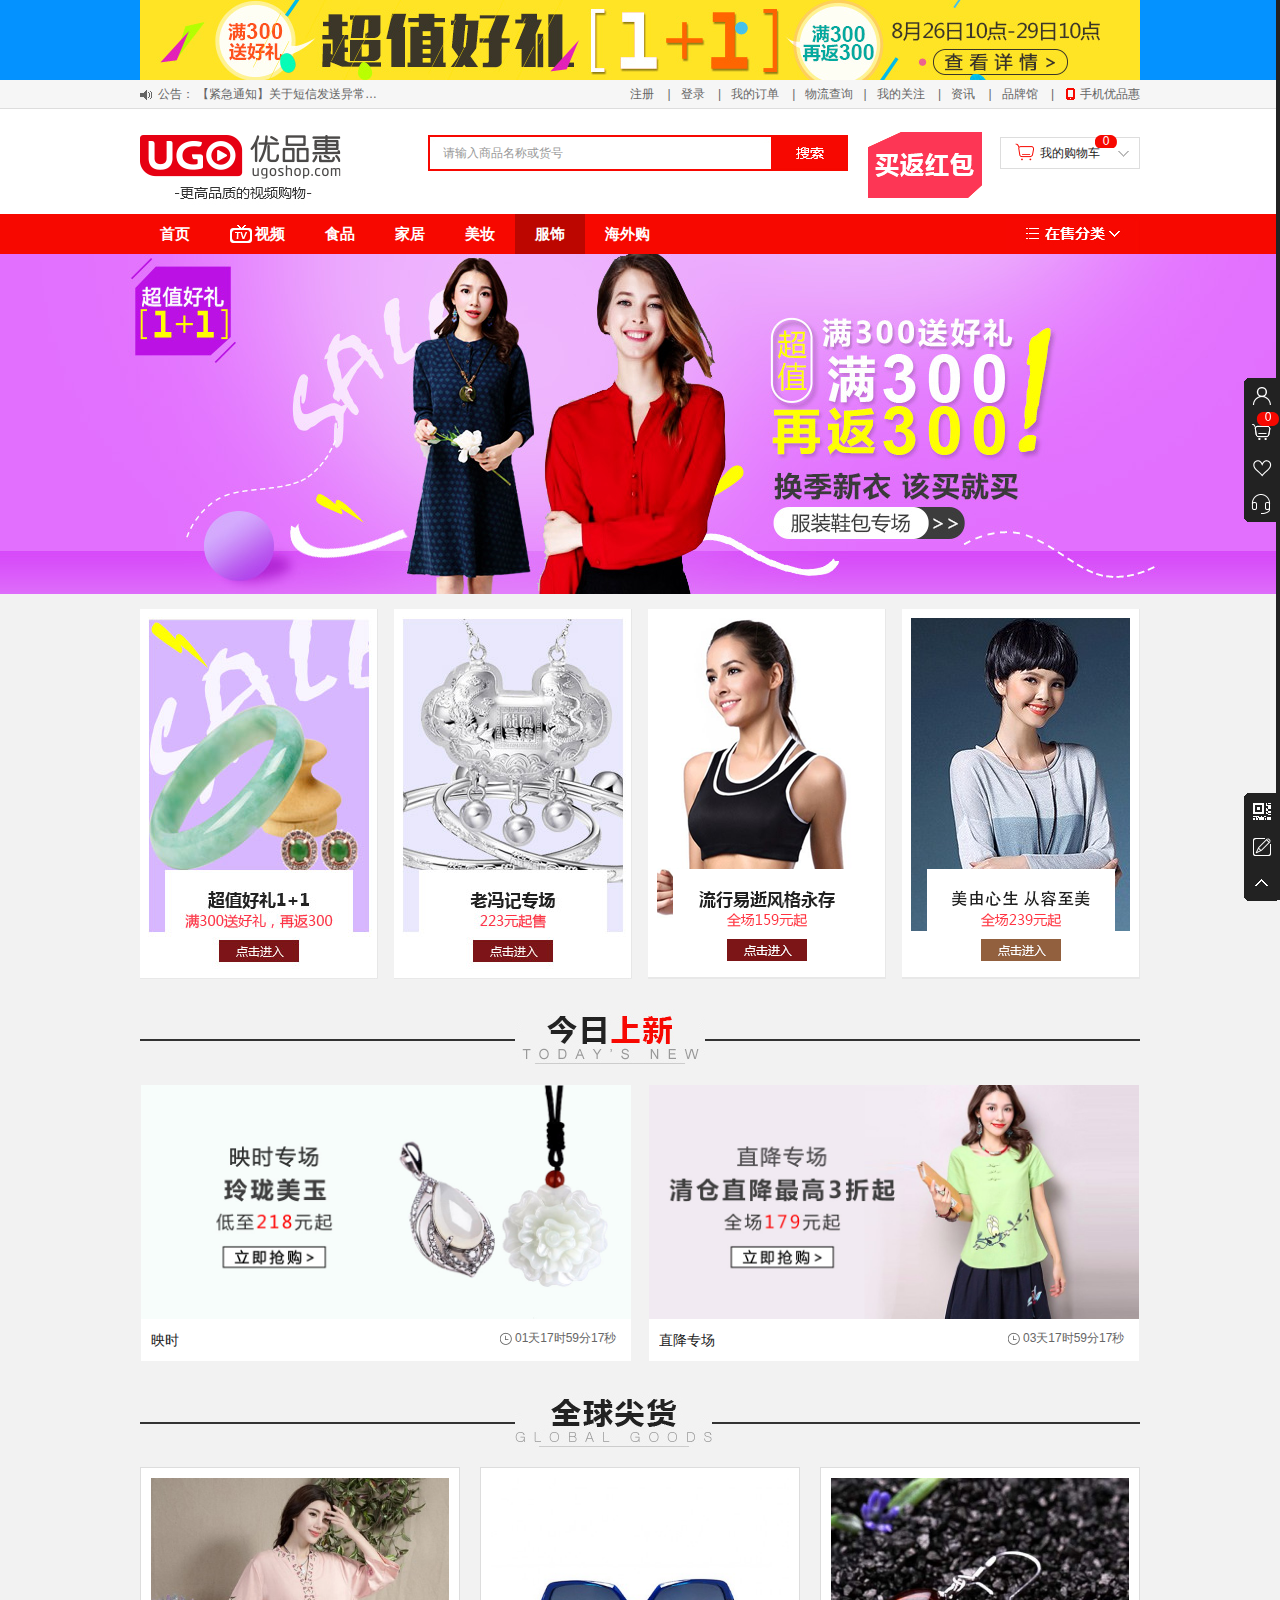
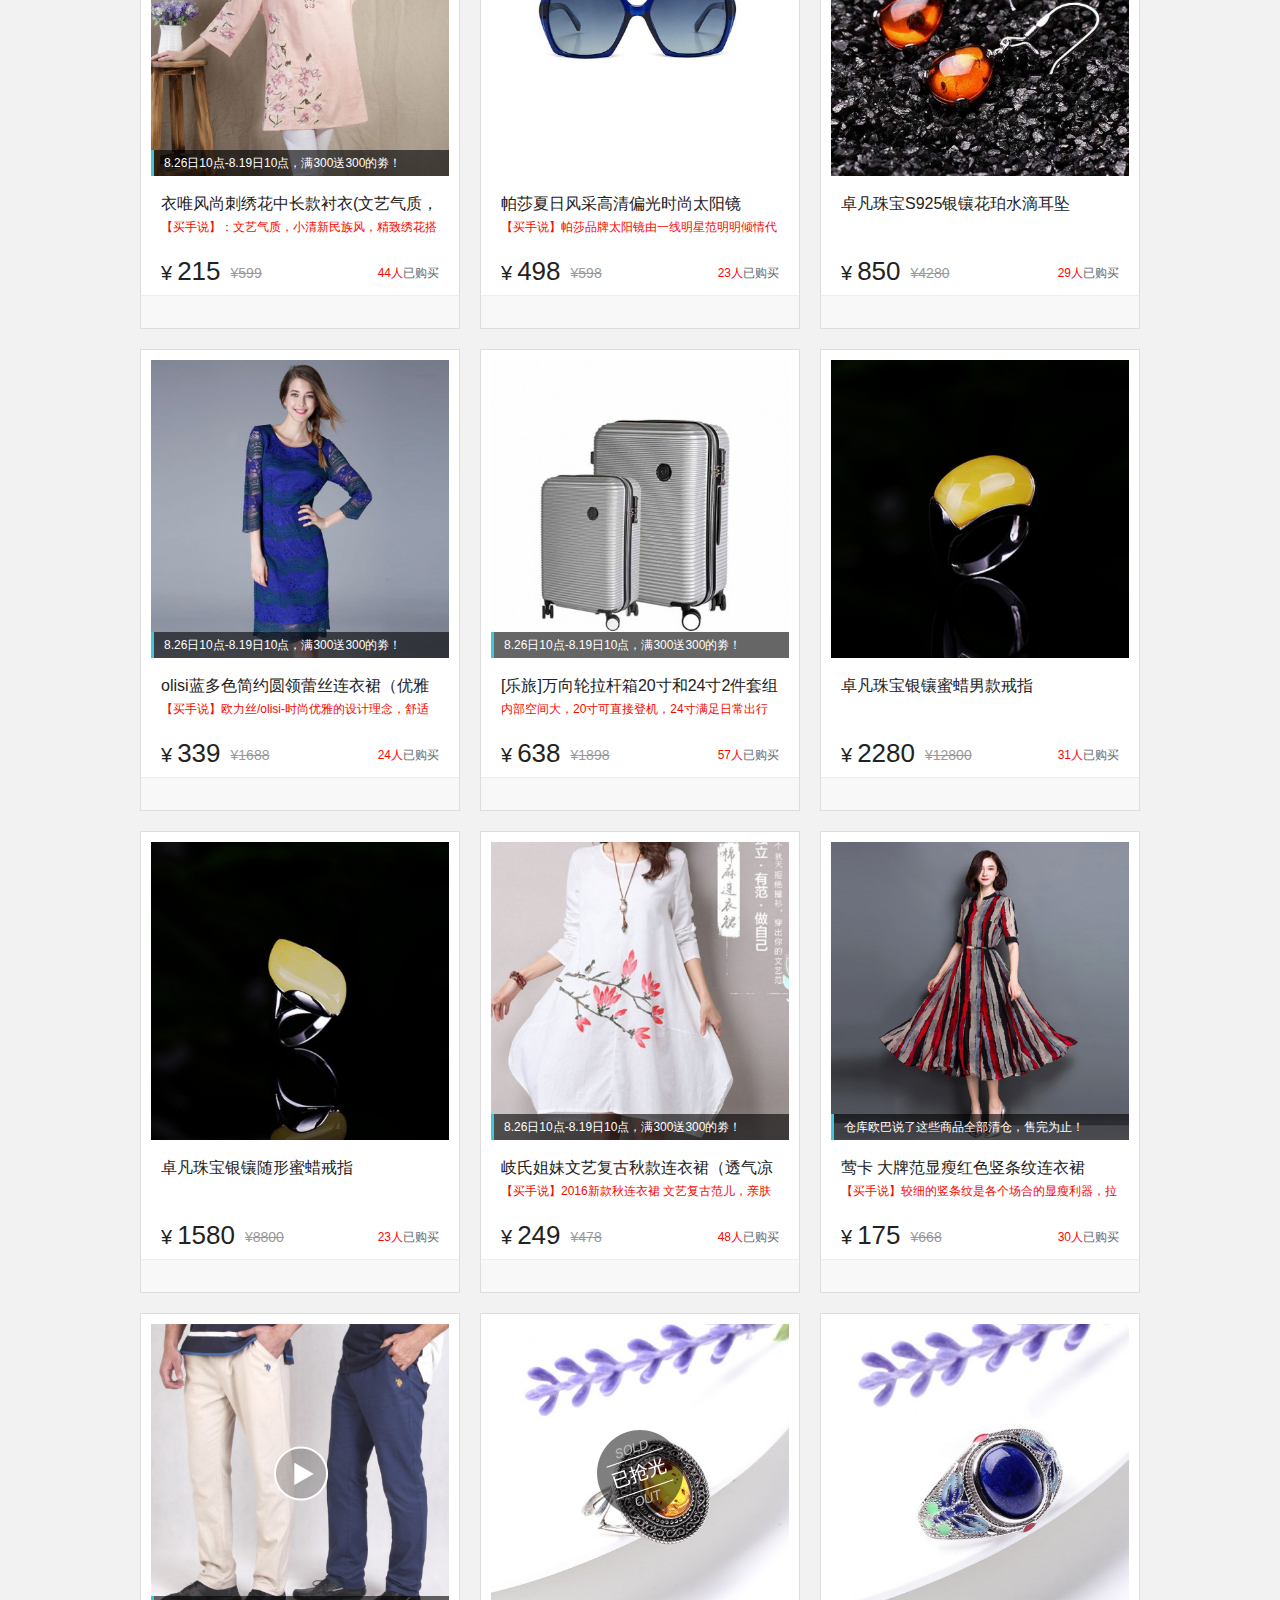
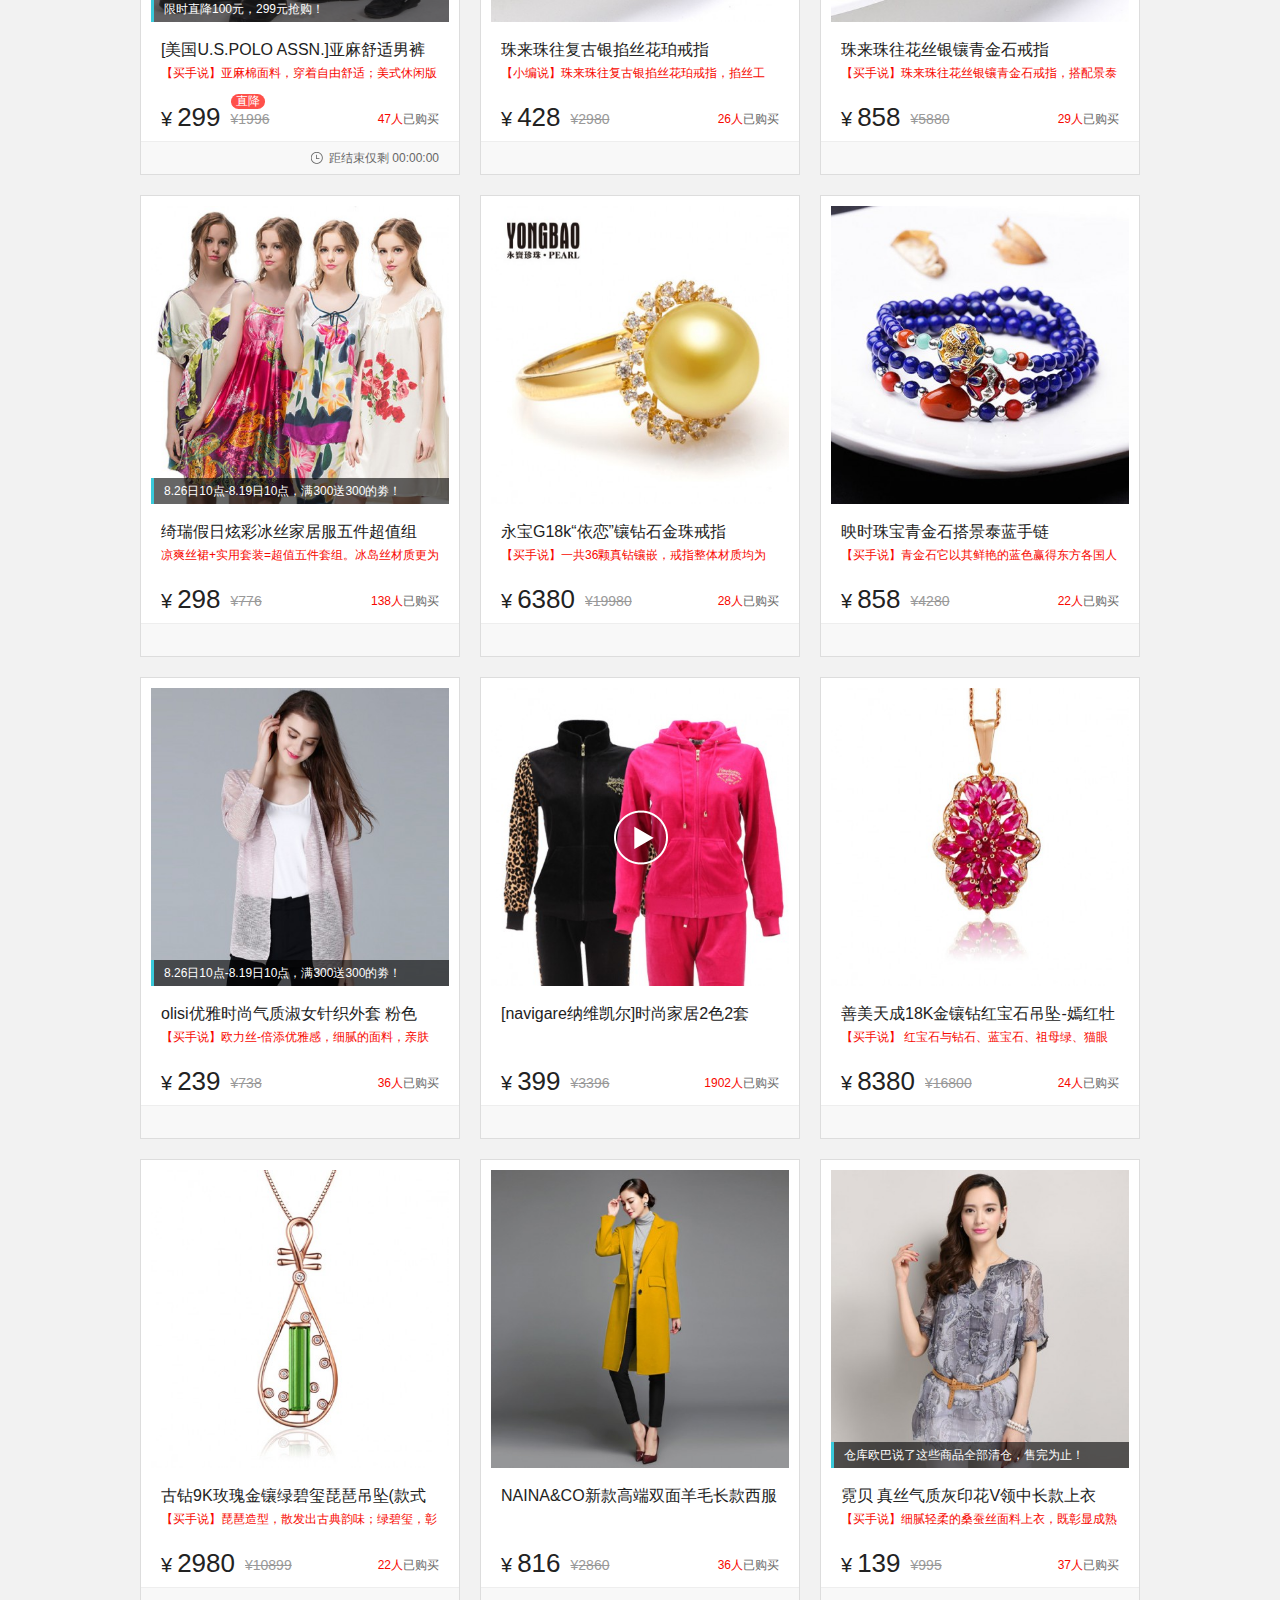
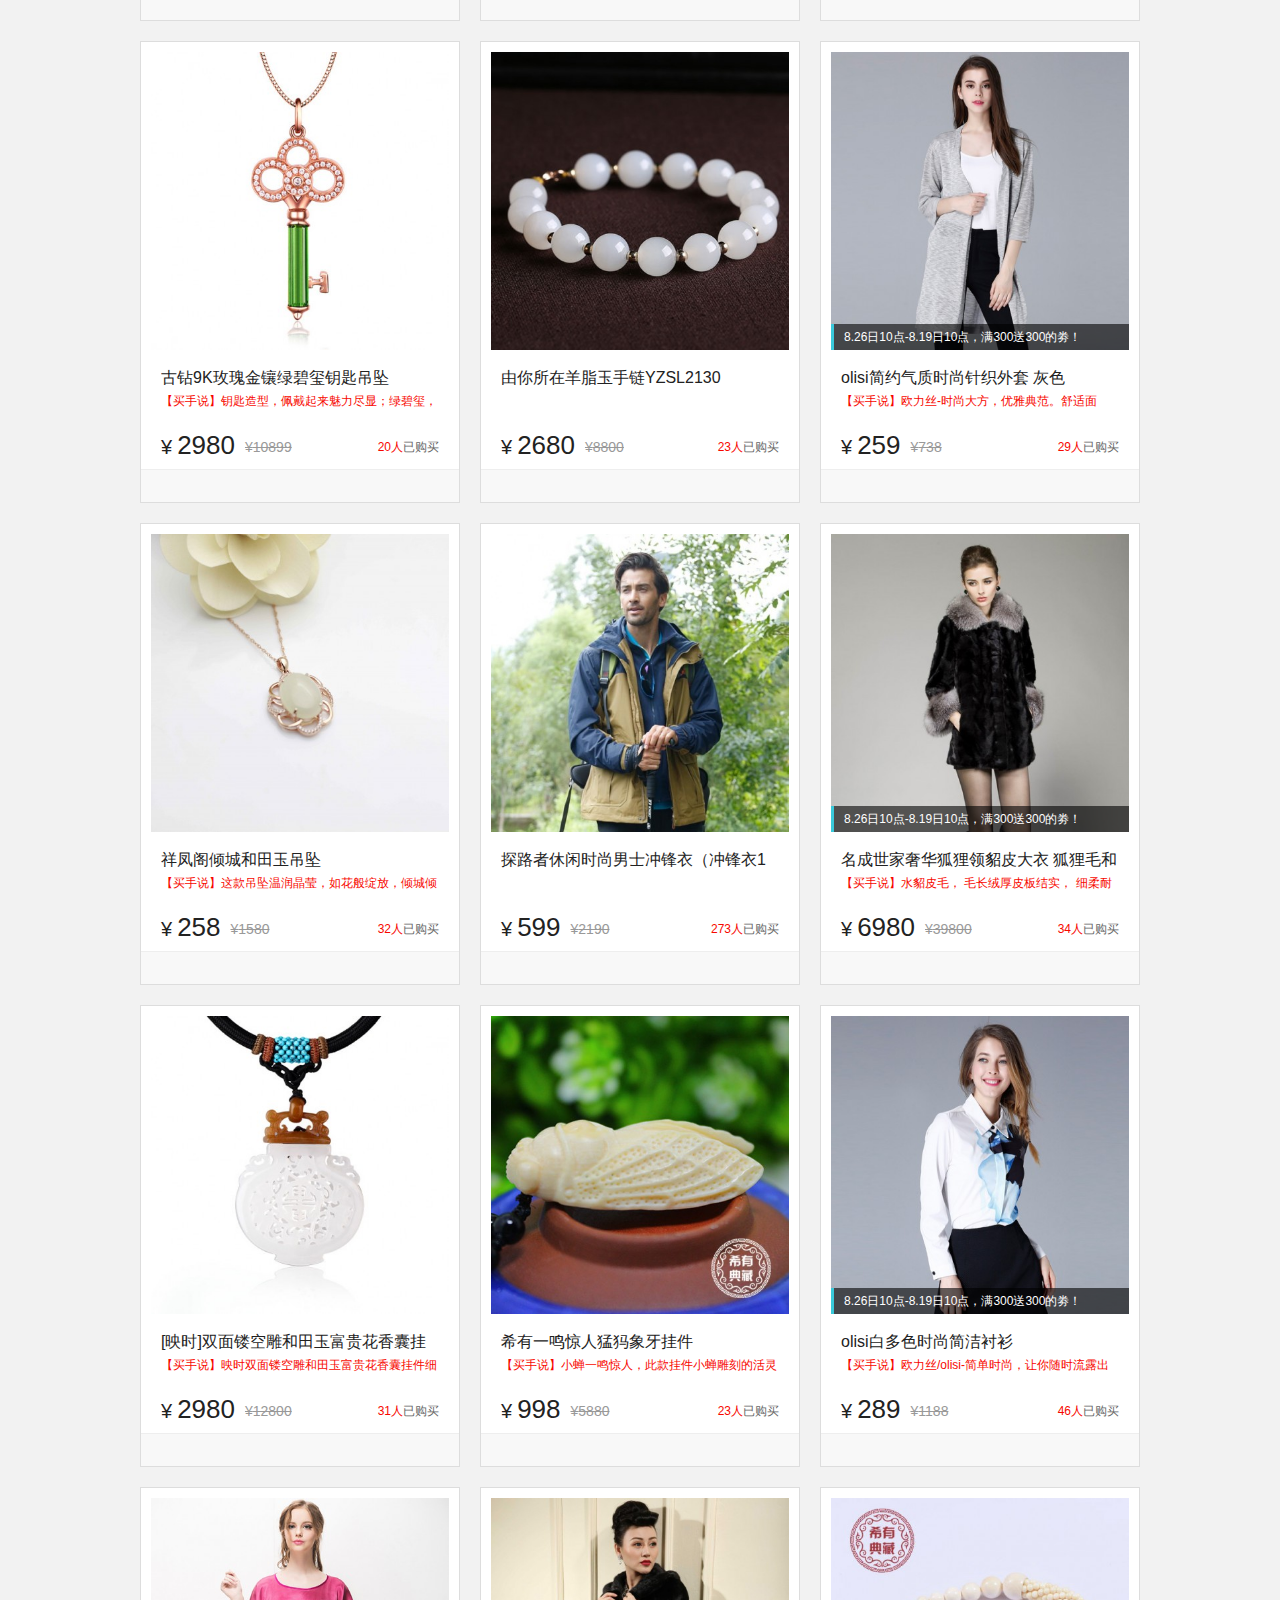
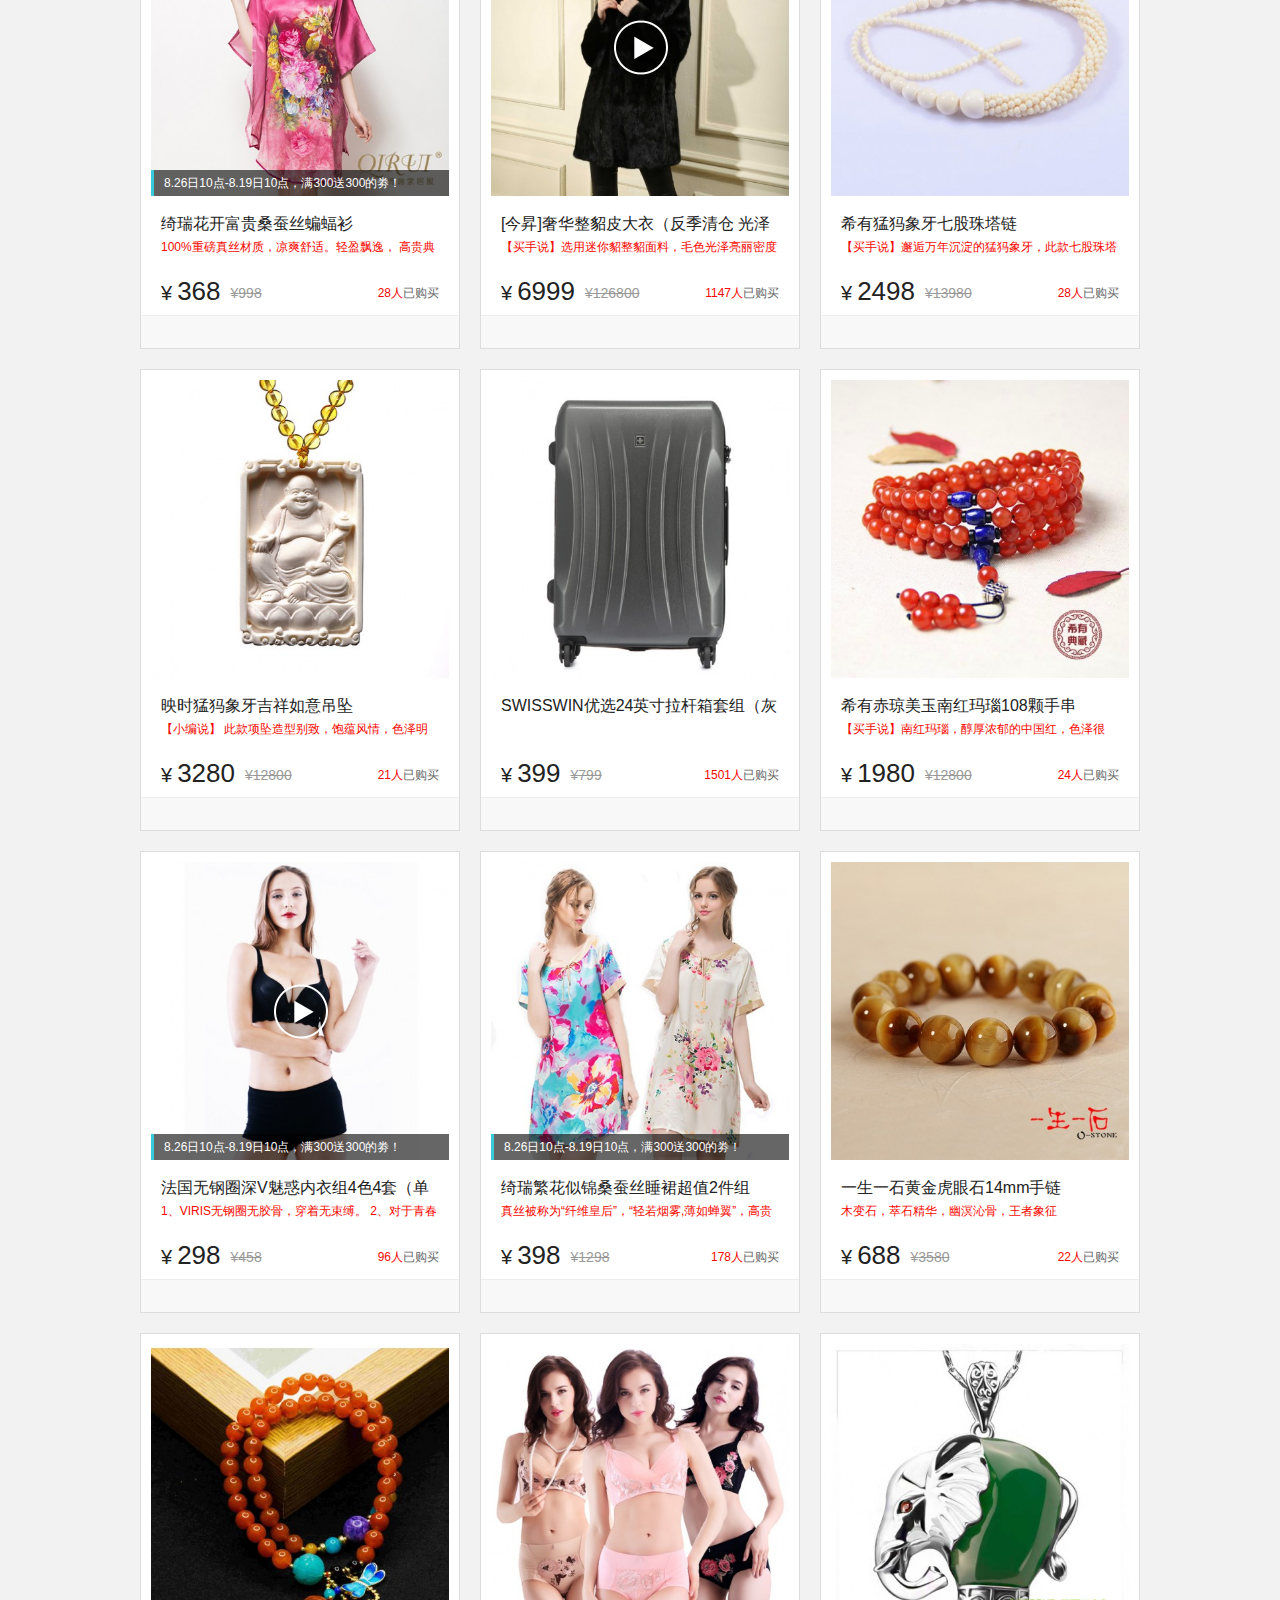
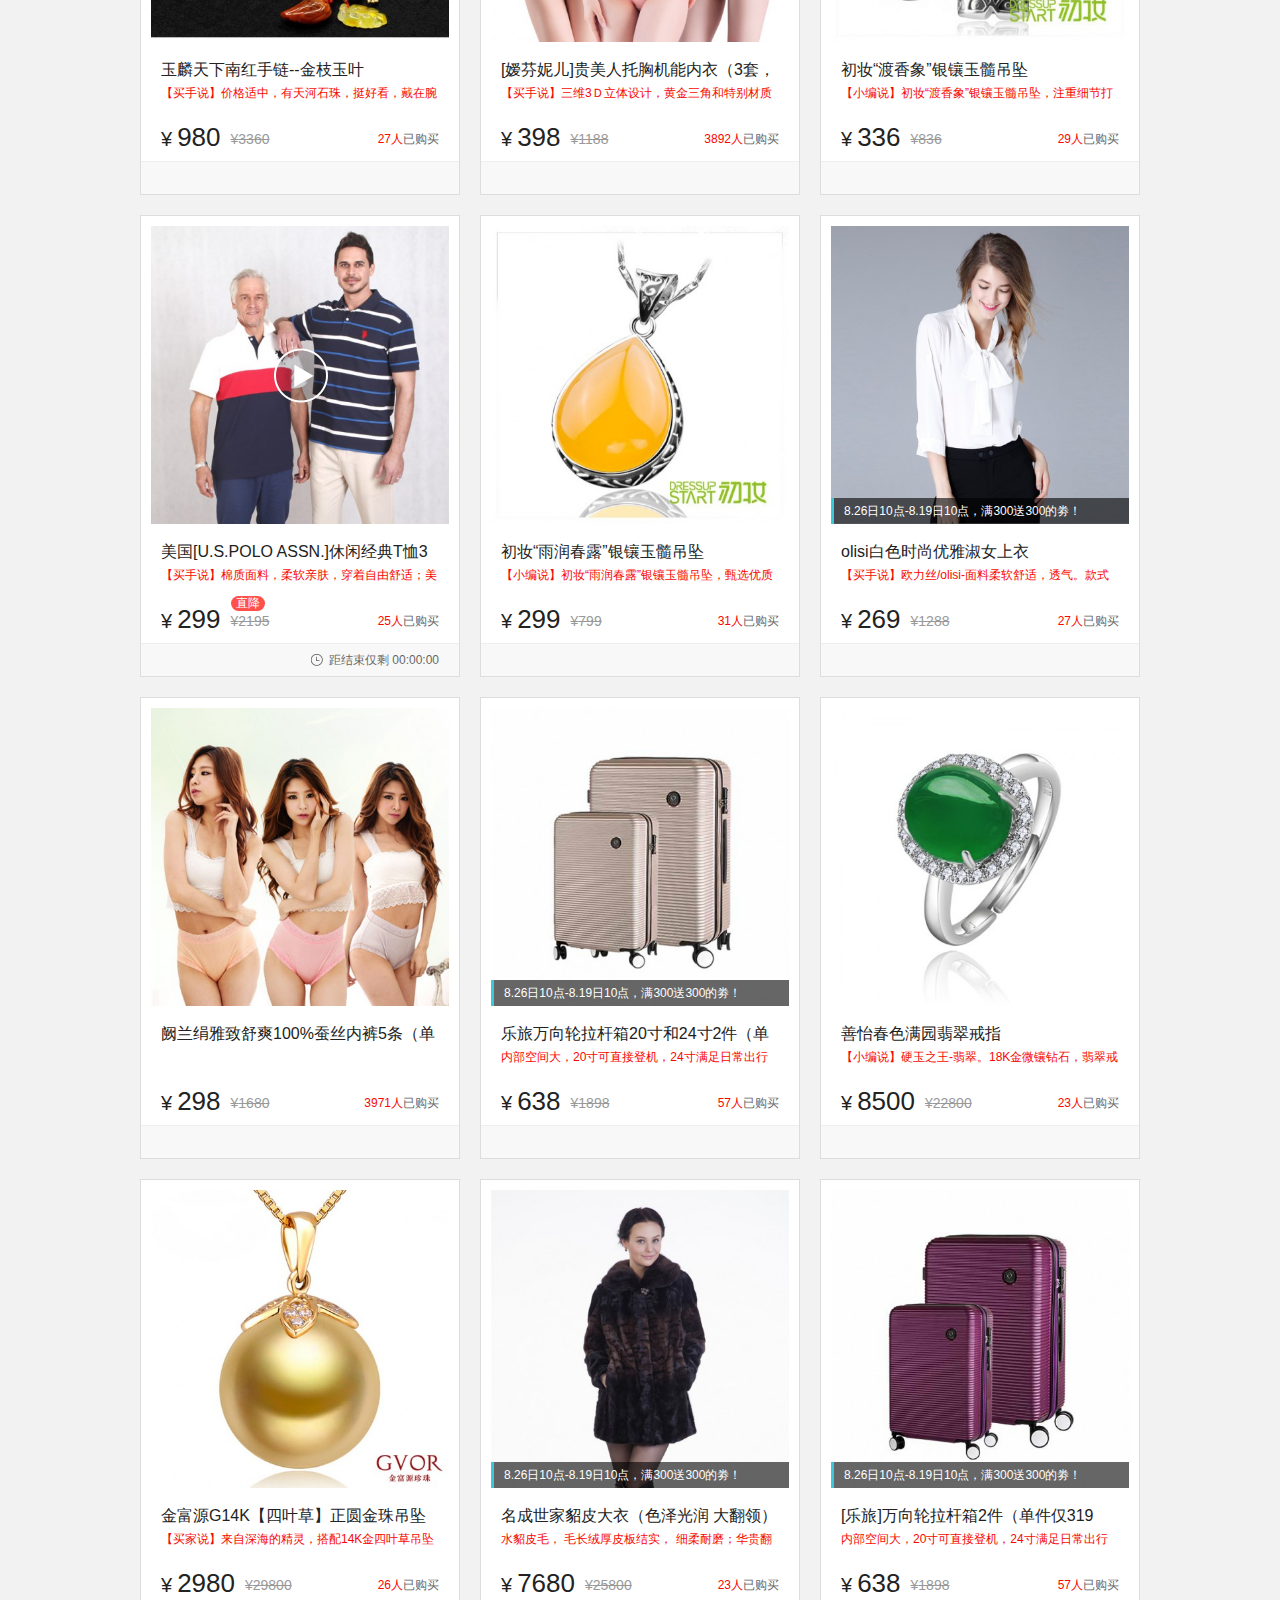
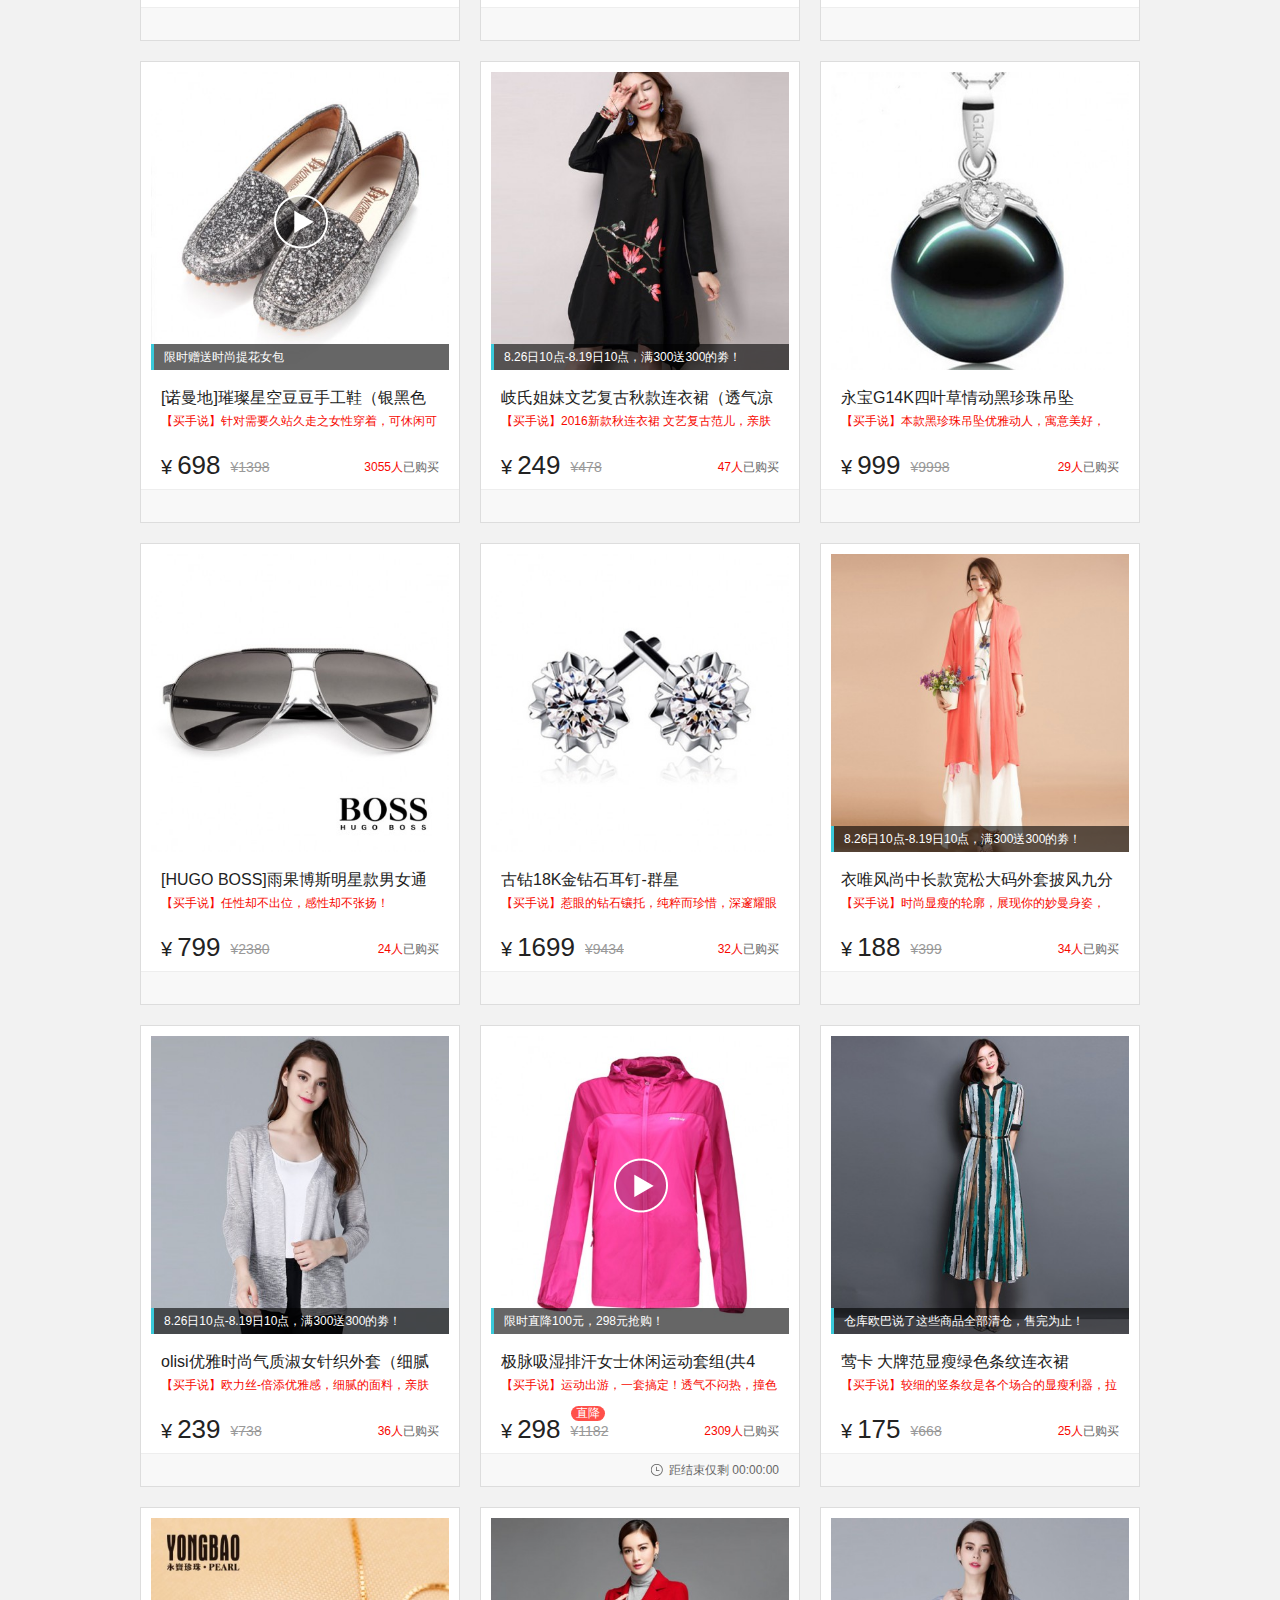
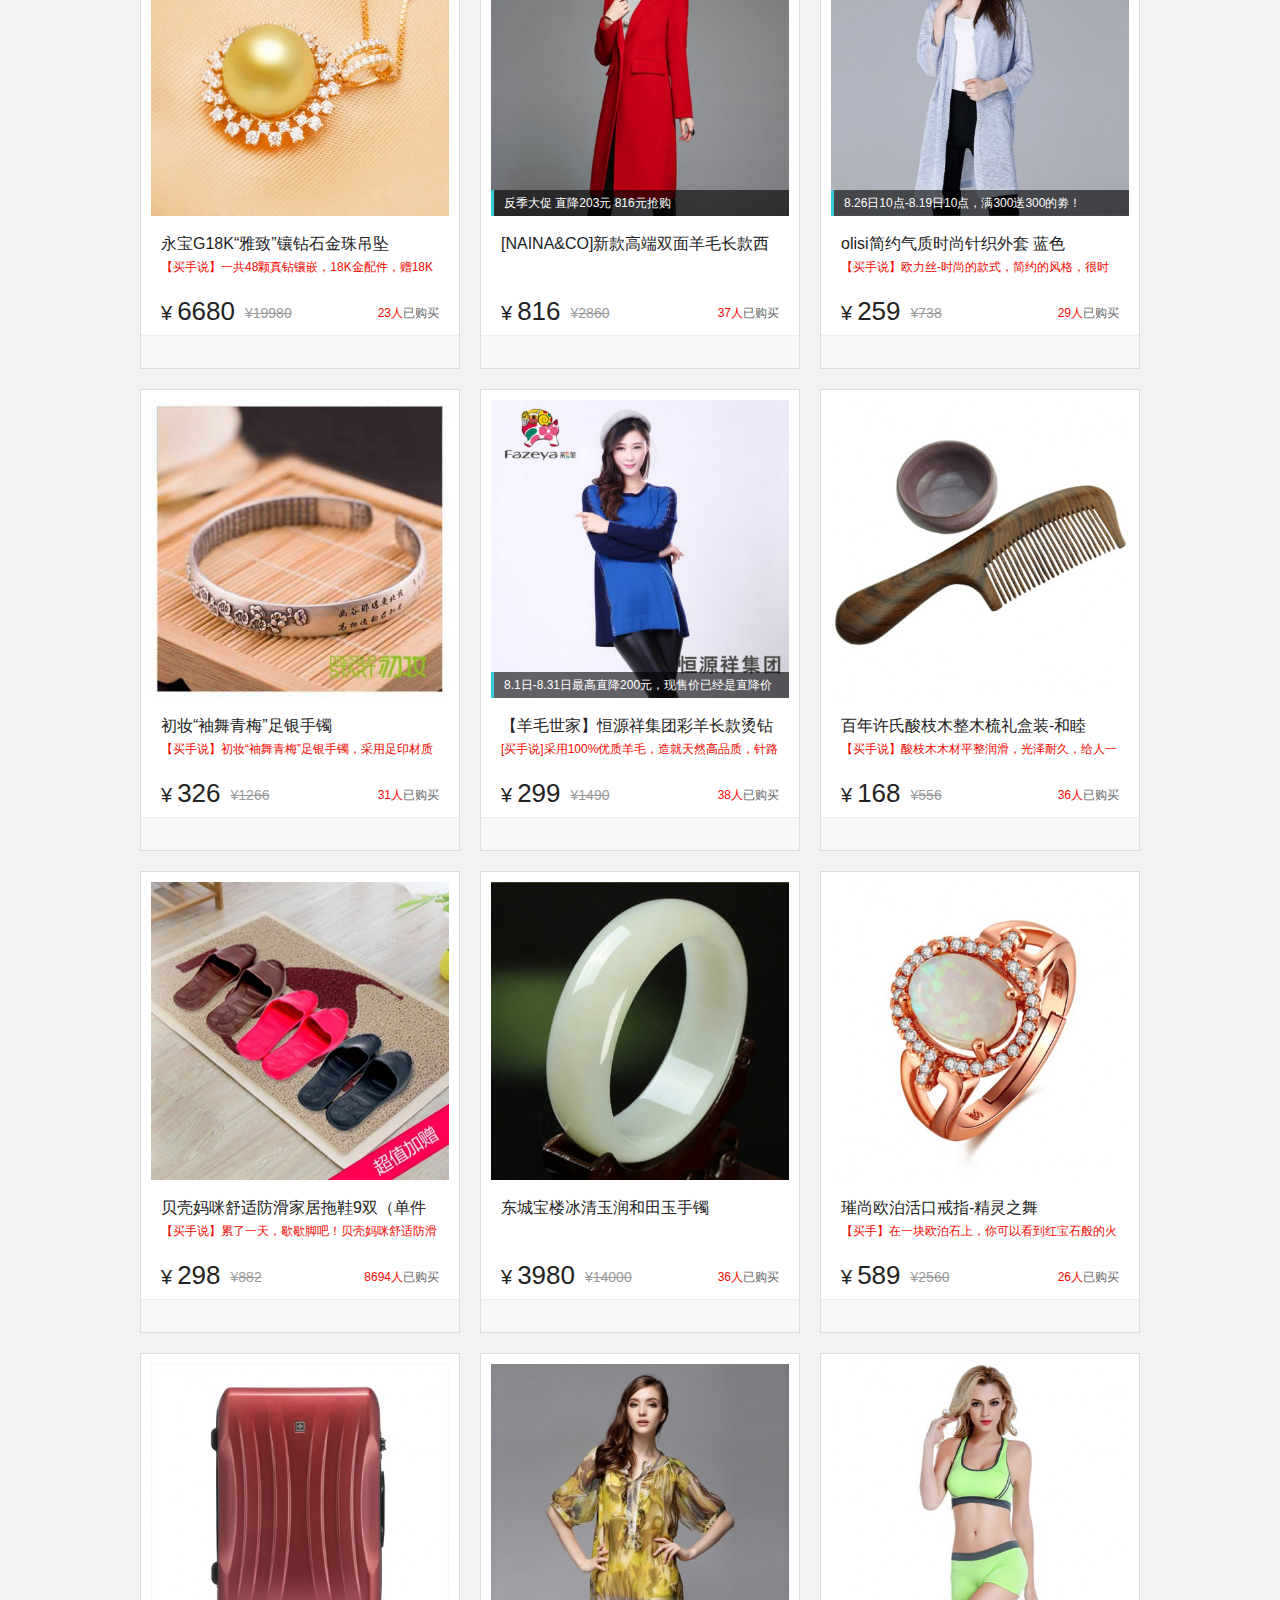
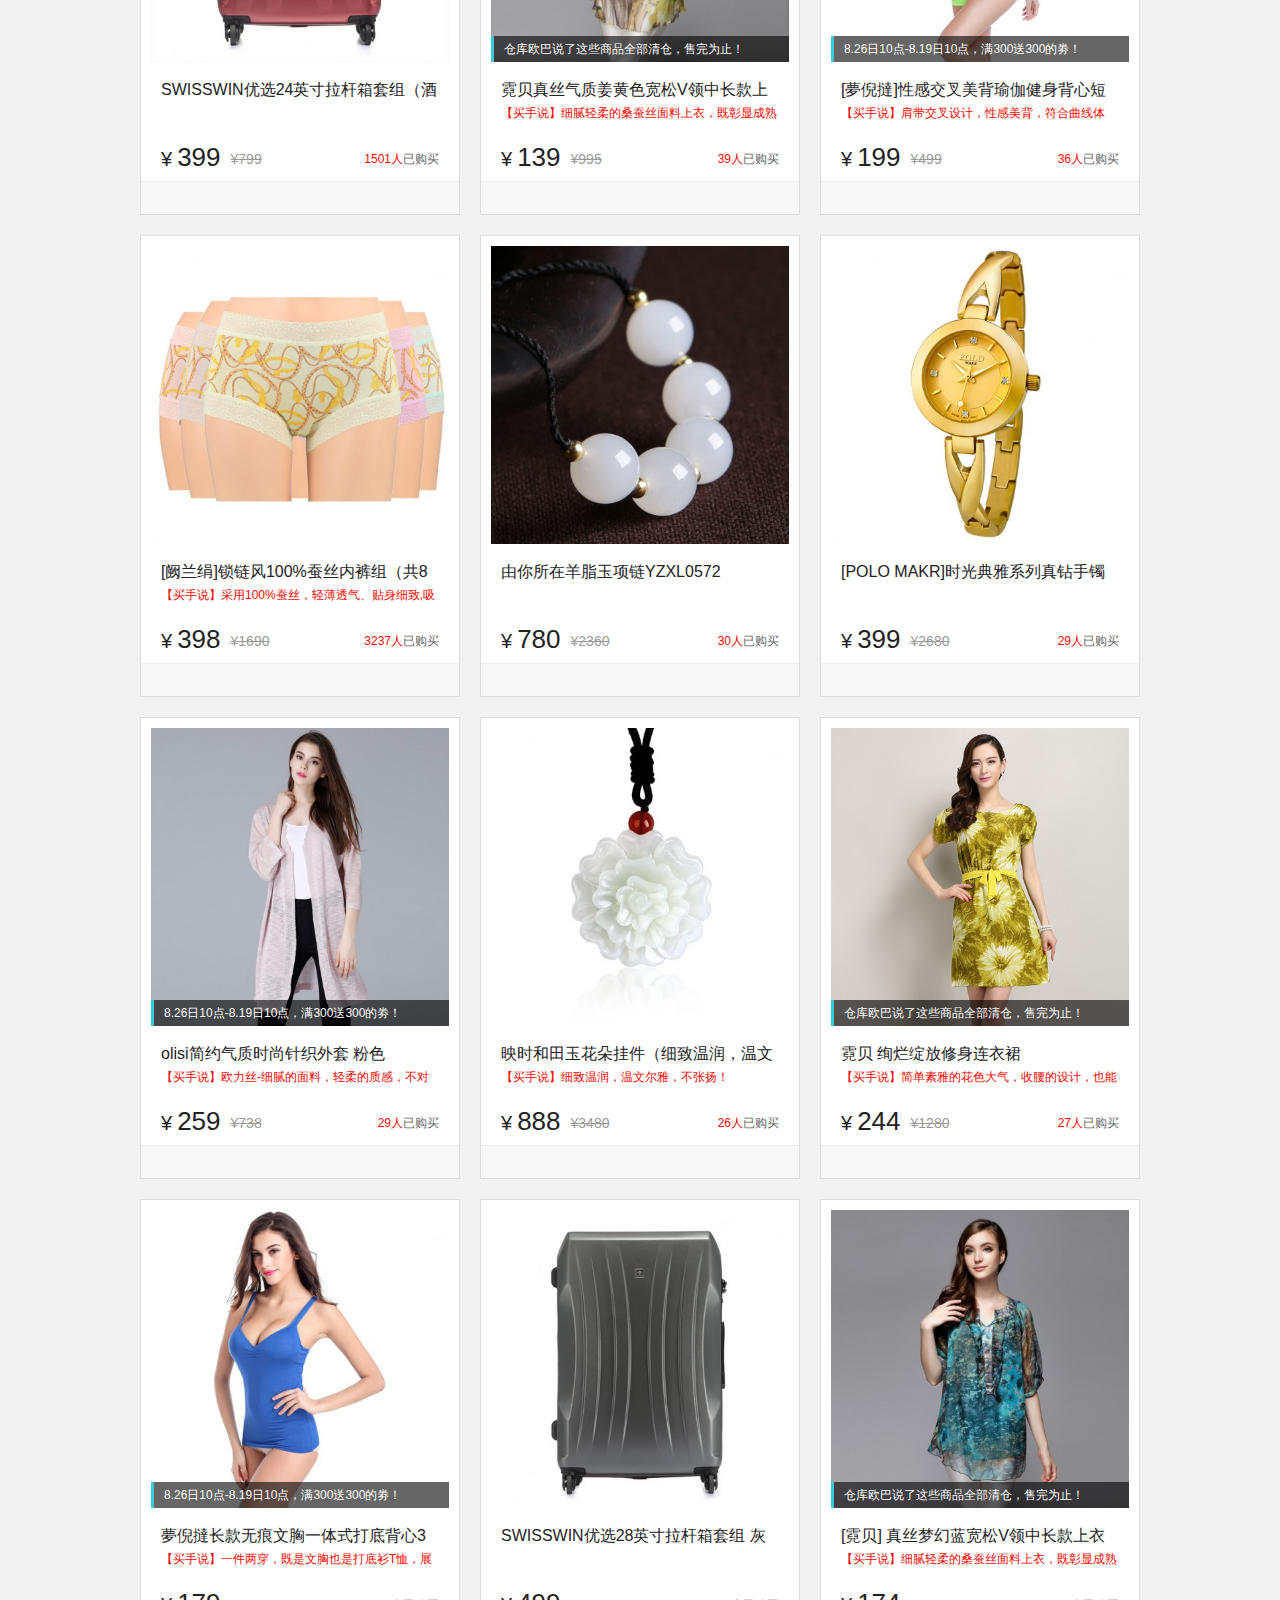
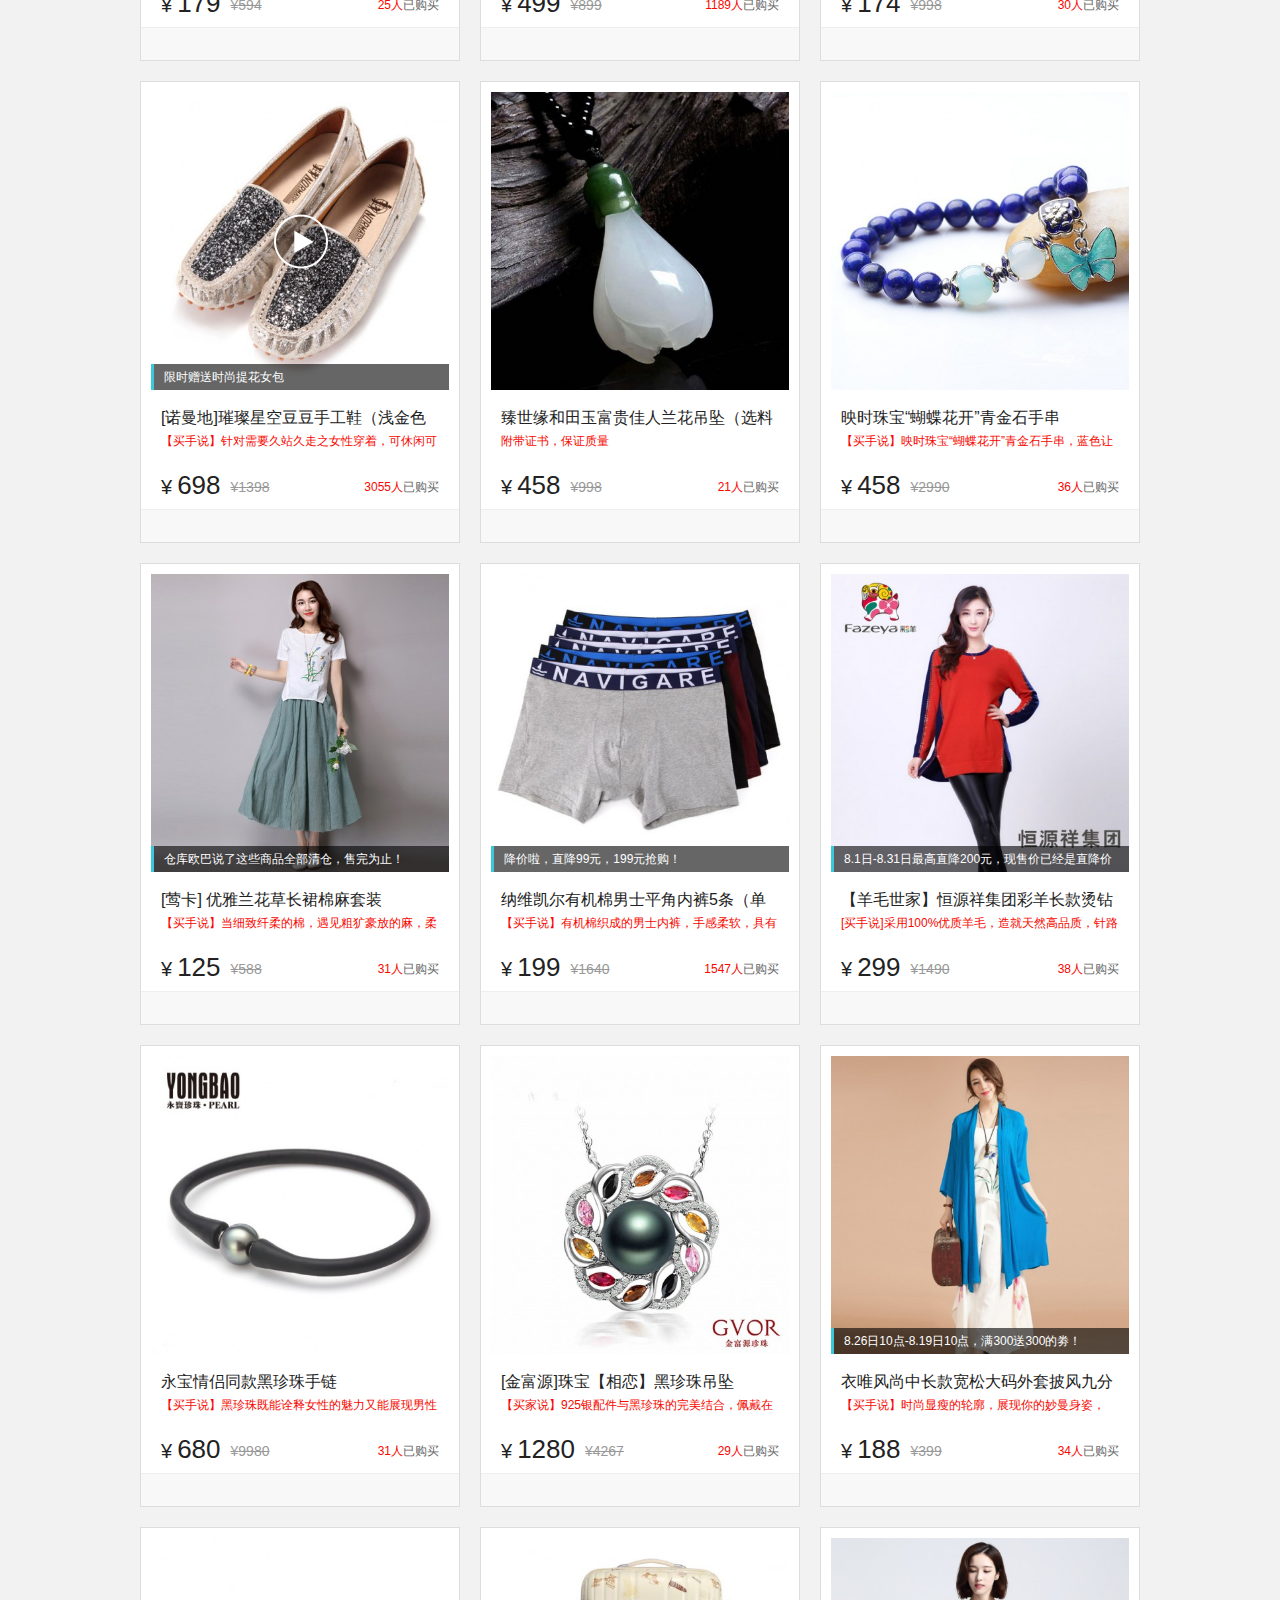
<file: img/list/index.html>
<!DOCTYPE html>
<html>
<head>
<meta http-equiv="Content-Type" content="text/html; charset=UTF-8">


<meta name="keywords" content="服饰,服装内衣,鞋包配饰,珠宝首饰">
<meta name="description" content="优品惠(优购物)ugoshop.com：精选特惠优质品牌服饰,专业提供服装内衣,鞋包配饰,珠宝首饰的最新价格,折扣,促销,图片,评论等信息。更多优惠折扣尽在优品惠(优购物)电视购物官方网站,100%正品保证,支持货到付款。">
<meta name="viewport" content="width=device-width, initial-scale=1.0">
<meta name="mobile-agent" content="format=html5;url=http://m.ugoshop.com/fashion">
<title>【服饰】服装内衣_鞋包配饰_珠宝首饰-优品惠(优购物)电视购物官方网站</title>




<base target="_blank">

<link rel="stylesheet" type="text/css" href="index.css" media="all">
</head>
<body>
<!--header s-->
<!--topad s-->
            <div class="topad" style="background-color: rgb(4, 146, 255);">
            <div class="webz"> <a target="_top" href="http://www.ugoshop.com/topic_6665.html" id="__AD_head_topbanner"><img alt="" title="" src="1471564838116811530.jpg" width="1000" height="80"></a> </div>
        </div>
        
        <!--topad e--> 

        <!--top_nav s-->
        <div class="top-nav borbot">
          <div class="webz clearfix">
            <!--公告-->
            <div class="notice_scroll" style="">
            <span>公告：</span>
            <ul style="margin-top: 0px;" class="show_notice"><li><a href="http://www.ugoshop.com/article-8162.html" target="_top">【紧急通知】关于短信发送异常的公告</a></li><li><a href="http://www.ugoshop.com/article-7777.html" target="_top">优品惠（优购物）5周年庆，盛大聚“惠”</a></li><li><a href="http://www.ugoshop.com/article-7691.html" target="_top">【注意】自主语音订购说明</a></li><li><a href="http://www.ugoshop.com/article-11316.html" target="_top">【公告】防诈骗提醒</a></li></ul>
            
            </div>
            <!--公告/-->
            <ul class="top-nav-tool clearfix" name="ajax_head" id="ajax_head">
                <li class="yg-card"><span><a target="_top" href="http://www.ugoshop.com/user.php?act=register&amp;116" id="__AD_head_zhuce" rel="nofollow">注册</a> </span>|</li><li class="yg-card"><span><a target="_top" href="http://www.ugoshop.com/user.php?back_act=http://www.ugoshop.com/fashion.html&amp;116" id="__AD_head_denglu" rel="nofollow">登录</a> </span>|</li><li class="yg-card"><span><a target="_top" href="http://www.ugoshop.com/user.php?act=order_list" id="__AD_head_dingdan" rel="nofollow">我的订单</a> </span>|</li><li class="yg-card"><span><a target="_top" href="http://www.ugoshop.com/logistics_query.php" rel="nofollow" id="__AD_head_wuliu">物流查询</a></span>|</li><li class="yg-card"><span><a target="_top" href="http://www.ugoshop.com/user.php?act=collection_list" id="__AD_head_guanzhu" rel="nofollow">我的关注</a> </span>|</li><li class="yg-card"><span><a target="_top" href="http://info.ugoshop.com/" id="__AD_head_zixun">资讯</a> </span>|</li><li class="yg-card"><span><a target="_top" href="http://www.ugoshop.com/brand_cate.php" id="__AD_head_pinpai">品牌馆</a> </span>|</li><li class="dh" id="wzdh"></li>
              <li class="yg-phone"><span class="phone_in"><a target="_top" href="http://www.ugoshop.com/app/" id="_AD_head_app"><i class="t"><img src="phone.png" alt="手机优品惠" title="优品惠手机客户端二维码" width="9" height="12"></i>手机优品惠</a> </span>
                <div class="down_app"> <i class="t"></i>
                  <div class="app_erm"> <a target="_top" href="http://www.ugoshop.com/app/"><img alt="" title="" src="ewm90x90.jpg" width="90" height="90"></a>
                    <p><a target="_top" href="http://www.ugoshop.com/app/">扫一扫哦~</a></p>
                  </div>
                </div>
              </li>
            </ul>
          </div>
        </div>
        <!--top_nav e--> 

        <!--logo 行 s-->
        <div class="header_logo webz clearfix">
            <div class="lbox l">
                <h1 class="logo" id="_AD_head_logo"><a target="_top" href="http://www.ugoshop.com/"><img alt="优品惠" title="全球优品特卖优品惠" src="logo.png" width="206" height="46">
                    <i class="logo_layer"></i>
                </a>
                </h1>
                <p><a target="_top" href="#"><img alt="" title="" src="logom.jpg" width="206" height="30"></a></p>
            </div>
          <div class="search l" id="__AD_head_search_icon">
            <div class="sch clearfix">
             <form target="_blank" method="get" action="http://www.ugoshop.com/search.php" name="keyform">
              <div class="l">
                <input class="sch_in" id="sch_in" name="keywords" value="请输入商品名称或货号" onfocus="if(this.value!=''){this.value=''};" onblur="if(this.value==''||this.value=='请输入商品名称或货号'){this.value='请输入商品名称或货号';}" type="text">
              </div>
            
              <div class="r">
                <input class="sch_btn" onclick="document.keyform.submit()" type="button">
              </div>
            </form>
            <!--历史记录-->
            <ul class="lenov-words history" style="display: none;">
            </ul>
            <!--搜索联想词-->
            <ul class="lenov-words lenov" id="search_words" style="display: none;">
            </ul>
            </div>
            <input value="" id="key_words_inp" type="hidden">
            <input value="" id="key_searchd" type="hidden">      
            <div class="gjc" id="__AD_head_search_keyword_recom"> 
                <span class="gjc_tip" id="search_index"></span>
            </div>
          </div>

                    <div class="samllad l" id="__AD_head_search_right_ad">
                                <a target="_top" href="http://www.ugoshop.com/topic_6665.html">
                    <img alt="" title="" src="1471564932446671453.gif" width="114" height="66">
                </a>
                            </div>
        
          <!-- 我的购物车 s-->
          <div class="mycart l" id="__AD_head__shopcart">
            <div class="cart-bag">
              <div class="w-bj"> <i class="icar t"><img src="gwc.png" alt="优品惠购物车" title="UGO优品惠购物车" width="19" height="18"></i> <i class="ijt t"></i> <a target="_top" href="http://www.ugoshop.com/flow/cart/?tp=HomePage.1">我的购物车</a> <span class="cartnum t" id="cart_num_1">0</span> </div>
            </div>
            <div class="cart-info"> 
              <!--购物车没有商品 s--> 
              <!--<p class="none_cart">购物车还没有商品，快去挑选吧~</p>--> 
              <!--购物车没有商品 e--> 
              <!--购物车有商品 s-->
              <div class="carlist" id="cartlist"><p class="none_cart">购物车还没有商品，快去挑选吧~</p></div>
              <!-- 购物车有商品 e--> 
            </div>
          </div>
          <!-- 我的购物车 e--> 
        </div>
        <!--logo 行 e--> 


        <!-- nav s-->
        <div class="main-nav">
            <div class="webz">
                <ul class="navul clearfix">
                    <li class="channel" id="__AD_head__mainmenu_1"><a target="_self" href="http://www.ugoshop.com/" class="">首页</a></li>
                    <li class="channel" id="__AD_head__mainmenu_7"><a target="_self" href="http://www.ugoshop.com/video_shopping.html" class="a-tvicon">视频</a></li>
                    <li class="channel" id="__AD_head__mainmenu_2"><a target="_self" href="http://www.ugoshop.com/global.html">食品</a></li>
                    <li class="channel" id="__AD_head__mainmenu_3"><a target="_self" href="http://www.ugoshop.com/life.html">家居</a></li>
                    <li class="channel" id="__AD_head__mainmenu_4"><a target="_self" href="http://www.ugoshop.com/free.html">美妆</a></li>
                    <!--<li class="channel" id="__AD_head__mainmenu_5"><a target="_self"  href="http://www.ugoshop.com/child.html" ><i class="i-hdzq"></i>母婴</a></li>-->
                    <li class="channel" id="__AD_head__mainmenu_6"><a class="hover" target="_self" href="http://www.ugoshop.com/fashion.html">服饰</a></li>
                    <!--<li class="channel" id="__AD_head__mainmenu_8"><a target="_self"  href="http://www.ugoshop.com/finally.html" ><i class="i-jjsx"></i>最后疯抢</a></li>-->
                    <!--<li class="channel" id="__AD_head__mainmenu_9"><a target="_self"  href="http://www.ugoshop.com/next.html" >预告</a></li>-->
                    <li class="channel" id="__AD_head__mainmenu_10"><a target="_self" href="http://www.ugoshop.com/oversea.html">海外购</a></li>
                    <li class="navcat">
                        <dl class="alnav l" id="all_fl">
                            <dt class="sysp">
                            <p>所有商品分类</p>
                            </dt>
                            <dd class="qb_fl clearfix" style="display: none;" caltag="3" clstag="99999|1|page_index_011">
                                <div class="fllist">
                                    <div class="fllisttop clearfix">
                                        <div class="kinds kindcf">
                                            <div class="kindstop">
                                                <div class="stat"><img alt="" src="newsix_03.png" width="30" height="42"></div>
                                                <div class="stat_hover"><img alt="" src="sixhover_03.png" width="38" height="40"></div>
                                                <a target="_top" href="http://www.ugoshop.com/ch22/" data-ref="null_categoryBrowse" onclick="addTrackPositionToCookie(this,null,null,'22','Browse',null);" id="__AD_shouye_daohang3_1">品质厨房</a>
                                            </div>
                                            <div class="kindsbot">
                                                <a target="_top" id="__AD_shouye_daohang3_1_5" href="http://www.ugoshop.com/ch22-sub975/" data-ref="null_categoryBrowse" onclick="addTrackPositionToCookie(this,null,null,'975','Browse',null);">电视热销</a>
                                                <a target="_top" id="__AD_shouye_daohang3_1_1" href="http://www.ugoshop.com/ch22-sub208/" data-ref="null_categoryBrowse" onclick="addTrackPositionToCookie(this,null,null,'208','Browse',null);">品质厨具</a>  
                                                <a target="_top" id="__AD_shouye_daohang3_1_2" href="http://www.ugoshop.com/ch22-sub403/" data-ref="null_categoryBrowse" onclick="addTrackPositionToCookie(this,null,null,'403','Browse',null);">厨房电器</a>  
                                                <a target="_top" id="__AD_shouye_daohang3_1_4" href="http://www.ugoshop.com/ch22-sub207/" data-ref="null_categoryBrowse" onclick="addTrackPositionToCookie(this,null,null,'207','Browse',null);">厨房用具</a>
                                            </div>
                                        </div> 
                                        <div class="kinds kindms">
                                            <div class="kindstop">
                                                <div class="stat"><img alt="" src="newsix_05.png" width="30" height="42"></div>
                                                <div class="stat_hover"><img alt="" src="sixhover_05.png" width="38" height="40"></div>
                                                <a target="_top" id="__AD_shouye_daohang3_2" href="http://www.ugoshop.com/ch92/" data-ref="null_categoryBrowse" onclick="addTrackPositionToCookie(this,null,null,'92','Browse',null);">美食•民生</a></div>
                                            <div class="kindsbot">
                                                <a target="_top" id="__AD_shouye_daohang3_2_5" href="http://www.ugoshop.com/ch92-sub420/" data-ref="null_categoryBrowse" onclick="addTrackPositionToCookie(this,null,null,'420','Browse',null);">电视热销</a> 
                                                <a target="_top" id="__AD_shouye_daohang3_2_1" href="http://www.ugoshop.com/ch92-sub93/" data-ref="null_categoryBrowse" onclick="addTrackPositionToCookie(this,null,null,'93','Browse',null);">进口食品</a>
                                                <a target="_top" id="__AD_shouye_daohang3_2_4" href="http://www.ugoshop.com/ch92-sub829/" data-ref="null_categoryBrowse" onclick="addTrackPositionToCookie(this,null,null,'829','Browse',null);">营养保健</a>
                                                <a target="_top" id="__AD_shouye_daohang3_2_1" href="http://www.ugoshop.com/ch92-sub364/" data-ref="null_categoryBrowse" onclick="addTrackPositionToCookie(this,null,null,'364','Browse',null);">特产零食</a>  
                                                <a target="_top" id="__AD_shouye_daohang3_2_2" href="http://www.ugoshop.com/ch92-sub959/" data-ref="null_categoryBrowse" onclick="addTrackPositionToCookie(this,null,null,'959','Browse',null);">粮油干货</a>  
                                                <a target="_top" id="__AD_shouye_daohang3_2_3" href="http://www.ugoshop.com/ch92-sub822/" data-ref="null_categoryBrowse" onclick="addTrackPositionToCookie(this,null,null,'822','Browse',null);">酒水茶饮</a>  
                                             </div>
                                        </div>
                                        <div class="kinds kindjk">
                                            <div class="kindstop">
                                                <div class="stat"><img alt="" src="newsix_07.png" width="30" height="42"></div>
                                                <div class="stat_hover"><img alt="" src="sixhover_07.png" width="38" height="40"></div>
                                                <a target="_top" id="__AD_shouye_daohang3_3" href="http://www.ugoshop.com/ch1/" data-ref="null_categoryBrowse" onclick="addTrackPositionToCookie(this,null,null,'1','Browse',null);">健康生活</a></div>
                                            <div class="kindsbot">
                                                <a target="_top" id="__AD_shouye_daohang3_3_1" href="http://www.ugoshop.com/ch1-sub980/" data-ref="null_categoryBrowse" onclick="addTrackPositionToCookie(this,null,null,'980','Browse',null);">电视热销</a>
                                                <a target="_top" id="__AD_shouye_daohang3_3_2" href="http://www.ugoshop.com/ch1-sub192/" data-ref="null_categoryBrowse" onclick="addTrackPositionToCookie(this,null,null,'192','Browse',null);">优质睡眠</a>  
                                                <a target="_top" id="__AD_shouye_daohang3_3_3" href="http://www.ugoshop.com/ch1-sub1121/" data-ref="null_categoryBrowse" onclick="addTrackPositionToCookie(this,null,null,'1121','Browse',null);">家居装饰</a>  
                                                <a target="_top" id="__AD_shouye_daohang3_3_3" href="http://www.ugoshop.com/ch1-sub1057/" data-ref="null_categoryBrowse" onclick="addTrackPositionToCookie(this,null,null,'1057','Browse',null);">清洁收纳</a>  
                                                <a target="_top" id="__AD_shouye_daohang3_3_3" href="http://www.ugoshop.com/ch1-sub952/" data-ref="null_categoryBrowse" onclick="addTrackPositionToCookie(this,null,null,'952','Browse',null);">家庭健身</a>  
                                                <a target="_top" id="__AD_shouye_daohang3_3_3" href="http://www.ugoshop.com/ch1-sub1059/" data-ref="null_categoryBrowse" onclick="addTrackPositionToCookie(this,null,null,'1059','Browse',null);">生活电器</a>  
                                                <a target="_top" id="__AD_shouye_daohang3_3_4" href="http://www.ugoshop.com/ch1-sub160/" data-ref="null_categoryBrowse" onclick="addTrackPositionToCookie(this,null,null,'160','Browse',null);">日用配件</a>                          
                                            </div>
                                        </div>
                                        <div class="kinds  kindmlcd">
                                            <div class="kindstop">
                                                <div class="stat"><img alt="" src="newsix_09.png" width="30" height="42"></div>
                                                <div class="stat_hover"><img alt="" src="sixhover_09.png" width="38" height="40"></div>
                                                <a target="_top" id="__AD_shouye_daohang3_4" href="http://www.ugoshop.com/ch257/" data-ref="null_categoryBrowse" onclick="addTrackPositionToCookie(this,null,null,'257','Browse',null);">魅力穿戴</a></div>
                                            <div class="kindsbot">
                                                <a target="_top" id="__AD_shouye_daohang3_4_1" href="http://www.ugoshop.com/ch257-sub1114/" data-ref="null_categoryBrowse" onclick="addTrackPositionToCookie(this,null,null,'1114','Browse',null);">电视热销</a>
                                                <a target="_top" id="__AD_shouye_daohang3_4_2" href="http://www.ugoshop.com/ch257-sub260/" data-ref="null_categoryBrowse" onclick="addTrackPositionToCookie(this,null,null,'260','Browse',null);">服装内衣</a>  
                                                <a target="_top" id="__AD_shouye_daohang3_4_3" href="http://www.ugoshop.com/ch257-sub638/" data-ref="null_categoryBrowse" onclick="addTrackPositionToCookie(this,null,null,'638','Browse',null);">鞋包配饰</a>  
                                                <a target="_top" id="__AD_shouye_daohang3_4_4" href="http://www.ugoshop.com/ch257-sub1003/" data-ref="null_categoryBrowse" onclick="addTrackPositionToCookie(this,null,null,'1003','Browse',null);">旅游户外</a>
                                            </div>
                                        </div>
                                        <div class="kinds kindzb">
                                            <div class="kindstop">
                                                <div class="stat"><img alt="" src="newsix_13.png" width="30" height="42"></div>
                                                <div class="stat_hover"><img alt="" src="sixhover_13.png" width="38" height="40"></div>
                                                <a target="_top" id="__AD_shouye_daohang3_6" href="http://www.ugoshop.com/ch281/" data-ref="null_categoryBrowse" onclick="addTrackPositionToCookie(this,null,null,'281','Browse',null);">珠宝收藏</a></div>
                                            <div class="kindsbot">
                                                <a target="_top" id="__AD_shouye_daohang3_6_1" href="http://www.ugoshop.com/ch281-sub912/" data-ref="null_categoryBrowse" onclick="addTrackPositionToCookie(this,null,null,'912','Browse',null);">电视热销</a>
                                                <a target="_top" id="__AD_shouye_daohang3_6_2" href="http://www.ugoshop.com/ch281-sub680/" data-ref="null_categoryBrowse" onclick="addTrackPositionToCookie(this,null,null,'680','Browse',null);">珍珠彩宝</a>  
                                                <a target="_top" id="__AD_shouye_daohang3_6_3" href="http://www.ugoshop.com/ch281-sub517/" data-ref="null_categoryBrowse" onclick="addTrackPositionToCookie(this,null,null,'517','Browse',null);">翡翠玉石</a>  
                                                <a target="_top" id="__AD_shouye_daohang3_6_4" href="http://www.ugoshop.com/ch281-sub992/" data-ref="null_categoryBrowse" onclick="addTrackPositionToCookie(this,null,null,'992','Browse',null);">天然木饰</a>
                                                <a target="_top" id="__AD_shouye_daohang3_6_4" href="http://www.ugoshop.com/ch281-sub1025/" data-ref="null_categoryBrowse" onclick="addTrackPositionToCookie(this,null,null,'1025','Browse',null);">文化收藏</a>									
                                            </div>
                                        </div>
                                        <div class="kinds kinds2 kindmf">
                                            <div class="kindstop">
                                                <div class="stat"><img alt="" src="newsix_11.png" width="30" height="42"></div>
                                                <div class="stat_hover"><img alt="" src="sixhover_11.png" width="38" height="40"></div>
                                                <a target="_top" id="__AD_shouye_daohang3_5" href="http://www.ugoshop.com/ch58/" data-ref="null_categoryBrowse" onclick="addTrackPositionToCookie(this,null,null,'58','Browse',null);">美肤靓妆</a></div>
                                            <div class="kindsbot">
                                                <a target="_top" id="__AD_shouye_daohang3_5_4" href="http://www.ugoshop.com/ch58-sub972/" data-ref="null_categoryBrowse" onclick="addTrackPositionToCookie(this,null,null,'972','Browse',null);">电视热销</a>
                                                <a target="_top" id="__AD_shouye_daohang3_5_1" href="http://www.ugoshop.com/ch58-sub247/" data-ref="null_categoryBrowse" onclick="addTrackPositionToCookie(this,null,null,'247','Browse',null);">品牌护肤</a>  
                                                <a target="_top" id="__AD_shouye_daohang3_5_2" href="http://www.ugoshop.com/ch58-sub170/" data-ref="null_categoryBrowse" onclick="addTrackPositionToCookie(this,null,null,'170','Browse',null);">洗护护理</a>  
                                                <a target="_top" id="__AD_shouye_daohang3_5_3" href="http://www.ugoshop.com/ch58-sub171/" data-ref="null_categoryBrowse" onclick="addTrackPositionToCookie(this,null,null,'171','Browse',null);">彩妆香水</a>
                                                <a target="_top" id="__AD_shouye_daohang3_5_3" href="http://www.ugoshop.com/ch58-sub843/" data-ref="null_categoryBrowse" onclick="addTrackPositionToCookie(this,null,null,'843','Browse',null);">美容仪器</a>									
                                            </div>
                                        </div>								
                                    </div>
                                </div>
                            </dd>
                        </dl>
                    </li>
                </ul>
            </div>
        </div>
        <!--nav e-->

<!--header e--> 
<!--修改头部广告背景色-->
<!--修改头部广告背景色-->


<!--header e-->

<!--/////////////////////////content/////////////////////////-->
<!--服装频道 s-->
<div class="bg_b2">
    <div class="ad-box">
        <div class="ad-ssfs">
                <div class="ad-ssfs-pic" id="__AD_fuzhuang33_lunbo_01">
            <a target="_top" href="http://www.ugoshop.com/topic_6667.html"><img style="display: block;" class="lazy-loading" src="1472087088183899179.jpg" data-original="http://img.ugoshop.com/images/201608/1472087088183899179.jpg" width="1920" height="340"></a>
        </div>
            </div>
        </div>
<div class="webz">
<!--精品推荐 s-->
    <div class="mrtj webz">
        <div class="mrtj-con">
            <ul>
                                                    <li>
                        <a target="_top" href="http://www.ugoshop.com/topic_6679.html" id="__AD_fuzhuang33_guanggao_01">
                            <img style="display: block;" class="lazy-loading" title="" alt="" data-original="http://img.ugoshop.com/images/201608/1472062673873132116.jpg" src="1472062673873132116.jpg" width="238" height="370">
                        </a>
                    </li>
                                
                                                    <li>
                        <a target="_top" href="http://www.ugoshop.com/show-14561.html" id="__AD_fuzhuang33_guanggao_02">
                            <img style="display: block;" class="lazy-loading" title="" alt="" data-original="http://img.ugoshop.com/images/201608/1472062725426748878.jpg" src="1472062725426748878.jpg" width="238" height="370">
                        </a>
                    </li>
                                                                                    <li>
                        <a target="_top" href="http://www.ugoshop.com/show-13986.html" id="__AD_fuzhuang33_guanggao_03">
                            <img style="display: block;" class="lazy-loading" title="" alt="" data-original="http://img.ugoshop.com/images/201608/1470867911795496671.png" src="1470867911795496671.png" width="238" height="370">
                        </a>
                    </li>
                                                                                    <li>
                        <a target="_top" href="http://www.ugoshop.com/show-14520.html" id="__AD_fuzhuang33_guanggao_04">
                            <img style="display: block;" class="lazy-loading" title="" alt="" data-original="http://img.ugoshop.com/images/201608/1470867963452439843.png" src="1470867963452439843.png" width="238" height="370">
                        </a>
                    </li>
                  
                            </ul>
        </div>
    </div>
<!--精品推荐 e-->
<!--今日上新 s-->
<div class="today_sx">
<div class="colunm_tit">
      <h1 title="今日上新"><img alt="今日上新" src="new_tit.jpg"></h1>
</div>
<div class="sx_con">
<ul class="sx_ul clearfix">

        <li>
        <div class="linei" id="__AD_fuzhuang33_jinrishangxin_0">
            <div class="sx_img">
            <a target="_top" href="http://www.ugoshop.com/show-14794.html"><img style="display: block;" class="lazy-loading" src="2016082510134159124.jpg" data-original="http://img.ugoshop.com/201608/2016082510134159124.jpg"></a>
                        </div>
            <p class="sx_info clearfix">
                <!--<span class="sx_zk"><i>218</i>元起</span>--><span class="sx_tit"><a target="_top" href="http://www.ugoshop.com/show-14794.html">映时</a></span>
                <em class="sx_time"><i class="HIS_time_rest" data-attr="{&quot;endTime&quot;:&quot;2016,08,29,10,00,00&quot;}">01天17时59分17秒</i></em>
            </p>
        </div>
    </li>
             <li>
        <div class="linei" id="__AD_fuzhuang33_jinrishangxin_1">
            <div class="sx_img">
            <a target="_top" href="http://www.ugoshop.com/show-14759.html"><img style="display: block;" class="lazy-loading" src="2016082314185353500.jpg" data-original="http://img.ugoshop.com/201608/2016082314185353500.jpg"></a>
                        </div>
            <p class="sx_info clearfix">
                <!--<span class="sx_zk"><i>125</i>元起</span>--><span class="sx_tit"><a target="_top" href="http://www.ugoshop.com/show-14759.html">直降专场</a></span>
                <em class="sx_time"><i class="HIS_time_rest" data-attr="{&quot;endTime&quot;:&quot;2016,08,31,10,00,00&quot;}">03天17时59分17秒</i></em>
            </p>
        </div>
    </li>
     </ul>
</div>
</div>
<!--今日上新 e-->
<!--全球尖货 s-->
<div class="colunm_tit">
      <h1 title="全球尖货"><img alt="全球尖货" src="global_tit.jpg"></h1>
</div>
<div class="three_col three_col460 c_clearfix">
      <ul>

            <li>
          <div class="three_box"> 
                <a target="_top" href="http://www.ugoshop.com/goods-74379.html" id="__AD_fuzhuang33_quanqiujianhuo_0">
                <div class="three_img_box">
                                                            <!--右下角 库存紧张--> 
                                                            <!--右下角 库存紧张/--> 
                    <img style="display: block;" class="lazy-loading" src="1470784293413188642.jpg" data-original="http://img.ugoshop.com/images/201608/1470784293413188642.jpg" alt="标题标题"> 
                                        <em class="img_box_tit">8.26日10点-8.19日10点，满300送300的劵！</em> 
                                    </div>
                <p class="three_box_tit c_clearfix"><!--<span class="three_sale">【<i>4.5</i>折】</span>--><em class="img_tit">衣唯风尚刺绣花中长款衬衣(文艺气质，小清新民族风)</em></p>
                <p class="three_subtit">【买手说】：文艺气质，小清新民族风，精致绣花搭配V型领口，更加别致。不经典意间表达出的休闲，雅致韵味让人情不自禁的迷恋</p>
                <div class="three_yen"><span class="fl three_price"><i>¥</i>215</span><span class="fl sale_price">
                <p class="i_pos_abs">
                                                                                  </p>
                <em class="line_price"><i>¥</i>599</em></span><span class="fr purchased"><i>44人</i>已购买</span></div>
                </a> 
            </div>
            <div class="tax_box_bt">
                                            </div>
        </li>
            <li>
          <div class="three_box"> 
                <a target="_top" href="http://www.ugoshop.com/goods-71040.html" id="__AD_fuzhuang33_quanqiujianhuo_1">
                <div class="three_img_box">
                                                            <!--右下角 库存紧张--> 
                                                            <!--右下角 库存紧张/--> 
                    <img style="display: block;" class="lazy-loading" src="1463094317378118053.jpg" data-original="http://img.ugoshop.com/images/201605/1463094317378118053.jpg" alt="标题标题"> 
                                    </div>
                <p class="three_box_tit c_clearfix"><!--<span class="three_sale">【<i>4.5</i>折】</span>--><em class="img_tit">帕莎夏日风采高清偏光时尚太阳镜</em></p>
                <p class="three_subtit">【买手说】帕莎品牌太阳镜由一线明星范明明倾情代言。超轻、超薄、高清、幻彩、偏光，集现代太阳镜产品五大优势于一身。在体现时尚美观的同时，充分融入现代科技，使太阳镜不仅外观时尚，而且佩戴舒适，保护双目。</p>
                <div class="three_yen"><span class="fl three_price"><i>¥</i>498</span><span class="fl sale_price">
                <p class="i_pos_abs">
                                                                                  </p>
                <em class="line_price"><i>¥</i>598</em></span><span class="fr purchased"><i>23人</i>已购买</span></div>
                </a> 
            </div>
            <div class="tax_box_bt">
                                            </div>
        </li>
            <li>
          <div class="three_box"> 
                <a target="_top" href="http://www.ugoshop.com/goods-53898.html" id="__AD_fuzhuang33_quanqiujianhuo_2">
                <div class="three_img_box">
                                                            <!--右下角 库存紧张--> 
                                                            <!--右下角 库存紧张/--> 
                    <img style="display: block;" class="lazy-loading" src="1441562046245718298.jpg" data-original="http://img.ugoshop.com/images/201509/1441562046245718298.jpg" alt="标题标题"> 
                                    </div>
                <p class="three_box_tit c_clearfix"><!--<span class="three_sale">【<i>4.5</i>折】</span>--><em class="img_tit">卓凡珠宝S925银镶花珀水滴耳坠</em></p>
                <p class="three_subtit"></p>
                <div class="three_yen"><span class="fl three_price"><i>¥</i>850</span><span class="fl sale_price">
                <p class="i_pos_abs">
                                                                                  </p>
                <em class="line_price"><i>¥</i>4280</em></span><span class="fr purchased"><i>29人</i>已购买</span></div>
                </a> 
            </div>
            <div class="tax_box_bt">
                                            </div>
        </li>
            <li>
          <div class="three_box"> 
                <a target="_top" href="http://www.ugoshop.com/goods-74253.html" id="__AD_fuzhuang33_quanqiujianhuo_3">
                <div class="three_img_box">
                                                            <!--右下角 库存紧张--> 
                                                            <!--右下角 库存紧张/--> 
                    <img style="display: block;" class="lazy-loading" src="1470270074136128783.jpg" data-original="http://img.ugoshop.com/images/201608/1470270074136128783.jpg" alt="标题标题"> 
                                        <em class="img_box_tit">8.26日10点-8.19日10点，满300送300的劵！</em> 
                                    </div>
                <p class="three_box_tit c_clearfix"><!--<span class="three_sale">【<i>4.5</i>折】</span>--><em class="img_tit">olisi蓝多色简约圆领蕾丝连衣裙（优雅气质）</em></p>
                <p class="three_subtit">【买手说】欧力丝/olisi-时尚优雅的设计理念，舒适的面料优雅的风格跟时尚的款式都是一直以来选择欧力丝的原因。</p>
                <div class="three_yen"><span class="fl three_price"><i>¥</i>339</span><span class="fl sale_price">
                <p class="i_pos_abs">
                                                                                  </p>
                <em class="line_price"><i>¥</i>1688</em></span><span class="fr purchased"><i>24人</i>已购买</span></div>
                </a> 
            </div>
            <div class="tax_box_bt">
                                            </div>
        </li>
            <li>
          <div class="three_box"> 
                <a target="_top" href="http://www.ugoshop.com/goods-71764.html" id="__AD_fuzhuang33_quanqiujianhuo_4">
                <div class="three_img_box">
                                                            <!--右下角 库存紧张--> 
                                                            <!--右下角 库存紧张/--> 
                    <img style="display: block;" class="lazy-loading" src="1463948181842960314.jpg" data-original="http://img.ugoshop.com/images/201605/1463948181842960314.jpg" alt="标题标题"> 
                                        <em class="img_box_tit">8.26日10点-8.19日10点，满300送300的劵！</em> 
                                    </div>
                <p class="three_box_tit c_clearfix"><!--<span class="three_sale">【<i>4.5</i>折】</span>--><em class="img_tit">[乐旅]万向轮拉杆箱20寸和24寸2件套组合 银色 单个箱子仅需319</em></p>
                <p class="three_subtit">内部空间大，20寸可直接登机，24寸满足日常出行所需，组合套装，收纳方便，不占空间</p>
                <div class="three_yen"><span class="fl three_price"><i>¥</i>638</span><span class="fl sale_price">
                <p class="i_pos_abs">
                                                                                  </p>
                <em class="line_price"><i>¥</i>1898</em></span><span class="fr purchased"><i>57人</i>已购买</span></div>
                </a> 
            </div>
            <div class="tax_box_bt">
                                            </div>
        </li>
            <li>
          <div class="three_box"> 
                <a target="_top" href="http://www.ugoshop.com/goods-51825.html" id="__AD_fuzhuang33_quanqiujianhuo_5">
                <div class="three_img_box">
                                                            <!--右下角 库存紧张--> 
                                                            <!--右下角 库存紧张/--> 
                    <img style="display: block;" class="lazy-loading" src="1444699974069955478.jpg" data-original="http://img.ugoshop.com/images/201510/1444699974069955478.jpg" alt="标题标题"> 
                                    </div>
                <p class="three_box_tit c_clearfix"><!--<span class="three_sale">【<i>4.5</i>折】</span>--><em class="img_tit">卓凡珠宝银镶蜜蜡男款戒指</em></p>
                <p class="three_subtit"></p>
                <div class="three_yen"><span class="fl three_price"><i>¥</i>2280</span><span class="fl sale_price">
                <p class="i_pos_abs">
                                                                                  </p>
                <em class="line_price"><i>¥</i>12800</em></span><span class="fr purchased"><i>31人</i>已购买</span></div>
                </a> 
            </div>
            <div class="tax_box_bt">
                                            </div>
        </li>
            <li>
          <div class="three_box"> 
                <a target="_top" href="http://www.ugoshop.com/goods-51829.html" id="__AD_fuzhuang33_quanqiujianhuo_6">
                <div class="three_img_box">
                                                            <!--右下角 库存紧张--> 
                                                            <!--右下角 库存紧张/--> 
                    <img style="display: block;" class="lazy-loading" src="1444700162196495981.jpg" data-original="http://img.ugoshop.com/images/201510/1444700162196495981.jpg" alt="标题标题"> 
                                    </div>
                <p class="three_box_tit c_clearfix"><!--<span class="three_sale">【<i>4.5</i>折】</span>--><em class="img_tit">卓凡珠宝银镶随形蜜蜡戒指</em></p>
                <p class="three_subtit"></p>
                <div class="three_yen"><span class="fl three_price"><i>¥</i>1580</span><span class="fl sale_price">
                <p class="i_pos_abs">
                                                                                  </p>
                <em class="line_price"><i>¥</i>8800</em></span><span class="fr purchased"><i>23人</i>已购买</span></div>
                </a> 
            </div>
            <div class="tax_box_bt">
                                            </div>
        </li>
            <li>
          <div class="three_box"> 
                <a target="_top" href="http://www.ugoshop.com/goods-74464.html" id="__AD_fuzhuang33_quanqiujianhuo_7">
                <div class="three_img_box">
                                                            <!--右下角 库存紧张--> 
                                                            <!--右下角 库存紧张/--> 
                    <img style="display: block;" class="lazy-loading" src="1470961537253682830.jpg" data-original="http://img.ugoshop.com/images/201608/1470961537253682830.jpg" alt="标题标题"> 
                                        <em class="img_box_tit">8.26日10点-8.19日10点，满300送300的劵！</em> 
                                    </div>
                <p class="three_box_tit c_clearfix"><!--<span class="three_sale">【<i>4.5</i>折】</span>--><em class="img_tit">岐氏姐妹文艺复古秋款连衣裙（透气凉爽 宽松舒适）</em></p>
                <p class="three_subtit">【买手说】2016新款秋连衣裙 文艺复古范儿，亲肤体验，透气凉爽，宽松舒适。</p>
                <div class="three_yen"><span class="fl three_price"><i>¥</i>249</span><span class="fl sale_price">
                <p class="i_pos_abs">
                                                                                  </p>
                <em class="line_price"><i>¥</i>478</em></span><span class="fr purchased"><i>48人</i>已购买</span></div>
                </a> 
            </div>
            <div class="tax_box_bt">
                                            </div>
        </li>
            <li>
          <div class="three_box"> 
                <a target="_top" href="http://www.ugoshop.com/goods-71298.html" id="__AD_fuzhuang33_quanqiujianhuo_8">
                <div class="three_img_box">
                                                            <!--右下角 库存紧张--> 
                                                            <!--右下角 库存紧张/--> 
                    <img style="display: block;" class="lazy-loading" src="1462348279253345123.jpg" data-original="http://img.ugoshop.com/images/201605/1462348279253345123.jpg" alt="标题标题"> 
                                        <em class="img_box_tit">仓库欧巴说了这些商品全部清仓，售完为止！</em> 
                                    </div>
                <p class="three_box_tit c_clearfix"><!--<span class="three_sale">【<i>4.5</i>折】</span>--><em class="img_tit">莺卡 大牌范显瘦红色竖条纹连衣裙</em></p>
                <p class="three_subtit">【买手说】较细的竖条纹是各个场合的显瘦利器，拉高了视觉上的整体长度，再搭配赠送的腰带，又提高了腰线，双重显瘦显高。</p>
                <div class="three_yen"><span class="fl three_price"><i>¥</i>175</span><span class="fl sale_price">
                <p class="i_pos_abs">
                                                                                  </p>
                <em class="line_price"><i>¥</i>668</em></span><span class="fr purchased"><i>30人</i>已购买</span></div>
                </a> 
            </div>
            <div class="tax_box_bt">
                                            </div>
        </li>
            <li>
          <div class="three_box"> 
                <a target="_top" href="http://www.ugoshop.com/goods-68644.html" id="__AD_fuzhuang33_quanqiujianhuo_9">
                <div class="three_img_box">
                                                            <!--视频icon-->
                    <i class="i_tv_icon"></i>
                    <!--视频icon//--> 
                                        <!--右下角 库存紧张--> 
                                                            <!--右下角 库存紧张/--> 
                    <img style="display: block;" class="lazy-loading" src="1460254157610056259.jpg" data-original="http://img.ugoshop.com/images/201604/1460254157610056259.jpg" alt="标题标题"> 
                                        <em class="img_box_tit">限时直降100元，299元抢购！</em> 
                                    </div>
                <p class="three_box_tit c_clearfix"><!--<span class="three_sale">【<i>4.5</i>折】</span>--><em class="img_tit">[美国U.S.POLO ASSN.]亚麻舒适男裤</em></p>
                <p class="three_subtit">【买手说】亚麻棉面料，穿着自由舒适；美式休闲版型，更显气质男人！</p>
                <div class="three_yen"><span class="fl three_price"><i>¥</i>299</span><span class="fl sale_price">
                <p class="i_pos_abs">
                      <em class="i_tag i_zj">直降</em>                                                            </p>
                <em class="line_price"><i>¥</i>1996</em></span><span class="fr purchased"><i>47人</i>已购买</span></div>
                </a> 
            </div>
            <div class="tax_box_bt">
                                                <span class="fr time_rt">
                距结束仅剩 <i class="time_rest" data-attr="{&quot;endTime&quot;:&quot;1970,01,01,08,00,00&quot;}" data-desc=""> 00:00:00</i>
                </span>
                            </div>
        </li>
            <li>
          <div class="three_box"> 
                <a target="_top" href="http://www.ugoshop.com/goods-53577.html" id="__AD_fuzhuang33_quanqiujianhuo_10">
                <div class="three_img_box">
                                        <!--己抢光遮罩层icon-->
                    <i class="i_soldout_icon"></i>
                    <!--己抢光遮罩层icon//--> 
                                                            <!--右下角 库存紧张--> 
                                                            <!--右下角 库存紧张/--> 
                    <img style="display: block;" class="lazy-loading" src="1441071428413004257.jpg" data-original="http://img.ugoshop.com/images/201509/1441071428413004257.jpg" alt="标题标题"> 
                                    </div>
                <p class="three_box_tit c_clearfix"><!--<span class="three_sale">【<i>4.5</i>折】</span>--><em class="img_tit">珠来珠往复古银掐丝花珀戒指</em></p>
                <p class="three_subtit">【小编说】珠来珠往复古银掐丝花珀戒指，掐丝工艺，复古民族风，佩戴时尚简单大方</p>
                <div class="three_yen"><span class="fl three_price"><i>¥</i>428</span><span class="fl sale_price">
                <p class="i_pos_abs">
                                                                                  </p>
                <em class="line_price"><i>¥</i>2980</em></span><span class="fr purchased"><i>26人</i>已购买</span></div>
                </a> 
            </div>
            <div class="tax_box_bt">
                                            </div>
        </li>
            <li>
          <div class="three_box"> 
                <a target="_top" href="http://www.ugoshop.com/goods-53575.html" id="__AD_fuzhuang33_quanqiujianhuo_11">
                <div class="three_img_box">
                                                            <!--右下角 库存紧张--> 
                                                            <!--右下角 库存紧张/--> 
                    <img style="display: block;" class="lazy-loading" src="1441071705970401423.jpg" data-original="http://img.ugoshop.com/images/201509/1441071705970401423.jpg" alt="标题标题"> 
                                    </div>
                <p class="three_box_tit c_clearfix"><!--<span class="three_sale">【<i>4.5</i>折】</span>--><em class="img_tit">珠来珠往花丝银镶青金石戒指</em></p>
                <p class="three_subtit">【买手说】珠来珠往花丝银镶青金石戒指，搭配景泰蓝时尚，佩戴效果好</p>
                <div class="three_yen"><span class="fl three_price"><i>¥</i>858</span><span class="fl sale_price">
                <p class="i_pos_abs">
                                                                                  </p>
                <em class="line_price"><i>¥</i>5880</em></span><span class="fr purchased"><i>29人</i>已购买</span></div>
                </a> 
            </div>
            <div class="tax_box_bt">
                                            </div>
        </li>
            <li>
          <div class="three_box"> 
                <a target="_top" href="http://www.ugoshop.com/goods-73344.html" id="__AD_fuzhuang33_quanqiujianhuo_12">
                <div class="three_img_box">
                                                            <!--右下角 库存紧张--> 
                                                            <!--右下角 库存紧张/--> 
                    <img style="display: block;" class="lazy-loading" src="1468295498183933918.jpg" data-original="http://img.ugoshop.com/images/201607/1468295498183933918.jpg" alt="标题标题"> 
                                        <em class="img_box_tit">8.26日10点-8.19日10点，满300送300的劵！</em> 
                                    </div>
                <p class="three_box_tit c_clearfix"><!--<span class="three_sale">【<i>4.5</i>折】</span>--><em class="img_tit">绮瑞假日炫彩冰丝家居服五件超值组（单件仅59.6元）</em></p>
                <p class="three_subtit">凉爽丝裙+实用套装=超值五件套组。冰岛丝材质更为凉爽、顺滑，有垂感，穿着舒适大方，易水洗、快速晾干、不褪色掉色，洗后不易变形。更添加氨纶弹力丝，弹性好，不易拉丝</p>
                <div class="three_yen"><span class="fl three_price"><i>¥</i>298</span><span class="fl sale_price">
                <p class="i_pos_abs">
                                                                                  </p>
                <em class="line_price"><i>¥</i>776</em></span><span class="fr purchased"><i>138人</i>已购买</span></div>
                </a> 
            </div>
            <div class="tax_box_bt">
                                            </div>
        </li>
            <li>
          <div class="three_box"> 
                <a target="_top" href="http://www.ugoshop.com/goods-73207.html" id="__AD_fuzhuang33_quanqiujianhuo_13">
                <div class="three_img_box">
                                                            <!--右下角 库存紧张--> 
                                                            <!--右下角 库存紧张/--> 
                    <img style="display: block;" class="lazy-loading" src="1467665807337898804.jpg" data-original="http://img.ugoshop.com/images/201607/1467665807337898804.jpg" alt="标题标题"> 
                                    </div>
                <p class="three_box_tit c_clearfix"><!--<span class="three_sale">【<i>4.5</i>折】</span>--><em class="img_tit">永宝G18k“依恋”镶钻石金珠戒指</em></p>
                <p class="three_subtit">【买手说】一共36颗真钻镶嵌，戒指整体材质均为18K金，戒圈13-15可选，如有不合适可联系优购物免费更换尺寸。</p>
                <div class="three_yen"><span class="fl three_price"><i>¥</i>6380</span><span class="fl sale_price">
                <p class="i_pos_abs">
                                                                                  </p>
                <em class="line_price"><i>¥</i>19980</em></span><span class="fr purchased"><i>28人</i>已购买</span></div>
                </a> 
            </div>
            <div class="tax_box_bt">
                                            </div>
        </li>
            <li>
          <div class="three_box"> 
                <a target="_top" href="http://www.ugoshop.com/goods-56878.html" id="__AD_fuzhuang33_quanqiujianhuo_14">
                <div class="three_img_box">
                                                            <!--右下角 库存紧张--> 
                                                            <!--右下角 库存紧张/--> 
                    <img style="display: block;" class="lazy-loading" src="1443554230823900842.jpg" data-original="http://img.ugoshop.com/images/201509/1443554230823900842.jpg" alt="标题标题"> 
                                    </div>
                <p class="three_box_tit c_clearfix"><!--<span class="three_sale">【<i>4.5</i>折】</span>--><em class="img_tit">映时珠宝青金石搭景泰蓝手链</em></p>
                <p class="three_subtit">【买手说】青金石它以其鲜艳的蓝色赢得东方各国人民的喜爱，此款青金石搭配南红配珠景泰蓝，佩戴出温文儒雅的气质情操</p>
                <div class="three_yen"><span class="fl three_price"><i>¥</i>858</span><span class="fl sale_price">
                <p class="i_pos_abs">
                                                                                  </p>
                <em class="line_price"><i>¥</i>4280</em></span><span class="fr purchased"><i>22人</i>已购买</span></div>
                </a> 
            </div>
            <div class="tax_box_bt">
                                            </div>
        </li>
            <li>
          <div class="three_box"> 
                <a target="_top" href="http://www.ugoshop.com/goods-73951.html" id="__AD_fuzhuang33_quanqiujianhuo_15">
                <div class="three_img_box">
                                                            <!--右下角 库存紧张--> 
                                                            <!--右下角 库存紧张/--> 
                    <img style="display: block;" class="lazy-loading" src="1469656707999530588.jpg" data-original="http://img.ugoshop.com/images/201607/1469656707999530588.jpg" alt="标题标题"> 
                                        <em class="img_box_tit">8.26日10点-8.19日10点，满300送300的劵！</em> 
                                    </div>
                <p class="three_box_tit c_clearfix"><!--<span class="three_sale">【<i>4.5</i>折】</span>--><em class="img_tit">olisi优雅时尚气质淑女针织外套 粉色</em></p>
                <p class="three_subtit">【买手说】欧力丝-倍添优雅感，细腻的面料，亲肤的感觉，穿着起来非常的舒适，非常简约的版型设计。</p>
                <div class="three_yen"><span class="fl three_price"><i>¥</i>239</span><span class="fl sale_price">
                <p class="i_pos_abs">
                                                                                  </p>
                <em class="line_price"><i>¥</i>738</em></span><span class="fr purchased"><i>36人</i>已购买</span></div>
                </a> 
            </div>
            <div class="tax_box_bt">
                                            </div>
        </li>
            <li>
          <div class="three_box"> 
                <a target="_top" href="http://www.ugoshop.com/goods-68356.html" id="__AD_fuzhuang33_quanqiujianhuo_16">
                <div class="three_img_box">
                                                            <!--视频icon-->
                    <i class="i_tv_icon"></i>
                    <!--视频icon//--> 
                                        <!--右下角 库存紧张--> 
                                                            <!--右下角 库存紧张/--> 
                    <img style="display: block;" class="lazy-loading" src="1457662990281085309.jpg" data-original="http://img.ugoshop.com/images/201603/1457662990281085309.jpg" alt="标题标题"> 
                                    </div>
                <p class="three_box_tit c_clearfix"><!--<span class="three_sale">【<i>4.5</i>折】</span>--><em class="img_tit">[navigare纳维凯尔]时尚家居2色2套（单套200元）</em></p>
                <p class="three_subtit"></p>
                <div class="three_yen"><span class="fl three_price"><i>¥</i>399</span><span class="fl sale_price">
                <p class="i_pos_abs">
                                                                                  </p>
                <em class="line_price"><i>¥</i>3396</em></span><span class="fr purchased"><i>1902人</i>已购买</span></div>
                </a> 
            </div>
            <div class="tax_box_bt">
                                            </div>
        </li>
            <li>
          <div class="three_box"> 
                <a target="_top" href="http://www.ugoshop.com/goods-67925.html" id="__AD_fuzhuang33_quanqiujianhuo_17">
                <div class="three_img_box">
                                                            <!--右下角 库存紧张--> 
                                                            <!--右下角 库存紧张/--> 
                    <img style="display: block;" class="lazy-loading" src="1453760209298282277.jpg" data-original="http://img.ugoshop.com/images/201601/1453760209298282277.jpg" alt="标题标题"> 
                                    </div>
                <p class="three_box_tit c_clearfix"><!--<span class="three_sale">【<i>4.5</i>折】</span>--><em class="img_tit">善美天成18K金镶钻红宝石吊坠-嫣红牡丹</em></p>
                <p class="three_subtit">【买手说】 红宝石与钻石、蓝宝石、祖母绿、猫眼被视为大自然赋予人类的“五大贵宝”。 款式设计奢华时尚，镂空的底部设计及波浪纹的镶边，群镶的红宝石璀璨闪耀；让整个设计呈现出独有的美妙弧度，体现出设计者的别出心裁；让佩戴者在举手投足间更显女人魅力。红宝石均达到2.5克拉，周边镶嵌的天然南钻石重量也是0.2克拉。近百颗宝石均采用人工镶嵌，红宝石的爪镶及钻石的迫镶让其细腻呈现，更显璀璨，足显技艺非凡。</p>
                <div class="three_yen"><span class="fl three_price"><i>¥</i>8380</span><span class="fl sale_price">
                <p class="i_pos_abs">
                                                                                  </p>
                <em class="line_price"><i>¥</i>16800</em></span><span class="fr purchased"><i>24人</i>已购买</span></div>
                </a> 
            </div>
            <div class="tax_box_bt">
                                            </div>
        </li>
            <li>
          <div class="three_box"> 
                <a target="_top" href="http://www.ugoshop.com/goods-73179.html" id="__AD_fuzhuang33_quanqiujianhuo_18">
                <div class="three_img_box">
                                                            <!--右下角 库存紧张--> 
                                                            <!--右下角 库存紧张/--> 
                    <img style="display: block;" class="lazy-loading" src="1467572430321917349.jpg" data-original="http://img.ugoshop.com/images/201607/1467572430321917349.jpg" alt="标题标题"> 
                                    </div>
                <p class="three_box_tit c_clearfix"><!--<span class="three_sale">【<i>4.5</i>折】</span>--><em class="img_tit">古钻9K玫瑰金镶绿碧玺琵琶吊坠(款式新颖独特)</em></p>
                <p class="three_subtit">【买手说】琵琶造型，散发出古典韵味；绿碧玺，彰显出高贵优雅的气质；款式新颖独特，适合各种年龄。琴瑟环绕，琵琶轻抚，古琴的旋律萦绕在心间，心音如水波荡漾……</p>
                <div class="three_yen"><span class="fl three_price"><i>¥</i>2980</span><span class="fl sale_price">
                <p class="i_pos_abs">
                                                                                  </p>
                <em class="line_price"><i>¥</i>10899</em></span><span class="fr purchased"><i>22人</i>已购买</span></div>
                </a> 
            </div>
            <div class="tax_box_bt">
                                            </div>
        </li>
            <li>
          <div class="three_box"> 
                <a target="_top" href="http://www.ugoshop.com/goods-55265.html" id="__AD_fuzhuang33_quanqiujianhuo_19">
                <div class="three_img_box">
                                                            <!--右下角 库存紧张--> 
                                                            <!--右下角 库存紧张/--> 
                    <img style="display: block;" class="lazy-loading" src="1442794963705301180.jpg" data-original="http://img.ugoshop.com/images/201509/1442794963705301180.jpg" alt="标题标题"> 
                                    </div>
                <p class="three_box_tit c_clearfix"><!--<span class="three_sale">【<i>4.5</i>折】</span>--><em class="img_tit">NAINA&amp;CO新款高端双面羊毛长款西服大衣 黄色</em></p>
                <p class="three_subtit"></p>
                <div class="three_yen"><span class="fl three_price"><i>¥</i>816</span><span class="fl sale_price">
                <p class="i_pos_abs">
                                                                                  </p>
                <em class="line_price"><i>¥</i>2860</em></span><span class="fr purchased"><i>36人</i>已购买</span></div>
                </a> 
            </div>
            <div class="tax_box_bt">
                                            </div>
        </li>
            <li>
          <div class="three_box"> 
                <a target="_top" href="http://www.ugoshop.com/goods-41184.html" id="__AD_fuzhuang33_quanqiujianhuo_20">
                <div class="three_img_box">
                                                            <!--右下角 库存紧张--> 
                                                            <!--右下角 库存紧张/--> 
                    <img style="display: block;" class="lazy-loading" src="1436485281257649708.jpg" data-original="http://img.ugoshop.com/images/201507/1436485281257649708.jpg" alt="标题标题"> 
                                        <em class="img_box_tit">仓库欧巴说了这些商品全部清仓，售完为止！</em> 
                                    </div>
                <p class="three_box_tit c_clearfix"><!--<span class="three_sale">【<i>4.5</i>折】</span>--><em class="img_tit">霓贝 真丝气质灰印花V领中长款上衣</em></p>
                <p class="three_subtit">【买手说】细腻轻柔的桑蚕丝面料上衣，既彰显成熟女性韵味，又不失活泼，搭配各种下装都很合适。</p>
                <div class="three_yen"><span class="fl three_price"><i>¥</i>139</span><span class="fl sale_price">
                <p class="i_pos_abs">
                                                                                  </p>
                <em class="line_price"><i>¥</i>995</em></span><span class="fr purchased"><i>37人</i>已购买</span></div>
                </a> 
            </div>
            <div class="tax_box_bt">
                                            </div>
        </li>
            <li>
          <div class="three_box"> 
                <a target="_top" href="http://www.ugoshop.com/goods-73177.html" id="__AD_fuzhuang33_quanqiujianhuo_21">
                <div class="three_img_box">
                                                            <!--右下角 库存紧张--> 
                                                            <!--右下角 库存紧张/--> 
                    <img style="display: block;" class="lazy-loading" src="1467573995930264945.jpg" data-original="http://img.ugoshop.com/images/201607/1467573995930264945.jpg" alt="标题标题"> 
                                    </div>
                <p class="three_box_tit c_clearfix"><!--<span class="three_sale">【<i>4.5</i>折】</span>--><em class="img_tit">古钻9K玫瑰金镶绿碧玺钥匙吊坠</em></p>
                <p class="three_subtit">【买手说】钥匙造型，佩戴起来魅力尽显；绿碧玺，彰显出高贵优雅的气质；款式新颖独特，适合各种年龄。探索奥秘世界的心灵之钥；开启惬意人生的快乐之钥；寻觅幸福爱情的缘分之钥……</p>
                <div class="three_yen"><span class="fl three_price"><i>¥</i>2980</span><span class="fl sale_price">
                <p class="i_pos_abs">
                                                                                  </p>
                <em class="line_price"><i>¥</i>10899</em></span><span class="fr purchased"><i>20人</i>已购买</span></div>
                </a> 
            </div>
            <div class="tax_box_bt">
                                            </div>
        </li>
            <li>
          <div class="three_box"> 
                <a target="_top" href="http://www.ugoshop.com/goods-66967.html" id="__AD_fuzhuang33_quanqiujianhuo_22">
                <div class="three_img_box">
                                                            <!--右下角 库存紧张--> 
                                                            <!--右下角 库存紧张/--> 
                    <img style="display: block;" class="lazy-loading" src="1452304924178224112.jpg" data-original="http://img.ugoshop.com/images/201601/1452304924178224112.jpg" alt="标题标题"> 
                                    </div>
                <p class="three_box_tit c_clearfix"><!--<span class="three_sale">【<i>4.5</i>折】</span>--><em class="img_tit">由你所在羊脂玉手链YZSL2130</em></p>
                <p class="three_subtit"></p>
                <div class="three_yen"><span class="fl three_price"><i>¥</i>2680</span><span class="fl sale_price">
                <p class="i_pos_abs">
                                                                                  </p>
                <em class="line_price"><i>¥</i>8800</em></span><span class="fr purchased"><i>23人</i>已购买</span></div>
                </a> 
            </div>
            <div class="tax_box_bt">
                                            </div>
        </li>
            <li>
          <div class="three_box"> 
                <a target="_top" href="http://www.ugoshop.com/goods-73967.html" id="__AD_fuzhuang33_quanqiujianhuo_23">
                <div class="three_img_box">
                                                            <!--右下角 库存紧张--> 
                                                            <!--右下角 库存紧张/--> 
                    <img style="display: block;" class="lazy-loading" src="1469657905321793500.jpg" data-original="http://img.ugoshop.com/images/201607/1469657905321793500.jpg" alt="标题标题"> 
                                        <em class="img_box_tit">8.26日10点-8.19日10点，满300送300的劵！</em> 
                                    </div>
                <p class="three_box_tit c_clearfix"><!--<span class="three_sale">【<i>4.5</i>折】</span>--><em class="img_tit">olisi简约气质时尚针织外套 灰色</em></p>
                <p class="three_subtit">【买手说】欧力丝-时尚大方，优雅典范。舒适面料，魅力版型。简约的空调衫。</p>
                <div class="three_yen"><span class="fl three_price"><i>¥</i>259</span><span class="fl sale_price">
                <p class="i_pos_abs">
                                                                                  </p>
                <em class="line_price"><i>¥</i>738</em></span><span class="fr purchased"><i>29人</i>已购买</span></div>
                </a> 
            </div>
            <div class="tax_box_bt">
                                            </div>
        </li>
            <li>
          <div class="three_box"> 
                <a target="_top" href="http://www.ugoshop.com/goods-39960.html" id="__AD_fuzhuang33_quanqiujianhuo_24">
                <div class="three_img_box">
                                                            <!--右下角 库存紧张--> 
                                                            <!--右下角 库存紧张/--> 
                    <img style="display: block;" class="lazy-loading" src="1460657549056823676.jpg" data-original="http://img.ugoshop.com/images/201604/1460657549056823676.jpg" alt="标题标题"> 
                                    </div>
                <p class="three_box_tit c_clearfix"><!--<span class="three_sale">【<i>4.5</i>折】</span>--><em class="img_tit">祥凤阁倾城和田玉吊坠</em></p>
                <p class="three_subtit">【买手说】这款吊坠温润晶莹，如花般绽放，倾城倾心。</p>
                <div class="three_yen"><span class="fl three_price"><i>¥</i>258</span><span class="fl sale_price">
                <p class="i_pos_abs">
                                                                                  </p>
                <em class="line_price"><i>¥</i>1580</em></span><span class="fr purchased"><i>32人</i>已购买</span></div>
                </a> 
            </div>
            <div class="tax_box_bt">
                                            </div>
        </li>
            <li>
          <div class="three_box"> 
                <a target="_top" href="http://www.ugoshop.com/goods-54799.html" id="__AD_fuzhuang33_quanqiujianhuo_25">
                <div class="three_img_box">
                                                            <!--右下角 库存紧张--> 
                                                            <!--右下角 库存紧张/--> 
                    <img style="display: block;" class="lazy-loading" src="1443036947620268669.jpg" data-original="http://img.ugoshop.com/images/201509/1443036947620268669.jpg" alt="标题标题"> 
                                    </div>
                <p class="three_box_tit c_clearfix"><!--<span class="three_sale">【<i>4.5</i>折】</span>--><em class="img_tit">探路者休闲时尚男士冲锋衣（冲锋衣1件+抓绒衣1件）</em></p>
                <p class="three_subtit"></p>
                <div class="three_yen"><span class="fl three_price"><i>¥</i>599</span><span class="fl sale_price">
                <p class="i_pos_abs">
                                                                                  </p>
                <em class="line_price"><i>¥</i>2190</em></span><span class="fr purchased"><i>273人</i>已购买</span></div>
                </a> 
            </div>
            <div class="tax_box_bt">
                                            </div>
        </li>
            <li>
          <div class="three_box"> 
                <a target="_top" href="http://www.ugoshop.com/goods-74128.html" id="__AD_fuzhuang33_quanqiujianhuo_26">
                <div class="three_img_box">
                                                            <!--右下角 库存紧张--> 
                                                            <!--右下角 库存紧张/--> 
                    <img style="display: block;" class="lazy-loading" src="1470259144292756420.jpg" data-original="http://img.ugoshop.com/images/201608/1470259144292756420.jpg" alt="标题标题"> 
                                        <em class="img_box_tit">8.26日10点-8.19日10点，满300送300的劵！</em> 
                                    </div>
                <p class="three_box_tit c_clearfix"><!--<span class="three_sale">【<i>4.5</i>折】</span>--><em class="img_tit">名成世家奢华狐狸领貂皮大衣 狐狸毛和水貂的结合</em></p>
                <p class="three_subtit">【买手说】水貂皮毛， 毛长绒厚皮板结实， 细柔耐磨；优雅狐狸毛领 领口采用狐狸领设计，绽放出雍容华贵的气质，狐狸毛和水貂的结合，温暖与时尚兼得；   经典时尚百搭雅黑，更显女人气质！</p>
                <div class="three_yen"><span class="fl three_price"><i>¥</i>6980</span><span class="fl sale_price">
                <p class="i_pos_abs">
                                                                                  </p>
                <em class="line_price"><i>¥</i>39800</em></span><span class="fr purchased"><i>34人</i>已购买</span></div>
                </a> 
            </div>
            <div class="tax_box_bt">
                                            </div>
        </li>
            <li>
          <div class="three_box"> 
                <a target="_top" href="http://www.ugoshop.com/goods-72429.html" id="__AD_fuzhuang33_quanqiujianhuo_27">
                <div class="three_img_box">
                                                            <!--右下角 库存紧张--> 
                                                            <!--右下角 库存紧张/--> 
                    <img style="display: block;" class="lazy-loading" src="1470781769659916556.jpg" data-original="http://img.ugoshop.com/images/201608/1470781769659916556.jpg" alt="标题标题"> 
                                    </div>
                <p class="three_box_tit c_clearfix"><!--<span class="three_sale">【<i>4.5</i>折】</span>--><em class="img_tit">[映时]双面镂空雕和田玉富贵花香囊挂件</em></p>
                <p class="three_subtit">【买手说】映时双面镂空雕和田玉富贵花香囊挂件细致温润，温文尔雅，不张扬！</p>
                <div class="three_yen"><span class="fl three_price"><i>¥</i>2980</span><span class="fl sale_price">
                <p class="i_pos_abs">
                                                                                  </p>
                <em class="line_price"><i>¥</i>12800</em></span><span class="fr purchased"><i>31人</i>已购买</span></div>
                </a> 
            </div>
            <div class="tax_box_bt">
                                            </div>
        </li>
            <li>
          <div class="three_box"> 
                <a target="_top" href="http://www.ugoshop.com/goods-60612.html" id="__AD_fuzhuang33_quanqiujianhuo_28">
                <div class="three_img_box">
                                                            <!--右下角 库存紧张--> 
                                                            <!--右下角 库存紧张/--> 
                    <img style="display: block;" class="lazy-loading" src="1453679776740702551.jpg" data-original="http://img.ugoshop.com/images/201601/1453679776740702551.jpg" alt="标题标题"> 
                                    </div>
                <p class="three_box_tit c_clearfix"><!--<span class="three_sale">【<i>4.5</i>折】</span>--><em class="img_tit">希有一鸣惊人猛犸象牙挂件</em></p>
                <p class="three_subtit">【买手说】小蝉一鸣惊人，此款挂件小蝉雕刻的活灵活现，精细雕刻，纹路清晰，线条流畅，整体圆润，色泽统一，牙纹清晰可见，穿戴起来给人不一样的感觉。</p>
                <div class="three_yen"><span class="fl three_price"><i>¥</i>998</span><span class="fl sale_price">
                <p class="i_pos_abs">
                                                                                  </p>
                <em class="line_price"><i>¥</i>5880</em></span><span class="fr purchased"><i>23人</i>已购买</span></div>
                </a> 
            </div>
            <div class="tax_box_bt">
                                            </div>
        </li>
            <li>
          <div class="three_box"> 
                <a target="_top" href="http://www.ugoshop.com/goods-74263.html" id="__AD_fuzhuang33_quanqiujianhuo_29">
                <div class="three_img_box">
                                                            <!--右下角 库存紧张--> 
                                                            <!--右下角 库存紧张/--> 
                    <img style="display: block;" class="lazy-loading" src="1470267144909032030.jpg" data-original="http://img.ugoshop.com/images/201608/1470267144909032030.jpg" alt="标题标题"> 
                                        <em class="img_box_tit">8.26日10点-8.19日10点，满300送300的劵！</em> 
                                    </div>
                <p class="three_box_tit c_clearfix"><!--<span class="three_sale">【<i>4.5</i>折】</span>--><em class="img_tit">olisi白多色时尚简洁衬衫</em></p>
                <p class="three_subtit">【买手说】欧力丝/olisi-简单时尚，让你随时流露出女性温婉气质，是您衣橱中的必备单品。</p>
                <div class="three_yen"><span class="fl three_price"><i>¥</i>289</span><span class="fl sale_price">
                <p class="i_pos_abs">
                                                                                  </p>
                <em class="line_price"><i>¥</i>1188</em></span><span class="fr purchased"><i>46人</i>已购买</span></div>
                </a> 
            </div>
            <div class="tax_box_bt">
                                            </div>
        </li>
            <li>
          <div class="three_box"> 
                <a target="_top" href="http://www.ugoshop.com/goods-73346.html" id="__AD_fuzhuang33_quanqiujianhuo_30">
                <div class="three_img_box">
                                                            <!--右下角 库存紧张--> 
                                                            <!--右下角 库存紧张/--> 
                    <img style="display: block;" class="lazy-loading" src="1468283721021813936.jpg" data-original="http://img.ugoshop.com/images/201607/1468283721021813936.jpg" alt="标题标题"> 
                                        <em class="img_box_tit">8.26日10点-8.19日10点，满300送300的劵！</em> 
                                    </div>
                <p class="three_box_tit c_clearfix"><!--<span class="three_sale">【<i>4.5</i>折】</span>--><em class="img_tit">绮瑞花开富贵桑蚕丝蝙蝠衫</em></p>
                <p class="three_subtit">100%重磅真丝材质，凉爽舒适。轻盈飘逸， 高贵典雅的牡丹花图，活色生香，精致大方有品位。蝙蝠衫设计，无需担心您手臂粗，肚子大，大腿粗等等， 统统都显示不出来。高精度数码立体喷绘图案。色泽纯正靓丽，更加生动鲜活，栩栩如生</p>
                <div class="three_yen"><span class="fl three_price"><i>¥</i>368</span><span class="fl sale_price">
                <p class="i_pos_abs">
                                                                                  </p>
                <em class="line_price"><i>¥</i>998</em></span><span class="fr purchased"><i>28人</i>已购买</span></div>
                </a> 
            </div>
            <div class="tax_box_bt">
                                            </div>
        </li>
            <li>
          <div class="three_box"> 
                <a target="_top" href="http://www.ugoshop.com/goods-56971.html" id="__AD_fuzhuang33_quanqiujianhuo_31">
                <div class="three_img_box">
                                                            <!--视频icon-->
                    <i class="i_tv_icon"></i>
                    <!--视频icon//--> 
                                        <!--右下角 库存紧张--> 
                                                            <!--右下角 库存紧张/--> 
                    <img style="display: block;" class="lazy-loading" src="1443566251260060695.jpg" data-original="http://img.ugoshop.com/images/201509/1443566251260060695.jpg" alt="标题标题"> 
                                    </div>
                <p class="three_box_tit c_clearfix"><!--<span class="three_sale">【<i>4.5</i>折】</span>--><em class="img_tit">[今昇]奢华整貂皮大衣（反季清仓 光泽亮丽柔软顺滑）</em></p>
                <p class="three_subtit">【买手说】选用迷你貂整貂面料，毛色光泽亮丽密度高，柔软顺滑，肌肤触感舒适；经典连帽设计，优美肩边弧度，使得整件衣服更有魅力。</p>
                <div class="three_yen"><span class="fl three_price"><i>¥</i>6999</span><span class="fl sale_price">
                <p class="i_pos_abs">
                                                                                  </p>
                <em class="line_price"><i>¥</i>126800</em></span><span class="fr purchased"><i>1147人</i>已购买</span></div>
                </a> 
            </div>
            <div class="tax_box_bt">
                                            </div>
        </li>
            <li>
          <div class="three_box"> 
                <a target="_top" href="http://www.ugoshop.com/goods-66549.html" id="__AD_fuzhuang33_quanqiujianhuo_32">
                <div class="three_img_box">
                                                            <!--右下角 库存紧张--> 
                                                            <!--右下角 库存紧张/--> 
                    <img style="display: block;" class="lazy-loading" src="1452209347390291661.jpg" data-original="http://img.ugoshop.com/images/201601/1452209347390291661.jpg" alt="标题标题"> 
                                    </div>
                <p class="three_box_tit c_clearfix"><!--<span class="three_sale">【<i>4.5</i>折】</span>--><em class="img_tit">希有猛犸象牙七股珠塔链</em></p>
                <p class="three_subtit">【买手说】邂逅万年沉淀的猛犸象牙，此款七股珠塔链，做工精致好看，中间部分是由七股3mm左右的小圆珠穿制成的链子，扭转而成的，真的好复杂，单从工时来说，可谓是非常的费工啊。两边的圆珠为颗颗饱满的大珠小珠，由大到小对称穿制而成，包括卡扣在内，为牙芯料打磨，牙纹清晰可见，交叉角小于90度，猛犸象牙乳白色的颜色，给人带来优雅、大气的赶脚。</p>
                <div class="three_yen"><span class="fl three_price"><i>¥</i>2498</span><span class="fl sale_price">
                <p class="i_pos_abs">
                                                                                  </p>
                <em class="line_price"><i>¥</i>13980</em></span><span class="fr purchased"><i>28人</i>已购买</span></div>
                </a> 
            </div>
            <div class="tax_box_bt">
                                            </div>
        </li>
            <li>
          <div class="three_box"> 
                <a target="_top" href="http://www.ugoshop.com/goods-68409.html" id="__AD_fuzhuang33_quanqiujianhuo_33">
                <div class="three_img_box">
                                                            <!--右下角 库存紧张--> 
                                                            <!--右下角 库存紧张/--> 
                    <img style="display: block;" class="lazy-loading" src="1470781834469998997.jpg" data-original="http://img.ugoshop.com/images/201608/1470781834469998997.jpg" alt="标题标题"> 
                                    </div>
                <p class="three_box_tit c_clearfix"><!--<span class="three_sale">【<i>4.5</i>折】</span>--><em class="img_tit">映时猛犸象牙吉祥如意吊坠</em></p>
                <p class="three_subtit">【小编说】 此款项坠造型别致，饱蕴风情，色泽明润，柔滑有加，佩之胸前，美轮美奂，白色黄金</p>
                <div class="three_yen"><span class="fl three_price"><i>¥</i>3280</span><span class="fl sale_price">
                <p class="i_pos_abs">
                                                                                  </p>
                <em class="line_price"><i>¥</i>12800</em></span><span class="fr purchased"><i>21人</i>已购买</span></div>
                </a> 
            </div>
            <div class="tax_box_bt">
                                            </div>
        </li>
            <li>
          <div class="three_box"> 
                <a target="_top" href="http://www.ugoshop.com/goods-74278.html" id="__AD_fuzhuang33_quanqiujianhuo_34">
                <div class="three_img_box">
                                                            <!--右下角 库存紧张--> 
                                                            <!--右下角 库存紧张/--> 
                    <img style="display: block;" class="lazy-loading" src="1471384742419906117.jpg" data-original="http://img.ugoshop.com/images/201608/1471384742419906117.jpg" alt="标题标题"> 
                                    </div>
                <p class="three_box_tit c_clearfix"><!--<span class="three_sale">【<i>4.5</i>折】</span>--><em class="img_tit">SWISSWIN优选24英寸拉杆箱套组（灰色）送双肩包</em></p>
                <p class="three_subtit"></p>
                <div class="three_yen"><span class="fl three_price"><i>¥</i>399</span><span class="fl sale_price">
                <p class="i_pos_abs">
                                                                                  </p>
                <em class="line_price"><i>¥</i>799</em></span><span class="fr purchased"><i>1501人</i>已购买</span></div>
                </a> 
            </div>
            <div class="tax_box_bt">
                                            </div>
        </li>
            <li>
          <div class="three_box"> 
                <a target="_top" href="http://www.ugoshop.com/goods-36953.html" id="__AD_fuzhuang33_quanqiujianhuo_35">
                <div class="three_img_box">
                                                            <!--右下角 库存紧张--> 
                                                            <!--右下角 库存紧张/--> 
                    <img style="display: block;" class="lazy-loading" src="1453946226124527752.jpg" data-original="http://img.ugoshop.com/images/201601/1453946226124527752.jpg" alt="标题标题"> 
                                    </div>
                <p class="three_box_tit c_clearfix"><!--<span class="three_sale">【<i>4.5</i>折】</span>--><em class="img_tit">希有赤琼美玉南红玛瑙108颗手串</em></p>
                <p class="three_subtit">【买手说】南红玛瑙，醇厚浓郁的中国红，色泽很美，温润内敛的质地，象古典的美人，张扬但不招摇。经典百搭，简约大气。</p>
                <div class="three_yen"><span class="fl three_price"><i>¥</i>1980</span><span class="fl sale_price">
                <p class="i_pos_abs">
                                                                                  </p>
                <em class="line_price"><i>¥</i>12800</em></span><span class="fr purchased"><i>24人</i>已购买</span></div>
                </a> 
            </div>
            <div class="tax_box_bt">
                                            </div>
        </li>
            <li>
          <div class="three_box"> 
                <a target="_top" href="http://www.ugoshop.com/goods-73293.html" id="__AD_fuzhuang33_quanqiujianhuo_36">
                <div class="three_img_box">
                                                            <!--视频icon-->
                    <i class="i_tv_icon"></i>
                    <!--视频icon//--> 
                                        <!--右下角 库存紧张--> 
                                                            <!--右下角 库存紧张/--> 
                    <img style="display: block;" class="lazy-loading" src="1468186131012060100.jpg" data-original="http://img.ugoshop.com/images/201607/1468186131012060100.jpg" alt="标题标题"> 
                                        <em class="img_box_tit">8.26日10点-8.19日10点，满300送300的劵！</em> 
                                    </div>
                <p class="three_box_tit c_clearfix"><!--<span class="three_sale">【<i>4.5</i>折】</span>--><em class="img_tit">法国无钢圈深V魅惑内衣组4色4套（单套仅75元，另赠家居服2件）</em></p>
                <p class="three_subtit">1、VIRIS无钢圈无胶骨，穿着无束缚。 2、对于青春期少女来说，无钢圈内衣即塑形又舒适无感，有利于胸部的发育 3、孕妇、中老年妇女人，不习惯胸部被束缚的女性，可以穿着。 4、胸部丰满的女性，对胸部的承托和定型效果更好，预防外扩下垂 5、胸部娇小的女性，可提高事业线的深度及长度，解决平胸烦恼6、可以自己轮换穿，内衣的寿命是半年，一个组合可以穿2年. 7、可以母女分享，闺蜜分享，姐妹分享</p>
                <div class="three_yen"><span class="fl three_price"><i>¥</i>298</span><span class="fl sale_price">
                <p class="i_pos_abs">
                                                                                  </p>
                <em class="line_price"><i>¥</i>458</em></span><span class="fr purchased"><i>96人</i>已购买</span></div>
                </a> 
            </div>
            <div class="tax_box_bt">
                                            </div>
        </li>
            <li>
          <div class="three_box"> 
                <a target="_top" href="http://www.ugoshop.com/goods-73345.html" id="__AD_fuzhuang33_quanqiujianhuo_37">
                <div class="three_img_box">
                                                            <!--右下角 库存紧张--> 
                                                            <!--右下角 库存紧张/--> 
                    <img style="display: block;" class="lazy-loading" src="1468294617632731350.jpg" data-original="http://img.ugoshop.com/images/201607/1468294617632731350.jpg" alt="标题标题"> 
                                        <em class="img_box_tit">8.26日10点-8.19日10点，满300送300的劵！</em> 
                                    </div>
                <p class="three_box_tit c_clearfix"><!--<span class="three_sale">【<i>4.5</i>折】</span>--><em class="img_tit">绮瑞繁花似锦桑蚕丝睡裙超值2件组（单件仅199元）</em></p>
                <p class="three_subtit">真丝被称为“纤维皇后”，“轻若烟雾,薄如蝉翼”，高贵典雅的花朵图案，活色生香，精致大方有品位。高精度数码立体喷绘图案。色泽纯正靓丽，更加生动鲜活，栩栩如生，让女性的妩媚充分得到展现，让您在享受舒适生活、舒适睡眠的同时又平添了一丝情趣、一丝色彩</p>
                <div class="three_yen"><span class="fl three_price"><i>¥</i>398</span><span class="fl sale_price">
                <p class="i_pos_abs">
                                                                                  </p>
                <em class="line_price"><i>¥</i>1298</em></span><span class="fr purchased"><i>178人</i>已购买</span></div>
                </a> 
            </div>
            <div class="tax_box_bt">
                                            </div>
        </li>
            <li>
          <div class="three_box"> 
                <a target="_top" href="http://www.ugoshop.com/goods-70666.html" id="__AD_fuzhuang33_quanqiujianhuo_38">
                <div class="three_img_box">
                                                            <!--右下角 库存紧张--> 
                                                            <!--右下角 库存紧张/--> 
                    <img style="display: block;" class="lazy-loading" src="1460324879934544816.jpg" data-original="http://img.ugoshop.com/images/201604/1460324879934544816.jpg" alt="标题标题"> 
                                    </div>
                <p class="three_box_tit c_clearfix"><!--<span class="three_sale">【<i>4.5</i>折】</span>--><em class="img_tit">一生一石黄金虎眼石14mm手链</em></p>
                <p class="three_subtit">木变石，萃石精华，幽溟沁骨，王者象征</p>
                <div class="three_yen"><span class="fl three_price"><i>¥</i>688</span><span class="fl sale_price">
                <p class="i_pos_abs">
                                                                                  </p>
                <em class="line_price"><i>¥</i>3580</em></span><span class="fr purchased"><i>22人</i>已购买</span></div>
                </a> 
            </div>
            <div class="tax_box_bt">
                                            </div>
        </li>
            <li>
          <div class="three_box"> 
                <a target="_top" href="http://www.ugoshop.com/goods-73343.html" id="__AD_fuzhuang33_quanqiujianhuo_39">
                <div class="three_img_box">
                                                            <!--右下角 库存紧张--> 
                                                            <!--右下角 库存紧张/--> 
                    <img style="display: block;" class="lazy-loading" src="1467856725516092805.jpg" data-original="http://img.ugoshop.com/images/201607/1467856725516092805.jpg" alt="标题标题"> 
                                    </div>
                <p class="three_box_tit c_clearfix"><!--<span class="three_sale">【<i>4.5</i>折】</span>--><em class="img_tit">玉麟天下南红手链--金枝玉叶</em></p>
                <p class="three_subtit">【买手说】价格适中，有天河石珠，挺好看，戴在腕间的时候，彰显气质，不但美观，而且佩戴舒适，并且经久耐用。</p>
                <div class="three_yen"><span class="fl three_price"><i>¥</i>980</span><span class="fl sale_price">
                <p class="i_pos_abs">
                                                                                  </p>
                <em class="line_price"><i>¥</i>3360</em></span><span class="fr purchased"><i>27人</i>已购买</span></div>
                </a> 
            </div>
            <div class="tax_box_bt">
                                            </div>
        </li>
            <li>
          <div class="three_box"> 
                <a target="_top" href="http://www.ugoshop.com/goods-72224.html" id="__AD_fuzhuang33_quanqiujianhuo_40">
                <div class="three_img_box">
                                                            <!--右下角 库存紧张--> 
                                                            <!--右下角 库存紧张/--> 
                    <img style="display: block;" class="lazy-loading" src="1467581501043679126.jpg" data-original="http://img.ugoshop.com/images/201607/1467581501043679126.jpg" alt="标题标题"> 
                                    </div>
                <p class="three_box_tit c_clearfix"><!--<span class="three_sale">【<i>4.5</i>折】</span>--><em class="img_tit">[嫒芬妮儿]贵美人托胸机能内衣（3套，单套仅133元）</em></p>
                <p class="three_subtit">【买手说】三维3Ｄ立体设计，黄金三角和特别材质结合，更贴合乳房立体曲线；高贵华美的蕾丝网面，柔软舒适，透气，耐穿性好，不紧绷，给肌肤舒适呵护。</p>
                <div class="three_yen"><span class="fl three_price"><i>¥</i>398</span><span class="fl sale_price">
                <p class="i_pos_abs">
                                                                                  </p>
                <em class="line_price"><i>¥</i>1188</em></span><span class="fr purchased"><i>3892人</i>已购买</span></div>
                </a> 
            </div>
            <div class="tax_box_bt">
                                            </div>
        </li>
            <li>
          <div class="three_box"> 
                <a target="_top" href="http://www.ugoshop.com/goods-73986.html" id="__AD_fuzhuang33_quanqiujianhuo_41">
                <div class="three_img_box">
                                                            <!--右下角 库存紧张--> 
                                                            <!--右下角 库存紧张/--> 
                    <img style="display: block;" class="lazy-loading" src="1471371374412595135.jpg" data-original="http://img.ugoshop.com/images/201608/1471371374412595135.jpg" alt="标题标题"> 
                                    </div>
                <p class="three_box_tit c_clearfix"><!--<span class="three_sale">【<i>4.5</i>折】</span>--><em class="img_tit">初妆“渡香象”银镶玉髓吊坠</em></p>
                <p class="three_subtit">【小编说】初妆“渡香象”银镶玉髓吊坠，注重细节打造，佩戴舒适</p>
                <div class="three_yen"><span class="fl three_price"><i>¥</i>336</span><span class="fl sale_price">
                <p class="i_pos_abs">
                                                                                  </p>
                <em class="line_price"><i>¥</i>836</em></span><span class="fr purchased"><i>29人</i>已购买</span></div>
                </a> 
            </div>
            <div class="tax_box_bt">
                                            </div>
        </li>
            <li>
          <div class="three_box"> 
                <a target="_top" href="http://www.ugoshop.com/goods-68643.html" id="__AD_fuzhuang33_quanqiujianhuo_42">
                <div class="three_img_box">
                                                            <!--视频icon-->
                    <i class="i_tv_icon"></i>
                    <!--视频icon//--> 
                                        <!--右下角 库存紧张--> 
                                                            <!--右下角 库存紧张/--> 
                    <img style="display: block;" class="lazy-loading" src="1460254101921596971.jpg" data-original="http://img.ugoshop.com/images/201604/1460254101921596971.jpg" alt="标题标题"> 
                                    </div>
                <p class="three_box_tit c_clearfix"><!--<span class="three_sale">【<i>4.5</i>折】</span>--><em class="img_tit">美国[U.S.POLO ASSN.]休闲经典T恤3色3件</em></p>
                <p class="three_subtit">【买手说】棉质面料，柔软亲肤，穿着自由舒适；美式休闲版型，兼具实用性和设计感，更显气质男人！</p>
                <div class="three_yen"><span class="fl three_price"><i>¥</i>299</span><span class="fl sale_price">
                <p class="i_pos_abs">
                      <em class="i_tag i_zj">直降</em>                                                            </p>
                <em class="line_price"><i>¥</i>2195</em></span><span class="fr purchased"><i>25人</i>已购买</span></div>
                </a> 
            </div>
            <div class="tax_box_bt">
                                                <span class="fr time_rt">
                距结束仅剩 <i class="time_rest" data-attr="{&quot;endTime&quot;:&quot;1970,01,01,08,00,00&quot;}" data-desc=""> 00:00:00</i>
                </span>
                            </div>
        </li>
            <li>
          <div class="three_box"> 
                <a target="_top" href="http://www.ugoshop.com/goods-73981.html" id="__AD_fuzhuang33_quanqiujianhuo_43">
                <div class="three_img_box">
                                                            <!--右下角 库存紧张--> 
                                                            <!--右下角 库存紧张/--> 
                    <img style="display: block;" class="lazy-loading" src="1471311923488706701.jpg" data-original="http://img.ugoshop.com/images/201608/1471311923488706701.jpg" alt="标题标题"> 
                                    </div>
                <p class="three_box_tit c_clearfix"><!--<span class="three_sale">【<i>4.5</i>折】</span>--><em class="img_tit">初妆“雨润春露”银镶玉髓吊坠</em></p>
                <p class="three_subtit">【小编说】初妆“雨润春露”银镶玉髓吊坠，甄选优质玉髓，缔造卓尔不群的高贵。</p>
                <div class="three_yen"><span class="fl three_price"><i>¥</i>299</span><span class="fl sale_price">
                <p class="i_pos_abs">
                                                                                  </p>
                <em class="line_price"><i>¥</i>799</em></span><span class="fr purchased"><i>31人</i>已购买</span></div>
                </a> 
            </div>
            <div class="tax_box_bt">
                                            </div>
        </li>
            <li>
          <div class="three_box"> 
                <a target="_top" href="http://www.ugoshop.com/goods-74243.html" id="__AD_fuzhuang33_quanqiujianhuo_44">
                <div class="three_img_box">
                                                            <!--右下角 库存紧张--> 
                                                            <!--右下角 库存紧张/--> 
                    <img style="display: block;" class="lazy-loading" src="1470266376997189503.jpg" data-original="http://img.ugoshop.com/images/201608/1470266376997189503.jpg" alt="标题标题"> 
                                        <em class="img_box_tit">8.26日10点-8.19日10点，满300送300的劵！</em> 
                                    </div>
                <p class="three_box_tit c_clearfix"><!--<span class="three_sale">【<i>4.5</i>折】</span>--><em class="img_tit">olisi白色时尚优雅淑女上衣</em></p>
                <p class="three_subtit">【买手说】欧力丝/olisi-面料柔软舒适，透气。款式新颖，亲肤细腻的雪纺。温暖美妙。</p>
                <div class="three_yen"><span class="fl three_price"><i>¥</i>269</span><span class="fl sale_price">
                <p class="i_pos_abs">
                                                                                  </p>
                <em class="line_price"><i>¥</i>1288</em></span><span class="fr purchased"><i>27人</i>已购买</span></div>
                </a> 
            </div>
            <div class="tax_box_bt">
                                            </div>
        </li>
            <li>
          <div class="three_box"> 
                <a target="_top" href="http://www.ugoshop.com/goods-64949.html" id="__AD_fuzhuang33_quanqiujianhuo_45">
                <div class="three_img_box">
                                                            <!--右下角 库存紧张--> 
                                                            <!--右下角 库存紧张/--> 
                    <img style="display: block;" class="lazy-loading" src="1456451873955988262.jpg" data-original="http://img.ugoshop.com/images/201602/1456451873955988262.jpg" alt="标题标题"> 
                                    </div>
                <p class="three_box_tit c_clearfix"><!--<span class="three_sale">【<i>4.5</i>折】</span>--><em class="img_tit">阙兰绢雅致舒爽100%蚕丝内裤5条（单件60元）</em></p>
                <p class="three_subtit"></p>
                <div class="three_yen"><span class="fl three_price"><i>¥</i>298</span><span class="fl sale_price">
                <p class="i_pos_abs">
                                                                                  </p>
                <em class="line_price"><i>¥</i>1680</em></span><span class="fr purchased"><i>3971人</i>已购买</span></div>
                </a> 
            </div>
            <div class="tax_box_bt">
                                            </div>
        </li>
            <li>
          <div class="three_box"> 
                <a target="_top" href="http://www.ugoshop.com/goods-71767.html" id="__AD_fuzhuang33_quanqiujianhuo_46">
                <div class="three_img_box">
                                                            <!--右下角 库存紧张--> 
                                                            <!--右下角 库存紧张/--> 
                    <img style="display: block;" class="lazy-loading" src="1463947679535602779.jpg" data-original="http://img.ugoshop.com/images/201605/1463947679535602779.jpg" alt="标题标题"> 
                                        <em class="img_box_tit">8.26日10点-8.19日10点，满300送300的劵！</em> 
                                    </div>
                <p class="three_box_tit c_clearfix"><!--<span class="three_sale">【<i>4.5</i>折】</span>--><em class="img_tit">乐旅万向轮拉杆箱20寸和24寸2件（单件仅319元）香槟金</em></p>
                <p class="three_subtit">内部空间大，20寸可直接登机，24寸满足日常出行所需，组合套装，收纳方便，不占空间</p>
                <div class="three_yen"><span class="fl three_price"><i>¥</i>638</span><span class="fl sale_price">
                <p class="i_pos_abs">
                                                                                  </p>
                <em class="line_price"><i>¥</i>1898</em></span><span class="fr purchased"><i>57人</i>已购买</span></div>
                </a> 
            </div>
            <div class="tax_box_bt">
                                            </div>
        </li>
            <li>
          <div class="three_box"> 
                <a target="_top" href="http://www.ugoshop.com/goods-41447.html" id="__AD_fuzhuang33_quanqiujianhuo_47">
                <div class="three_img_box">
                                                            <!--右下角 库存紧张--> 
                                                            <!--右下角 库存紧张/--> 
                    <img style="display: block;" class="lazy-loading" src="1472169606291750330.jpg" data-original="http://img.ugoshop.com/images/201608/1472169606291750330.jpg" alt="标题标题"> 
                                    </div>
                <p class="three_box_tit c_clearfix"><!--<span class="three_sale">【<i>4.5</i>折】</span>--><em class="img_tit">善怡春色满园翡翠戒指</em></p>
                <p class="three_subtit">【小编说】硬玉之王-翡翠。18K金微镶钻石，翡翠戒面阳绿，水头颇好，性价比高。</p>
                <div class="three_yen"><span class="fl three_price"><i>¥</i>8500</span><span class="fl sale_price">
                <p class="i_pos_abs">
                                                                                  </p>
                <em class="line_price"><i>¥</i>22800</em></span><span class="fr purchased"><i>23人</i>已购买</span></div>
                </a> 
            </div>
            <div class="tax_box_bt">
                                            </div>
        </li>
            <li>
          <div class="three_box"> 
                <a target="_top" href="http://www.ugoshop.com/goods-58742.html" id="__AD_fuzhuang33_quanqiujianhuo_48">
                <div class="three_img_box">
                                                            <!--右下角 库存紧张--> 
                                                            <!--右下角 库存紧张/--> 
                    <img style="display: block;" class="lazy-loading" src="1445646006844580948.jpg" data-original="http://img.ugoshop.com/images/201510/1445646006844580948.jpg" alt="标题标题"> 
                                    </div>
                <p class="three_box_tit c_clearfix"><!--<span class="three_sale">【<i>4.5</i>折】</span>--><em class="img_tit">金富源G14K【四叶草】正圆金珠吊坠</em></p>
                <p class="three_subtit">【买家说】来自深海的精灵，搭配14K金四叶草吊坠头，高贵优雅。</p>
                <div class="three_yen"><span class="fl three_price"><i>¥</i>2980</span><span class="fl sale_price">
                <p class="i_pos_abs">
                                                                                  </p>
                <em class="line_price"><i>¥</i>29800</em></span><span class="fr purchased"><i>26人</i>已购买</span></div>
                </a> 
            </div>
            <div class="tax_box_bt">
                                            </div>
        </li>
            <li>
          <div class="three_box"> 
                <a target="_top" href="http://www.ugoshop.com/goods-74129.html" id="__AD_fuzhuang33_quanqiujianhuo_49">
                <div class="three_img_box">
                                                            <!--右下角 库存紧张--> 
                                                            <!--右下角 库存紧张/--> 
                    <img style="display: block;" class="lazy-loading" src="1470269664976115327.jpg" data-original="http://img.ugoshop.com/images/201608/1470269664976115327.jpg" alt="标题标题"> 
                                        <em class="img_box_tit">8.26日10点-8.19日10点，满300送300的劵！</em> 
                                    </div>
                <p class="three_box_tit c_clearfix"><!--<span class="three_sale">【<i>4.5</i>折】</span>--><em class="img_tit">名成世家貂皮大衣（色泽光润 大翻领）</em></p>
                <p class="three_subtit">水貂皮毛， 毛长绒厚皮板结实， 细柔耐磨；华贵翻领设计，绽放出雍容华贵气质，温暖中不失时尚；防风保温袖的别致设计，收口的造型与手臂吻合；立体下摆设计，浓厚的女性化元素，立体设计摇曳中展现迷人身姿，优雅而不失气质！</p>
                <div class="three_yen"><span class="fl three_price"><i>¥</i>7680</span><span class="fl sale_price">
                <p class="i_pos_abs">
                                                                                  </p>
                <em class="line_price"><i>¥</i>25800</em></span><span class="fr purchased"><i>23人</i>已购买</span></div>
                </a> 
            </div>
            <div class="tax_box_bt">
                                            </div>
        </li>
            <li>
          <div class="three_box"> 
                <a target="_top" href="http://www.ugoshop.com/goods-71766.html" id="__AD_fuzhuang33_quanqiujianhuo_50">
                <div class="three_img_box">
                                                            <!--右下角 库存紧张--> 
                                                            <!--右下角 库存紧张/--> 
                    <img style="display: block;" class="lazy-loading" src="1463948122827120695.jpg" data-original="http://img.ugoshop.com/images/201605/1463948122827120695.jpg" alt="标题标题"> 
                                        <em class="img_box_tit">8.26日10点-8.19日10点，满300送300的劵！</em> 
                                    </div>
                <p class="three_box_tit c_clearfix"><!--<span class="three_sale">【<i>4.5</i>折】</span>--><em class="img_tit">[乐旅]万向轮拉杆箱2件（单件仅319元）紫色</em></p>
                <p class="three_subtit">内部空间大，20寸可直接登机，24寸满足日常出行所需，组合套装，收纳方便，不占空间</p>
                <div class="three_yen"><span class="fl three_price"><i>¥</i>638</span><span class="fl sale_price">
                <p class="i_pos_abs">
                                                                                  </p>
                <em class="line_price"><i>¥</i>1898</em></span><span class="fr purchased"><i>57人</i>已购买</span></div>
                </a> 
            </div>
            <div class="tax_box_bt">
                                            </div>
        </li>
            <li>
          <div class="three_box"> 
                <a target="_top" href="http://www.ugoshop.com/goods-70066.html" id="__AD_fuzhuang33_quanqiujianhuo_51">
                <div class="three_img_box">
                                                            <!--视频icon-->
                    <i class="i_tv_icon"></i>
                    <!--视频icon//--> 
                                        <!--右下角 库存紧张--> 
                                                            <!--右下角 库存紧张/--> 
                    <img style="display: block;" class="lazy-loading" src="1458180345634932755.jpg" data-original="http://img.ugoshop.com/images/201603/1458180345634932755.jpg" alt="标题标题"> 
                                        <em class="img_box_tit">限时赠送时尚提花女包</em> 
                                    </div>
                <p class="three_box_tit c_clearfix"><!--<span class="three_sale">【<i>4.5</i>折】</span>--><em class="img_tit">[诺曼地]璀璨星空豆豆手工鞋（银黑色 台湾手工制造）</em></p>
                <p class="three_subtit">【买手说】针对需要久站久走之女性穿着，可休闲可正式的鞋款，整个鞋面设计以名牌经典款式为主，展现现代女性的优雅及自信。</p>
                <div class="three_yen"><span class="fl three_price"><i>¥</i>698</span><span class="fl sale_price">
                <p class="i_pos_abs">
                                                                                  </p>
                <em class="line_price"><i>¥</i>1398</em></span><span class="fr purchased"><i>3055人</i>已购买</span></div>
                </a> 
            </div>
            <div class="tax_box_bt">
                                            </div>
        </li>
            <li>
          <div class="three_box"> 
                <a target="_top" href="http://www.ugoshop.com/goods-74494.html" id="__AD_fuzhuang33_quanqiujianhuo_52">
                <div class="three_img_box">
                                                            <!--右下角 库存紧张--> 
                                                            <!--右下角 库存紧张/--> 
                    <img style="display: block;" class="lazy-loading" src="1470961293945793826.jpg" data-original="http://img.ugoshop.com/images/201608/1470961293945793826.jpg" alt="标题标题"> 
                                        <em class="img_box_tit">8.26日10点-8.19日10点，满300送300的劵！</em> 
                                    </div>
                <p class="three_box_tit c_clearfix"><!--<span class="three_sale">【<i>4.5</i>折】</span>--><em class="img_tit">岐氏姐妹文艺复古秋款连衣裙（透气凉爽 宽松舒适）</em></p>
                <p class="three_subtit">【买手说】2016新款秋连衣裙 文艺复古范儿，亲肤体验，透气凉爽，宽松舒适。</p>
                <div class="three_yen"><span class="fl three_price"><i>¥</i>249</span><span class="fl sale_price">
                <p class="i_pos_abs">
                                                                                  </p>
                <em class="line_price"><i>¥</i>478</em></span><span class="fr purchased"><i>47人</i>已购买</span></div>
                </a> 
            </div>
            <div class="tax_box_bt">
                                            </div>
        </li>
            <li>
          <div class="three_box"> 
                <a target="_top" href="http://www.ugoshop.com/goods-38040.html" id="__AD_fuzhuang33_quanqiujianhuo_53">
                <div class="three_img_box">
                                                            <!--右下角 库存紧张--> 
                                                            <!--右下角 库存紧张/--> 
                    <img style="display: block;" class="lazy-loading" src="1434566936246569646.jpg" data-original="http://img.ugoshop.com/images/201506/1434566936246569646.jpg" alt="标题标题"> 
                                    </div>
                <p class="three_box_tit c_clearfix"><!--<span class="three_sale">【<i>4.5</i>折】</span>--><em class="img_tit">永宝G14K四叶草情动黑珍珠吊坠</em></p>
                <p class="three_subtit">【买手说】本款黑珍珠吊坠优雅动人，寓意美好，11-12MM超大点位彰显奢华。</p>
                <div class="three_yen"><span class="fl three_price"><i>¥</i>999</span><span class="fl sale_price">
                <p class="i_pos_abs">
                                                                                  </p>
                <em class="line_price"><i>¥</i>9998</em></span><span class="fr purchased"><i>29人</i>已购买</span></div>
                </a> 
            </div>
            <div class="tax_box_bt">
                                            </div>
        </li>
            <li>
          <div class="three_box"> 
                <a target="_top" href="http://www.ugoshop.com/goods-72502.html" id="__AD_fuzhuang33_quanqiujianhuo_54">
                <div class="three_img_box">
                                                            <!--右下角 库存紧张--> 
                                                            <!--右下角 库存紧张/--> 
                    <img style="display: block;" class="lazy-loading" src="1465694372841025484.jpg" data-original="http://img.ugoshop.com/images/201606/1465694372841025484.jpg" alt="标题标题"> 
                                    </div>
                <p class="three_box_tit c_clearfix"><!--<span class="three_sale">【<i>4.5</i>折】</span>--><em class="img_tit">[HUGO BOSS]雨果博斯明星款男女通款潮流太阳镜</em></p>
                <p class="three_subtit">【买手说】任性却不出位，感性却不张扬！</p>
                <div class="three_yen"><span class="fl three_price"><i>¥</i>799</span><span class="fl sale_price">
                <p class="i_pos_abs">
                                                                                  </p>
                <em class="line_price"><i>¥</i>2380</em></span><span class="fr purchased"><i>24人</i>已购买</span></div>
                </a> 
            </div>
            <div class="tax_box_bt">
                                            </div>
        </li>
            <li>
          <div class="three_box"> 
                <a target="_top" href="http://www.ugoshop.com/goods-66959.html" id="__AD_fuzhuang33_quanqiujianhuo_55">
                <div class="three_img_box">
                                                            <!--右下角 库存紧张--> 
                                                            <!--右下角 库存紧张/--> 
                    <img style="display: block;" class="lazy-loading" src="1452449634585564066.jpg" data-original="http://img.ugoshop.com/images/201601/1452449634585564066.jpg" alt="标题标题"> 
                                    </div>
                <p class="three_box_tit c_clearfix"><!--<span class="three_sale">【<i>4.5</i>折】</span>--><em class="img_tit">古钻18K金钻石耳钉-群星</em></p>
                <p class="three_subtit">【买手说】惹眼的钻石镶托，纯粹而珍惜，深邃耀眼的光芒，魅力绽放，镶嵌于雪花耳钉上，诠释着钻石恒久远的物语。</p>
                <div class="three_yen"><span class="fl three_price"><i>¥</i>1699</span><span class="fl sale_price">
                <p class="i_pos_abs">
                                                                                  </p>
                <em class="line_price"><i>¥</i>9434</em></span><span class="fr purchased"><i>32人</i>已购买</span></div>
                </a> 
            </div>
            <div class="tax_box_bt">
                                            </div>
        </li>
            <li>
          <div class="three_box"> 
                <a target="_top" href="http://www.ugoshop.com/goods-74387.html" id="__AD_fuzhuang33_quanqiujianhuo_56">
                <div class="three_img_box">
                                                            <!--右下角 库存紧张--> 
                                                            <!--右下角 库存紧张/--> 
                    <img style="display: block;" class="lazy-loading" src="1470855855024333750.jpg" data-original="http://img.ugoshop.com/images/201608/1470855855024333750.jpg" alt="标题标题"> 
                                        <em class="img_box_tit">8.26日10点-8.19日10点，满300送300的劵！</em> 
                                    </div>
                <p class="three_box_tit c_clearfix"><!--<span class="three_sale">【<i>4.5</i>折】</span>--><em class="img_tit">衣唯风尚中长款宽松大码外套披风九分袖上衣 橘色</em></p>
                <p class="three_subtit">【买手说】时尚显瘦的轮廓，展现你的妙曼身姿， 袖口的简洁设计给整件衣服增加了美观，时尚韵味十足，  舒适的面料，搭配背后的镂空绣花让您在人群中脱颖而出。</p>
                <div class="three_yen"><span class="fl three_price"><i>¥</i>188</span><span class="fl sale_price">
                <p class="i_pos_abs">
                                                                                  </p>
                <em class="line_price"><i>¥</i>399</em></span><span class="fr purchased"><i>34人</i>已购买</span></div>
                </a> 
            </div>
            <div class="tax_box_bt">
                                            </div>
        </li>
            <li>
          <div class="three_box"> 
                <a target="_top" href="http://www.ugoshop.com/goods-73961.html" id="__AD_fuzhuang33_quanqiujianhuo_57">
                <div class="three_img_box">
                                                            <!--右下角 库存紧张--> 
                                                            <!--右下角 库存紧张/--> 
                    <img style="display: block;" class="lazy-loading" src="1469657372033983542.jpg" data-original="http://img.ugoshop.com/images/201607/1469657372033983542.jpg" alt="标题标题"> 
                                        <em class="img_box_tit">8.26日10点-8.19日10点，满300送300的劵！</em> 
                                    </div>
                <p class="three_box_tit c_clearfix"><!--<span class="three_sale">【<i>4.5</i>折】</span>--><em class="img_tit">olisi优雅时尚气质淑女针织外套（细腻亲肤 舒适百搭）</em></p>
                <p class="three_subtit">【买手说】欧力丝-倍添优雅感，细腻的面料，亲肤的感觉，穿着起来非常的舒适，非常简约的版型设计。</p>
                <div class="three_yen"><span class="fl three_price"><i>¥</i>239</span><span class="fl sale_price">
                <p class="i_pos_abs">
                                                                                  </p>
                <em class="line_price"><i>¥</i>738</em></span><span class="fr purchased"><i>36人</i>已购买</span></div>
                </a> 
            </div>
            <div class="tax_box_bt">
                                            </div>
        </li>
            <li>
          <div class="three_box"> 
                <a target="_top" href="http://www.ugoshop.com/goods-70313.html" id="__AD_fuzhuang33_quanqiujianhuo_58">
                <div class="three_img_box">
                                                            <!--视频icon-->
                    <i class="i_tv_icon"></i>
                    <!--视频icon//--> 
                                        <!--右下角 库存紧张--> 
                                                            <!--右下角 库存紧张/--> 
                    <img style="display: block;" class="lazy-loading" src="1460944084813455007.jpg" data-original="http://img.ugoshop.com/images/201604/1460944084813455007.jpg" alt="标题标题"> 
                                        <em class="img_box_tit">限时直降100元，298元抢购！</em> 
                                    </div>
                <p class="three_box_tit c_clearfix"><!--<span class="three_sale">【<i>4.5</i>折】</span>--><em class="img_tit">极脉吸湿排汗女士休闲运动套组(共4件，单件不到100元)</em></p>
                <p class="three_subtit">【买手说】运动出游，一套搞定！透气不闷热，撞色时尚款式，更显年轻时尚！</p>
                <div class="three_yen"><span class="fl three_price"><i>¥</i>298</span><span class="fl sale_price">
                <p class="i_pos_abs">
                      <em class="i_tag i_zj">直降</em>                                                            </p>
                <em class="line_price"><i>¥</i>1182</em></span><span class="fr purchased"><i>2309人</i>已购买</span></div>
                </a> 
            </div>
            <div class="tax_box_bt">
                                                <span class="fr time_rt">
                距结束仅剩 <i class="time_rest" data-attr="{&quot;endTime&quot;:&quot;1970,01,01,08,00,00&quot;}" data-desc=""> 00:00:00</i>
                </span>
                            </div>
        </li>
            <li>
          <div class="three_box"> 
                <a target="_top" href="http://www.ugoshop.com/goods-71297.html" id="__AD_fuzhuang33_quanqiujianhuo_59">
                <div class="three_img_box">
                                                            <!--右下角 库存紧张--> 
                                                            <!--右下角 库存紧张/--> 
                    <img style="display: block;" class="lazy-loading" src="1462347976406768587.jpg" data-original="http://img.ugoshop.com/images/201605/1462347976406768587.jpg" alt="标题标题"> 
                                        <em class="img_box_tit">仓库欧巴说了这些商品全部清仓，售完为止！</em> 
                                    </div>
                <p class="three_box_tit c_clearfix"><!--<span class="three_sale">【<i>4.5</i>折】</span>--><em class="img_tit">莺卡 大牌范显瘦绿色条纹连衣裙</em></p>
                <p class="three_subtit">【买手说】较细的竖条纹是各个场合的显瘦利器，拉高了视觉上的整体长度，再搭配赠送的腰带，又提高了腰线，双重显瘦显高。</p>
                <div class="three_yen"><span class="fl three_price"><i>¥</i>175</span><span class="fl sale_price">
                <p class="i_pos_abs">
                                                                                  </p>
                <em class="line_price"><i>¥</i>668</em></span><span class="fr purchased"><i>25人</i>已购买</span></div>
                </a> 
            </div>
            <div class="tax_box_bt">
                                            </div>
        </li>
            <li>
          <div class="three_box"> 
                <a target="_top" href="http://www.ugoshop.com/goods-73210.html" id="__AD_fuzhuang33_quanqiujianhuo_60">
                <div class="three_img_box">
                                                            <!--右下角 库存紧张--> 
                                                            <!--右下角 库存紧张/--> 
                    <img style="display: block;" class="lazy-loading" src="1468344281435432428.jpg" data-original="http://img.ugoshop.com/images/201607/1468344281435432428.jpg" alt="标题标题"> 
                                    </div>
                <p class="three_box_tit c_clearfix"><!--<span class="three_sale">【<i>4.5</i>折】</span>--><em class="img_tit">永宝G18K“雅致”镶钻石金珠吊坠</em></p>
                <p class="three_subtit">【买手说】一共48颗真钻镶嵌，18K金配件，赠18K金链1条。亲民的价格只为爱美的你倾心打造。心动不如行动吧。</p>
                <div class="three_yen"><span class="fl three_price"><i>¥</i>6680</span><span class="fl sale_price">
                <p class="i_pos_abs">
                                                                                  </p>
                <em class="line_price"><i>¥</i>19980</em></span><span class="fr purchased"><i>23人</i>已购买</span></div>
                </a> 
            </div>
            <div class="tax_box_bt">
                                            </div>
        </li>
            <li>
          <div class="three_box"> 
                <a target="_top" href="http://www.ugoshop.com/goods-55022.html" id="__AD_fuzhuang33_quanqiujianhuo_61">
                <div class="three_img_box">
                                                            <!--右下角 库存紧张--> 
                                                            <!--右下角 库存紧张/--> 
                    <img style="display: block;" class="lazy-loading" src="1442434051563255669.jpg" data-original="http://img.ugoshop.com/images/201509/1442434051563255669.jpg" alt="标题标题"> 
                                        <em class="img_box_tit">反季大促 直降203元 816元抢购</em> 
                                    </div>
                <p class="three_box_tit c_clearfix"><!--<span class="three_sale">【<i>4.5</i>折】</span>--><em class="img_tit">[NAINA&amp;CO]新款高端双面羊毛长款西服大衣 95%羊毛</em></p>
                <p class="three_subtit"></p>
                <div class="three_yen"><span class="fl three_price"><i>¥</i>816</span><span class="fl sale_price">
                <p class="i_pos_abs">
                                                                                  </p>
                <em class="line_price"><i>¥</i>2860</em></span><span class="fr purchased"><i>37人</i>已购买</span></div>
                </a> 
            </div>
            <div class="tax_box_bt">
                                            </div>
        </li>
            <li>
          <div class="three_box"> 
                <a target="_top" href="http://www.ugoshop.com/goods-73965.html" id="__AD_fuzhuang33_quanqiujianhuo_62">
                <div class="three_img_box">
                                                            <!--右下角 库存紧张--> 
                                                            <!--右下角 库存紧张/--> 
                    <img style="display: block;" class="lazy-loading" src="1469657580356469093.jpg" data-original="http://img.ugoshop.com/images/201607/1469657580356469093.jpg" alt="标题标题"> 
                                        <em class="img_box_tit">8.26日10点-8.19日10点，满300送300的劵！</em> 
                                    </div>
                <p class="three_box_tit c_clearfix"><!--<span class="three_sale">【<i>4.5</i>折】</span>--><em class="img_tit">olisi简约气质时尚针织外套 蓝色</em></p>
                <p class="three_subtit">【买手说】欧力丝-时尚的款式，简约的风格，很时尚百搭。出行穿搭必不可少。</p>
                <div class="three_yen"><span class="fl three_price"><i>¥</i>259</span><span class="fl sale_price">
                <p class="i_pos_abs">
                                                                                  </p>
                <em class="line_price"><i>¥</i>738</em></span><span class="fr purchased"><i>29人</i>已购买</span></div>
                </a> 
            </div>
            <div class="tax_box_bt">
                                            </div>
        </li>
            <li>
          <div class="three_box"> 
                <a target="_top" href="http://www.ugoshop.com/goods-70691.html" id="__AD_fuzhuang33_quanqiujianhuo_63">
                <div class="three_img_box">
                                                            <!--右下角 库存紧张--> 
                                                            <!--右下角 库存紧张/--> 
                    <img style="display: block;" class="lazy-loading" src="1460325898802332793.jpg" data-original="http://img.ugoshop.com/images/201604/1460325898802332793.jpg" alt="标题标题"> 
                                    </div>
                <p class="three_box_tit c_clearfix"><!--<span class="three_sale">【<i>4.5</i>折】</span>--><em class="img_tit">初妆“袖舞青梅”足银手镯</em></p>
                <p class="three_subtit">【买手说】初妆“袖舞青梅”足银手镯，采用足印材质打造，佩戴舒适，开口设计，大小可自由调节；手镯内壁刻有心经，给您带来更直接的视觉美感。</p>
                <div class="three_yen"><span class="fl three_price"><i>¥</i>326</span><span class="fl sale_price">
                <p class="i_pos_abs">
                                                                                  </p>
                <em class="line_price"><i>¥</i>1266</em></span><span class="fr purchased"><i>31人</i>已购买</span></div>
                </a> 
            </div>
            <div class="tax_box_bt">
                                            </div>
        </li>
            <li>
          <div class="three_box"> 
                <a target="_top" href="http://www.ugoshop.com/goods-65523.html" id="__AD_fuzhuang33_quanqiujianhuo_64">
                <div class="three_img_box">
                                                            <!--右下角 库存紧张--> 
                                                            <!--右下角 库存紧张/--> 
                    <img style="display: block;" class="lazy-loading" src="1452590038288771575.jpg" data-original="http://img.ugoshop.com/images/201601/1452590038288771575.jpg" alt="标题标题"> 
                                        <em class="img_box_tit">8.1日-8.31日最高直降200元，现售价已经是直降价格！</em> 
                                    </div>
                <p class="three_box_tit c_clearfix"><!--<span class="three_sale">【<i>4.5</i>折】</span>--><em class="img_tit">【羊毛世家】恒源祥集团彩羊长款烫钻修身羊毛衫 宝蓝色</em></p>
                <p class="three_subtit">[买手说]采用100%优质羊毛，造就天然高品质，针路清晰，色泽自然柔和，手感柔软细腻，富有弹性，穿着舒适贴肤，透气性强，保暖好，耐水洗不掉色。一个经营绒线为生的商店字号，在88年后仍然家喻户晓，并且在经历了重重变革后，发散出更加耀眼的光芒，这就是恒源祥。 “彩羊”这个品牌定位为恒源祥集团高端女装品牌。商标上的泥塑羊是陕西民间工艺家设计，并由国家邮政局确定为2003年生肖邮票图案。</p>
                <div class="three_yen"><span class="fl three_price"><i>¥</i>299</span><span class="fl sale_price">
                <p class="i_pos_abs">
                                                                                  </p>
                <em class="line_price"><i>¥</i>1490</em></span><span class="fr purchased"><i>38人</i>已购买</span></div>
                </a> 
            </div>
            <div class="tax_box_bt">
                                            </div>
        </li>
            <li>
          <div class="three_box"> 
                <a target="_top" href="http://www.ugoshop.com/goods-71458.html" id="__AD_fuzhuang33_quanqiujianhuo_65">
                <div class="three_img_box">
                                                            <!--右下角 库存紧张--> 
                                                            <!--右下角 库存紧张/--> 
                    <img style="display: block;" class="lazy-loading" src="1470082550409514130.jpg" data-original="http://img.ugoshop.com/images/201608/1470082550409514130.jpg" alt="标题标题"> 
                                    </div>
                <p class="three_box_tit c_clearfix"><!--<span class="three_sale">【<i>4.5</i>折】</span>--><em class="img_tit">百年许氏酸枝木整木梳礼盒装-和睦</em></p>
                <p class="three_subtit">【买手说】酸枝木木材平整润滑，光泽耐久，给人一种淳厚含蓄的美，采取整木成梳，一体成型，工艺精湛，看到就喜欢不已。好梳子，一辈子！</p>
                <div class="three_yen"><span class="fl three_price"><i>¥</i>168</span><span class="fl sale_price">
                <p class="i_pos_abs">
                                                                                  </p>
                <em class="line_price"><i>¥</i>556</em></span><span class="fr purchased"><i>36人</i>已购买</span></div>
                </a> 
            </div>
            <div class="tax_box_bt">
                                            </div>
        </li>
            <li>
          <div class="three_box"> 
                <a target="_top" href="http://www.ugoshop.com/goods-71049.html" id="__AD_fuzhuang33_quanqiujianhuo_66">
                <div class="three_img_box">
                                                            <!--右下角 库存紧张--> 
                                                            <!--右下角 库存紧张/--> 
                    <img style="display: block;" class="lazy-loading" src="1439599330080983241.jpg" data-original="http://img.ugoshop.com/images/201508/1439599330080983241.jpg" alt="标题标题"> 
                                    </div>
                <p class="three_box_tit c_clearfix"><!--<span class="three_sale">【<i>4.5</i>折】</span>--><em class="img_tit">贝壳妈咪舒适防滑家居拖鞋9双（单件仅34元）</em></p>
                <p class="three_subtit">【买手说】累了一天，歇歇脚吧！贝壳妈咪舒适防滑家居拖，让你像做脚底spa般的舒适。</p>
                <div class="three_yen"><span class="fl three_price"><i>¥</i>298</span><span class="fl sale_price">
                <p class="i_pos_abs">
                                                                                  </p>
                <em class="line_price"><i>¥</i>882</em></span><span class="fr purchased"><i>8694人</i>已购买</span></div>
                </a> 
            </div>
            <div class="tax_box_bt">
                                            </div>
        </li>
            <li>
          <div class="three_box"> 
                <a target="_top" href="http://www.ugoshop.com/goods-61462.html" id="__AD_fuzhuang33_quanqiujianhuo_67">
                <div class="three_img_box">
                                                            <!--右下角 库存紧张--> 
                                                            <!--右下角 库存紧张/--> 
                    <img style="display: block;" class="lazy-loading" src="1447351352883437839.jpg" data-original="http://img.ugoshop.com/images/201511/1447351352883437839.jpg" alt="标题标题"> 
                                    </div>
                <p class="three_box_tit c_clearfix"><!--<span class="three_sale">【<i>4.5</i>折】</span>--><em class="img_tit">东城宝楼冰清玉润和田玉手镯</em></p>
                <p class="three_subtit"></p>
                <div class="three_yen"><span class="fl three_price"><i>¥</i>3980</span><span class="fl sale_price">
                <p class="i_pos_abs">
                                                                                  </p>
                <em class="line_price"><i>¥</i>14000</em></span><span class="fr purchased"><i>36人</i>已购买</span></div>
                </a> 
            </div>
            <div class="tax_box_bt">
                                            </div>
        </li>
            <li>
          <div class="three_box"> 
                <a target="_top" href="http://www.ugoshop.com/goods-67979.html" id="__AD_fuzhuang33_quanqiujianhuo_68">
                <div class="three_img_box">
                                                            <!--右下角 库存紧张--> 
                                                            <!--右下角 库存紧张/--> 
                    <img style="display: block;" class="lazy-loading" src="1453337229473616173.jpg" data-original="http://img.ugoshop.com/images/201601/1453337229473616173.jpg" alt="标题标题"> 
                                    </div>
                <p class="three_box_tit c_clearfix"><!--<span class="three_sale">【<i>4.5</i>折】</span>--><em class="img_tit">璀尚欧泊活口戒指-精灵之舞</em></p>
                <p class="three_subtit">【买手】在一块欧泊石上，你可以看到红宝石般的火焰，紫水晶般的色斑，祖母绿般的绿海。这款欧泊耳坠，采用玫瑰金色S925银+CZ钻制成，欧泊的光彩无与伦比，小小的晃动就能产生彩虹般的光泽。</p>
                <div class="three_yen"><span class="fl three_price"><i>¥</i>589</span><span class="fl sale_price">
                <p class="i_pos_abs">
                                                                                  </p>
                <em class="line_price"><i>¥</i>2560</em></span><span class="fr purchased"><i>26人</i>已购买</span></div>
                </a> 
            </div>
            <div class="tax_box_bt">
                                            </div>
        </li>
            <li>
          <div class="three_box"> 
                <a target="_top" href="http://www.ugoshop.com/goods-74276.html" id="__AD_fuzhuang33_quanqiujianhuo_69">
                <div class="three_img_box">
                                                            <!--右下角 库存紧张--> 
                                                            <!--右下角 库存紧张/--> 
                    <img style="display: block;" class="lazy-loading" src="1471384809203288745.jpg" data-original="http://img.ugoshop.com/images/201608/1471384809203288745.jpg" alt="标题标题"> 
                                    </div>
                <p class="three_box_tit c_clearfix"><!--<span class="three_sale">【<i>4.5</i>折】</span>--><em class="img_tit">SWISSWIN优选24英寸拉杆箱套组（酒红色） 送双肩包</em></p>
                <p class="three_subtit"></p>
                <div class="three_yen"><span class="fl three_price"><i>¥</i>399</span><span class="fl sale_price">
                <p class="i_pos_abs">
                                                                                  </p>
                <em class="line_price"><i>¥</i>799</em></span><span class="fr purchased"><i>1501人</i>已购买</span></div>
                </a> 
            </div>
            <div class="tax_box_bt">
                                            </div>
        </li>
            <li>
          <div class="three_box"> 
                <a target="_top" href="http://www.ugoshop.com/goods-39293.html" id="__AD_fuzhuang33_quanqiujianhuo_70">
                <div class="three_img_box">
                                                            <!--右下角 库存紧张--> 
                                                            <!--右下角 库存紧张/--> 
                    <img style="display: block;" class="lazy-loading" src="1434511934237354525.jpg" data-original="http://img.ugoshop.com/images/201506/1434511934237354525.jpg" alt="标题标题"> 
                                        <em class="img_box_tit">仓库欧巴说了这些商品全部清仓，售完为止！</em> 
                                    </div>
                <p class="three_box_tit c_clearfix"><!--<span class="three_sale">【<i>4.5</i>折】</span>--><em class="img_tit">霓贝真丝气质姜黄色宽松V领中长款上衣</em></p>
                <p class="three_subtit">【买手说】细腻轻柔的桑蚕丝面料上衣，既彰显成熟女性韵味，又不失活泼，搭配各种下装都很合适。</p>
                <div class="three_yen"><span class="fl three_price"><i>¥</i>139</span><span class="fl sale_price">
                <p class="i_pos_abs">
                                                                                  </p>
                <em class="line_price"><i>¥</i>995</em></span><span class="fr purchased"><i>39人</i>已购买</span></div>
                </a> 
            </div>
            <div class="tax_box_bt">
                                            </div>
        </li>
            <li>
          <div class="three_box"> 
                <a target="_top" href="http://www.ugoshop.com/goods-70067.html" id="__AD_fuzhuang33_quanqiujianhuo_71">
                <div class="three_img_box">
                                                            <!--右下角 库存紧张--> 
                                                            <!--右下角 库存紧张/--> 
                    <img style="display: block;" class="lazy-loading" src="1458762045908517076.jpg" data-original="http://img.ugoshop.com/images/201603/1458762045908517076.jpg" alt="标题标题"> 
                                        <em class="img_box_tit">8.26日10点-8.19日10点，满300送300的劵！</em> 
                                    </div>
                <p class="three_box_tit c_clearfix"><!--<span class="three_sale">【<i>4.5</i>折】</span>--><em class="img_tit">[夢倪撻]性感交叉美背瑜伽健身背心短裤套装4+4组合</em></p>
                <p class="three_subtit">【买手说】肩带交叉设计，性感美背，符合曲线体型，无压，肩膀也放松了。材质柔软亲肤，手感质地好。运动也美观，无钢圈越性感。成套美观大方，简单体验“轻”生活。</p>
                <div class="three_yen"><span class="fl three_price"><i>¥</i>199</span><span class="fl sale_price">
                <p class="i_pos_abs">
                                                                                  </p>
                <em class="line_price"><i>¥</i>499</em></span><span class="fr purchased"><i>36人</i>已购买</span></div>
                </a> 
            </div>
            <div class="tax_box_bt">
                                            </div>
        </li>
            <li>
          <div class="three_box"> 
                <a target="_top" href="http://www.ugoshop.com/goods-73098.html" id="__AD_fuzhuang33_quanqiujianhuo_72">
                <div class="three_img_box">
                                                            <!--右下角 库存紧张--> 
                                                            <!--右下角 库存紧张/--> 
                    <img style="display: block;" class="lazy-loading" src="1467331642798033289.jpg" data-original="http://img.ugoshop.com/images/201607/1467331642798033289.jpg" alt="标题标题"> 
                                    </div>
                <p class="three_box_tit c_clearfix"><!--<span class="three_sale">【<i>4.5</i>折】</span>--><em class="img_tit">[阙兰绢]锁链风100%蚕丝内裤组（共8条，单件仅50元）</em></p>
                <p class="three_subtit">【买手说】采用100%蚕丝，轻薄透气、贴身细致,吸湿力强；保持身体干湿宜人，呵护你娇嫩的肌肤；宠爱自已，让您拥有舒适享受。</p>
                <div class="three_yen"><span class="fl three_price"><i>¥</i>398</span><span class="fl sale_price">
                <p class="i_pos_abs">
                                                                                  </p>
                <em class="line_price"><i>¥</i>1690</em></span><span class="fr purchased"><i>3237人</i>已购买</span></div>
                </a> 
            </div>
            <div class="tax_box_bt">
                                            </div>
        </li>
            <li>
          <div class="three_box"> 
                <a target="_top" href="http://www.ugoshop.com/goods-66972.html" id="__AD_fuzhuang33_quanqiujianhuo_73">
                <div class="three_img_box">
                                                            <!--右下角 库存紧张--> 
                                                            <!--右下角 库存紧张/--> 
                    <img style="display: block;" class="lazy-loading" src="1452302720421542472.jpg" data-original="http://img.ugoshop.com/images/201601/1452302720421542472.jpg" alt="标题标题"> 
                                    </div>
                <p class="three_box_tit c_clearfix"><!--<span class="three_sale">【<i>4.5</i>折】</span>--><em class="img_tit">由你所在羊脂玉项链YZXL0572</em></p>
                <p class="three_subtit"></p>
                <div class="three_yen"><span class="fl three_price"><i>¥</i>780</span><span class="fl sale_price">
                <p class="i_pos_abs">
                                                                                  </p>
                <em class="line_price"><i>¥</i>2360</em></span><span class="fr purchased"><i>30人</i>已购买</span></div>
                </a> 
            </div>
            <div class="tax_box_bt">
                                            </div>
        </li>
            <li>
          <div class="three_box"> 
                <a target="_top" href="http://www.ugoshop.com/goods-54268.html" id="__AD_fuzhuang33_quanqiujianhuo_74">
                <div class="three_img_box">
                                                            <!--右下角 库存紧张--> 
                                                            <!--右下角 库存紧张/--> 
                    <img style="display: block;" class="lazy-loading" src="1442519477118345693.jpg" data-original="http://img.ugoshop.com/images/201509/1442519477118345693.jpg" alt="标题标题"> 
                                    </div>
                <p class="three_box_tit c_clearfix"><!--<span class="three_sale">【<i>4.5</i>折】</span>--><em class="img_tit">[POLO MAKR]时光典雅系列真钻手镯腕表尊享款</em></p>
                <p class="three_subtit"></p>
                <div class="three_yen"><span class="fl three_price"><i>¥</i>399</span><span class="fl sale_price">
                <p class="i_pos_abs">
                                                                                  </p>
                <em class="line_price"><i>¥</i>2680</em></span><span class="fr purchased"><i>29人</i>已购买</span></div>
                </a> 
            </div>
            <div class="tax_box_bt">
                                            </div>
        </li>
            <li>
          <div class="three_box"> 
                <a target="_top" href="http://www.ugoshop.com/goods-73966.html" id="__AD_fuzhuang33_quanqiujianhuo_75">
                <div class="three_img_box">
                                                            <!--右下角 库存紧张--> 
                                                            <!--右下角 库存紧张/--> 
                    <img style="display: block;" class="lazy-loading" src="1469657742474949884.jpg" data-original="http://img.ugoshop.com/images/201607/1469657742474949884.jpg" alt="标题标题"> 
                                        <em class="img_box_tit">8.26日10点-8.19日10点，满300送300的劵！</em> 
                                    </div>
                <p class="three_box_tit c_clearfix"><!--<span class="three_sale">【<i>4.5</i>折】</span>--><em class="img_tit">olisi简约气质时尚针织外套 粉色</em></p>
                <p class="three_subtit">【买手说】欧力丝-细腻的面料，轻柔的质感，不对称的衣摆线条，个性十足，时尚的色彩，穿着起来更加的轻松而舒适。</p>
                <div class="three_yen"><span class="fl three_price"><i>¥</i>259</span><span class="fl sale_price">
                <p class="i_pos_abs">
                                                                                  </p>
                <em class="line_price"><i>¥</i>738</em></span><span class="fr purchased"><i>29人</i>已购买</span></div>
                </a> 
            </div>
            <div class="tax_box_bt">
                                            </div>
        </li>
            <li>
          <div class="three_box"> 
                <a target="_top" href="http://www.ugoshop.com/goods-72430.html" id="__AD_fuzhuang33_quanqiujianhuo_76">
                <div class="three_img_box">
                                                            <!--右下角 库存紧张--> 
                                                            <!--右下角 库存紧张/--> 
                    <img style="display: block;" class="lazy-loading" src="1470781741104502470.jpg" data-original="http://img.ugoshop.com/images/201608/1470781741104502470.jpg" alt="标题标题"> 
                                    </div>
                <p class="three_box_tit c_clearfix"><!--<span class="three_sale">【<i>4.5</i>折】</span>--><em class="img_tit">映时和田玉花朵挂件（细致温润，温文尔雅）</em></p>
                <p class="three_subtit">【买手说】细致温润，温文尔雅，不张扬！</p>
                <div class="three_yen"><span class="fl three_price"><i>¥</i>888</span><span class="fl sale_price">
                <p class="i_pos_abs">
                                                                                  </p>
                <em class="line_price"><i>¥</i>3480</em></span><span class="fr purchased"><i>26人</i>已购买</span></div>
                </a> 
            </div>
            <div class="tax_box_bt">
                                            </div>
        </li>
            <li>
          <div class="three_box"> 
                <a target="_top" href="http://www.ugoshop.com/goods-71326.html" id="__AD_fuzhuang33_quanqiujianhuo_77">
                <div class="three_img_box">
                                                            <!--右下角 库存紧张--> 
                                                            <!--右下角 库存紧张/--> 
                    <img style="display: block;" class="lazy-loading" src="1462409549793202006.jpg" data-original="http://img.ugoshop.com/images/201605/1462409549793202006.jpg" alt="标题标题"> 
                                        <em class="img_box_tit">仓库欧巴说了这些商品全部清仓，售完为止！</em> 
                                    </div>
                <p class="three_box_tit c_clearfix"><!--<span class="three_sale">【<i>4.5</i>折】</span>--><em class="img_tit">霓贝 绚烂绽放修身连衣裙</em></p>
                <p class="three_subtit">【买手说】简单素雅的花色大气，收腰的设计，也能很能体现出身材。</p>
                <div class="three_yen"><span class="fl three_price"><i>¥</i>244</span><span class="fl sale_price">
                <p class="i_pos_abs">
                                                                                  </p>
                <em class="line_price"><i>¥</i>1280</em></span><span class="fr purchased"><i>27人</i>已购买</span></div>
                </a> 
            </div>
            <div class="tax_box_bt">
                                            </div>
        </li>
            <li>
          <div class="three_box"> 
                <a target="_top" href="http://www.ugoshop.com/goods-49826.html" id="__AD_fuzhuang33_quanqiujianhuo_78">
                <div class="three_img_box">
                                                            <!--右下角 库存紧张--> 
                                                            <!--右下角 库存紧张/--> 
                    <img style="display: block;" class="lazy-loading" src="1452721114459610369.jpg" data-original="http://img.ugoshop.com/images/201601/1452721114459610369.jpg" alt="标题标题"> 
                                        <em class="img_box_tit">8.26日10点-8.19日10点，满300送300的劵！</em> 
                                    </div>
                <p class="three_box_tit c_clearfix"><!--<span class="three_sale">【<i>4.5</i>折】</span>--><em class="img_tit">夢倪撻长款无痕文胸一体式打底背心3件组</em></p>
                <p class="three_subtit">【买手说】一件两穿，既是文胸也是打底衫T恤，展现居家性感的魅力。无钢圈舒适不压迫，过舒适轻松的生活，甩开束缚，美丽从零开始，展现出自信的笑颜，找到美丽的秘密，穿出时尚的风采。</p>
                <div class="three_yen"><span class="fl three_price"><i>¥</i>179</span><span class="fl sale_price">
                <p class="i_pos_abs">
                                                                                  </p>
                <em class="line_price"><i>¥</i>594</em></span><span class="fr purchased"><i>25人</i>已购买</span></div>
                </a> 
            </div>
            <div class="tax_box_bt">
                                            </div>
        </li>
            <li>
          <div class="three_box"> 
                <a target="_top" href="http://www.ugoshop.com/goods-74275.html" id="__AD_fuzhuang33_quanqiujianhuo_79">
                <div class="three_img_box">
                                                            <!--右下角 库存紧张--> 
                                                            <!--右下角 库存紧张/--> 
                    <img style="display: block;" class="lazy-loading" src="1471808400940582627.jpg" data-original="http://img.ugoshop.com/images/201608/1471808400940582627.jpg" alt="标题标题"> 
                                    </div>
                <p class="three_box_tit c_clearfix"><!--<span class="three_sale">【<i>4.5</i>折】</span>--><em class="img_tit">SWISSWIN优选28英寸拉杆箱套组 灰色 送双肩包</em></p>
                <p class="three_subtit"></p>
                <div class="three_yen"><span class="fl three_price"><i>¥</i>499</span><span class="fl sale_price">
                <p class="i_pos_abs">
                                                                                  </p>
                <em class="line_price"><i>¥</i>899</em></span><span class="fr purchased"><i>1189人</i>已购买</span></div>
                </a> 
            </div>
            <div class="tax_box_bt">
                                            </div>
        </li>
            <li>
          <div class="three_box"> 
                <a target="_top" href="http://www.ugoshop.com/goods-72403.html" id="__AD_fuzhuang33_quanqiujianhuo_80">
                <div class="three_img_box">
                                                            <!--右下角 库存紧张--> 
                                                            <!--右下角 库存紧张/--> 
                    <img style="display: block;" class="lazy-loading" src="1465161297119773104.jpg" data-original="http://img.ugoshop.com/images/201606/1465161297119773104.jpg" alt="标题标题"> 
                                        <em class="img_box_tit">仓库欧巴说了这些商品全部清仓，售完为止！</em> 
                                    </div>
                <p class="three_box_tit c_clearfix"><!--<span class="three_sale">【<i>4.5</i>折】</span>--><em class="img_tit">[霓贝] 真丝梦幻蓝宽松V领中长款上衣</em></p>
                <p class="three_subtit">【买手说】细腻轻柔的桑蚕丝面料上衣，既彰显成熟女性韵味，又不失活泼，搭配各种下装都很合适。</p>
                <div class="three_yen"><span class="fl three_price"><i>¥</i>174</span><span class="fl sale_price">
                <p class="i_pos_abs">
                                                                                  </p>
                <em class="line_price"><i>¥</i>998</em></span><span class="fr purchased"><i>30人</i>已购买</span></div>
                </a> 
            </div>
            <div class="tax_box_bt">
                                            </div>
        </li>
            <li>
          <div class="three_box"> 
                <a target="_top" href="http://www.ugoshop.com/goods-70068.html" id="__AD_fuzhuang33_quanqiujianhuo_81">
                <div class="three_img_box">
                                                            <!--视频icon-->
                    <i class="i_tv_icon"></i>
                    <!--视频icon//--> 
                                        <!--右下角 库存紧张--> 
                                                            <!--右下角 库存紧张/--> 
                    <img style="display: block;" class="lazy-loading" src="1458180261968491713.jpg" data-original="http://img.ugoshop.com/images/201603/1458180261968491713.jpg" alt="标题标题"> 
                                        <em class="img_box_tit">限时赠送时尚提花女包</em> 
                                    </div>
                <p class="three_box_tit c_clearfix"><!--<span class="three_sale">【<i>4.5</i>折】</span>--><em class="img_tit">[诺曼地]璀璨星空豆豆手工鞋（浅金色 台湾手工制造）</em></p>
                <p class="three_subtit">【买手说】针对需要久站久走之女性穿着，可休闲可正式的鞋款，整个鞋面设计以名牌经典款式为主，展现现代女性的优雅及自信。</p>
                <div class="three_yen"><span class="fl three_price"><i>¥</i>698</span><span class="fl sale_price">
                <p class="i_pos_abs">
                                                                                  </p>
                <em class="line_price"><i>¥</i>1398</em></span><span class="fr purchased"><i>3055人</i>已购买</span></div>
                </a> 
            </div>
            <div class="tax_box_bt">
                                            </div>
        </li>
            <li>
          <div class="three_box"> 
                <a target="_top" href="http://www.ugoshop.com/goods-73335.html" id="__AD_fuzhuang33_quanqiujianhuo_82">
                <div class="three_img_box">
                                                            <!--右下角 库存紧张--> 
                                                            <!--右下角 库存紧张/--> 
                    <img style="display: block;" class="lazy-loading" src="1467942110331431111.jpg" data-original="http://img.ugoshop.com/images/201607/1467942110331431111.jpg" alt="标题标题"> 
                                    </div>
                <p class="three_box_tit c_clearfix"><!--<span class="three_sale">【<i>4.5</i>折】</span>--><em class="img_tit">臻世缘和田玉富贵佳人兰花吊坠（选料精良）</em></p>
                <p class="three_subtit">附带证书，保证质量</p>
                <div class="three_yen"><span class="fl three_price"><i>¥</i>458</span><span class="fl sale_price">
                <p class="i_pos_abs">
                                                                                  </p>
                <em class="line_price"><i>¥</i>998</em></span><span class="fr purchased"><i>21人</i>已购买</span></div>
                </a> 
            </div>
            <div class="tax_box_bt">
                                            </div>
        </li>
            <li>
          <div class="three_box"> 
                <a target="_top" href="http://www.ugoshop.com/goods-41193.html" id="__AD_fuzhuang33_quanqiujianhuo_83">
                <div class="three_img_box">
                                                            <!--右下角 库存紧张--> 
                                                            <!--右下角 库存紧张/--> 
                    <img style="display: block;" class="lazy-loading" src="1443046789192680867.jpg" data-original="http://img.ugoshop.com/images/201509/1443046789192680867.jpg" alt="标题标题"> 
                                    </div>
                <p class="three_box_tit c_clearfix"><!--<span class="three_sale">【<i>4.5</i>折】</span>--><em class="img_tit">映时珠宝“蝴蝶花开”青金石手串</em></p>
                <p class="three_subtit">【买手说】映时珠宝“蝴蝶花开”青金石手串，蓝色让人联想到海洋、天空、打磨抛光好，手链视觉效果光滑水润，喜欢的朋友赶紧下手吧</p>
                <div class="three_yen"><span class="fl three_price"><i>¥</i>458</span><span class="fl sale_price">
                <p class="i_pos_abs">
                                                                                  </p>
                <em class="line_price"><i>¥</i>2990</em></span><span class="fr purchased"><i>36人</i>已购买</span></div>
                </a> 
            </div>
            <div class="tax_box_bt">
                                            </div>
        </li>
            <li>
          <div class="three_box"> 
                <a target="_top" href="http://www.ugoshop.com/goods-71964.html" id="__AD_fuzhuang33_quanqiujianhuo_84">
                <div class="three_img_box">
                                                            <!--右下角 库存紧张--> 
                                                            <!--右下角 库存紧张/--> 
                    <img style="display: block;" class="lazy-loading" src="1464246479128379130.jpg" data-original="http://img.ugoshop.com/images/201605/1464246479128379130.jpg" alt="标题标题"> 
                                        <em class="img_box_tit">仓库欧巴说了这些商品全部清仓，售完为止！</em> 
                                    </div>
                <p class="three_box_tit c_clearfix"><!--<span class="three_sale">【<i>4.5</i>折】</span>--><em class="img_tit">[莺卡] 优雅兰花草长裙棉麻套装</em></p>
                <p class="three_subtit">【买手说】当细致纤柔的棉，遇见粗犷豪放的麻，柔软、吸湿、透气、少静电，这就是质朴亲肤的棉麻。清新文艺范十足的套装，让你随时流露出女性温婉气质，是你衣橱中的必备单品。</p>
                <div class="three_yen"><span class="fl three_price"><i>¥</i>125</span><span class="fl sale_price">
                <p class="i_pos_abs">
                                                                                  </p>
                <em class="line_price"><i>¥</i>588</em></span><span class="fr purchased"><i>31人</i>已购买</span></div>
                </a> 
            </div>
            <div class="tax_box_bt">
                                            </div>
        </li>
            <li>
          <div class="three_box"> 
                <a target="_top" href="http://www.ugoshop.com/goods-68355.html" id="__AD_fuzhuang33_quanqiujianhuo_85">
                <div class="three_img_box">
                                                            <!--右下角 库存紧张--> 
                                                            <!--右下角 库存紧张/--> 
                    <img style="display: block;" class="lazy-loading" src="1456091287237217206.jpg" data-original="http://img.ugoshop.com/images/201602/1456091287237217206.jpg" alt="标题标题"> 
                                        <em class="img_box_tit">降价啦，直降99元，199元抢购！</em> 
                                    </div>
                <p class="three_box_tit c_clearfix"><!--<span class="three_sale">【<i>4.5</i>折】</span>--><em class="img_tit">纳维凯尔有机棉男士平角内裤5条（单件仅40元）</em></p>
                <p class="three_subtit">【买手说】有机棉织成的男士内裤，手感柔软，具有优良的反弹性，悬垂性，杀菌抗菌，精心为男士打造的4D 零束缚感内裤</p>
                <div class="three_yen"><span class="fl three_price"><i>¥</i>199</span><span class="fl sale_price">
                <p class="i_pos_abs">
                                                                                  </p>
                <em class="line_price"><i>¥</i>1640</em></span><span class="fr purchased"><i>1547人</i>已购买</span></div>
                </a> 
            </div>
            <div class="tax_box_bt">
                                            </div>
        </li>
            <li>
          <div class="three_box"> 
                <a target="_top" href="http://www.ugoshop.com/goods-65525.html" id="__AD_fuzhuang33_quanqiujianhuo_86">
                <div class="three_img_box">
                                                            <!--右下角 库存紧张--> 
                                                            <!--右下角 库存紧张/--> 
                    <img style="display: block;" class="lazy-loading" src="1452589765866269626.jpg" data-original="http://img.ugoshop.com/images/201601/1452589765866269626.jpg" alt="标题标题"> 
                                        <em class="img_box_tit">8.1日-8.31日最高直降200元，现售价已经是直降价格！</em> 
                                    </div>
                <p class="three_box_tit c_clearfix"><!--<span class="three_sale">【<i>4.5</i>折】</span>--><em class="img_tit">【羊毛世家】恒源祥集团彩羊长款烫钻修身羊毛衫 橘红色</em></p>
                <p class="three_subtit">[买手说]采用100%优质羊毛，造就天然高品质，针路清晰，色泽自然柔和，手感柔软细腻，富有弹性，穿着舒适贴肤，透气性强，保暖好，耐水洗不掉色。一个经营绒线为生的商店字号，在88年后仍然家喻户晓，并且在经历了重重变革后，发散出更加耀眼的光芒，这就是恒源祥。 “彩羊”这个品牌定位为恒源祥集团高端女装品牌。商标上的泥塑羊是陕西民间工艺家设计，并由国家邮政局确定为2003年生肖邮票图案。</p>
                <div class="three_yen"><span class="fl three_price"><i>¥</i>299</span><span class="fl sale_price">
                <p class="i_pos_abs">
                                                                                  </p>
                <em class="line_price"><i>¥</i>1490</em></span><span class="fr purchased"><i>38人</i>已购买</span></div>
                </a> 
            </div>
            <div class="tax_box_bt">
                                            </div>
        </li>
            <li>
          <div class="three_box"> 
                <a target="_top" href="http://www.ugoshop.com/goods-73203.html" id="__AD_fuzhuang33_quanqiujianhuo_87">
                <div class="three_img_box">
                                                            <!--右下角 库存紧张--> 
                                                            <!--右下角 库存紧张/--> 
                    <img style="display: block;" class="lazy-loading" src="1467665998800758954.jpg" data-original="http://img.ugoshop.com/images/201607/1467665998800758954.jpg" alt="标题标题"> 
                                    </div>
                <p class="three_box_tit c_clearfix"><!--<span class="three_sale">【<i>4.5</i>折】</span>--><em class="img_tit">永宝情侣同款黑珍珠手链</em></p>
                <p class="three_subtit">【买手说】黑珍珠既能诠释女性的魅力又能展现男性的沉稳内敛，高档橡胶定制，情侣同款，两个尺寸可选。</p>
                <div class="three_yen"><span class="fl three_price"><i>¥</i>680</span><span class="fl sale_price">
                <p class="i_pos_abs">
                                                                                  </p>
                <em class="line_price"><i>¥</i>9980</em></span><span class="fr purchased"><i>31人</i>已购买</span></div>
                </a> 
            </div>
            <div class="tax_box_bt">
                                            </div>
        </li>
            <li>
          <div class="three_box"> 
                <a target="_top" href="http://www.ugoshop.com/goods-70011.html" id="__AD_fuzhuang33_quanqiujianhuo_88">
                <div class="three_img_box">
                                                            <!--右下角 库存紧张--> 
                                                            <!--右下角 库存紧张/--> 
                    <img style="display: block;" class="lazy-loading" src="1458155211329088078.jpg" data-original="http://img.ugoshop.com/images/201603/1458155211329088078.jpg" alt="标题标题"> 
                                    </div>
                <p class="three_box_tit c_clearfix"><!--<span class="three_sale">【<i>4.5</i>折】</span>--><em class="img_tit">[金富源]珠宝【相恋】黑珍珠吊坠</em></p>
                <p class="three_subtit">【买家说】925银配件与黑珍珠的完美结合，佩戴在颈上宛如一道亮丽的风景线。</p>
                <div class="three_yen"><span class="fl three_price"><i>¥</i>1280</span><span class="fl sale_price">
                <p class="i_pos_abs">
                                                                                  </p>
                <em class="line_price"><i>¥</i>4267</em></span><span class="fr purchased"><i>29人</i>已购买</span></div>
                </a> 
            </div>
            <div class="tax_box_bt">
                                            </div>
        </li>
            <li>
          <div class="three_box"> 
                <a target="_top" href="http://www.ugoshop.com/goods-74385.html" id="__AD_fuzhuang33_quanqiujianhuo_89">
                <div class="three_img_box">
                                                            <!--右下角 库存紧张--> 
                                                            <!--右下角 库存紧张/--> 
                    <img style="display: block;" class="lazy-loading" src="1470856124456221624.jpg" data-original="http://img.ugoshop.com/images/201608/1470856124456221624.jpg" alt="标题标题"> 
                                        <em class="img_box_tit">8.26日10点-8.19日10点，满300送300的劵！</em> 
                                    </div>
                <p class="three_box_tit c_clearfix"><!--<span class="three_sale">【<i>4.5</i>折】</span>--><em class="img_tit">衣唯风尚中长款宽松大码外套披风九分袖上衣</em></p>
                <p class="three_subtit">【买手说】时尚显瘦的轮廓，展现你的妙曼身姿， 袖口的简洁设计给整件衣服增加了美观，时尚韵味十足，  舒适的面料，搭配背后的镂空绣花让您在人群中脱颖而出。</p>
                <div class="three_yen"><span class="fl three_price"><i>¥</i>188</span><span class="fl sale_price">
                <p class="i_pos_abs">
                                                                                  </p>
                <em class="line_price"><i>¥</i>399</em></span><span class="fr purchased"><i>34人</i>已购买</span></div>
                </a> 
            </div>
            <div class="tax_box_bt">
                                            </div>
        </li>
            <li>
          <div class="three_box"> 
                <a target="_top" href="http://www.ugoshop.com/goods-71042.html" id="__AD_fuzhuang33_quanqiujianhuo_90">
                <div class="three_img_box">
                                                            <!--右下角 库存紧张--> 
                                                            <!--右下角 库存紧张/--> 
                    <img style="display: block;" class="lazy-loading" src="1463094066117782266.jpg" data-original="http://img.ugoshop.com/images/201605/1463094066117782266.jpg" alt="标题标题"> 
                                    </div>
                <p class="three_box_tit c_clearfix"><!--<span class="three_sale">【<i>4.5</i>折】</span>--><em class="img_tit">海伦凯勒花样年华幻彩偏光太阳镜</em></p>
                <p class="three_subtit">【买手说】海伦凯勒太阳镜由一线明星林志玲倾情代言。超轻、超薄、高清、幻彩、偏光，集现代太阳镜产品五大优势于一身。在体现时尚美观的同时，充分融入现代科技，使太阳镜不仅外观时尚，而且佩戴舒适，保护双目。</p>
                <div class="three_yen"><span class="fl three_price"><i>¥</i>388</span><span class="fl sale_price">
                <p class="i_pos_abs">
                                                                                  </p>
                <em class="line_price"><i>¥</i>598</em></span><span class="fr purchased"><i>29人</i>已购买</span></div>
                </a> 
            </div>
            <div class="tax_box_bt">
                                            </div>
        </li>
            <li>
          <div class="three_box"> 
                <a target="_top" href="http://www.ugoshop.com/goods-48281.html" id="__AD_fuzhuang33_quanqiujianhuo_91">
                <div class="three_img_box">
                                                            <!--视频icon-->
                    <i class="i_tv_icon"></i>
                    <!--视频icon//--> 
                                        <!--右下角 库存紧张--> 
                                                            <!--右下角 库存紧张/--> 
                    <img style="display: block;" class="lazy-loading" src="1439598211548110612.jpg" data-original="http://img.ugoshop.com/images/201508/1439598211548110612.jpg" alt="标题标题"> 
                                        <em class="img_box_tit">降价啦，直降500元，仅需998元抢购！</em> 
                                    </div>
                <p class="three_box_tit c_clearfix"><!--<span class="three_sale">【<i>4.5</i>折】</span>--><em class="img_tit">[美旅]欧陆风情印花箱包组（周年纪念版） 象牙白印花</em></p>
                <p class="three_subtit">【买手说】爱旅行更爱轻松时尚旅行，美旅-欧美众多家庭旅行青睐箱包品牌，带它走四方！</p>
                <div class="three_yen"><span class="fl three_price"><i>¥</i>998</span><span class="fl sale_price">
                <p class="i_pos_abs">
                                                                                  </p>
                <em class="line_price"><i>¥</i>4900</em></span><span class="fr purchased"><i>874人</i>已购买</span></div>
                </a> 
            </div>
            <div class="tax_box_bt">
                                            </div>
        </li>
            <li>
          <div class="three_box"> 
                <a target="_top" href="http://www.ugoshop.com/goods-73448.html" id="__AD_fuzhuang33_quanqiujianhuo_92">
                <div class="three_img_box">
                                                            <!--右下角 库存紧张--> 
                                                            <!--右下角 库存紧张/--> 
                    <img style="display: block;" class="lazy-loading" src="1467934891179737716.jpg" data-original="http://img.ugoshop.com/images/201607/1467934891179737716.jpg" alt="标题标题"> 
                                        <em class="img_box_tit">8.26日10点-8.19日10点，满300送300的劵！</em> 
                                    </div>
                <p class="three_box_tit c_clearfix"><!--<span class="three_sale">【<i>4.5</i>折】</span>--><em class="img_tit">谜颜灰色印花天丝连衣裙假俩件套16L7031</em></p>
                <p class="three_subtit">【买手说】-谜颜-简单时尚，穿脱方便，优雅不失气质。百搭经典款。</p>
                <div class="three_yen"><span class="fl three_price"><i>¥</i>299</span><span class="fl sale_price">
                <p class="i_pos_abs">
                                                                                  </p>
                <em class="line_price"><i>¥</i>1196</em></span><span class="fr purchased"><i>21人</i>已购买</span></div>
                </a> 
            </div>
            <div class="tax_box_bt">
                                            </div>
        </li>
            <li>
          <div class="three_box"> 
                <a target="_top" href="http://www.ugoshop.com/goods-72921.html" id="__AD_fuzhuang33_quanqiujianhuo_93">
                <div class="three_img_box">
                                                            <!--右下角 库存紧张--> 
                                                            <!--右下角 库存紧张/--> 
                    <img style="display: block;" class="lazy-loading" src="1467071848073731732.jpg" data-original="http://img.ugoshop.com/images/201606/1467071848073731732.jpg" alt="标题标题"> 
                                        <em class="img_box_tit">8.26日10点-8.19日10点，满300送300的劵！</em> 
                                    </div>
                <p class="three_box_tit c_clearfix"><!--<span class="three_sale">【<i>4.5</i>折】</span>--><em class="img_tit">俪芙薇尔桑蚕丝印花连衣裙（100%桑蚕丝 腰部褶皱）</em></p>
                <p class="three_subtit">【买手说】-俪芙薇尔-腰间褶皱-修饰腰线 腰间褶皱的设计不仅营造空间感又能修饰腰线 有效遮住小肚子

拉长颈线大圆领 微微露出锁骨，更加体现优雅 高贵

魔力瘦身褶皱 腰部褶皱设计 更好的修饰腰线，遮挡赘肉，增加了衣服的立体感</p>
                <div class="three_yen"><span class="fl three_price"><i>¥</i>528</span><span class="fl sale_price">
                <p class="i_pos_abs">
                                                                                  </p>
                <em class="line_price"><i>¥</i>1998</em></span><span class="fr purchased"><i>38人</i>已购买</span></div>
                </a> 
            </div>
            <div class="tax_box_bt">
                                            </div>
        </li>
            <li>
          <div class="three_box"> 
                <a target="_top" href="http://www.ugoshop.com/goods-71045.html" id="__AD_fuzhuang33_quanqiujianhuo_94">
                <div class="three_img_box">
                                                            <!--右下角 库存紧张--> 
                                                            <!--右下角 库存紧张/--> 
                    <img style="display: block;" class="lazy-loading" src="1463094006182182495.jpg" data-original="http://img.ugoshop.com/images/201605/1463094006182182495.jpg" alt="标题标题"> 
                                    </div>
                <p class="three_box_tit c_clearfix"><!--<span class="three_sale">【<i>4.5</i>折】</span>--><em class="img_tit">海伦凯勒花样年华幻彩偏光太阳镜</em></p>
                <p class="three_subtit">【买手说】海伦凯勒太阳镜由一线明星林志玲倾情代言。超轻、超薄、高清、幻彩、偏光，集现代太阳镜产品五大优势于一身。在体现时尚美观的同时，充分融入现代科技，使太阳镜不仅外观时尚，而且佩戴舒适，保护双目。</p>
                <div class="three_yen"><span class="fl three_price"><i>¥</i>388</span><span class="fl sale_price">
                <p class="i_pos_abs">
                                                                                  </p>
                <em class="line_price"><i>¥</i>598</em></span><span class="fr purchased"><i>24人</i>已购买</span></div>
                </a> 
            </div>
            <div class="tax_box_bt">
                                            </div>
        </li>
            <li>
          <div class="three_box"> 
                <a target="_top" href="http://www.ugoshop.com/goods-74277.html" id="__AD_fuzhuang33_quanqiujianhuo_95">
                <div class="three_img_box">
                                                            <!--右下角 库存紧张--> 
                                                            <!--右下角 库存紧张/--> 
                    <img style="display: block;" class="lazy-loading" src="1471807921950412945.jpg" data-original="http://img.ugoshop.com/images/201608/1471807921950412945.jpg" alt="标题标题"> 
                                    </div>
                <p class="three_box_tit c_clearfix"><!--<span class="three_sale">【<i>4.5</i>折】</span>--><em class="img_tit">SWISSWIN优选28英寸拉杆箱套组 酒红色 送双肩包</em></p>
                <p class="three_subtit"></p>
                <div class="three_yen"><span class="fl three_price"><i>¥</i>499</span><span class="fl sale_price">
                <p class="i_pos_abs">
                                                                                  </p>
                <em class="line_price"><i>¥</i>899</em></span><span class="fr purchased"><i>1189人</i>已购买</span></div>
                </a> 
            </div>
            <div class="tax_box_bt">
                                            </div>
        </li>
            <li>
          <div class="three_box"> 
                <a target="_top" href="http://www.ugoshop.com/goods-58747.html" id="__AD_fuzhuang33_quanqiujianhuo_96">
                <div class="three_img_box">
                                                            <!--右下角 库存紧张--> 
                                                            <!--右下角 库存紧张/--> 
                    <img style="display: block;" class="lazy-loading" src="1445620529462528932.jpg" data-original="http://img.ugoshop.com/images/201510/1445620529462528932.jpg" alt="标题标题"> 
                                    </div>
                <p class="three_box_tit c_clearfix"><!--<span class="three_sale">【<i>4.5</i>折】</span>--><em class="img_tit">金富源【耳畔之恋】AKOYA珍珠正圆耳钉</em></p>
                <p class="three_subtit">【买家说】精亮精圆的AKOYA海水珍珠搭配18K耳针，简约不简单，光泽如小灯泡般亮泽，佩戴在耳朵上效果很佳。</p>
                <div class="three_yen"><span class="fl three_price"><i>¥</i>898</span><span class="fl sale_price">
                <p class="i_pos_abs">
                                                                                  </p>
                <em class="line_price"><i>¥</i>8980</em></span><span class="fr purchased"><i>29人</i>已购买</span></div>
                </a> 
            </div>
            <div class="tax_box_bt">
                                            </div>
        </li>
            <li>
          <div class="three_box"> 
                <a target="_top" href="http://www.ugoshop.com/goods-74388.html" id="__AD_fuzhuang33_quanqiujianhuo_97">
                <div class="three_img_box">
                                                            <!--右下角 库存紧张--> 
                                                            <!--右下角 库存紧张/--> 
                    <img style="display: block;" class="lazy-loading" src="1470855574558776642.jpg" data-original="http://img.ugoshop.com/images/201608/1470855574558776642.jpg" alt="标题标题"> 
                                        <em class="img_box_tit">8.26日10点-8.19日10点，满300送300的劵！</em> 
                                    </div>
                <p class="three_box_tit c_clearfix"><!--<span class="three_sale">【<i>4.5</i>折】</span>--><em class="img_tit">衣唯风尚中长款宽松大码外套披风九分袖上衣 白色</em></p>
                <p class="three_subtit">【买手说】时尚显瘦的轮廓，展现你的妙曼身姿， 袖口的简洁设计给整件衣服增加了美观，时尚韵味十足，  舒适的面料，搭配背后的镂空绣花让您在人群中脱颖而出。</p>
                <div class="three_yen"><span class="fl three_price"><i>¥</i>188</span><span class="fl sale_price">
                <p class="i_pos_abs">
                                                                                  </p>
                <em class="line_price"><i>¥</i>399</em></span><span class="fr purchased"><i>34人</i>已购买</span></div>
                </a> 
            </div>
            <div class="tax_box_bt">
                                            </div>
        </li>
            <li>
          <div class="three_box"> 
                <a target="_top" href="http://www.ugoshop.com/goods-70312.html" id="__AD_fuzhuang33_quanqiujianhuo_98">
                <div class="three_img_box">
                                                            <!--视频icon-->
                    <i class="i_tv_icon"></i>
                    <!--视频icon//--> 
                                        <!--右下角 库存紧张--> 
                                                            <!--右下角 库存紧张/--> 
                    <img style="display: block;" class="lazy-loading" src="1460943799910269369.jpg" data-original="http://img.ugoshop.com/images/201604/1460943799910269369.jpg" alt="标题标题"> 
                                        <em class="img_box_tit">限时直降100元，298元抢购！</em> 
                                    </div>
                <p class="three_box_tit c_clearfix"><!--<span class="three_sale">【<i>4.5</i>折】</span>--><em class="img_tit">[极脉]吸湿排汗男士休闲运动套组(4件，单件仅100元)</em></p>
                <p class="three_subtit">【买手说】运动出游，一套搞定！透气不闷热，撞色时尚款式，更显年轻时尚！</p>
                <div class="three_yen"><span class="fl three_price"><i>¥</i>298</span><span class="fl sale_price">
                <p class="i_pos_abs">
                      <em class="i_tag i_zj">直降</em>                                                            </p>
                <em class="line_price"><i>¥</i>1182</em></span><span class="fr purchased"><i>2280人</i>已购买</span></div>
                </a> 
            </div>
            <div class="tax_box_bt">
                                                <span class="fr time_rt">
                距结束仅剩 <i class="time_rest" data-attr="{&quot;endTime&quot;:&quot;1970,01,01,08,00,00&quot;}" data-desc=""> 00:00:00</i>
                </span>
                            </div>
        </li>
            <li>
          <div class="three_box"> 
                <a target="_top" href="http://www.ugoshop.com/goods-71968.html" id="__AD_fuzhuang33_quanqiujianhuo_99">
                <div class="three_img_box">
                                                            <!--右下角 库存紧张--> 
                                                            <!--右下角 库存紧张/--> 
                    <img style="display: block;" class="lazy-loading" src="1464245397668457716.jpg" data-original="http://img.ugoshop.com/images/201605/1464245397668457716.jpg" alt="标题标题"> 
                                        <em class="img_box_tit">仓库欧巴说了这些商品全部清仓，售完为止！</em> 
                                    </div>
                <p class="three_box_tit c_clearfix"><!--<span class="three_sale">【<i>4.5</i>折】</span>--><em class="img_tit">莺卡 水墨斑斓棉麻假两件连衣裙</em></p>
                <p class="three_subtit">【买手说】当细致纤柔的棉，遇见粗犷豪放的麻，柔软、吸湿、透气、少静电，这就是质朴亲肤的棉麻。清新文艺范十足的长裙套装，让你随时流露出女性温婉气质，是你衣橱中的必备单品。</p>
                <div class="three_yen"><span class="fl three_price"><i>¥</i>165</span><span class="fl sale_price">
                <p class="i_pos_abs">
                                                                                  </p>
                <em class="line_price"><i>¥</i>668</em></span><span class="fr purchased"><i>35人</i>已购买</span></div>
                </a> 
            </div>
            <div class="tax_box_bt">
                                            </div>
        </li>
            <li>
          <div class="three_box"> 
                <a target="_top" href="http://www.ugoshop.com/goods-71573.html" id="__AD_fuzhuang33_quanqiujianhuo_100">
                <div class="three_img_box">
                                                            <!--右下角 库存紧张--> 
                                                            <!--右下角 库存紧张/--> 
                    <img style="display: block;" class="lazy-loading" src="1463061140232816309.jpg" data-original="http://img.ugoshop.com/images/201605/1463061140232816309.jpg" alt="标题标题"> 
                                        <em class="img_box_tit">8.26日10点-8.19日10点，满300送300的劵！</em> 
                                    </div>
                <p class="three_box_tit c_clearfix"><!--<span class="three_sale">【<i>4.5</i>折】</span>--><em class="img_tit">时间煮雨假两件工十字透气舒适无痕内衣2+2件组</em></p>
                <p class="three_subtit">【买手说】练就魔鬼身材必备，舒适无钢圈，脱离传统BRA束缚，享受运动、休闲的快乐</p>
                <div class="three_yen"><span class="fl three_price"><i>¥</i>199</span><span class="fl sale_price">
                <p class="i_pos_abs">
                                                                                  </p>
                <em class="line_price"><i>¥</i>597</em></span><span class="fr purchased"><i>32人</i>已购买</span></div>
                </a> 
            </div>
            <div class="tax_box_bt">
                                            </div>
        </li>
            <li>
          <div class="three_box"> 
                <a target="_top" href="http://www.ugoshop.com/goods-48280.html" id="__AD_fuzhuang33_quanqiujianhuo_101">
                <div class="three_img_box">
                                                            <!--视频icon-->
                    <i class="i_tv_icon"></i>
                    <!--视频icon//--> 
                                        <!--右下角 库存紧张--> 
                                                            <!--右下角 库存紧张/--> 
                    <img style="display: block;" class="lazy-loading" src="1439598201224780714.jpg" data-original="http://img.ugoshop.com/images/201508/1439598201224780714.jpg" alt="标题标题"> 
                                        <em class="img_box_tit">降价啦，直降500元，仅需998元抢购！</em> 
                                    </div>
                <p class="three_box_tit c_clearfix"><!--<span class="three_sale">【<i>4.5</i>折】</span>--><em class="img_tit">[美旅]欧陆风情印花箱包组（周年纪念版）</em></p>
                <p class="three_subtit">【买手说】爱旅行更爱轻松时尚旅行，美旅-欧美众多家庭旅行青睐箱包品牌，带它走四方！</p>
                <div class="three_yen"><span class="fl three_price"><i>¥</i>998</span><span class="fl sale_price">
                <p class="i_pos_abs">
                                                                                  </p>
                <em class="line_price"><i>¥</i>4900</em></span><span class="fr purchased"><i>874人</i>已购买</span></div>
                </a> 
            </div>
            <div class="tax_box_bt">
                                            </div>
        </li>
            <li>
          <div class="three_box"> 
                <a target="_top" href="http://www.ugoshop.com/goods-66171.html" id="__AD_fuzhuang33_quanqiujianhuo_102">
                <div class="three_img_box">
                                                            <!--右下角 库存紧张--> 
                                                            <!--右下角 库存紧张/--> 
                    <img style="display: block;" class="lazy-loading" src="1452193919833056079.jpg" data-original="http://img.ugoshop.com/images/201601/1452193919833056079.jpg" alt="标题标题"> 
                                    </div>
                <p class="three_box_tit c_clearfix"><!--<span class="three_sale">【<i>4.5</i>折】</span>--><em class="img_tit">[顺然]A货翡翠豆青9-10mm珠链</em></p>
                <p class="three_subtit">【小编说】翡翠珠链整体高贵典雅，珠圆玉润。</p>
                <div class="three_yen"><span class="fl three_price"><i>¥</i>888</span><span class="fl sale_price">
                <p class="i_pos_abs">
                                                                                  </p>
                <em class="line_price"><i>¥</i>888</em></span><span class="fr purchased"><i>37人</i>已购买</span></div>
                </a> 
            </div>
            <div class="tax_box_bt">
                                            </div>
        </li>
            <li>
          <div class="three_box"> 
                <a target="_top" href="http://www.ugoshop.com/goods-48282.html" id="__AD_fuzhuang33_quanqiujianhuo_103">
                <div class="three_img_box">
                                                            <!--视频icon-->
                    <i class="i_tv_icon"></i>
                    <!--视频icon//--> 
                                        <!--右下角 库存紧张--> 
                                                            <!--右下角 库存紧张/--> 
                    <img style="display: block;" class="lazy-loading" src="1439598070030581532.jpg" data-original="http://img.ugoshop.com/images/201508/1439598070030581532.jpg" alt="标题标题"> 
                                        <em class="img_box_tit">降价啦，直降500元，仅需998元抢购！</em> 
                                    </div>
                <p class="three_box_tit c_clearfix"><!--<span class="three_sale">【<i>4.5</i>折】</span>--><em class="img_tit">[美旅]欧陆风情印花箱包组（周年纪念版）紫色印花</em></p>
                <p class="three_subtit">【买手说】爱旅行更爱轻松时尚旅行，美旅-欧美众多家庭旅行青睐箱包品牌，带它走四方！</p>
                <div class="three_yen"><span class="fl three_price"><i>¥</i>998</span><span class="fl sale_price">
                <p class="i_pos_abs">
                                                                                  </p>
                <em class="line_price"><i>¥</i>4900</em></span><span class="fr purchased"><i>874人</i>已购买</span></div>
                </a> 
            </div>
            <div class="tax_box_bt">
                                            </div>
        </li>
            <li>
          <div class="three_box"> 
                <a target="_top" href="http://www.ugoshop.com/goods-41450.html" id="__AD_fuzhuang33_quanqiujianhuo_104">
                <div class="three_img_box">
                                                            <!--右下角 库存紧张--> 
                                                            <!--右下角 库存紧张/--> 
                    <img style="display: block;" class="lazy-loading" src="1453682651160849231.jpg" data-original="http://img.ugoshop.com/images/201601/1453682651160849231.jpg" alt="标题标题"> 
                                    </div>
                <p class="three_box_tit c_clearfix"><!--<span class="three_sale">【<i>4.5</i>折】</span>--><em class="img_tit">希有精品青金石琥珀手串</em></p>
                <p class="three_subtit">【买手说】微白少金，还送正规的鉴定证书，瑰丽的蓝色中透着点点金光，非常迷人，有了琥珀的搭配，更加凸显了青金石的典雅华贵，珠子的大小刚刚好，做工精致，价格便宜，款式简约大方，佩戴优雅。</p>
                <div class="three_yen"><span class="fl three_price"><i>¥</i>1980</span><span class="fl sale_price">
                <p class="i_pos_abs">
                                                                                  </p>
                <em class="line_price"><i>¥</i>16800</em></span><span class="fr purchased"><i>27人</i>已购买</span></div>
                </a> 
            </div>
            <div class="tax_box_bt">
                                            </div>
        </li>
            <li>
          <div class="three_box"> 
                <a target="_top" href="http://www.ugoshop.com/goods-39790.html" id="__AD_fuzhuang33_quanqiujianhuo_105">
                <div class="three_img_box">
                                                            <!--右下角 库存紧张--> 
                                                            <!--右下角 库存紧张/--> 
                    <img style="display: block;" class="lazy-loading" src="1437781381101382757.jpg" data-original="http://img.ugoshop.com/images/201507/1437781381101382757.jpg" alt="标题标题"> 
                                    </div>
                <p class="three_box_tit c_clearfix"><!--<span class="three_sale">【<i>4.5</i>折】</span>--><em class="img_tit">18K金AKOYA海水珍珠耳钉</em></p>
                <p class="three_subtit">【买手说】经典永恒款式！选取超亮泽海水珍珠，18K金打造！奢华高贵！</p>
                <div class="three_yen"><span class="fl three_price"><i>¥</i>429</span><span class="fl sale_price">
                <p class="i_pos_abs">
                                                                                  </p>
                <em class="line_price"><i>¥</i>3980</em></span><span class="fr purchased"><i>32人</i>已购买</span></div>
                </a> 
            </div>
            <div class="tax_box_bt">
                                            </div>
        </li>
            <li>
          <div class="three_box"> 
                <a target="_top" href="http://www.ugoshop.com/goods-70936.html" id="__AD_fuzhuang33_quanqiujianhuo_106">
                <div class="three_img_box">
                                                            <!--视频icon-->
                    <i class="i_tv_icon"></i>
                    <!--视频icon//--> 
                                        <!--右下角 库存紧张--> 
                                                            <!--右下角 库存紧张/--> 
                    <img style="display: block;" class="lazy-loading" src="1461275247192176260.jpg" data-original="http://img.ugoshop.com/images/201604/1461275247192176260.jpg" alt="标题标题"> 
                                    </div>
                <p class="three_box_tit c_clearfix"><!--<span class="three_sale">【<i>4.5</i>折】</span>--><em class="img_tit">Bagutta男士牛仔裤2条（单件299元）</em></p>
                <p class="three_subtit">【买手说】怎么搭才能帅出新境界？牛仔裤—，一年四季不凋零的时尚单品，既成熟又时尚，型男的衣橱必备。</p>
                <div class="three_yen"><span class="fl three_price"><i>¥</i>598</span><span class="fl sale_price">
                <p class="i_pos_abs">
                                                                                  </p>
                <em class="line_price"><i>¥</i>3980</em></span><span class="fr purchased"><i>1201人</i>已购买</span></div>
                </a> 
            </div>
            <div class="tax_box_bt">
                                            </div>
        </li>
            <li>
          <div class="three_box"> 
                <a target="_top" href="http://www.ugoshop.com/goods-71753.html" id="__AD_fuzhuang33_quanqiujianhuo_107">
                <div class="three_img_box">
                                                            <!--视频icon-->
                    <i class="i_tv_icon"></i>
                    <!--视频icon//--> 
                                        <!--右下角 库存紧张--> 
                                                            <!--右下角 库存紧张/--> 
                    <img style="display: block;" class="lazy-loading" src="1464894239420544434.jpg" data-original="http://img.ugoshop.com/images/201606/1464894239420544434.jpg" alt="标题标题"> 
                                    </div>
                <p class="three_box_tit c_clearfix"><!--<span class="three_sale">【<i>4.5</i>折】</span>--><em class="img_tit">[Jellyko]舒适款女士凉鞋米色（日本知名品牌）</em></p>
                <p class="three_subtit">【买手说】夏季必备，凉鞋拖鞋两种穿法；舒适坡跟，脚丫子不喊累！</p>
                <div class="three_yen"><span class="fl three_price"><i>¥</i>298</span><span class="fl sale_price">
                <p class="i_pos_abs">
                                                                                  </p>
                <em class="line_price"><i>¥</i>580</em></span><span class="fr purchased"><i>2739人</i>已购买</span></div>
                </a> 
            </div>
            <div class="tax_box_bt">
                                            </div>
        </li>
            <li>
          <div class="three_box"> 
                <a target="_top" href="http://www.ugoshop.com/goods-71300.html" id="__AD_fuzhuang33_quanqiujianhuo_108">
                <div class="three_img_box">
                                        <!--己抢光遮罩层icon-->
                    <i class="i_soldout_icon"></i>
                    <!--己抢光遮罩层icon//--> 
                                                            <!--右下角 库存紧张--> 
                                                            <!--右下角 库存紧张/--> 
                    <img style="display: block;" class="lazy-loading" src="1462349373853500594.jpg" data-original="http://img.ugoshop.com/images/201605/1462349373853500594.jpg" alt="标题标题"> 
                                        <em class="img_box_tit">仓库欧巴说了这些商品全部清仓，售完为止！</em> 
                                    </div>
                <p class="three_box_tit c_clearfix"><!--<span class="three_sale">【<i>4.5</i>折】</span>--><em class="img_tit">[莺卡] 飘逸水墨画假两件棉麻连衣裙</em></p>
                <p class="three_subtit">【买手说】假两件的设计，让美丽与舒适方便集于一身。薄透的紫色外层，若隐若现，带有一种高贵和朦胧的美感，与里层白裙的水墨画相互呼应。</p>
                <div class="three_yen"><span class="fl three_price"><i>¥</i>150</span><span class="fl sale_price">
                <p class="i_pos_abs">
                                                                                  </p>
                <em class="line_price"><i>¥</i>598</em></span><span class="fr purchased"><i>21人</i>已购买</span></div>
                </a> 
            </div>
            <div class="tax_box_bt">
                                            </div>
        </li>
            <li>
          <div class="three_box"> 
                <a target="_top" href="http://www.ugoshop.com/goods-70257.html" id="__AD_fuzhuang33_quanqiujianhuo_109">
                <div class="three_img_box">
                                                            <!--右下角 库存紧张--> 
                                                            <!--右下角 库存紧张/--> 
                    <img style="display: block;" class="lazy-loading" src="1458846588209151516.jpg" data-original="http://img.ugoshop.com/images/201603/1458846588209151516.jpg" alt="标题标题"> 
                                    </div>
                <p class="three_box_tit c_clearfix"><!--<span class="three_sale">【<i>4.5</i>折】</span>--><em class="img_tit">曼丽翠星月菩提108颗佛珠项链-送白菩提根圆珠手串</em></p>
                <p class="three_subtit">【买手说】菩提根不是树根，而是一种叫做贝叶棕的种子，表面粗糙有花纹，里面是白色的。</p>
                <div class="three_yen"><span class="fl three_price"><i>¥</i>199</span><span class="fl sale_price">
                <p class="i_pos_abs">
                                                                                  </p>
                <em class="line_price"><i>¥</i>799</em></span><span class="fr purchased"><i>28人</i>已购买</span></div>
                </a> 
            </div>
            <div class="tax_box_bt">
                                            </div>
        </li>
            <li>
          <div class="three_box"> 
                <a target="_top" href="http://www.ugoshop.com/goods-71755.html" id="__AD_fuzhuang33_quanqiujianhuo_110">
                <div class="three_img_box">
                                                            <!--视频icon-->
                    <i class="i_tv_icon"></i>
                    <!--视频icon//--> 
                                        <!--右下角 库存紧张--> 
                                                            <!--右下角 库存紧张/--> 
                    <img style="display: block;" class="lazy-loading" src="1464893801870988736.jpg" data-original="http://img.ugoshop.com/images/201606/1464893801870988736.jpg" alt="标题标题"> 
                                    </div>
                <p class="three_box_tit c_clearfix"><!--<span class="three_sale">【<i>4.5</i>折】</span>--><em class="img_tit">[Jellyko]舒适款女士凉鞋 蓝色</em></p>
                <p class="three_subtit">【买手说】夏季必备，凉鞋拖鞋两种穿法；舒适坡跟，脚丫子不喊累！</p>
                <div class="three_yen"><span class="fl three_price"><i>¥</i>298</span><span class="fl sale_price">
                <p class="i_pos_abs">
                                                                                  </p>
                <em class="line_price"><i>¥</i>580</em></span><span class="fr purchased"><i>2739人</i>已购买</span></div>
                </a> 
            </div>
            <div class="tax_box_bt">
                                            </div>
        </li>
            <li>
          <div class="three_box"> 
                <a target="_top" href="http://www.ugoshop.com/goods-34160.html" id="__AD_fuzhuang33_quanqiujianhuo_111">
                <div class="three_img_box">
                                                            <!--右下角 库存紧张--> 
                                                            <!--右下角 库存紧张/--> 
                    <img style="display: block;" class="lazy-loading" src="1448313510788798282.jpg" data-original="http://img.ugoshop.com/images/201511/1448313510788798282.jpg" alt="标题标题"> 
                                    </div>
                <p class="three_box_tit c_clearfix"><!--<span class="three_sale">【<i>4.5</i>折】</span>--><em class="img_tit">水年华天生丽质炫彩正圆珍珠项链 彩色</em></p>
                <p class="three_subtit">项链采用白色、紫色、粉色珍珠串制，汇集大自然珍珠的颜色，稀有珍贵，更能衬托出女性高贵典雅的气质；而且长期佩戴珍珠对人体的健康非常有好处</p>
                <div class="three_yen"><span class="fl three_price"><i>¥</i>1380</span><span class="fl sale_price">
                <p class="i_pos_abs">
                                                                                  </p>
                <em class="line_price"><i>¥</i>3980</em></span><span class="fr purchased"><i>31人</i>已购买</span></div>
                </a> 
            </div>
            <div class="tax_box_bt">
                                            </div>
        </li>
            <li>
          <div class="three_box"> 
                <a target="_top" href="http://www.ugoshop.com/goods-71462.html" id="__AD_fuzhuang33_quanqiujianhuo_112">
                <div class="three_img_box">
                                                            <!--右下角 库存紧张--> 
                                                            <!--右下角 库存紧张/--> 
                    <img style="display: block;" class="lazy-loading" src="1466097832423764154.jpg" data-original="http://img.ugoshop.com/images/201606/1466097832423764154.jpg" alt="标题标题"> 
                                    </div>
                <p class="three_box_tit c_clearfix"><!--<span class="three_sale">【<i>4.5</i>折】</span>--><em class="img_tit">百年许氏花型玉檀按摩梳</em></p>
                <p class="three_subtit">【买手说】玉檀木材因2015年11月起进口限制，材料愈发珍贵。本产品专为按摩头部设计，梳齿为弹性体，端部为球形，球状形玉檀木梳齿圆润光滑，触感柔和，能有效按摩头部，梳理柔和舒适，不会损害头发。</p>
                <div class="three_yen"><span class="fl three_price"><i>¥</i>138</span><span class="fl sale_price">
                <p class="i_pos_abs">
                                                                                  </p>
                <em class="line_price"><i>¥</i>489</em></span><span class="fr purchased"><i>39人</i>已购买</span></div>
                </a> 
            </div>
            <div class="tax_box_bt">
                                            </div>
        </li>
            <li>
          <div class="three_box"> 
                <a target="_top" href="http://www.ugoshop.com/goods-47073.html" id="__AD_fuzhuang33_quanqiujianhuo_113">
                <div class="three_img_box">
                                                            <!--右下角 库存紧张--> 
                                                            <!--右下角 库存紧张/--> 
                    <img style="display: block;" class="lazy-loading" src="336971_1372.jpg" data-original="http://img.ugoshop.com/imgFile/goods_img/336971_1372.jpg" alt="标题标题"> 
                                        <em class="img_box_tit">降价啦，直降290元，仅需298元，数量有限抢完即止！</em> 
                                    </div>
                <p class="three_box_tit c_clearfix"><!--<span class="three_sale">【<i>4.5</i>折】</span>--><em class="img_tit">[BREAL]女式手拎包 蓝色</em></p>
                <p class="three_subtit"></p>
                <div class="three_yen"><span class="fl three_price"><i>¥</i>298</span><span class="fl sale_price">
                <p class="i_pos_abs">
                      <em class="i_tag i_zj">直降</em>                                                            </p>
                <em class="line_price"><i>¥</i>3195</em></span><span class="fr purchased"><i>36人</i>已购买</span></div>
                </a> 
            </div>
            <div class="tax_box_bt">
                                                <span class="fr time_rt">
                距结束仅剩 <i class="time_rest" data-attr="{&quot;endTime&quot;:&quot;1970,01,01,08,00,00&quot;}" data-desc=""> 00:00:00</i>
                </span>
                            </div>
        </li>
            <li>
          <div class="three_box"> 
                <a target="_top" href="http://www.ugoshop.com/goods-71296.html" id="__AD_fuzhuang33_quanqiujianhuo_114">
                <div class="three_img_box">
                                                            <!--右下角 库存紧张--> 
                                                            <!--右下角 库存紧张/--> 
                    <img style="display: block;" class="lazy-loading" src="1462347706395613186.jpg" data-original="http://img.ugoshop.com/images/201605/1462347706395613186.jpg" alt="标题标题"> 
                                        <em class="img_box_tit">仓库欧巴说了这些商品全部清仓，售完为止！</em> 
                                    </div>
                <p class="three_box_tit c_clearfix"><!--<span class="three_sale">【<i>4.5</i>折】</span>--><em class="img_tit">[莺卡] 飘逸印花连衣裙</em></p>
                <p class="three_subtit">【买手说】飘逸的裙摆、素雅的花色、顺滑的触感，处处都体现出了这款连衣裙的气质所在，能够打造出夏季的低调贵气</p>
                <div class="three_yen"><span class="fl three_price"><i>¥</i>175</span><span class="fl sale_price">
                <p class="i_pos_abs">
                                                                                  </p>
                <em class="line_price"><i>¥</i>668</em></span><span class="fr purchased"><i>33人</i>已购买</span></div>
                </a> 
            </div>
            <div class="tax_box_bt">
                                            </div>
        </li>
            <li>
          <div class="three_box"> 
                <a target="_top" href="http://www.ugoshop.com/goods-70504.html" id="__AD_fuzhuang33_quanqiujianhuo_115">
                <div class="three_img_box">
                                                            <!--视频icon-->
                    <i class="i_tv_icon"></i>
                    <!--视频icon//--> 
                                        <!--右下角 库存紧张--> 
                                                            <!--右下角 库存紧张/--> 
                    <img style="display: block;" class="lazy-loading" src="1462471128574369470.jpg" data-original="http://img.ugoshop.com/images/201605/1462471128574369470.jpg" alt="标题标题"> 
                                        <em class="img_box_tit">降价啦，直降122元，仅需398元！</em> 
                                    </div>
                <p class="three_box_tit c_clearfix"><!--<span class="three_sale">【<i>4.5</i>折】</span>--><em class="img_tit">丝绸故事100%桑蚕丝内裤（共10条 单条仅40元）</em></p>
                <p class="three_subtit">【买手说】穿上丝绸故事，让他看到动人的你！100%蚕丝、贴身细致、易清洗，怎么动都舒服！</p>
                <div class="three_yen"><span class="fl three_price"><i>¥</i>398</span><span class="fl sale_price">
                <p class="i_pos_abs">
                                                                                  </p>
                <em class="line_price"><i>¥</i>2380</em></span><span class="fr purchased"><i>1350人</i>已购买</span></div>
                </a> 
            </div>
            <div class="tax_box_bt">
                                            </div>
        </li>
            <li>
          <div class="three_box"> 
                <a target="_top" href="http://www.ugoshop.com/goods-39300.html" id="__AD_fuzhuang33_quanqiujianhuo_116">
                <div class="three_img_box">
                                                            <!--右下角 库存紧张--> 
                                                            <!--右下角 库存紧张/--> 
                    <img style="display: block;" class="lazy-loading" src="1434511492697547701.jpg" data-original="http://img.ugoshop.com/images/201506/1434511492697547701.jpg" alt="标题标题"> 
                                        <em class="img_box_tit">仓库欧巴说了这些商品全部清仓，售完为止！</em> 
                                    </div>
                <p class="three_box_tit c_clearfix"><!--<span class="three_sale">【<i>4.5</i>折】</span>--><em class="img_tit">[霓贝] 真丝魅力紫宽松V领中长款上衣料 桑蚕丝面料 细致顺滑</em></p>
                <p class="three_subtit">【买手说】真丝面料细致顺滑，垂感佳，宽松版型不挑身材，适合搭配各类下装。神秘紫色，又平添一分韵味。</p>
                <div class="three_yen"><span class="fl three_price"><i>¥</i>139</span><span class="fl sale_price">
                <p class="i_pos_abs">
                                                                                  </p>
                <em class="line_price"><i>¥</i>995</em></span><span class="fr purchased"><i>26人</i>已购买</span></div>
                </a> 
            </div>
            <div class="tax_box_bt">
                                            </div>
        </li>
            <li>
          <div class="three_box"> 
                <a target="_top" href="http://www.ugoshop.com/goods-70939.html" id="__AD_fuzhuang33_quanqiujianhuo_117">
                <div class="three_img_box">
                                                            <!--视频icon-->
                    <i class="i_tv_icon"></i>
                    <!--视频icon//--> 
                                        <!--右下角 库存紧张--> 
                                                            <!--右下角 库存紧张/--> 
                    <img style="display: block;" class="lazy-loading" src="1461626214963800613.jpg" data-original="http://img.ugoshop.com/images/201604/1461626214963800613.jpg" alt="标题标题"> 
                                        <em class="img_box_tit">降价啦，限时直降200元，499元抢购！</em> 
                                    </div>
                <p class="three_box_tit c_clearfix"><!--<span class="three_sale">【<i>4.5</i>折】</span>--><em class="img_tit">[Bagutta]桑蚕丝商务休闲男T恤衫2色2件</em></p>
                <p class="three_subtit">【买手说】谁说夏天必须千篇一律？T恤也能穿出新花样！可休闲可时尚的男士T恤，意大利设计师为亚洲男性打造，，让你穿出型男魅力。</p>
                <div class="three_yen"><span class="fl three_price"><i>¥</i>498</span><span class="fl sale_price">
                <p class="i_pos_abs">
                      <em class="i_tag i_zj">直降</em>                                                            </p>
                <em class="line_price"><i>¥</i>3380</em></span><span class="fr purchased"><i>32人</i>已购买</span></div>
                </a> 
            </div>
            <div class="tax_box_bt">
                                                <span class="fr time_rt">
                距结束仅剩 <i class="time_rest" data-attr="{&quot;endTime&quot;:&quot;1970,01,01,08,00,00&quot;}" data-desc=""> 00:00:00</i>
                </span>
                            </div>
        </li>
            <li>
          <div class="three_box"> 
                <a target="_top" href="http://www.ugoshop.com/goods-74389.html" id="__AD_fuzhuang33_quanqiujianhuo_118">
                <div class="three_img_box">
                                                            <!--右下角 库存紧张--> 
                                                            <!--右下角 库存紧张/--> 
                    <img style="display: block;" class="lazy-loading" src="1470855193854435942.jpg" data-original="http://img.ugoshop.com/images/201608/1470855193854435942.jpg" alt="标题标题"> 
                                        <em class="img_box_tit">8.26日10点-8.19日10点，满300送300的劵！</em> 
                                    </div>
                <p class="three_box_tit c_clearfix"><!--<span class="three_sale">【<i>4.5</i>折】</span>--><em class="img_tit">衣唯风尚中长款宽松大码外套披风九分袖上衣 蓝绿色</em></p>
                <p class="three_subtit">【买手说】时尚显瘦的轮廓，展现你的妙曼身姿， 五分袖的简洁设计给整件衣服增加了美观，时尚韵味十足，  舒适的面料，搭配背后的镂空绣花让您在人群中脱颖而出。</p>
                <div class="three_yen"><span class="fl three_price"><i>¥</i>188</span><span class="fl sale_price">
                <p class="i_pos_abs">
                                                                                  </p>
                <em class="line_price"><i>¥</i>399</em></span><span class="fr purchased"><i>34人</i>已购买</span></div>
                </a> 
            </div>
            <div class="tax_box_bt">
                                            </div>
        </li>
            <li>
          <div class="three_box"> 
                <a target="_top" href="http://www.ugoshop.com/goods-72170.html" id="__AD_fuzhuang33_quanqiujianhuo_119">
                <div class="three_img_box">
                                                            <!--右下角 库存紧张--> 
                                                            <!--右下角 库存紧张/--> 
                    <img style="display: block;" class="lazy-loading" src="1464652008238526079.jpg" data-original="http://img.ugoshop.com/images/201605/1464652008238526079.jpg" alt="标题标题"> 
                                    </div>
                <p class="three_box_tit c_clearfix"><!--<span class="three_sale">【<i>4.5</i>折】</span>--><em class="img_tit">玉真了S925银和田碧玉水滴吊坠-国色天香</em></p>
                <p class="three_subtit">【买手说】此款和田玉吊坠颜色很绿，很漂亮，主石挺大的，造型比较经典，很好搭配</p>
                <div class="three_yen"><span class="fl three_price"><i>¥</i>699</span><span class="fl sale_price">
                <p class="i_pos_abs">
                                                                                  </p>
                <em class="line_price"><i>¥</i>2299</em></span><span class="fr purchased"><i>30人</i>已购买</span></div>
                </a> 
            </div>
            <div class="tax_box_bt">
                                            </div>
        </li>
            <li>
          <div class="three_box"> 
                <a target="_top" href="http://www.ugoshop.com/goods-71461.html" id="__AD_fuzhuang33_quanqiujianhuo_120">
                <div class="three_img_box">
                                                            <!--右下角 库存紧张--> 
                                                            <!--右下角 库存紧张/--> 
                    <img style="display: block;" class="lazy-loading" src="1470084545319729424.jpg" data-original="http://img.ugoshop.com/images/201608/1470084545319729424.jpg" alt="标题标题"> 
                                    </div>
                <p class="three_box_tit c_clearfix"><!--<span class="three_sale">【<i>4.5</i>折】</span>--><em class="img_tit">百年许氏酸枝木整木梳礼盒装-宽容</em></p>
                <p class="three_subtit">【买手说】经由多道工序，从原木到梳子成品  浮生若梦，虚幻而华美，当繁华过尽，虚幻而华美，一切犹如过眼云烟。才发现回归本真才是真善美。</p>
                <div class="three_yen"><span class="fl three_price"><i>¥</i>158</span><span class="fl sale_price">
                <p class="i_pos_abs">
                                                                                  </p>
                <em class="line_price"><i>¥</i>539</em></span><span class="fr purchased"><i>40人</i>已购买</span></div>
                </a> 
            </div>
            <div class="tax_box_bt">
                                            </div>
        </li>
            <li>
          <div class="three_box"> 
                <a target="_top" href="http://www.ugoshop.com/goods-57173.html" id="__AD_fuzhuang33_quanqiujianhuo_121">
                <div class="three_img_box">
                                                            <!--右下角 库存紧张--> 
                                                            <!--右下角 库存紧张/--> 
                    <img style="display: block;" class="lazy-loading" src="1448470669104137507.jpg" data-original="http://img.ugoshop.com/images/201511/1448470669104137507.jpg" alt="标题标题"> 
                                    </div>
                <p class="three_box_tit c_clearfix"><!--<span class="three_sale">【<i>4.5</i>折】</span>--><em class="img_tit">美诗媛魅力雅致款珍珠项链</em></p>
                <p class="three_subtit"></p>
                <div class="three_yen"><span class="fl three_price"><i>¥</i>469</span><span class="fl sale_price">
                <p class="i_pos_abs">
                                                                                  </p>
                <em class="line_price"><i>¥</i>4690</em></span><span class="fr purchased"><i>25人</i>已购买</span></div>
                </a> 
            </div>
            <div class="tax_box_bt">
                                            </div>
        </li>
            <li>
          <div class="three_box"> 
                <a target="_top" href="http://www.ugoshop.com/goods-47074.html" id="__AD_fuzhuang33_quanqiujianhuo_122">
                <div class="three_img_box">
                                                            <!--右下角 库存紧张--> 
                                                            <!--右下角 库存紧张/--> 
                    <img style="display: block;" class="lazy-loading" src="336971_1674.jpg" data-original="http://img.ugoshop.com/imgFile/goods_img/336971_1674.jpg" alt="标题标题"> 
                                        <em class="img_box_tit">降价啦，直降290元，仅需298元，数量有限抢完即止！</em> 
                                    </div>
                <p class="three_box_tit c_clearfix"><!--<span class="three_sale">【<i>4.5</i>折】</span>--><em class="img_tit">[BREAL]女式手拎包 粉色</em></p>
                <p class="three_subtit"></p>
                <div class="three_yen"><span class="fl three_price"><i>¥</i>298</span><span class="fl sale_price">
                <p class="i_pos_abs">
                      <em class="i_tag i_zj">直降</em>                                                            </p>
                <em class="line_price"><i>¥</i>3195</em></span><span class="fr purchased"><i>36人</i>已购买</span></div>
                </a> 
            </div>
            <div class="tax_box_bt">
                                                <span class="fr time_rt">
                距结束仅剩 <i class="time_rest" data-attr="{&quot;endTime&quot;:&quot;1970,01,01,08,00,00&quot;}" data-desc=""> 00:00:00</i>
                </span>
                            </div>
        </li>
            <li>
          <div class="three_box"> 
                <a target="_top" href="http://www.ugoshop.com/goods-33765.html" id="__AD_fuzhuang33_quanqiujianhuo_123">
                <div class="three_img_box">
                                                            <!--右下角 库存紧张--> 
                                                            <!--右下角 库存紧张/--> 
                    <img style="display: block;" class="lazy-loading" src="336971_1377.jpg" data-original="http://img.ugoshop.com/imgFile/goods_img/336971_1377.jpg" alt="标题标题"> 
                                        <em class="img_box_tit">降价啦，直降290元，仅需298元，数量有限抢完即止！</em> 
                                    </div>
                <p class="three_box_tit c_clearfix"><!--<span class="three_sale">【<i>4.5</i>折】</span>--><em class="img_tit">[BREAL]女式手拎包 黑色</em></p>
                <p class="three_subtit"></p>
                <div class="three_yen"><span class="fl three_price"><i>¥</i>298</span><span class="fl sale_price">
                <p class="i_pos_abs">
                      <em class="i_tag i_zj">直降</em>                                                            </p>
                <em class="line_price"><i>¥</i>3195</em></span><span class="fr purchased"><i>36人</i>已购买</span></div>
                </a> 
            </div>
            <div class="tax_box_bt">
                                                <span class="fr time_rt">
                距结束仅剩 <i class="time_rest" data-attr="{&quot;endTime&quot;:&quot;1970,01,01,08,00,00&quot;}" data-desc=""> 00:00:00</i>
                </span>
                            </div>
        </li>
            <li>
          <div class="three_box"> 
                <a target="_top" href="http://www.ugoshop.com/goods-66679.html" id="__AD_fuzhuang33_quanqiujianhuo_124">
                <div class="three_img_box">
                                                            <!--右下角 库存紧张--> 
                                                            <!--右下角 库存紧张/--> 
                    <img style="display: block;" class="lazy-loading" src="1451868906933810696.jpg" data-original="http://img.ugoshop.com/images/201601/1451868906933810696.jpg" alt="标题标题"> 
                                    </div>
                <p class="three_box_tit c_clearfix"><!--<span class="three_sale">【<i>4.5</i>折】</span>--><em class="img_tit">玉真了枣木车挂-龙</em></p>
                <p class="three_subtit"></p>
                <div class="three_yen"><span class="fl three_price"><i>¥</i>139</span><span class="fl sale_price">
                <p class="i_pos_abs">
                                                                                  </p>
                <em class="line_price"><i>¥</i>139</em></span><span class="fr purchased"><i>21人</i>已购买</span></div>
                </a> 
            </div>
            <div class="tax_box_bt">
                                            </div>
        </li>
            <li>
          <div class="three_box"> 
                <a target="_top" href="http://www.ugoshop.com/goods-70889.html" id="__AD_fuzhuang33_quanqiujianhuo_125">
                <div class="three_img_box">
                                                            <!--右下角 库存紧张--> 
                                                            <!--右下角 库存紧张/--> 
                    <img style="display: block;" class="lazy-loading" src="1461175230469565031.jpg" data-original="http://img.ugoshop.com/images/201604/1461175230469565031.jpg" alt="标题标题"> 
                                    </div>
                <p class="three_box_tit c_clearfix"><!--<span class="three_sale">【<i>4.5</i>折】</span>--><em class="img_tit">玉真了S925银和田玉耳坠-平安扣</em></p>
                <p class="three_subtit">【买手说】这款和田玉耳坠-平安扣，寓意平安，款式普通但不俗气，做工精细，佩戴很有气质</p>
                <div class="three_yen"><span class="fl three_price"><i>¥</i>399</span><span class="fl sale_price">
                <p class="i_pos_abs">
                                                                                  </p>
                <em class="line_price"><i>¥</i>1599</em></span><span class="fr purchased"><i>29人</i>已购买</span></div>
                </a> 
            </div>
            <div class="tax_box_bt">
                                            </div>
        </li>
            <li>
          <div class="three_box"> 
                <a target="_top" href="http://www.ugoshop.com/goods-71324.html" id="__AD_fuzhuang33_quanqiujianhuo_126">
                <div class="three_img_box">
                                                            <!--右下角 库存紧张--> 
                                                            <!--右下角 库存紧张/--> 
                    <img style="display: block;" class="lazy-loading" src="1462411516536877455.jpg" data-original="http://img.ugoshop.com/images/201605/1462411516536877455.jpg" alt="标题标题"> 
                                        <em class="img_box_tit">仓库欧巴说了这些商品全部清仓，售完为止！</em> 
                                    </div>
                <p class="three_box_tit c_clearfix"><!--<span class="three_sale">【<i>4.5</i>折】</span>--><em class="img_tit">霓贝 炫丽花色腰部系带飘逸宽松上衣</em></p>
                <p class="three_subtit">【买手说】跳跃的绚丽色彩，上衣上细细勾勒的细致花纹，足以显出做工的精细。</p>
                <div class="three_yen"><span class="fl three_price"><i>¥</i>174</span><span class="fl sale_price">
                <p class="i_pos_abs">
                                                                                  </p>
                <em class="line_price"><i>¥</i>995</em></span><span class="fr purchased"><i>33人</i>已购买</span></div>
                </a> 
            </div>
            <div class="tax_box_bt">
                                            </div>
        </li>
            <li>
          <div class="three_box"> 
                <a target="_top" href="http://www.ugoshop.com/goods-72198.html" id="__AD_fuzhuang33_quanqiujianhuo_127">
                <div class="three_img_box">
                                                            <!--右下角 库存紧张--> 
                                                            <!--右下角 库存紧张/--> 
                    <img style="display: block;" class="lazy-loading" src="1464904544101798346.jpg" data-original="http://img.ugoshop.com/images/201606/1464904544101798346.jpg" alt="标题标题"> 
                                    </div>
                <p class="three_box_tit c_clearfix"><!--<span class="three_sale">【<i>4.5</i>折】</span>--><em class="img_tit">君玉楼18mm豆绿翡翠手链</em></p>
                <p class="three_subtit">【小编说】精选大料精雕细琢，上手沉甸，设计简约、大方时尚，光泽清亮，圆珠,有圆圆满满之意。</p>
                <div class="three_yen"><span class="fl three_price"><i>¥</i>886</span><span class="fl sale_price">
                <p class="i_pos_abs">
                                                                                  </p>
                <em class="line_price"><i>¥</i>2950</em></span><span class="fr purchased"><i>23人</i>已购买</span></div>
                </a> 
            </div>
            <div class="tax_box_bt">
                                            </div>
        </li>
            <li>
          <div class="three_box"> 
                <a target="_top" href="http://www.ugoshop.com/goods-70940.html" id="__AD_fuzhuang33_quanqiujianhuo_128">
                <div class="three_img_box">
                                                            <!--右下角 库存紧张--> 
                                                            <!--右下角 库存紧张/--> 
                    <img style="display: block;" class="lazy-loading" src="1461543860234841709.jpg" data-original="http://img.ugoshop.com/images/201604/1461543860234841709.jpg" alt="标题标题"> 
                                    </div>
                <p class="three_box_tit c_clearfix"><!--<span class="three_sale">【<i>4.5</i>折】</span>--><em class="img_tit">伊卡珠宝时尚波西米亚五环银手镯</em></p>
                <p class="three_subtit">【买手说】简约时尚，气质展现无遗，抛光设计贴合肌肤，佩戴舒适！由多个手环组合而成，环环相扣寓意心中挚爱团团圆圆，幸福形影不离，简单几步，圈住幸福，让爱长存！</p>
                <div class="three_yen"><span class="fl three_price"><i>¥</i>228</span><span class="fl sale_price">
                <p class="i_pos_abs">
                                                                                  </p>
                <em class="line_price"><i>¥</i>688</em></span><span class="fr purchased"><i>29人</i>已购买</span></div>
                </a> 
            </div>
            <div class="tax_box_bt">
                                            </div>
        </li>
            <li>
          <div class="three_box"> 
                <a target="_top" href="http://www.ugoshop.com/goods-71754.html" id="__AD_fuzhuang33_quanqiujianhuo_129">
                <div class="three_img_box">
                                                            <!--视频icon-->
                    <i class="i_tv_icon"></i>
                    <!--视频icon//--> 
                                        <!--右下角 库存紧张--> 
                                                            <!--右下角 库存紧张/--> 
                    <img style="display: block;" class="lazy-loading" src="1464893875132384763.jpg" data-original="http://img.ugoshop.com/images/201606/1464893875132384763.jpg" alt="标题标题"> 
                                    </div>
                <p class="three_box_tit c_clearfix"><!--<span class="three_sale">【<i>4.5</i>折】</span>--><em class="img_tit">[Jellyko]舒适款女士凉鞋 红色</em></p>
                <p class="three_subtit">【买手说】夏季必备，凉鞋拖鞋两种穿法；舒适坡跟，脚丫子不喊累！</p>
                <div class="three_yen"><span class="fl three_price"><i>¥</i>298</span><span class="fl sale_price">
                <p class="i_pos_abs">
                                                                                  </p>
                <em class="line_price"><i>¥</i>580</em></span><span class="fr purchased"><i>2739人</i>已购买</span></div>
                </a> 
            </div>
            <div class="tax_box_bt">
                                            </div>
        </li>
            <li>
          <div class="three_box"> 
                <a target="_top" href="http://www.ugoshop.com/goods-72402.html" id="__AD_fuzhuang33_quanqiujianhuo_130">
                <div class="three_img_box">
                                                            <!--右下角 库存紧张--> 
                                                            <!--右下角 库存紧张/--> 
                    <img style="display: block;" class="lazy-loading" src="1465164000102351249.jpg" data-original="http://img.ugoshop.com/images/201606/1465164000102351249.jpg" alt="标题标题"> 
                                        <em class="img_box_tit">仓库欧巴说了这些商品全部清仓，售完为止！</em> 
                                    </div>
                <p class="three_box_tit c_clearfix"><!--<span class="three_sale">【<i>4.5</i>折】</span>--><em class="img_tit">[霓贝]真丝水墨绿宽松V领（桑蚕丝面料）</em></p>
                <p class="three_subtit">【买手说】细腻轻柔的桑蚕丝面料上衣，既彰显成熟女性韵味，又不失活泼，搭配各种下装都很合适。</p>
                <div class="three_yen"><span class="fl three_price"><i>¥</i>174</span><span class="fl sale_price">
                <p class="i_pos_abs">
                                                                                  </p>
                <em class="line_price"><i>¥</i>998</em></span><span class="fr purchased"><i>21人</i>已购买</span></div>
                </a> 
            </div>
            <div class="tax_box_bt">
                                            </div>
        </li>
            <li>
          <div class="three_box"> 
                <a target="_top" href="http://www.ugoshop.com/goods-33637.html" id="__AD_fuzhuang33_quanqiujianhuo_131">
                <div class="three_img_box">
                                        <!--己抢光遮罩层icon-->
                    <i class="i_soldout_icon"></i>
                    <!--己抢光遮罩层icon//--> 
                                                            <!--右下角 库存紧张--> 
                                                            <!--右下角 库存紧张/--> 
                    <img style="display: block;" class="lazy-loading" src="1450050722068168034.jpg" data-original="http://img.ugoshop.com/images/201512/1450050722068168034.jpg" alt="标题标题"> 
                                    </div>
                <p class="three_box_tit c_clearfix"><!--<span class="three_sale">【<i>4.5</i>折】</span>--><em class="img_tit">曼丽翠朱砂手串 红色</em></p>
                <p class="three_subtit">【小编说】此款手串看第一眼便喜欢上了，珠子很大，基本没有瑕疵，带起来很好看，主要是红色看着很喜庆。</p>
                <div class="three_yen"><span class="fl three_price"><i>¥</i>199</span><span class="fl sale_price">
                <p class="i_pos_abs">
                                                                                  </p>
                <em class="line_price"><i>¥</i>1080</em></span><span class="fr purchased"><i>36人</i>已购买</span></div>
                </a> 
            </div>
            <div class="tax_box_bt">
                                            </div>
        </li>
            <li>
          <div class="three_box"> 
                <a target="_top" href="http://www.ugoshop.com/goods-73517.html" id="__AD_fuzhuang33_quanqiujianhuo_132">
                <div class="three_img_box">
                                                            <!--右下角 库存紧张--> 
                                                            <!--右下角 库存紧张/--> 
                    <img style="display: block;" class="lazy-loading" src="1468281348645798477.jpg" data-original="http://img.ugoshop.com/images/201607/1468281348645798477.jpg" alt="标题标题"> 
                                        <em class="img_box_tit">8.26日10点-8.19日10点，满300送300的劵！</em> 
                                    </div>
                <p class="three_box_tit c_clearfix"><!--<span class="three_sale">【<i>4.5</i>折】</span>--><em class="img_tit">俪芙薇尔桑蚕丝印花中长款连衣裙ZF1609</em></p>
                <p class="three_subtit">【买手说】-俪芙薇尔-散口边领，潇洒利落拼接散口与裙领的优雅浪漫融合，彰显新时代女性时尚，个性迷人气质。印花设计的工艺，将优雅，唯美，时尚集合，更渲染出一股清新潮流。斜插口袋，口袋简单又实用，保持衣衣美观大方兼具实用功能与装饰性。下摆细节，下摆平整走线，简单的压轴收边，轻便舒适，很有品质感。</p>
                <div class="three_yen"><span class="fl three_price"><i>¥</i>398</span><span class="fl sale_price">
                <p class="i_pos_abs">
                                                                                  </p>
                <em class="line_price"><i>¥</i>1598</em></span><span class="fr purchased"><i>51人</i>已购买</span></div>
                </a> 
            </div>
            <div class="tax_box_bt">
                                            </div>
        </li>
            <li>
          <div class="three_box"> 
                <a target="_top" href="http://www.ugoshop.com/goods-72193.html" id="__AD_fuzhuang33_quanqiujianhuo_133">
                <div class="three_img_box">
                                                            <!--右下角 库存紧张--> 
                                                            <!--右下角 库存紧张/--> 
                    <img style="display: block;" class="lazy-loading" src="1466963445691165868.jpg" data-original="http://img.ugoshop.com/images/201606/1466963445691165868.jpg" alt="标题标题"> 
                                    </div>
                <p class="three_box_tit c_clearfix"><!--<span class="three_sale">【<i>4.5</i>折】</span>--><em class="img_tit">千色密码众星捧月碧玉吊坠</em></p>
                <p class="three_subtit">【小编说】设计简约、大方时尚，光泽清亮，圆珠,有圆圆满满之意。</p>
                <div class="three_yen"><span class="fl three_price"><i>¥</i>228</span><span class="fl sale_price">
                <p class="i_pos_abs">
                                                                                  </p>
                <em class="line_price"><i>¥</i>760</em></span><span class="fr purchased"><i>28人</i>已购买</span></div>
                </a> 
            </div>
            <div class="tax_box_bt">
                                            </div>
        </li>
            <li>
          <div class="three_box"> 
                <a target="_top" href="http://www.ugoshop.com/goods-38414.html" id="__AD_fuzhuang33_quanqiujianhuo_134">
                <div class="three_img_box">
                                                            <!--右下角 库存紧张--> 
                                                            <!--右下角 库存紧张/--> 
                    <img style="display: block;" class="lazy-loading" src="1433374921859181777.jpg" data-original="http://img.ugoshop.com/images/201506/1433374921859181777.jpg" alt="标题标题"> 
                                    </div>
                <p class="three_box_tit c_clearfix"><!--<span class="three_sale">【<i>4.5</i>折】</span>--><em class="img_tit">希有传世万代远古猛犸象牙手串</em></p>
                <p class="three_subtit">【买手说】此款手串为猛犸象牙材质，牙纹清晰，光洁如瓷，色泽统一，手感润滑，款式简约大气，可任意搭配，展现不一样的气质。</p>
                <div class="three_yen"><span class="fl three_price"><i>¥</i>3680</span><span class="fl sale_price">
                <p class="i_pos_abs">
                                                                                  </p>
                <em class="line_price"><i>¥</i>22980</em></span><span class="fr purchased"><i>21人</i>已购买</span></div>
                </a> 
            </div>
            <div class="tax_box_bt">
                                            </div>
        </li>
            <li>
          <div class="three_box"> 
                <a target="_top" href="http://www.ugoshop.com/goods-69606.html" id="__AD_fuzhuang33_quanqiujianhuo_135">
                <div class="three_img_box">
                                                            <!--视频icon-->
                    <i class="i_tv_icon"></i>
                    <!--视频icon//--> 
                                        <!--右下角 库存紧张--> 
                                                            <!--右下角 库存紧张/--> 
                    <img style="display: block;" class="lazy-loading" src="1456083682355207063.jpg" data-original="http://img.ugoshop.com/images/201602/1456083682355207063.jpg" alt="标题标题"> 
                                    </div>
                <p class="three_box_tit c_clearfix"><!--<span class="three_sale">【<i>4.5</i>折】</span>--><em class="img_tit">[双星]时尚健步女鞋（健步鞋1双+运动鞋1双）</em></p>
                <p class="three_subtit">【买手说】足弓支撑系统；鞋底一体成型；立柱稳定设计；穿着舒服，走着不累，跳着更美。</p>
                <div class="three_yen"><span class="fl three_price"><i>¥</i>298</span><span class="fl sale_price">
                <p class="i_pos_abs">
                                                                                  </p>
                <em class="line_price"><i>¥</i>595</em></span><span class="fr purchased"><i>460人</i>已购买</span></div>
                </a> 
            </div>
            <div class="tax_box_bt">
                                            </div>
        </li>
            <li>
          <div class="three_box"> 
                <a target="_top" href="http://www.ugoshop.com/goods-70664.html" id="__AD_fuzhuang33_quanqiujianhuo_136">
                <div class="three_img_box">
                                                            <!--右下角 库存紧张--> 
                                                            <!--右下角 库存紧张/--> 
                    <img style="display: block;" class="lazy-loading" src="1460420749254867326.jpg" data-original="http://img.ugoshop.com/images/201604/1460420749254867326.jpg" alt="标题标题"> 
                                    </div>
                <p class="three_box_tit c_clearfix"><!--<span class="three_sale">【<i>4.5</i>折】</span>--><em class="img_tit">一生一石粉水晶玫瑰金色镂空手镯</em></p>
                <p class="three_subtit">水晶镶嵌手镯</p>
                <div class="three_yen"><span class="fl three_price"><i>¥</i>158</span><span class="fl sale_price">
                <p class="i_pos_abs">
                                                                                  </p>
                <em class="line_price"><i>¥</i>780</em></span><span class="fr purchased"><i>27人</i>已购买</span></div>
                </a> 
            </div>
            <div class="tax_box_bt">
                                            </div>
        </li>
            <li>
          <div class="three_box"> 
                <a target="_top" href="http://www.ugoshop.com/goods-70258.html" id="__AD_fuzhuang33_quanqiujianhuo_137">
                <div class="three_img_box">
                                                            <!--右下角 库存紧张--> 
                                                            <!--右下角 库存紧张/--> 
                    <img style="display: block;" class="lazy-loading" src="1458843283948338395.jpg" data-original="http://img.ugoshop.com/images/201603/1458843283948338395.jpg" alt="标题标题"> 
                                    </div>
                <p class="three_box_tit c_clearfix"><!--<span class="three_sale">【<i>4.5</i>折】</span>--><em class="img_tit">曼丽翠925银芙蓉石如意头吊坠/项链</em></p>
                <p class="three_subtit">【买手说】芙蓉石用心雕刻成如意，寓意吉祥，配上925银的链子更显气质</p>
                <div class="three_yen"><span class="fl three_price"><i>¥</i>499</span><span class="fl sale_price">
                <p class="i_pos_abs">
                                                                                  </p>
                <em class="line_price"><i>¥</i>2399</em></span><span class="fr purchased"><i>26人</i>已购买</span></div>
                </a> 
            </div>
            <div class="tax_box_bt">
                                            </div>
        </li>
            <li>
          <div class="three_box"> 
                <a target="_top" href="http://www.ugoshop.com/goods-74306.html" id="__AD_fuzhuang33_quanqiujianhuo_138">
                <div class="three_img_box">
                                                            <!--右下角 库存紧张--> 
                                                            <!--右下角 库存紧张/--> 
                    <img style="display: block;" class="lazy-loading" src="1470774807507303511.jpg" data-original="http://img.ugoshop.com/images/201608/1470774807507303511.jpg" alt="标题标题"> 
                                    </div>
                <p class="three_box_tit c_clearfix"><!--<span class="three_sale">【<i>4.5</i>折】</span>--><em class="img_tit">老冯记 莲花足银茶壶（送礼收藏家用都不错）</em></p>
                <p class="three_subtit">【买手说】采用足银材质制作，提倡健康环保茶文化，银茶具历代是皇家贵族常用茶具，莲花造型，送礼收藏家用都不错哦，</p>
                <div class="three_yen"><span class="fl three_price"><i>¥</i>2980</span><span class="fl sale_price">
                <p class="i_pos_abs">
                                                                                  </p>
                <em class="line_price"><i>¥</i>9880</em></span><span class="fr purchased"><i>23人</i>已购买</span></div>
                </a> 
            </div>
            <div class="tax_box_bt">
                                            </div>
        </li>
            <li>
          <div class="three_box"> 
                <a target="_top" href="http://www.ugoshop.com/goods-67583.html" id="__AD_fuzhuang33_quanqiujianhuo_139">
                <div class="three_img_box">
                                                            <!--右下角 库存紧张--> 
                                                            <!--右下角 库存紧张/--> 
                    <img style="display: block;" class="lazy-loading" src="1453336168698897392.jpg" data-original="http://img.ugoshop.com/images/201601/1453336168698897392.jpg" alt="标题标题"> 
                                        <em class="img_box_tit">8.26日10点-8.19日10点，满300送300的劵！</em> 
                                    </div>
                <p class="three_box_tit c_clearfix"><!--<span class="three_sale">【<i>4.5</i>折】</span>--><em class="img_tit">纽芝兰复古包盖头层牛皮饺子包1170801 加仑黑</em></p>
                <p class="three_subtit">【买手说】复古包盖头层牛皮饺子包</p>
                <div class="three_yen"><span class="fl three_price"><i>¥</i>318</span><span class="fl sale_price">
                <p class="i_pos_abs">
                                                                                  </p>
                <em class="line_price"><i>¥</i>1207</em></span><span class="fr purchased"><i>21人</i>已购买</span></div>
                </a> 
            </div>
            <div class="tax_box_bt">
                                            </div>
        </li>
            <li>
          <div class="three_box"> 
                <a target="_top" href="http://www.ugoshop.com/goods-63208.html" id="__AD_fuzhuang33_quanqiujianhuo_140">
                <div class="three_img_box">
                                                            <!--右下角 库存紧张--> 
                                                            <!--右下角 库存紧张/--> 
                    <img style="display: block;" class="lazy-loading" src="1448842010589182002.jpg" data-original="http://img.ugoshop.com/images/201511/1448842010589182002.jpg" alt="标题标题"> 
                                    </div>
                <p class="three_box_tit c_clearfix"><!--<span class="three_sale">【<i>4.5</i>折】</span>--><em class="img_tit">老冯记足银内胆保温水杯商务银杯</em></p>
                <p class="three_subtit">【买手说】保温杯内胆采用足银制作，外表采用高级防热材质。具有非常好的收藏使用价值，平时用于办公室泡茶喝水很方便哦，银容器一直视为贵族身份象征。</p>
                <div class="three_yen"><span class="fl three_price"><i>¥</i>738</span><span class="fl sale_price">
                <p class="i_pos_abs">
                                                                                  </p>
                <em class="line_price"><i>¥</i>3999</em></span><span class="fr purchased"><i>48人</i>已购买</span></div>
                </a> 
            </div>
            <div class="tax_box_bt">
                                            </div>
        </li>
            <li>
          <div class="three_box"> 
                <a target="_top" href="http://www.ugoshop.com/goods-35281.html" id="__AD_fuzhuang33_quanqiujianhuo_141">
                <div class="three_img_box">
                                                            <!--右下角 库存紧张--> 
                                                            <!--右下角 库存紧张/--> 
                    <img style="display: block;" class="lazy-loading" src="1425505799947373228.jpg" data-original="http://img.ugoshop.com/images/201503/1425505799947373228.jpg" alt="标题标题"> 
                                    </div>
                <p class="three_box_tit c_clearfix"><!--<span class="three_sale">【<i>4.5</i>折】</span>--><em class="img_tit">善美天成金枝玉叶和田玉吊坠 绿色</em></p>
                <p class="three_subtit">【买手说】和田玉是中华民族文化宝库中的珍贵遗产和艺术瑰宝，具有极其深厚的文化底蕴。我国将玉与人性相融的国家。精选和田碧玉，精心切割打磨成叶子造型，颜色如一片绿叶，风中摇曳！</p>
                <div class="three_yen"><span class="fl three_price"><i>¥</i>999</span><span class="fl sale_price">
                <p class="i_pos_abs">
                                                                                  </p>
                <em class="line_price"><i>¥</i>2980</em></span><span class="fr purchased"><i>40人</i>已购买</span></div>
                </a> 
            </div>
            <div class="tax_box_bt">
                                            </div>
        </li>
            <li>
          <div class="three_box"> 
                <a target="_top" href="http://www.ugoshop.com/goods-63390.html" id="__AD_fuzhuang33_quanqiujianhuo_142">
                <div class="three_img_box">
                                                            <!--右下角 库存紧张--> 
                                                            <!--右下角 库存紧张/--> 
                    <img style="display: block;" class="lazy-loading" src="1449698357406339939.jpg" data-original="http://img.ugoshop.com/images/201512/1449698357406339939.jpg" alt="标题标题"> 
                                    </div>
                <p class="three_box_tit c_clearfix"><!--<span class="three_sale">【<i>4.5</i>折】</span>--><em class="img_tit">禄诗蘭满肉满色南红玛瑙手链</em></p>
                <p class="three_subtit">【买手说】保山产地的满肉满色南红，质地细腻，打光不透，颜色正，手感温润。</p>
                <div class="three_yen"><span class="fl three_price"><i>¥</i>998</span><span class="fl sale_price">
                <p class="i_pos_abs">
                                                                                  </p>
                <em class="line_price"><i>¥</i>5980</em></span><span class="fr purchased"><i>22人</i>已购买</span></div>
                </a> 
            </div>
            <div class="tax_box_bt">
                                            </div>
        </li>
          </ul>
    </div>
</div>

<!--全球尖货 e-->
<!--服装频道 e-->
</div>
<!--/////////////////////////content/////////////////////////-->

<!--左侧广告飘浮-->
<div style="top: 615px;" class="layer_lt">

 
 
 
</div>
<!--左侧广告飘浮/-->


<!--右侧漂浮 e-->
<!--右侧漂浮 s-->
<div class="sidebar-out"></div>
<div class="sidebar">
<ul class="bar-top">
<li class="fly-user">
<div class="user-c" id="_AD_right_my">
<a class="a-user-c a-sidebar"></a>
<div class="sidebarcom-hover">
<a class="closex"></a>
<div class="slide-login" id="left_user_info"><a target="_top" href="javascript:void(0);" class="slide-pic"><img alt="" src="72x72.jpg" width="72" height="72"></a>
			<p class="slide-login-btn">你好！请<a target="_top" rel="nofollow" href="http://www.ugoshop.com/user.php?back_act=http://www.ugoshop.com/fashion.html">登录</a>|<a target="_top" href="http://www.ugoshop.com/user.php?act=register" rel="nofollow">注册</a></p></div>
<p class="slide-login-go">
<a target="_top" href="http://www.ugoshop.com/user.php?act=order_list" class="a-mydd">我的订单</a>
<a target="_top" href="http://www.ugoshop.com/user.php?act=bonus" class="a-myyhq">优惠券</a>
</p>
</div>
</div>
</li>
<li class="fly-cart">
<div class="cart-c" id="_AD_right_shoppingcart">
<a class="a-cart-c  a-sidebar"></a>
<em class="cart-num" id="cart_num_2">0</em>
<p class="slide-hui"><a target="_top" href="http://www.ugoshop.com/flow/cart/">购物车</a></p>
</div>
</li>
<li class="fly-care">
<div class="care-c" id="_AD_right_care">
<a class="a-care-c  a-sidebar"></a>
<p class="slide-hui"><a target="_top" href="http://www.ugoshop.com/user.php?act=collection_list">我的关注</a></p>
</div>
</li>
<li class="fly-ser">
<div class="ser-c" id="_AD_right_im">
<a class="a-ser-c a-sidebar"></a>
<p class="slide-hui"><a href="javascript:void(0)" onclick="NTKF.im_openInPageChat()" target="_self">在线客服</a></p>
</div>
</li>
</ul>
<ul class="bar-bot">
<li class="fly-code">
<div class="code-c">
<a class="a-code-c a-sidebar"></a>
<p class="code-pic">
<a href="http://www.ugoshop.com/app/" target="_top"><img alt="优品惠手机APP" src="code.jpg" width="132" height="182"></a>
</p>
</div>
</li>
<li class="fly-ask">
<div class="ask-c" id="_AD_right_feedback">
<a class="a-ask-c a-sidebar"></a>
<p class="slide-hui"><a target="_top" href="http://www.ugoshop.com/dc.php?id=1&amp;tp=HomePage.1">调查问卷</a></p>
</div>
</li>
<li class="fly-return">
<div class="return-c" id="_AD_right_top">
<a class="a-return-c a-sidebar"></a>
<p class="slide-hui"><a>返回顶部</a></p>
</div>
</li>
</ul>

</div>







<!--footer s-->
<!--百度 数据统计代码 start-->

<!--百度 数据统计代码 end-->

<!--Google Analytics 数据统计 start-->
<!--GA代码更换-->

<!--Google Analytics 数据统计 end-->
<!--footer s-->
<div class="footer">
  <div class="footad webz">
    <div class="webz"><img alt="" src="footer_ad.jpg" width="1000" height="102"></div>
  </div>    
    
  <div class="webz">
    <div class="flist clearfix">
      <dl class="flistdl">
        <dt>新手上路</dt>
        <dd><a target="_top" href="http://www.ugoshop.com/article-37.html">新用户注册</a></dd>
        <dd><a target="_top" href="http://www.ugoshop.com/article-46.html">忘记密码</a></dd>
        <dd><a target="_top" href="http://www.ugoshop.com/article-45.html">购物流程</a></dd>
      </dl>
      <dl class="flistdl">
        <dt>支付配送</dt>
        <dd><a target="_top" href="http://www.ugoshop.com/article-38.html">货到付款</a></dd>
        <dd><a target="_top" href="http://www.ugoshop.com/article-49.html">支付宝</a></dd>
        <dd><a target="_top" href="http://www.ugoshop.com/article-52.html">配送方式</a></dd>
      </dl>
      <dl class="flistdl">
        <dt>会员服务</dt>
        <dd><a target="_top" href="http://www.ugoshop.com/article-54.html">服务承诺</a></dd>
        <dd><a target="_top" href="http://www.ugoshop.com/article-1379.html">会员制度</a></dd>
        <dd><a target="_top" href="http://www.ugoshop.com/article-47.html">积分介绍</a></dd>
        <dd><a target="_top" href="http://www.ugoshop.com/article-40.html">退换货原则</a></dd>
      </dl>
      <dl class="flistdl nob">
        <dt>关于优品惠</dt>
        <dd><a target="_top" href="http://www.ugoshop.com/about_index.php">企业介绍</a></dd>
        <dd><a target="_top" href="http://www.ugoshop.com/about_contact.php">联系我们</a></dd>
        <dd><a target="_top" href="http://www.ugoshop.com/about_zhaoshang.php">招商专区</a></dd>
      </dl>
      <dl class="flistdl2 clearfix">
        <dt class="l"><a target="_top" href="http://www.ugoshop.com/app/"><img alt="" src="foot_ewm.jpg" width="80" height="80"><i>手机优品惠</i><em>（优购物）</em></a></dt>
        <dd class="l"><img alt="" src="foot_dh.jpg" width="149" height="38"></dd>
      </dl>
    </div>
  </div>
  <div class="footerinfo webw">
    <p class="footer-list"><a target="_top" href="http://www.ugoshop.com/">首页</a> | 
	<a target="_top" href="http://www.ugoshop.com/about_index.php">关于优品惠</a> |
    <a target="_top" href="http://www.ugoshop.com/about_index.php?company=ugo">优购物</a> |
    <a target="_top" href="http://www.ugoshop.com/about_index.php?company=huimai">惠买集团</a> |
	<a target="_top" href="http://www.ugoshop.com/about_contact.php">联系我们</a> | 
	<a target="_top" href="http://www.ugoshop.com/about_join.php">招贤纳士</a> | 
	<a target="_top" href="http://www.ugoshop.com/about_zhaoshang.php">招商专区</a> | 
	<a target="_top" href="http://scm.17ugo.com/">供应商入口</a> | 
	<a target="_top" href="http://www.ugoshop.com/link.php">友情链接</a> | 
	<a target="_top" href="http://www.ugoshop.com/sitemap.html">网站地图</a> | 
	<a target="_top" href="http://info.ugoshop.com/">资讯中心</a> | 
	<a target="_top" href="http://www.ugoshop.com/review.html">评论</a> |
	<a target="_top" href="http://www.ugoshop.com/photo.html"> 图片</a>
	</p>
     <p class="copyright">优品惠（优购物）全球优品特卖网站 专属于千万女性的优品特卖网站,优品惠（优购物）电视购物官方网站,100%正品保证 支持货到付款.</p>
    <p class="copyright">Copyright©2007-2016   公司名称:北京优品惠网络科技有限公司 统一社会信用代码:91110302339739621C  &nbsp;ICP备案号:京ICP备15039150号-1   食品经营许可证编号:JY11131010332635</p>
    <p class="copyright"> 公司地址:北京市北京经济技术开发区同济南路19号7幢2层C区   联系方式:400-707-0707</p>
    <div style="margin: 0px auto;">
        <a target="_top" href="http://www.beian.gov.cn/portal/registerSystemInfo?recordcode=11030102000055" style="display: inline-block; text-decoration: none; height: 22px; line-height: 22px;">
            <img src="bei.png" style="float: left;">
            <p style="float: left; margin: 0px 0px 0px 5px; color: rgb(85, 85, 85);">京公网安备 11030102000055号</p>
        </a>	 	
    </div>    
  </div>
</div>

<!--footer e--> 


<!--[if IE 6]>
<script src="js/2015/ie6png.js"  type="text/javascript"></script>
<script src="" type="text/javascript"></script>
<script type="text/javascript">
DD_belatedPNG.fix('.t,image');
DD_belatedPNG.fix('.t,background');
</script>
<![endif]-->
<!-- Growing统计代码 -->

<!-- Growing统计代码 -->




 




</body>
</html>
</file>
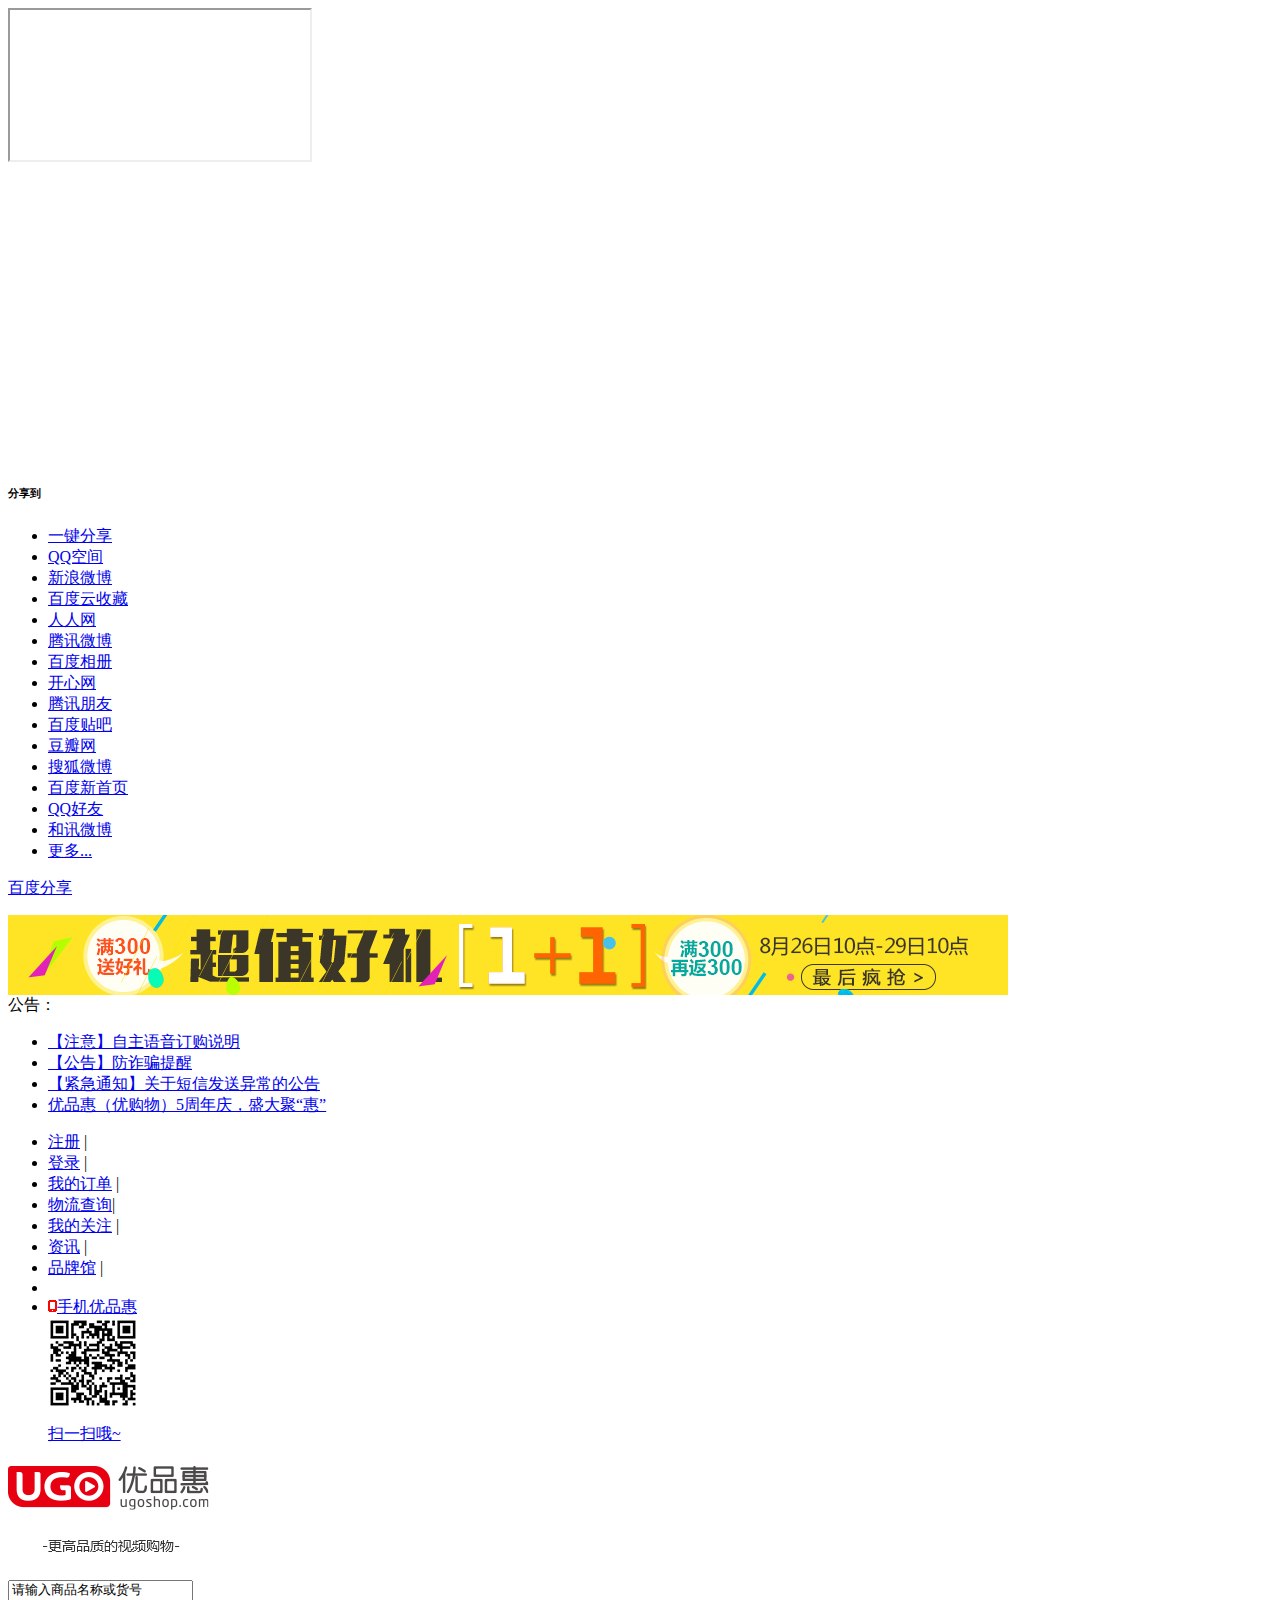
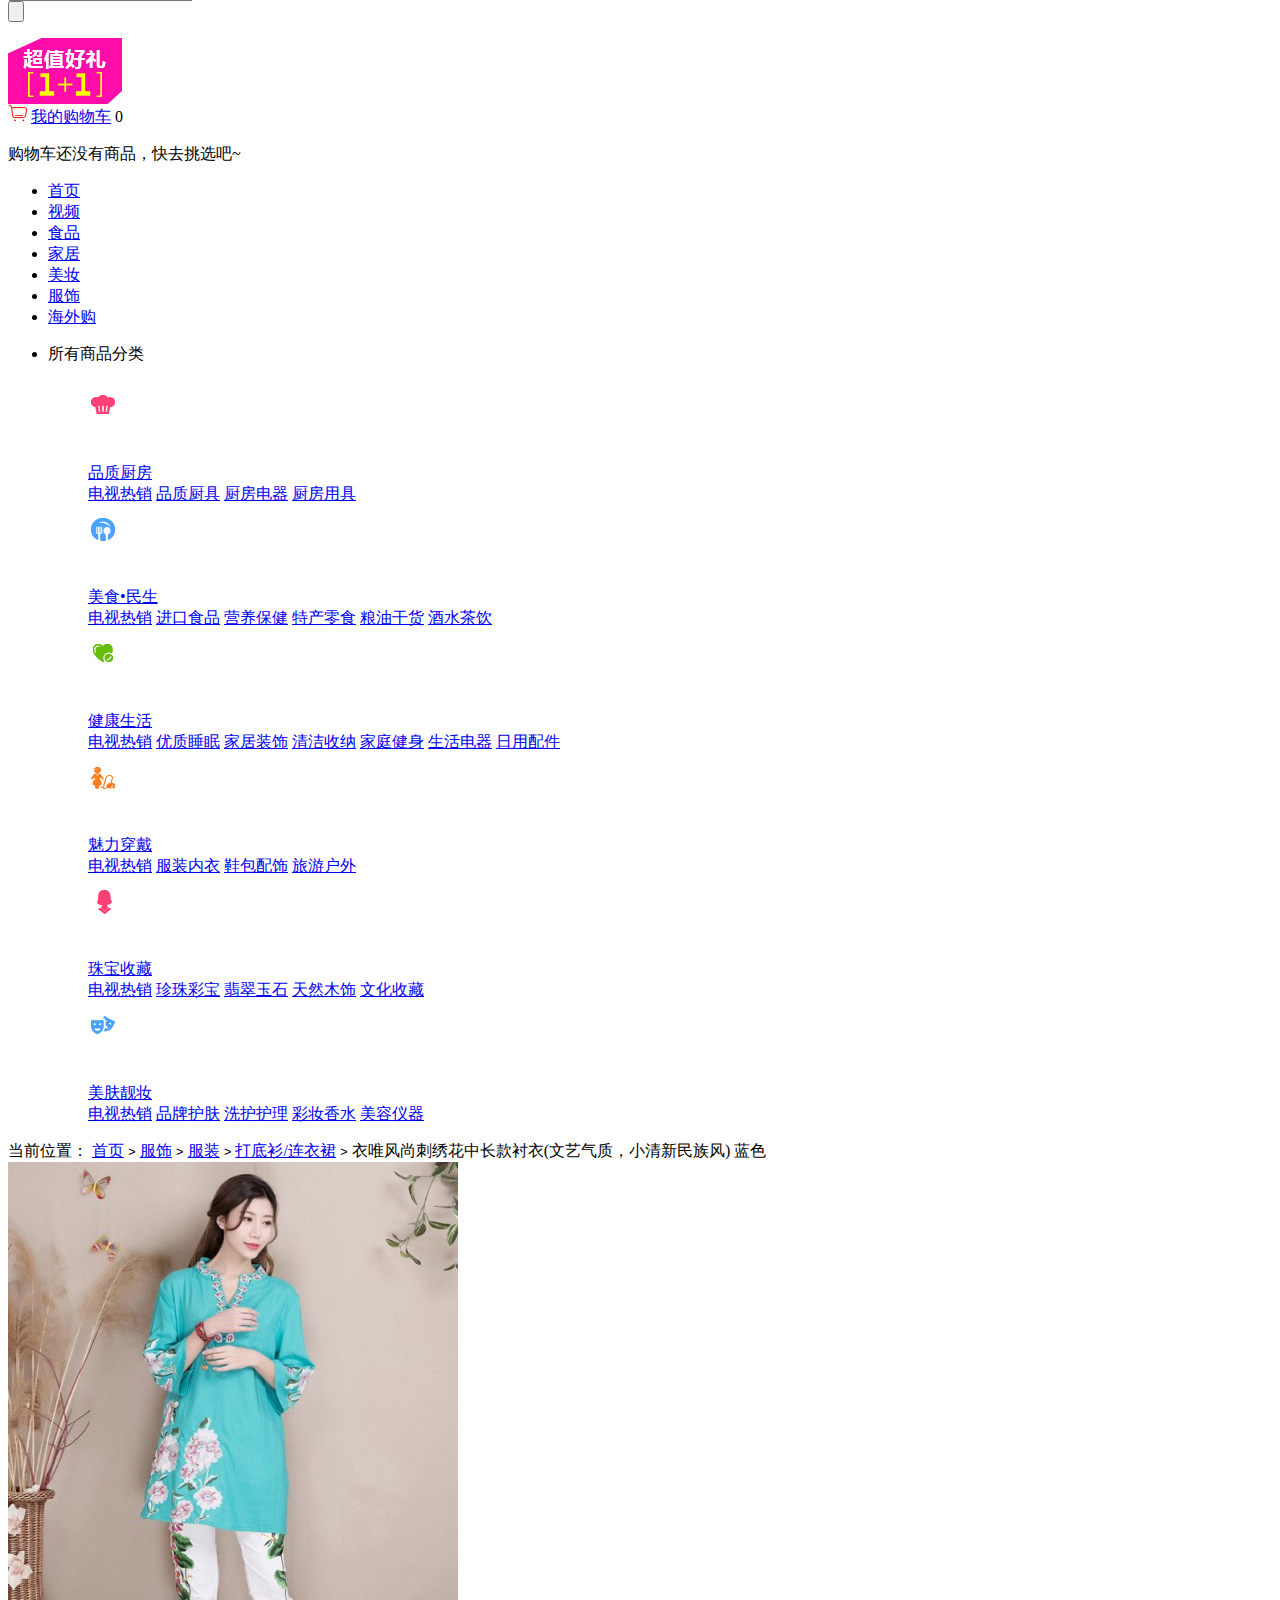
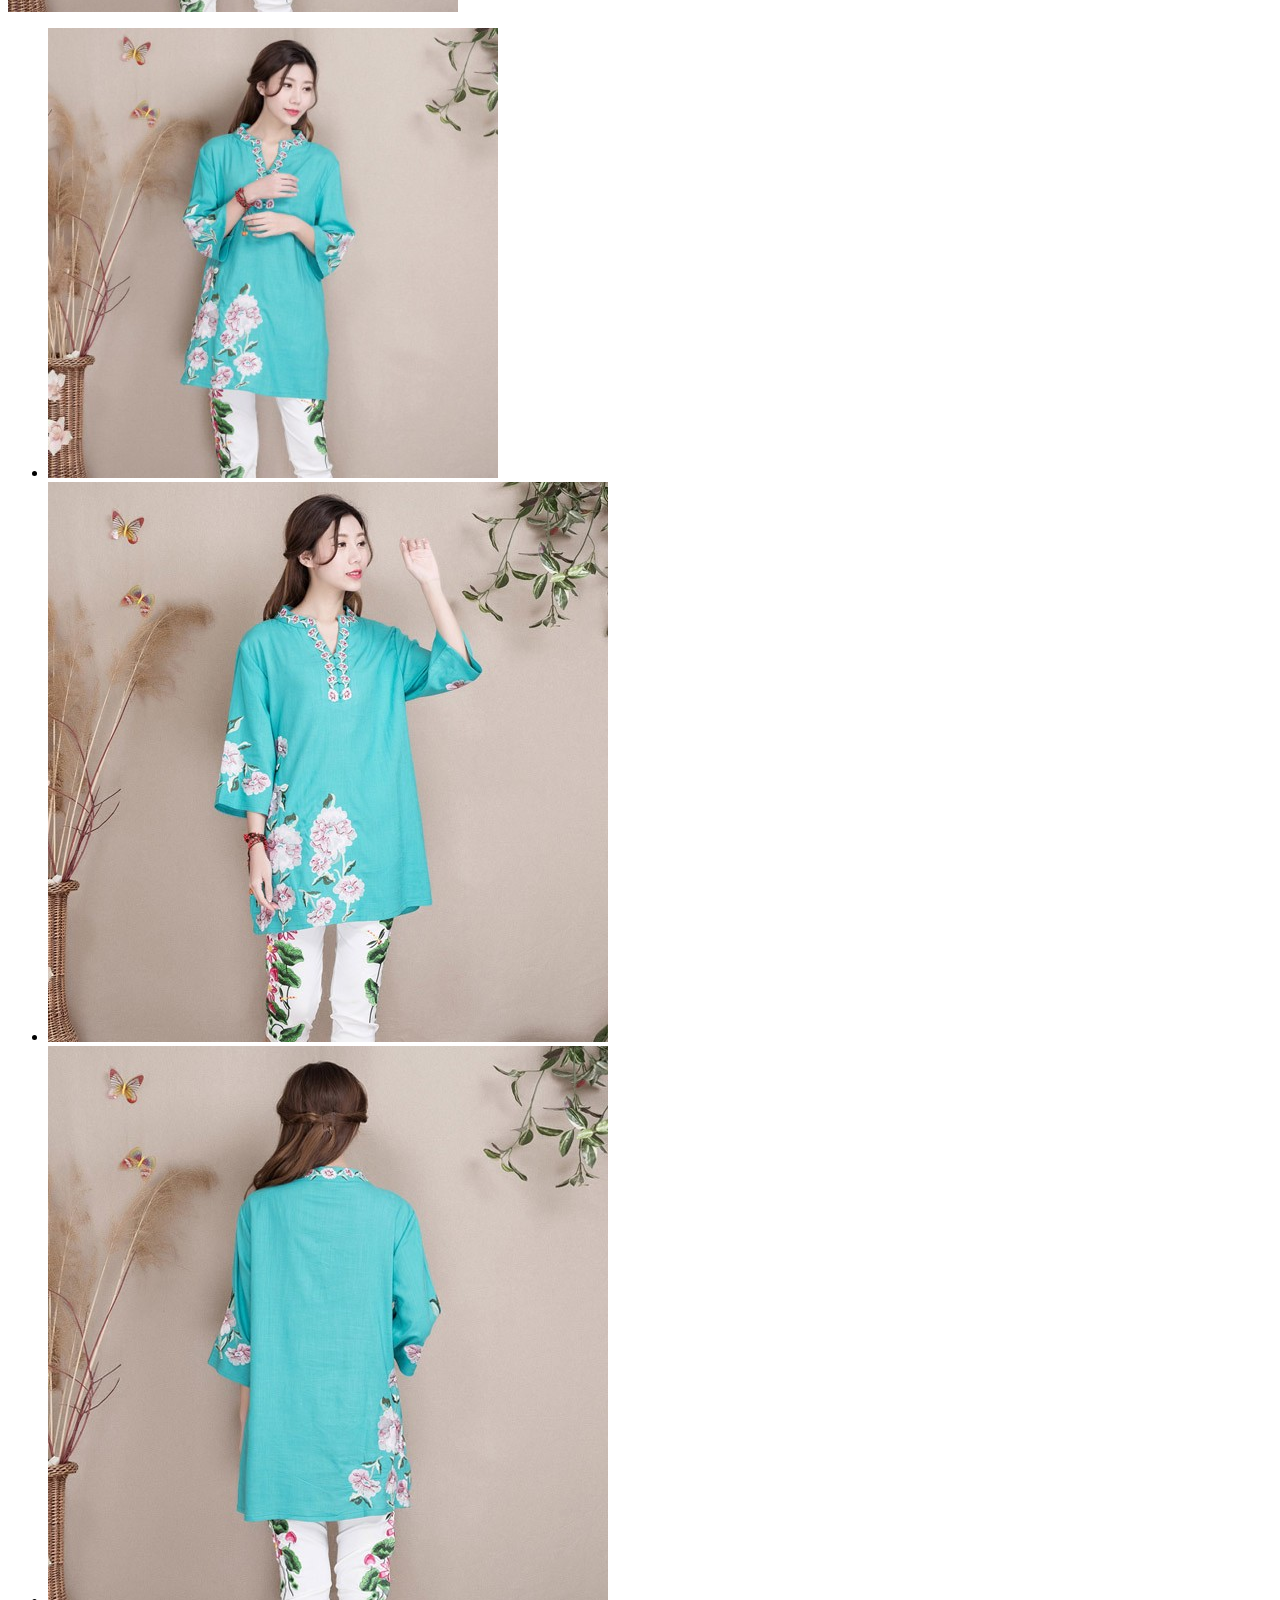
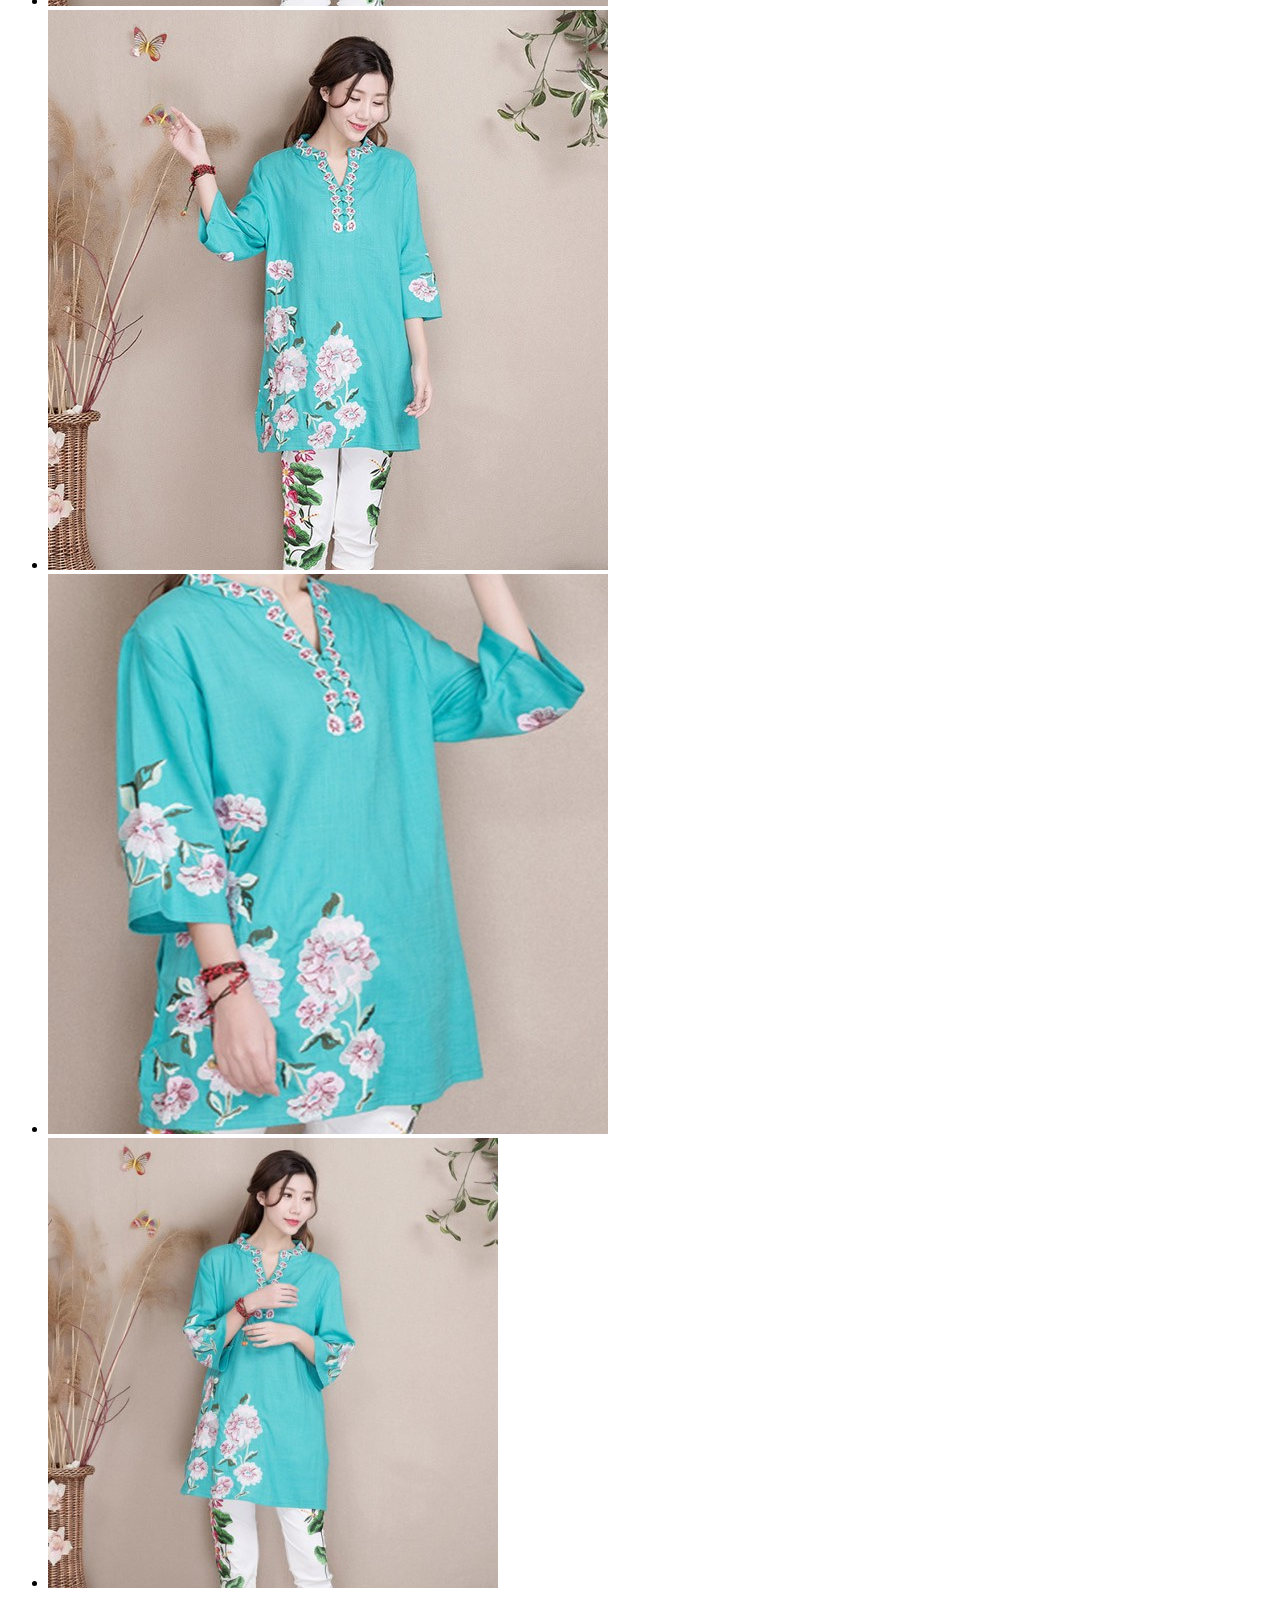
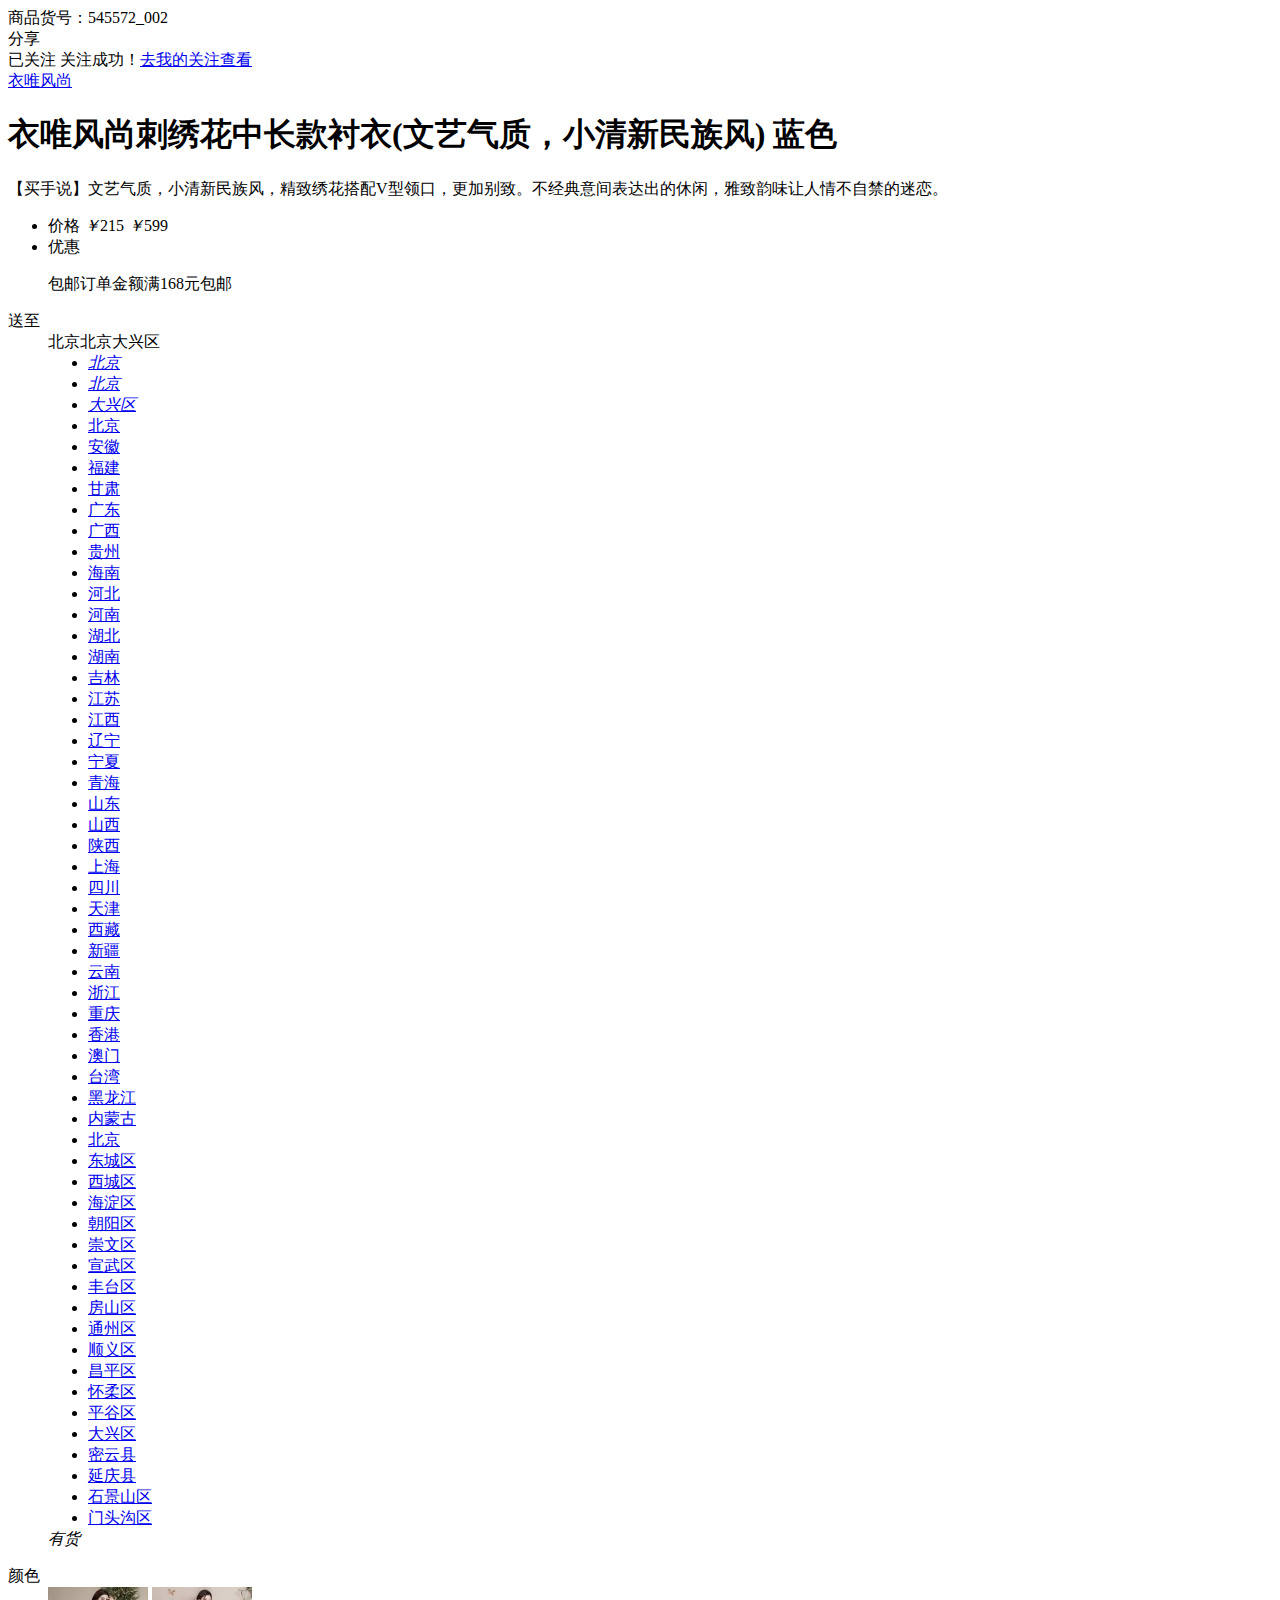
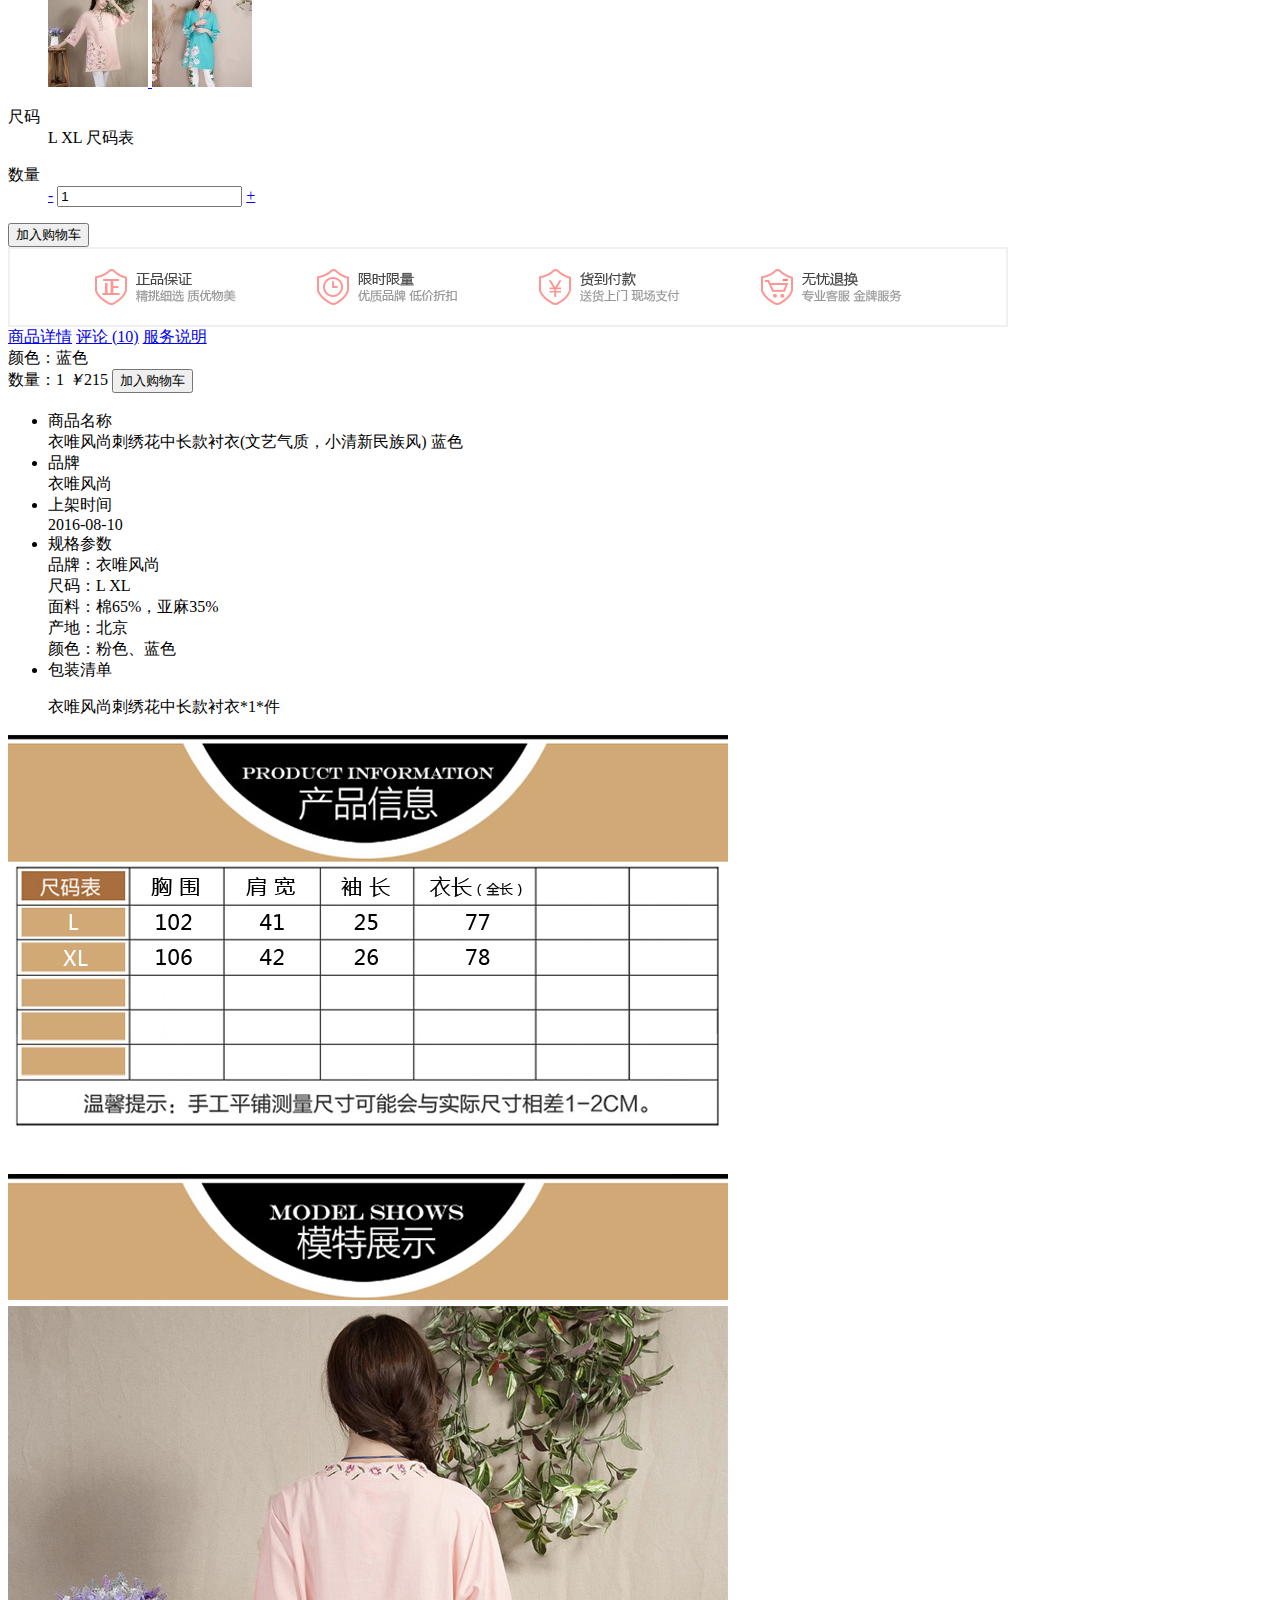
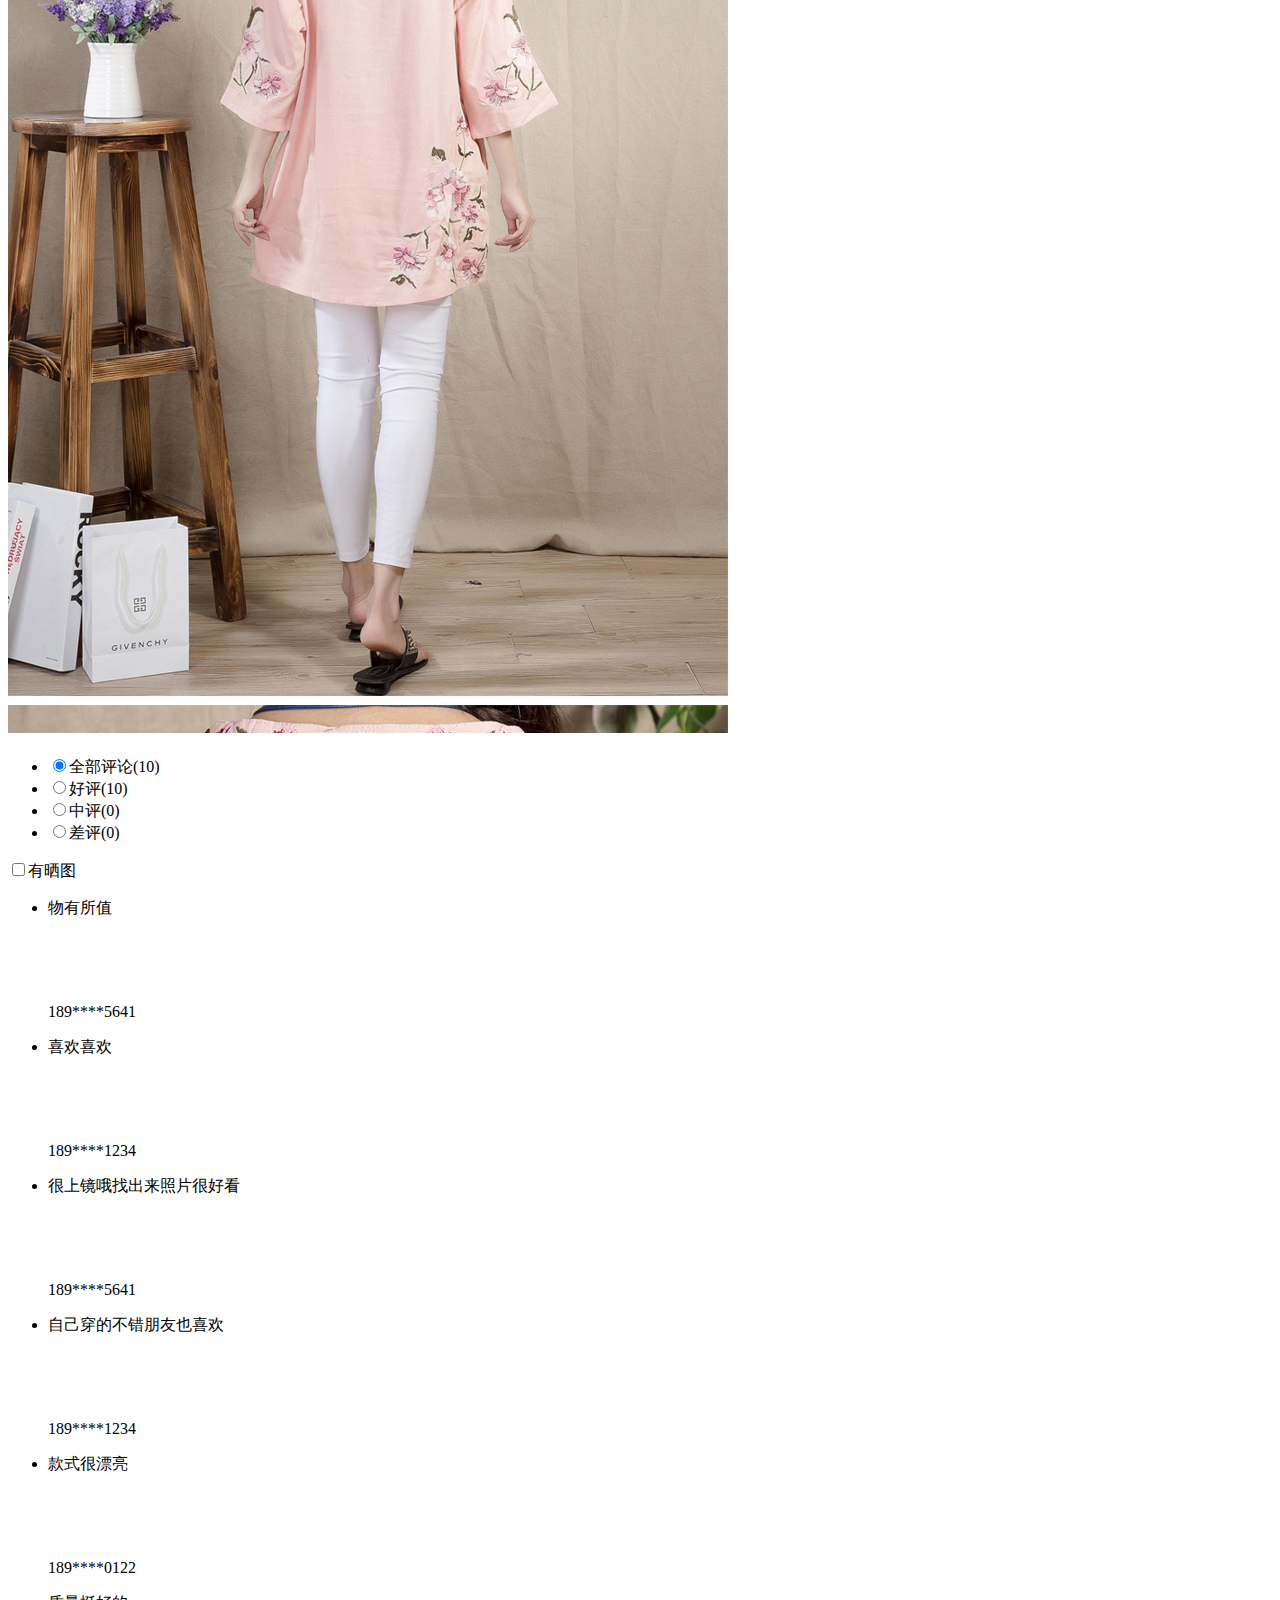
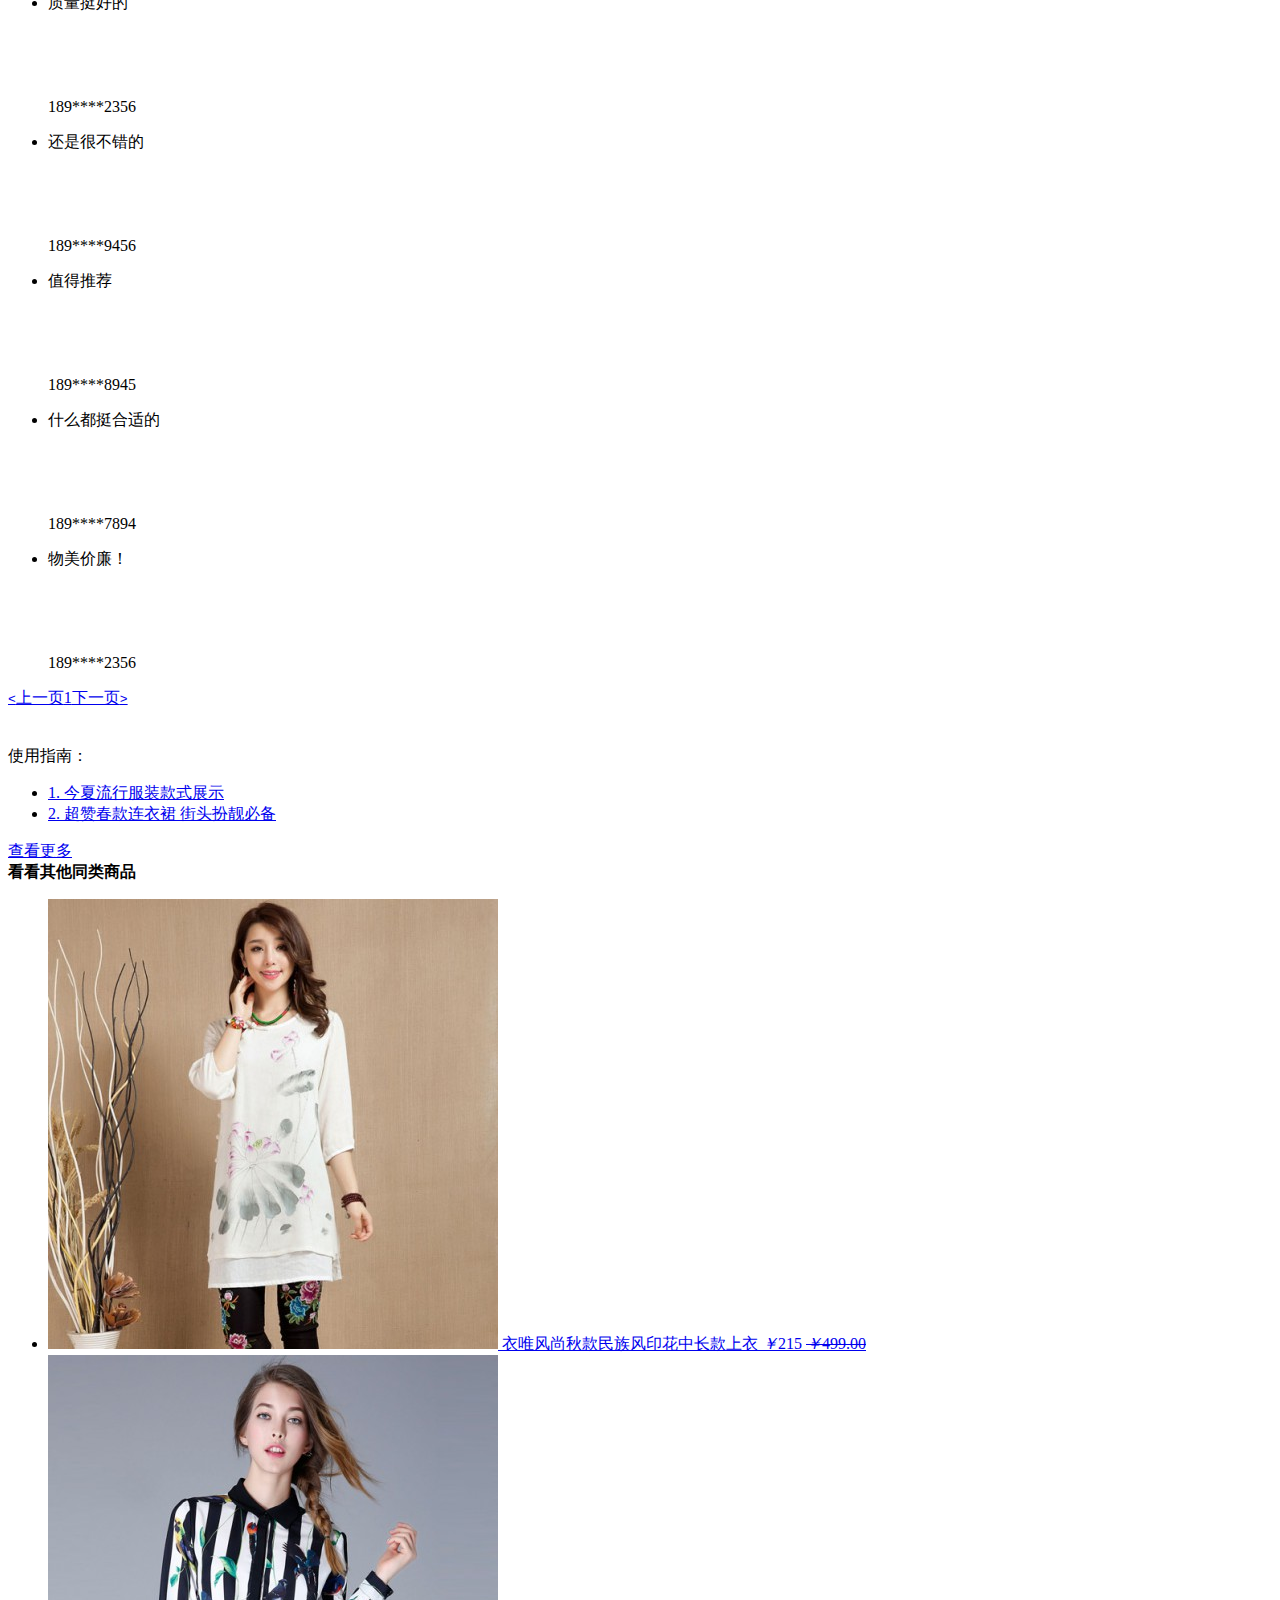
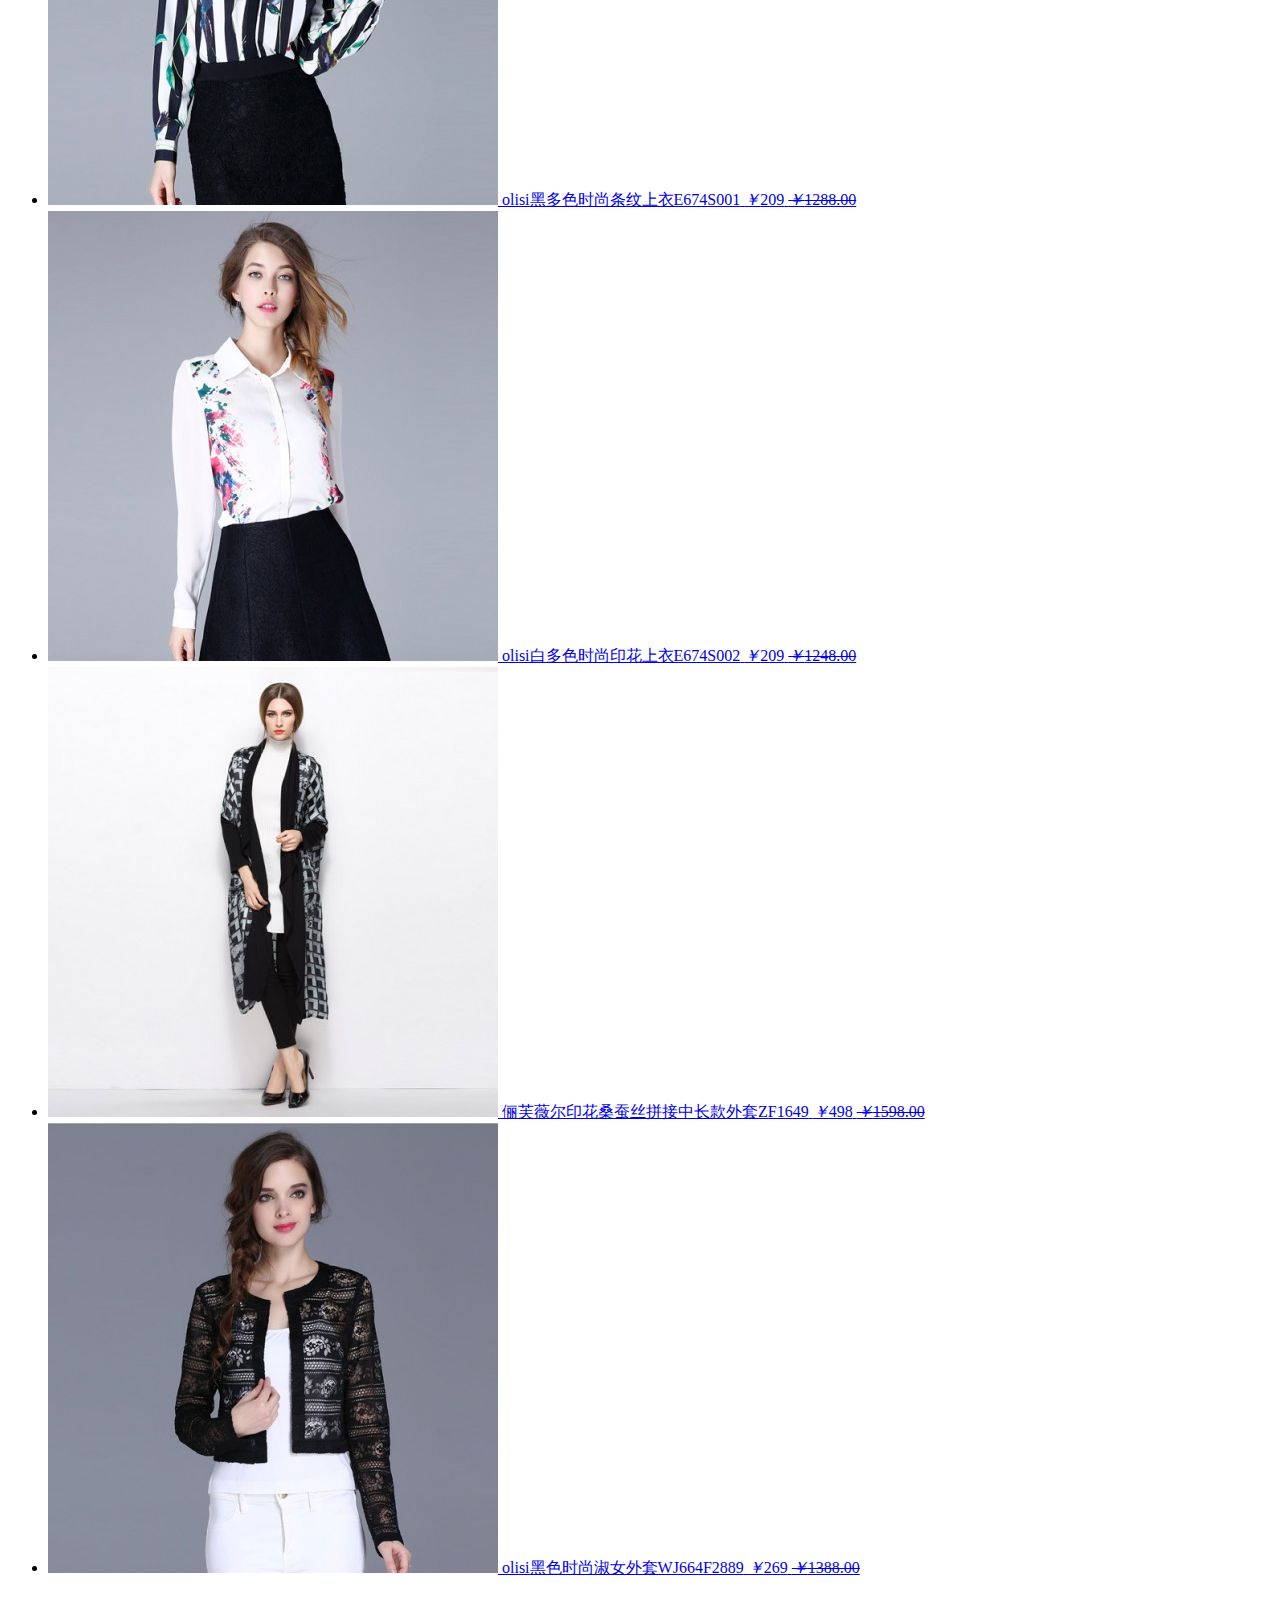
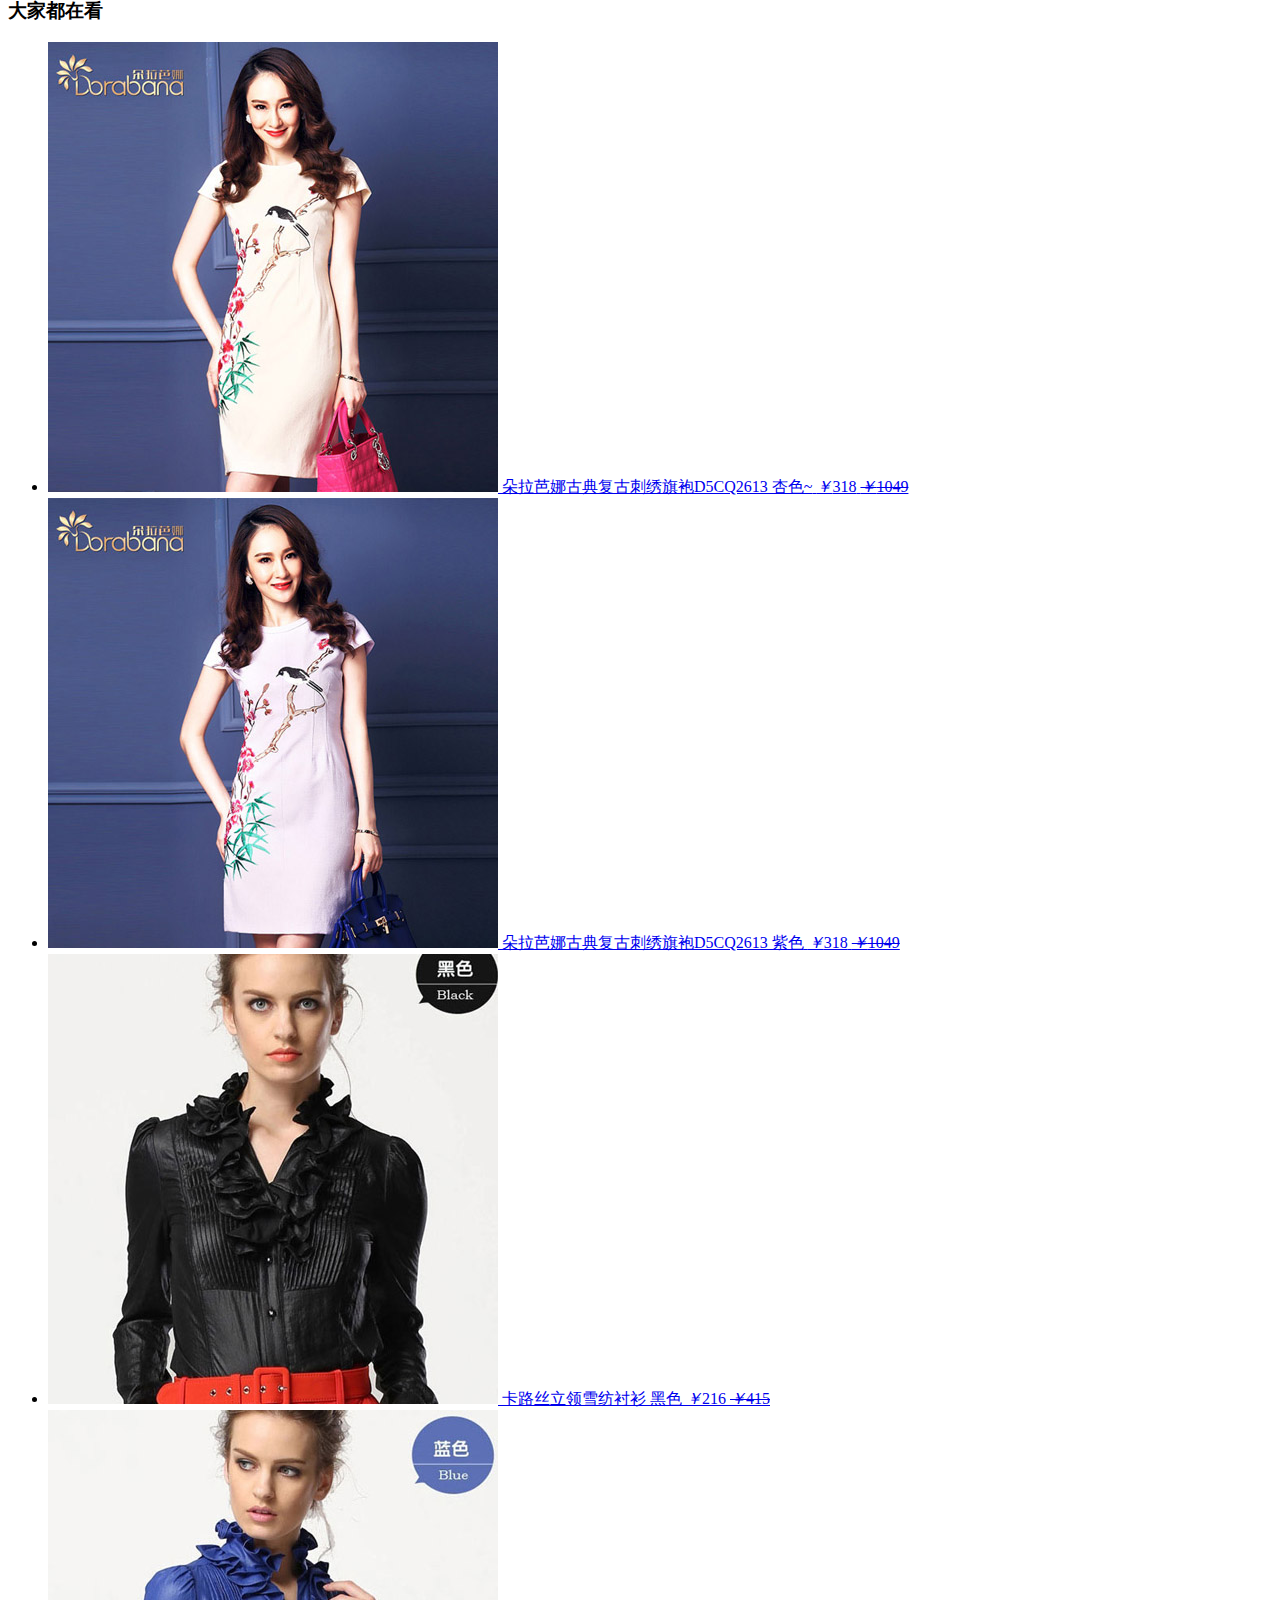
<file: img/particulars/index.html>
<!DOCTYPE html PUBLIC "-//W3C//DTD XHTML 1.0 Transitional//EN" "http://www.w3.org/TR/xhtml1/DTD/xhtml1-transitional.dtd">
<html xmlns="http://www.w3.org/1999/xhtml">
<head>
<meta http-equiv="Content-Type" content="text/html; charset=UTF-8">







<meta http-equiv="Cache-Control" content="no-siteapp">


<meta name="viewport" content="width=device-width, initial-scale=1.0">
<title>【衣唯风尚刺绣花中长款衬衣(文艺气质，小清新民族风) 蓝色】报价_图片_价格_评论_评测_打底衫/连衣裙价格 -优品惠网络商城</title>
<meta name="Keywords" content="衣唯风尚刺绣花中长款衬衣(文艺气质，小清新民族风) 蓝色报价,图片,价格,评论,评测">
<meta name="Description" content="优品惠网络商城(ugoshop.com)提供衣唯风尚刺绣花中长款衬衣(文艺气质，小清新民族风) 蓝色最新报价,全国价格最低，并包括衣唯风尚刺绣花中长款衬衣(文艺气质，小清新民族风) 蓝色网购指南，以及衣唯风尚刺绣花中长款衬衣(文艺气质，小清新民族风) 蓝色图片、衣唯风尚刺绣花中长款衬衣(文艺气质，小清新民族风) 蓝色参数、衣唯风尚刺绣花中长款衬衣(文艺气质，小清新民族风) 蓝色评论、衣唯风尚刺绣花中长款衬衣(文艺气质，小清新民族风) 蓝色心得等信息，网购衣唯风尚刺绣花中长款衬衣(文艺气质，小清新民族风) 蓝色去优品惠网络商城,带给您全新快捷的购物体验！">
<meta name="mobile-agent" content="format=html5;url=http://m.ugoshop.com/goods-74393">
</head>
<body><div id="nTalk_post_hiddenElement"><iframe src="index_1.html" id="POST_IFRAME_0" name="POST_IFRAME_0"></iframe><form action="http://nt-trail.17ugo.cn:8443/trail/trail/userinfo.php?action=save&amp;url=http%3A%2F%2Fwww.ugoshop.com%2Fgoods-74393.html&amp;siteid=kf_9715&amp;uid=kf_9715_ISME9754_guestD521745B-5B6B-5C&amp;uname=&amp;device=PC&amp;isvip=0&amp;userlevel=5&amp;cid=guestD521745B-5B6B-5C34-4A3A-C60531CE8864&amp;sid=1472470519948421&amp;log=1&amp;pageid=1472470519937&amp;etype=pv&amp;edata=&amp;lan=zh-CN&amp;scr=1280*1024&amp;cookie=1&amp;flash=0.0.0.0&amp;sellerid=&amp;ttl=%E3%80%90%E8%A1%A3%E5%94%AF%E9%A3%8E%E5%B0%9A%E5%88%BA%E7%BB%A3%E8%8A%B1%E4%B8%AD%E9%95%BF%E6%AC%BE%E8%A1%AC%E8%A1%A3(%E6%96%87%E8%89%BA%E6%B0%94%E8%B4%A8%EF%BC%8C%E5%B0%8F%E6%B8%85%E6%96%B0%E6%B0%91%E6%97%8F%E9%A3%8E)+%E8%93%9D%E8%89%B2%E3%80%91%E6%8A%A5%E4%BB%B7_%E5%9B%BE%E7%89%87_%E4%BB%B7%E6%A0%BC_%E8%AF%84%E8%AE%BA_%E8%AF%84%E6%B5%8B_%E6%89%93%E5%BA%95%E8%A1%AB%2F%E8%BF%9E%E8%A1%A3%E8%A3%99%E4%BB%B7%E6%A0%BC+-%E4%BC%98%E5%93%81%E6%83%A0%E7%BD%91%E7%BB%9C%E5%95%86%E5%9F%8E&amp;ref=&amp;ts=1472470519951" target="POST_IFRAME_0" method="POST" enctype="application/x-www-form-urlencoded" accept-charset="utf-8" name="POST_FORM_F54346DE075625AA"><input value="%7B%22item%22%3A%7B%22id%22%3A%2274393%22%7D%7D" name="ntalkerparam" type="hidden"></form></div><iframe src="index_2.html" frameborder="0"></iframe><div id="bdshare_s"><iframe src="index_3.html" id="bdsIfr" frameborder="0"></iframe><div id="bdshare_l"><div id="bdshare_l_c"><h6>分享到</h6><ul><li><a href="#" class="bds_mshare mshare">一键分享</a></li><li><a href="#" class="bds_qzone qqkj">QQ空间</a></li><li><a href="#" class="bds_tsina xlwb">新浪微博</a></li><li><a href="#" class="bds_bdysc bdysc">百度云收藏</a></li><li><a href="#" class="bds_renren rrw">人人网</a></li><li><a href="#" class="bds_tqq txwb">腾讯微博</a></li><li><a href="#" class="bds_bdxc bdxc">百度相册</a></li><li><a href="#" class="bds_kaixin001 kxw">开心网</a></li><li><a href="#" class="bds_tqf txpy">腾讯朋友</a></li><li><a href="#" class="bds_tieba bdtb">百度贴吧</a></li><li><a href="#" class="bds_douban db">豆瓣网</a></li><li><a href="#" class="bds_tsohu shwb">搜狐微博</a></li><li><a href="#" class="bds_bdhome bdhome">百度新首页</a></li><li><a href="#" class="bds_sqq sqq">QQ好友</a></li><li><a href="#" class="bds_thx thx">和讯微博</a></li><li><a href="#" class="bds_more">更多...</a></li></ul><p><a href="#" class="goWebsite">百度分享</a></p></div></div></div>
<!--header s-->
<!--topad s-->
            <div class="topad">
            <div class="webz"> <a href="http://www.ugoshop.com/topic_6665.html" id="__AD_head_topbanner"><img alt="" title="" src="1471564885721571690.jpg" width="1000" height="80"></a> </div>
        </div>
        
        <!--topad e--> 

        <!--top_nav s-->
        <div class="top-nav borbot">
          <div class="webz clearfix">
            <!--公告-->
            <div class="notice_scroll">
            <span>公告：</span>
            <ul class="show_notice"><li><a href="http://www.ugoshop.com/article-7691.html" target="_top">【注意】自主语音订购说明</a></li><li><a href="http://www.ugoshop.com/article-11316.html" target="_top">【公告】防诈骗提醒</a></li><li><a href="http://www.ugoshop.com/article-8162.html" target="_top">【紧急通知】关于短信发送异常的公告</a></li><li><a href="http://www.ugoshop.com/article-7777.html" target="_top">优品惠（优购物）5周年庆，盛大聚“惠”</a></li></ul>
            
            </div>
            <!--公告/-->
            <ul class="top-nav-tool clearfix" name="ajax_head" id="ajax_head">
                <li class="yg-card"><span><a target="_top" href="http://www.ugoshop.com/user.php?act=register&amp;753" id="__AD_head_zhuce" rel="nofollow">注册</a> </span>|</li><li class="yg-card"><span><a target="_top" href="http://www.ugoshop.com/user.php?back_act=http://www.ugoshop.com/goods-74393.html&amp;753" id="__AD_head_denglu" rel="nofollow">登录</a> </span>|</li><li class="yg-card"><span><a target="_top" href="http://www.ugoshop.com/user.php?act=order_list" id="__AD_head_dingdan" rel="nofollow">我的订单</a> </span>|</li><li class="yg-card"><span><a target="_top" href="http://www.ugoshop.com/logistics_query.php" rel="nofollow" id="__AD_head_wuliu">物流查询</a></span>|</li><li class="yg-card"><span><a target="_top" href="http://www.ugoshop.com/user.php?act=collection_list" id="__AD_head_guanzhu" rel="nofollow">我的关注</a> </span>|</li><li class="yg-card"><span><a target="_top" href="http://info.ugoshop.com/" id="__AD_head_zixun">资讯</a> </span>|</li><li class="yg-card"><span><a target="_top" href="http://www.ugoshop.com/brand_cate.php" id="__AD_head_pinpai">品牌馆</a> </span>|</li><li class="dh" id="wzdh"></li>
              <li class="yg-phone"><span class="phone_in"><a href="http://www.ugoshop.com/app/" id="_AD_head_app"><i class="t"><img src="phone.png" alt="手机优品惠" title="优品惠手机客户端二维码" width="9" height="12"></i>手机优品惠</a> </span>
                <div class="down_app"> <i class="t"></i>
                  <div class="app_erm"> <a href="http://www.ugoshop.com/app/"><img alt="" title="" src="ewm90x90.jpg" width="90" height="90"></a>
                    <p><a href="http://www.ugoshop.com/app/">扫一扫哦~</a></p>
                  </div>
                </div>
              </li>
            </ul>
          </div>
        </div>
        <!--top_nav e--> 

        <!--logo 行 s-->
        <div class="header_logo webz clearfix">
            <div class="lbox l">
                <h1 class="logo" id="_AD_head_logo"><a href="http://www.ugoshop.com/"><img alt="优品惠" title="全球优品特卖优品惠" src="logo.png" width="206" height="46">
                    <i class="logo_layer"></i>
                </a>
                </h1>
                <p><a href="#"><img alt="" title="" src="logom.jpg" width="206" height="30"></a></p>
            </div>
          <div class="search l" id="__AD_head_search_icon">
            <div class="sch clearfix">
             <form target="_blank" method="get" action="http://www.ugoshop.com/search.php" name="keyform">
              <div class="l">
                <input class="sch_in" id="sch_in" name="keywords" value="请输入商品名称或货号" onfocus="if(this.value!=''){this.value=''};" onblur="if(this.value==''||this.value=='请输入商品名称或货号'){this.value='请输入商品名称或货号';}" type="text">
              </div>
            
              <div class="r">
                <input class="sch_btn" onclick="document.keyform.submit()" type="button">
              </div>
            </form>
            <!--历史记录-->
            <ul class="lenov-words history">
            </ul>
            <!--搜索联想词-->
            <ul class="lenov-words lenov" id="search_words">
            </ul>
            </div>
            <input value="" id="key_words_inp" type="hidden">
            <input value="" id="key_searchd" type="hidden">      
            <div class="gjc" id="__AD_head_search_keyword_recom"> 
                <span class="gjc_tip" id="search_index"></span>
            </div>
          </div>

                    <div class="samllad l" id="__AD_head_search_right_ad">
                                <a href="http://www.ugoshop.com/topic_6665.html">
                    <img alt="" title="" src="1471564932446671453.gif" width="114" height="66">
                </a>
                            </div>
        
          <!-- 我的购物车 s-->
          <div class="mycart l" id="__AD_head__shopcart">
            <div class="cart-bag">
              <div class="w-bj"> <i class="icar t"><img src="gwc.png" alt="优品惠购物车" title="UGO优品惠购物车" width="19" height="18"></i> <i class="ijt t"></i> <a href="http://www.ugoshop.com/flow/cart/?tp=HomePage.1">我的购物车</a> <span class="cartnum t" id="cart_num_1">0</span> </div>
            </div>
            <div class="cart-info"> 
              <!--购物车没有商品 s--> 
              <!--<p class="none_cart">购物车还没有商品，快去挑选吧~</p>--> 
              <!--购物车没有商品 e--> 
              <!--购物车有商品 s-->
              <div class="carlist" id="cartlist"><p class="none_cart">购物车还没有商品，快去挑选吧~</p></div>
              <!-- 购物车有商品 e--> 
            </div>
          </div>
          <!-- 我的购物车 e--> 
        </div>
        <!--logo 行 e--> 


        <!-- nav s-->
        <div class="main-nav">
            <div class="webz">
                <ul class="navul clearfix">
                    <li class="channel" id="__AD_head__mainmenu_1"><a target="_self" href="http://www.ugoshop.com/" class="hover">首页</a></li>
                    <li class="channel" id="__AD_head__mainmenu_7"><a target="_self" href="http://www.ugoshop.com/video_shopping.html" class="a-tvicon">视频</a></li>
                    <li class="channel" id="__AD_head__mainmenu_2"><a target="_self" href="http://www.ugoshop.com/global.html">食品</a></li>
                    <li class="channel" id="__AD_head__mainmenu_3"><a target="_self" href="http://www.ugoshop.com/life.html">家居</a></li>
                    <li class="channel" id="__AD_head__mainmenu_4"><a target="_self" href="http://www.ugoshop.com/free.html">美妆</a></li>
                    <!--<li class="channel" id="__AD_head__mainmenu_5"><a target="_self"  href="http://www.ugoshop.com/child.html" ><i class="i-hdzq"></i>母婴</a></li>-->
                    <li class="channel" id="__AD_head__mainmenu_6"><a target="_self" href="http://www.ugoshop.com/fashion.html">服饰</a></li>
                    <!--<li class="channel" id="__AD_head__mainmenu_8"><a target="_self"  href="http://www.ugoshop.com/finally.html" ><i class="i-jjsx"></i>最后疯抢</a></li>-->
                    <!--<li class="channel" id="__AD_head__mainmenu_9"><a target="_self"  href="http://www.ugoshop.com/next.html" >预告</a></li>-->
                    <li class="channel" id="__AD_head__mainmenu_10"><a target="_self" href="http://www.ugoshop.com/oversea.html">海外购</a></li>
                    <li class="navcat">
                        <dl class="alnav l" id="all_fl">
                            <dt class="sysp">
                            <p>所有商品分类</p>
                            </dt>
                            <dd class="qb_fl clearfix" caltag="3" clstag="99999|1|page_index_011">
                                <div class="fllist">
                                    <div class="fllisttop clearfix">
                                        <div class="kinds kindcf">
                                            <div class="kindstop">
                                                <div class="stat"><img alt="" src="newsix_03.png" width="30" height="42"></div>
                                                <div class="stat_hover"><img alt="" src="sixhover_03.png" width="38" height="40"></div>
                                                <a target="_top" href="http://www.ugoshop.com/ch22/" data-ref="null_categoryBrowse" onclick="addTrackPositionToCookie(this,null,null,'22','Browse',null);" id="__AD_shouye_daohang3_1">品质厨房</a>
                                            </div>
                                            <div class="kindsbot">
                                                <a target="_top" id="__AD_shouye_daohang3_1_5" href="http://www.ugoshop.com/ch22-sub975/" data-ref="null_categoryBrowse" onclick="addTrackPositionToCookie(this,null,null,'975','Browse',null);">电视热销</a>
                                                <a target="_top" id="__AD_shouye_daohang3_1_1" href="http://www.ugoshop.com/ch22-sub208/" data-ref="null_categoryBrowse" onclick="addTrackPositionToCookie(this,null,null,'208','Browse',null);">品质厨具</a>  
                                                <a target="_top" id="__AD_shouye_daohang3_1_2" href="http://www.ugoshop.com/ch22-sub403/" data-ref="null_categoryBrowse" onclick="addTrackPositionToCookie(this,null,null,'403','Browse',null);">厨房电器</a>  
                                                <a target="_top" id="__AD_shouye_daohang3_1_4" href="http://www.ugoshop.com/ch22-sub207/" data-ref="null_categoryBrowse" onclick="addTrackPositionToCookie(this,null,null,'207','Browse',null);">厨房用具</a>
                                            </div>
                                        </div> 
                                        <div class="kinds kindms">
                                            <div class="kindstop">
                                                <div class="stat"><img alt="" src="newsix_05.png" width="30" height="42"></div>
                                                <div class="stat_hover"><img alt="" src="sixhover_05.png" width="38" height="40"></div>
                                                <a target="_top" id="__AD_shouye_daohang3_2" href="http://www.ugoshop.com/ch92/" data-ref="null_categoryBrowse" onclick="addTrackPositionToCookie(this,null,null,'92','Browse',null);">美食•民生</a></div>
                                            <div class="kindsbot">
                                                <a target="_top" id="__AD_shouye_daohang3_2_5" href="http://www.ugoshop.com/ch92-sub420/" data-ref="null_categoryBrowse" onclick="addTrackPositionToCookie(this,null,null,'420','Browse',null);">电视热销</a> 
                                                <a target="_top" id="__AD_shouye_daohang3_2_1" href="http://www.ugoshop.com/ch92-sub93/" data-ref="null_categoryBrowse" onclick="addTrackPositionToCookie(this,null,null,'93','Browse',null);">进口食品</a>
                                                <a target="_top" id="__AD_shouye_daohang3_2_4" href="http://www.ugoshop.com/ch92-sub829/" data-ref="null_categoryBrowse" onclick="addTrackPositionToCookie(this,null,null,'829','Browse',null);">营养保健</a>
                                                <a target="_top" id="__AD_shouye_daohang3_2_1" href="http://www.ugoshop.com/ch92-sub364/" data-ref="null_categoryBrowse" onclick="addTrackPositionToCookie(this,null,null,'364','Browse',null);">特产零食</a>  
                                                <a target="_top" id="__AD_shouye_daohang3_2_2" href="http://www.ugoshop.com/ch92-sub959/" data-ref="null_categoryBrowse" onclick="addTrackPositionToCookie(this,null,null,'959','Browse',null);">粮油干货</a>  
                                                <a target="_top" id="__AD_shouye_daohang3_2_3" href="http://www.ugoshop.com/ch92-sub822/" data-ref="null_categoryBrowse" onclick="addTrackPositionToCookie(this,null,null,'822','Browse',null);">酒水茶饮</a>  
                                             </div>
                                        </div>
                                        <div class="kinds kindjk">
                                            <div class="kindstop">
                                                <div class="stat"><img alt="" src="newsix_07.png" width="30" height="42"></div>
                                                <div class="stat_hover"><img alt="" src="sixhover_07.png" width="38" height="40"></div>
                                                <a target="_top" id="__AD_shouye_daohang3_3" href="http://www.ugoshop.com/ch1/" data-ref="null_categoryBrowse" onclick="addTrackPositionToCookie(this,null,null,'1','Browse',null);">健康生活</a></div>
                                            <div class="kindsbot">
                                                <a target="_top" id="__AD_shouye_daohang3_3_1" href="http://www.ugoshop.com/ch1-sub980/" data-ref="null_categoryBrowse" onclick="addTrackPositionToCookie(this,null,null,'980','Browse',null);">电视热销</a>
                                                <a target="_top" id="__AD_shouye_daohang3_3_2" href="http://www.ugoshop.com/ch1-sub192/" data-ref="null_categoryBrowse" onclick="addTrackPositionToCookie(this,null,null,'192','Browse',null);">优质睡眠</a>  
                                                <a target="_top" id="__AD_shouye_daohang3_3_3" href="http://www.ugoshop.com/ch1-sub1121/" data-ref="null_categoryBrowse" onclick="addTrackPositionToCookie(this,null,null,'1121','Browse',null);">家居装饰</a>  
                                                <a target="_top" id="__AD_shouye_daohang3_3_3" href="http://www.ugoshop.com/ch1-sub1057/" data-ref="null_categoryBrowse" onclick="addTrackPositionToCookie(this,null,null,'1057','Browse',null);">清洁收纳</a>  
                                                <a target="_top" id="__AD_shouye_daohang3_3_3" href="http://www.ugoshop.com/ch1-sub952/" data-ref="null_categoryBrowse" onclick="addTrackPositionToCookie(this,null,null,'952','Browse',null);">家庭健身</a>  
                                                <a target="_top" id="__AD_shouye_daohang3_3_3" href="http://www.ugoshop.com/ch1-sub1059/" data-ref="null_categoryBrowse" onclick="addTrackPositionToCookie(this,null,null,'1059','Browse',null);">生活电器</a>  
                                                <a target="_top" id="__AD_shouye_daohang3_3_4" href="http://www.ugoshop.com/ch1-sub160/" data-ref="null_categoryBrowse" onclick="addTrackPositionToCookie(this,null,null,'160','Browse',null);">日用配件</a>                          
                                            </div>
                                        </div>
                                        <div class="kinds  kindmlcd">
                                            <div class="kindstop">
                                                <div class="stat"><img alt="" src="newsix_09.png" width="30" height="42"></div>
                                                <div class="stat_hover"><img alt="" src="sixhover_09.png" width="38" height="40"></div>
                                                <a target="_top" id="__AD_shouye_daohang3_4" href="http://www.ugoshop.com/ch257/" data-ref="null_categoryBrowse" onclick="addTrackPositionToCookie(this,null,null,'257','Browse',null);">魅力穿戴</a></div>
                                            <div class="kindsbot">
                                                <a target="_top" id="__AD_shouye_daohang3_4_1" href="http://www.ugoshop.com/ch257-sub1114/" data-ref="null_categoryBrowse" onclick="addTrackPositionToCookie(this,null,null,'1114','Browse',null);">电视热销</a>
                                                <a target="_top" id="__AD_shouye_daohang3_4_2" href="http://www.ugoshop.com/ch257-sub260/" data-ref="null_categoryBrowse" onclick="addTrackPositionToCookie(this,null,null,'260','Browse',null);">服装内衣</a>  
                                                <a target="_top" id="__AD_shouye_daohang3_4_3" href="http://www.ugoshop.com/ch257-sub638/" data-ref="null_categoryBrowse" onclick="addTrackPositionToCookie(this,null,null,'638','Browse',null);">鞋包配饰</a>  
                                                <a target="_top" id="__AD_shouye_daohang3_4_4" href="http://www.ugoshop.com/ch257-sub1003/" data-ref="null_categoryBrowse" onclick="addTrackPositionToCookie(this,null,null,'1003','Browse',null);">旅游户外</a>
                                            </div>
                                        </div>
                                        <div class="kinds kindzb">
                                            <div class="kindstop">
                                                <div class="stat"><img alt="" src="newsix_13.png" width="30" height="42"></div>
                                                <div class="stat_hover"><img alt="" src="sixhover_13.png" width="38" height="40"></div>
                                                <a target="_top" id="__AD_shouye_daohang3_6" href="http://www.ugoshop.com/ch281/" data-ref="null_categoryBrowse" onclick="addTrackPositionToCookie(this,null,null,'281','Browse',null);">珠宝收藏</a></div>
                                            <div class="kindsbot">
                                                <a target="_top" id="__AD_shouye_daohang3_6_1" href="http://www.ugoshop.com/ch281-sub912/" data-ref="null_categoryBrowse" onclick="addTrackPositionToCookie(this,null,null,'912','Browse',null);">电视热销</a>
                                                <a target="_top" id="__AD_shouye_daohang3_6_2" href="http://www.ugoshop.com/ch281-sub680/" data-ref="null_categoryBrowse" onclick="addTrackPositionToCookie(this,null,null,'680','Browse',null);">珍珠彩宝</a>  
                                                <a target="_top" id="__AD_shouye_daohang3_6_3" href="http://www.ugoshop.com/ch281-sub517/" data-ref="null_categoryBrowse" onclick="addTrackPositionToCookie(this,null,null,'517','Browse',null);">翡翠玉石</a>  
                                                <a target="_top" id="__AD_shouye_daohang3_6_4" href="http://www.ugoshop.com/ch281-sub992/" data-ref="null_categoryBrowse" onclick="addTrackPositionToCookie(this,null,null,'992','Browse',null);">天然木饰</a>
                                                <a target="_top" id="__AD_shouye_daohang3_6_4" href="http://www.ugoshop.com/ch281-sub1025/" data-ref="null_categoryBrowse" onclick="addTrackPositionToCookie(this,null,null,'1025','Browse',null);">文化收藏</a>									
                                            </div>
                                        </div>
                                        <div class="kinds kinds2 kindmf">
                                            <div class="kindstop">
                                                <div class="stat"><img alt="" src="newsix_11.png" width="30" height="42"></div>
                                                <div class="stat_hover"><img alt="" src="sixhover_11.png" width="38" height="40"></div>
                                                <a target="_top" id="__AD_shouye_daohang3_5" href="http://www.ugoshop.com/ch58/" data-ref="null_categoryBrowse" onclick="addTrackPositionToCookie(this,null,null,'58','Browse',null);">美肤靓妆</a></div>
                                            <div class="kindsbot">
                                                <a target="_top" id="__AD_shouye_daohang3_5_4" href="http://www.ugoshop.com/ch58-sub972/" data-ref="null_categoryBrowse" onclick="addTrackPositionToCookie(this,null,null,'972','Browse',null);">电视热销</a>
                                                <a target="_top" id="__AD_shouye_daohang3_5_1" href="http://www.ugoshop.com/ch58-sub247/" data-ref="null_categoryBrowse" onclick="addTrackPositionToCookie(this,null,null,'247','Browse',null);">品牌护肤</a>  
                                                <a target="_top" id="__AD_shouye_daohang3_5_2" href="http://www.ugoshop.com/ch58-sub170/" data-ref="null_categoryBrowse" onclick="addTrackPositionToCookie(this,null,null,'170','Browse',null);">洗护护理</a>  
                                                <a target="_top" id="__AD_shouye_daohang3_5_3" href="http://www.ugoshop.com/ch58-sub171/" data-ref="null_categoryBrowse" onclick="addTrackPositionToCookie(this,null,null,'171','Browse',null);">彩妆香水</a>
                                                <a target="_top" id="__AD_shouye_daohang3_5_3" href="http://www.ugoshop.com/ch58-sub843/" data-ref="null_categoryBrowse" onclick="addTrackPositionToCookie(this,null,null,'843','Browse',null);">美容仪器</a>									
                                            </div>
                                        </div>								
                                    </div>
                                </div>
                            </dd>
                        </dl>
                    </li>
                </ul>
            </div>
        </div>
        <!--nav e-->

<!--header e--> 
<!--修改头部广告背景色-->
<!--修改头部广告背景色-->


<!--header e-->
<div class="webz">
    <div class="sh-crumbs">
        当前位置：
        <a href="http://www.ugoshop.com/" title="">首页</a>
        <code>&gt;</code>
        <a href="http://www.ugoshop.com/ch257/" title="服饰">服饰</a>
        <code>&gt;</code>
        <a href="http://www.ugoshop.com/ch257-sub260/" title="服装">服装</a>
        <code>&gt;</code>
        <a href="http://www.ugoshop.com/ch257-sub260-cag653/" title="打底衫/连衣裙">打底衫/连衣裙</a>
        <code>&gt;</code> 衣唯风尚刺绣花中长款衬衣(文艺气质，小清新民族风) 蓝色    </div>
    <!-- 商品图/参数区域 -->
    <div class="sh-goods-key clearfix">
        <div class="sh-goods-gallery">
            
            <div id="preview" class="preview">
                <span class="jqzoom"><img alt="" id="addCartImg" jqimg="http://img.ugoshop.com/images/201608/1470783580595359603.JPG" src="1470783581712451195.jpg"></span>
                <i class="lens"><a href="1470783580595359603.jpg" target="_top"></a></i>
                <div class="sale-out"></div>
            <div class="zjnew t"></div></div>
            <div class="jqzoom-scroll clearfix">
                <a class="prev disabled"></a>
                <a class="next"></a>
                <div class="items">
                    <ul>
                        <li class="active">
                                                        <img alt="衣唯风尚刺绣花中长款衬衣(文艺气质，小清新民族风) 蓝色" title="优品惠衣唯风尚刺绣花中长款衬衣(文艺气质，小清新民族风) 蓝色" bimg="http://img.ugoshop.com/images/201608/1470783580595359603.JPG" src="1470783581712451195.jpg">
                                                    </li>
                          
                            <li>
                                <img alt="衣唯风尚刺绣花中长款衬衣(文艺气质，小清新民族风) 蓝色" title="优品惠衣唯风尚刺绣花中长款衬衣(文艺气质，小清新民族风) 蓝色" bimg="http://img.ugoshop.com/images/201608/source_img/74393_P_1470783533708.JPG" src="74393_p_1470783533733.jpg">
                            </li>
                          
                            <li>
                                <img alt="衣唯风尚刺绣花中长款衬衣(文艺气质，小清新民族风) 蓝色" title="优品惠衣唯风尚刺绣花中长款衬衣(文艺气质，小清新民族风) 蓝色" bimg="http://img.ugoshop.com/images/201608/source_img/74393_P_1470783533017.JPG" src="74393_p_1470783533223.jpg">
                            </li>
                          
                            <li>
                                <img alt="衣唯风尚刺绣花中长款衬衣(文艺气质，小清新民族风) 蓝色" title="优品惠衣唯风尚刺绣花中长款衬衣(文艺气质，小清新民族风) 蓝色" bimg="http://img.ugoshop.com/images/201608/source_img/74393_P_1470783534721.jpg" src="74393_p_1470783534535.jpg">
                            </li>
                          
                            <li>
                                <img alt="衣唯风尚刺绣花中长款衬衣(文艺气质，小清新民族风) 蓝色" title="优品惠衣唯风尚刺绣花中长款衬衣(文艺气质，小清新民族风) 蓝色" bimg="http://img.ugoshop.com/images/201608/source_img/74393_P_1470783534362.jpg" src="74393_p_1470783534409.jpg">
                            </li>
                          
                            <li>
                                <img alt="衣唯风尚刺绣花中长款衬衣(文艺气质，小清新民族风) 蓝色" title="优品惠衣唯风尚刺绣花中长款衬衣(文艺气质，小清新民族风) 蓝色" bimg="http://img.ugoshop.com/images/201608/1470783580498052737.JPG" src="1470783581807905444.jpg">
                            </li>
                                            </ul>
                </div>
            </div>
            <div class="sh-goods-share clearfix">
                <input id="goods_id" value="74393" type="hidden">
                <input id="goods_cid" value="653" type="hidden">
                <input id="first_cat" value="服饰" type="hidden">
                <div class="no">商品货号：545572_002</div>
                <div class="baidu-share">
                    <!-- Baidu Button BEGIN -->
                    <div id="bdshare" class="share bdshare_t bds_tools get-codes-bdshare">
                        <span class="bds_more"><i></i>分享</span>
                    </div>
                    
                    
                    
                    <!-- Baidu Button END -->
                    <div class="concerns">
                        <span class="concerns-text already" id="concerns">
                            <i></i><span id="concernsinfo" onclick="javascript:collect(74393);">已关注</span>
                        </span>
                        <span class="tip concerns-tip" id="concerns-tip">
                            关注成功！<a href="http://www.ugoshop.com/user.php?act=collection_list" target="_top">去我的关注查看</a>
                        </span>
                    </div>
                </div>
            </div>
        </div>
        <div class="sh-goods-parameters">
                        <form action="http://www.ugoshop.com/goods-74393.html#">
                <div class="brand clearfix">
                                        <span class="country-brand">
                        <a target="_top" alt="衣唯风尚" title="优品惠衣唯风尚" href="http://www.ugoshop.com/brand_4560.html?tp=DetailPage.1">衣唯风尚</a>
                    </span>
                </div>
                <h1 class="title">
                        衣唯风尚刺绣花中长款衬衣(文艺气质，小清新民族风) 蓝色                    </h1>
                <div class="description">
                    【买手说】文艺气质，小清新民族风，精致绣花搭配V型领口，更加别致。不经典意间表达出的休闲，雅致韵味让人情不自禁的迷恋。                </div>
                <div class="price-box">
                                        <ul class="a-good-infos"><li class="mb">
            <span class="label price-label">价格</span>
            <span class="price" alt="215" id="rel_price"><i>￥</i>215</span>
            <span class="original"><i>￥</i>599</span>
        </li><li><span class="label">优惠</span><div><p><span class="tag">包邮</span><span>订单金额满168元包邮</span></p></div></li></ul>

 
                </div>
                <div class="choice-buy">
                    <dl class="sendto clearfix">
                        <dt>送至</dt>
                        <input id="default_adder_id" value="" type="hidden">
                        <dd class="clearfix">
                            <div class="store-select"> <span class="text">北京北京大兴区</span><i class="store-a"></i>
                                <div class="content">
                                    <ul class="mt">
                                        <li class=""><a href="#none"><em>北京</em><i></i></a></li>
                                        <li><a href="#none"><em>北京</em><i></i></a></li>
                                        <li class="curr"><a href="#none"><em>大兴区</em><i></i></a></li>
                                    </ul>
                                    <div class="tab-content" id="stock_province_item"><ul><li class=""><a data-value="2" href="#none" parent_id="1" class="curr">北京</a></li><li class=""><a data-value="3" href="#none" parent_id="1" class="">安徽</a></li><li class=""><a data-value="4" href="#none" parent_id="1" class="">福建</a></li><li class=""><a data-value="5" href="#none" parent_id="1" class="">甘肃</a></li><li class=""><a data-value="6" href="#none" parent_id="1" class="">广东</a></li><li class=""><a data-value="7" href="#none" parent_id="1" class="">广西</a></li><li class=""><a data-value="8" href="#none" parent_id="1" class="">贵州</a></li><li class=""><a data-value="9" href="#none" parent_id="1" class="">海南</a></li><li class=""><a data-value="10" href="#none" parent_id="1" class="">河北</a></li><li class=""><a data-value="11" href="#none" parent_id="1" class="">河南</a></li><li class=""><a data-value="13" href="#none" parent_id="1" class="">湖北</a></li><li class=""><a data-value="14" href="#none" parent_id="1" class="">湖南</a></li><li class=""><a data-value="15" href="#none" parent_id="1" class="">吉林</a></li><li class=""><a data-value="16" href="#none" parent_id="1" class="">江苏</a></li><li class=""><a data-value="17" href="#none" parent_id="1" class="">江西</a></li><li class=""><a data-value="18" href="#none" parent_id="1" class="">辽宁</a></li><li class=""><a data-value="20" href="#none" parent_id="1" class="">宁夏</a></li><li class=""><a data-value="21" href="#none" parent_id="1" class="">青海</a></li><li class=""><a data-value="22" href="#none" parent_id="1" class="">山东</a></li><li class=""><a data-value="23" href="#none" parent_id="1" class="">山西</a></li><li class=""><a data-value="24" href="#none" parent_id="1" class="">陕西</a></li><li class=""><a data-value="25" href="#none" parent_id="1" class="">上海</a></li><li class=""><a data-value="26" href="#none" parent_id="1" class="">四川</a></li><li class=""><a data-value="27" href="#none" parent_id="1" class="">天津</a></li><li class=""><a data-value="28" href="#none" parent_id="1" class="">西藏</a></li><li class=""><a data-value="29" href="#none" parent_id="1" class="">新疆</a></li><li class=""><a data-value="30" href="#none" parent_id="1" class="">云南</a></li><li class=""><a data-value="31" href="#none" parent_id="1" class="">浙江</a></li><li class=""><a data-value="32" href="#none" parent_id="1" class="">重庆</a></li><li class=""><a data-value="33" href="#none" parent_id="1" class="">香港</a></li><li class=""><a data-value="34" href="#none" parent_id="1" class="">澳门</a></li><li class=""><a data-value="35" href="#none" parent_id="1" class="">台湾</a></li><li class=""><a data-value="12" href="#none" parent_id="1" class="">黑龙江</a></li><li class=""><a data-value="19" href="#none" parent_id="1" class="">内蒙古</a></li></ul></div>
                                    <div class="tab-content" id="stock_city_item"><ul><li class=""><a data-value="52" href="#none" parent_id="2" class="curr">北京</a></li></ul></div>
                                    <div class="tab-content" id="stock_area_item"><ul><li class=""><a data-value="500" href="#none" parent_id="52" class="">东城区</a></li><li class=""><a data-value="501" href="#none" parent_id="52" class="">西城区</a></li><li class=""><a data-value="502" href="#none" parent_id="52" class="">海淀区</a></li><li class=""><a data-value="503" href="#none" parent_id="52" class="">朝阳区</a></li><li class=""><a data-value="504" href="#none" parent_id="52" class="">崇文区</a></li><li class=""><a data-value="505" href="#none" parent_id="52" class="">宣武区</a></li><li class=""><a data-value="506" href="#none" parent_id="52" class="">丰台区</a></li><li class=""><a data-value="508" href="#none" parent_id="52" class="">房山区</a></li><li class=""><a data-value="510" href="#none" parent_id="52" class="">通州区</a></li><li class=""><a data-value="511" href="#none" parent_id="52" class="">顺义区</a></li><li class=""><a data-value="512" href="#none" parent_id="52" class="">昌平区</a></li><li class=""><a data-value="513" href="#none" parent_id="52" class="">怀柔区</a></li><li class=""><a data-value="514" href="#none" parent_id="52" class="">平谷区</a></li><li class=""><a data-value="515" href="#none" parent_id="52" class="curr">大兴区</a></li><li class=""><a data-value="516" href="#none" parent_id="52" class="">密云县</a></li><li class=""><a data-value="517" href="#none" parent_id="52" class="">延庆县</a></li><li class="col4"><a data-value="507" href="#none" parent_id="52" class="">石景山区</a></li><li class="col4"><a data-value="509" href="#none" parent_id="52" class="">门头沟区</a></li></ul></div>
                                    <i class="cls"></i> </div>
                            </div>
                            <div class="xdljfa">
                                <span><em>有货</em></span>
                            </div>
                        </dd>
                    </dl>
                                            <dl class="color clearfix">
                            <dt>颜色</dt>
                            <dd id="color">
                                                                <a href="http://www.ugoshop.com/goods-74379.html" target="_self">
                                                                        <span id="c_74379" alt="粉色"><i></i><img alt="粉色" title="粉色" src="1470784295591031560.jpg"></span>
                                                                    </a>
                                                                <a href="http://www.ugoshop.com/goods-74393.html" target="_self">
                                                                        <span id="c_74393" alt="蓝色" class="select"><i></i><img alt="蓝色" title="蓝色" src="1470783583708505399.jpg"></span>
                                                                    </a>
                                                            </dd>
                        </dl>
                    
                                        <dl class="size clearfix">
                        <dt>
                                                            尺码                                                    </dt>
                        <dd id="size">
                                                            <span id="s_545572102" pid="545572102" alt="L"><i></i>L</span>
                                                            <span id="s_545572103" pid="545572103" alt="XL"><i></i>XL</span>
                                                                                    <span class="size" id="show-size-table"><i></i>尺码表</span>
                                                    </dd>
                    </dl>
                                        <dl class="number clearfix">
                        <dt>数量</dt>
                        <dd id="goodsNumber">
                            <div class="box">
                                <a class="limit" href="javascript:;" id="lessBtn">-</a>
                                <input class="l" id="goodsNumberInput" value="1" type="text">
                                <a href="javascript:;" id="addBtn">+</a>
                            </div>
                            <!--<span class="err-info"><i></i>限购6件</span>-->
                        </dd>
                    </dl>
                </div>
                <div class="add-cart">
                    <button type="button" class="sh-shopping-cart" data-name="addCartTrigger" data-trigger-status="open" data-thum="/themes/ugo/images/2016/2016_goods/demo/zoom-sm-1.jpg"><i></i>加入购物车</button>
                                    </div>
            </form>
        </div>
    </div>
    <div class="sh-goods-similar similar-header">
    </div>
    <div class="sh-goods-declaration">
                    <img class="lazy-loading" src="declaration2.jpg" data-original="/themes/ugo/images/2016/2016_goods/declaration2.jpg">
                                
    </div>
    <div class="sh-goods-details clearfix">
        <!-- 商品tab组/同类 -->
        <div class="group">
            <div class="related">
                <div class="tab clearfix">
                    <div class="tab-select">
                        <a class="active" href="#details" title="" data-scorll="details">商品详情</a>
                        <a href="#comments" title="" data-scorll="comments">评论 <span id="flcomments">(10)</span></a>
                        <a href="#services" title="" data-scorll="services">服务说明</a>
                    </div>
                    <div class="ext">
                        <div class="options">
                            <span id="ext_color">颜色：蓝色</span>
                            <span id="ext_size"></span>
                        </div>
                        <div class="ext-cart-info">
                            <span id="ext_num">数量：1</span>
                            <span class="price" id="ext_price"><i>￥</i>215</span>
                            <button class="sh-shopping-cart" data-name="addCartTrigger" data-trigger-status="open" data-thum="/themes/ugo/images/2016/2016_goods/demo/zoom-sm-1.jpg"><i></i>加入购物车</button>
                        </div>
                    </div>
                </div>
                <div class="details" id="details">
                    <h3 class="title"></h3>
                    <ul class="details-table sh-goods-block">
                                                <li class="row clearfix">
                            <div class="title"><span>商品名称</span></div>
                            <div class="details">衣唯风尚刺绣花中长款衬衣(文艺气质，小清新民族风) 蓝色</div>
                        </li>
                                                                        <li class="row clearfix">
                            <div class="title text-left"><span>品牌</span></div>
                            <div class="details">衣唯风尚</div>
                        </li>
                                                                        <li class="row clearfix">
                            <div class="title"><span>上架时间</span></div>
                            <div class="details">2016-08-10</div>
                        </li>
                                                                            <li class="row clearfix">
                                <div class="title"><span>规格参数</span></div>
                                <div class="details">
                                    品牌：衣唯风尚<br>尺码：L XL<br>面料：棉65%，亚麻35%<br>产地：北京<br>颜色：粉色、蓝色                                </div>
                            </li>
                                                                        <li class="row clearfix">
                            <div class="title"><span>包装清单</span></div>
                            <div class="details">
                                <p>
                                    衣唯风尚刺绣花中长款衬衣*1*件                                </p>
                            </div>
                        </li>
                                            </ul>
                                                            <div class="pic sh-goods-block">
                    <p><img class="lazy-loading" src="20160810065146sxtzl1.jpg" data-original="http://img.17ugo.com/images/upload/Image/20160810065146sxtzl1.jpg" alt=""><img class="lazy-loading" src="2016081006514764rbd2.jpg" data-original="http://img.17ugo.com/images/upload/Image/2016081006514764rbd2.jpg" alt=""><img class="lazy-loading" src="20160810065148fd6m6t.jpg" data-original="http://img.17ugo.com/images/upload/Image/20160810065148fd6m6t.jpg" alt=""><img class="lazy-loading" src="201608100651481cbq77.jpg" data-original="http://img.17ugo.com/images/upload/Image/201608100651481cbq77.jpg" alt=""><img class="lazy-loading" src="20160810065149ussitj.jpg" data-original="http://img.17ugo.com/images/upload/Image/20160810065149ussitj.jpg" alt=""><img class="lazy-loading" src="grey.png" data-original="http://img.17ugo.com/images/upload/Image/20160810065149tqjsbl.jpg" alt=""><img class="lazy-loading" src="grey.png" data-original="http://img.17ugo.com/images/upload/Image/20160810065150igz03x.jpg" alt=""><img class="lazy-loading" src="grey.png" data-original="http://img.17ugo.com/images/upload/Image/201608100651503js2w4.jpg" alt=""><img class="lazy-loading" src="grey.png" data-original="http://img.17ugo.com/images/upload/Image/20160810065151siy3cq.jpg" alt=""><img class="lazy-loading" src="grey.png" data-original="http://img.17ugo.com/images/upload/Image/20160810065151qsrxnt.jpg" alt=""><img class="lazy-loading" src="grey.png" data-original="http://img.17ugo.com/images/upload/Image/20160810065152v6psac.jpg" alt=""><img class="lazy-loading" src="grey.png" data-original="http://img.17ugo.com/images/upload/Image/20160810065152sgmtxr.jpg" alt=""><img class="lazy-loading" src="grey.png" data-original="http://img.17ugo.com/images/upload/Image/2016081006515302fk4q.jpg" alt=""><img class="lazy-loading" src="grey.png" data-original="http://img.17ugo.com/images/upload/Image/201608100651539qk8eo.jpg" alt=""><img class="lazy-loading" src="grey.png" data-original="http://img.17ugo.com/images/upload/Image/201608100651540m3yi4.jpg" alt=""><img class="lazy-loading" src="grey.png" data-original="http://img.17ugo.com/images/upload/Image/20160810065154304dhu.jpg" alt=""><img class="lazy-loading" src="grey.png" data-original="http://img.17ugo.com/images/upload/Image/20160810065155n5bbh7.jpg" alt=""><img class="lazy-loading" src="grey.png" data-original="http://img.17ugo.com/images/upload/Image/20160810065155bqlwgu.jpg" alt=""><img class="lazy-loading" src="grey.png" data-original="http://img.17ugo.com/images/upload/Image/20160810065156stq8ve.jpg" alt=""><img class="lazy-loading" src="grey.png" data-original="http://img.17ugo.com/images/upload/Image/201608100651564bn8rv.jpg" alt=""><img class="lazy-loading" src="grey.png" data-original="http://img.17ugo.com/images/upload/Image/20160810065157toylzs.jpg" alt=""><img class="lazy-loading" src="grey.png" data-original="http://img.17ugo.com/images/upload/Image/201608100651576alwwc.jpg" alt=""><img class="lazy-loading" src="grey.png" data-original="http://img.17ugo.com/images/upload/Image/20160810065158ldv33h.jpg" alt=""><img class="lazy-loading" src="grey.png" data-original="http://img.17ugo.com/images/upload/Image/20160810065158i6h6qp.jpg" alt=""><img class="lazy-loading" src="grey.png" data-original="http://img.17ugo.com/images/upload/Image/2016081006515939h4pa.jpg" alt=""><img class="lazy-loading" src="grey.png" data-original="http://img.17ugo.com/images/upload/Image/20160810065159kakdny.jpg" alt=""><img class="lazy-loading" src="grey.png" data-original="http://img.17ugo.com/images/upload/Image/20160810065200i87kjk.jpg" alt=""><img class="lazy-loading" src="grey.png" data-original="http://img.17ugo.com/images/upload/Image/20160810065200ktmmrd.jpg" alt=""><img class="lazy-loading" src="grey.png" data-original="http://img.17ugo.com/images/upload/Image/20160810065201ba02zb.jpg" alt=""><img class="lazy-loading" src="grey.png" data-original="http://img.17ugo.com/images/upload/Image/20160810065202uonhvk.jpg" alt=""><img class="lazy-loading" src="grey.png" data-original="http://img.17ugo.com/images/upload/Image/20160810065202axqbhc.jpg" alt=""><img class="lazy-loading" src="grey.png" data-original="http://img.17ugo.com/images/upload/Image/20160810065203ocpg1h.jpg" alt=""><img class="lazy-loading" src="grey.png" data-original="http://img.17ugo.com/images/upload/Image/2016081006520310yr2m.jpg" alt=""><img class="lazy-loading" src="grey.png" data-original="http://img.17ugo.com/images/upload/Image/2016081006520495xnhg.jpg" alt=""><img class="lazy-loading" src="grey.png" data-original="http://img.17ugo.com/images/upload/Image/20160810065204w24zvk.jpg" alt=""><img class="lazy-loading" src="grey.png" data-original="http://img.17ugo.com/images/upload/Image/20160810065205w627y8.jpg" alt=""><img class="lazy-loading" src="grey.png" data-original="http://img.17ugo.com/images/upload/Image/20160810065205bf7lk7.jpg" alt=""><img class="lazy-loading" src="grey.png" data-original="http://img.17ugo.com/images/upload/Image/201608100652067q0ntg.jpg" alt=""><img class="lazy-loading" src="grey.png" data-original="http://img.17ugo.com/images/upload/Image/20160810065206uocprr.jpg" alt=""><img class="lazy-loading" src="grey.png" data-original="http://img.17ugo.com/images/upload/Image/20160810065207e4tbdb.jpg" alt=""><img class="lazy-loading" src="grey.png" data-original="http://img.17ugo.com/images/upload/Image/20160810065207h4s53x.jpg" alt=""><img class="lazy-loading" src="grey.png" data-original="http://img.17ugo.com/images/upload/Image/20160810065208hiwqn5.jpg" alt=""><img class="lazy-loading" src="grey.png" data-original="http://img.17ugo.com/images/upload/Image/20160810065208m9vnk4.jpg" alt=""><img class="lazy-loading" src="grey.png" data-original="http://img.17ugo.com/images/upload/Image/20160810065209olp0c5.jpg" alt=""><img class="lazy-loading" src="grey.png" data-original="http://img.17ugo.com/images/upload/Image/20160810065209nk0t1m.jpg" alt=""><img class="lazy-loading" src="grey.png" data-original="http://img.17ugo.com/images/upload/Image/20160810065210z6zlvl.jpg" alt=""><img class="lazy-loading" src="grey.png" data-original="http://img.17ugo.com/images/upload/Image/20160810065210a7oxb9.jpg" alt=""><img class="lazy-loading" src="grey.png" data-original="http://img.17ugo.com/images/upload/Image/20160810065211ugb53h.jpg" alt=""><img class="lazy-loading" src="grey.png" data-original="http://img.17ugo.com/images/upload/Image/201608100652115ejnou.jpg" alt=""><img class="lazy-loading" src="grey.png" data-original="http://img.17ugo.com/images/upload/Image/201608100652114jd3ck.jpg" alt="">&nbsp;</p>                    </div>
                </div>
                <div class="comment clearfix" id="comments">
                    <h3 class="title"></h3>
                    <div class="comment-box">
                        <div class="inner-header clearfix">
                            <div class="select-comment">
                                <ul>
                                    <li>
                                        <div class="custom-radio"><input checked="checked" name="comment" value="all" id="all" type="radio"><label for="all" class="checked"><i></i><span id="allifno">全部评论(10)</span></label></div>
                                        
                                    </li>
                                    <li>
                                        <div class="custom-radio"><input name="comment" value="good" id="good" type="radio"><label for="good"><i></i><span id="goodifno">好评(10)</span></label></div>
                                        
                                    </li>
                                    <li>
                                        <div class="custom-radio"><input name="comment" value="general" id="general" type="radio"><label for="general"><i></i><span id="genifno">中评(0)</span></label></div>
                                        
                                    </li>
                                    <li>
                                        <div class="custom-radio"><input name="comment" value="bad" id="bad" type="radio"><label for="bad"><i></i><span id="badifno">差评(0)</span></label></div>
                                        
                                    </li>
                                </ul>
                            </div>
                            <div class="show-pic">
                                <div class="custom-checkbox"><input id="is-show-pic" value="show_pic" name="is-show-pic" type="checkbox"><label for="is-show-pic"><i></i><span>有晒图</span></label></div>
                                
                            </div>
                        </div>
                        <div class="comment-box-list">
                            <ul class="comment-list" id="goods_comment"><li class="clearfix">
                                    <div class="descrption">
                                        <p class="text">
                                            物有所值
                                        </p>
                                        <ul class="clearfix"></ul>
                        <p class="datetime"></p>
                            </div>
                            <div class="attr">
                                <p>
                                 &nbsp;
                                </p>
                                <p>
                                  &nbsp;
                                </p>
                            </div>
                            <div class="author">
                                <span>189****5641</span>
                                <i class="comment-star comment-star-5"></i>
                            </div>
                        </li><li class="clearfix">
                                    <div class="descrption">
                                        <p class="text">
                                            喜欢喜欢
                                        </p>
                                        <ul class="clearfix"></ul>
                        <p class="datetime"></p>
                            </div>
                            <div class="attr">
                                <p>
                                 &nbsp;
                                </p>
                                <p>
                                  &nbsp;
                                </p>
                            </div>
                            <div class="author">
                                <span>189****1234</span>
                                <i class="comment-star comment-star-5"></i>
                            </div>
                        </li><li class="clearfix">
                                    <div class="descrption">
                                        <p class="text">
                                            很上镜哦找出来照片很好看
                                        </p>
                                        <ul class="clearfix"></ul>
                        <p class="datetime"></p>
                            </div>
                            <div class="attr">
                                <p>
                                 &nbsp;
                                </p>
                                <p>
                                  &nbsp;
                                </p>
                            </div>
                            <div class="author">
                                <span>189****5641</span>
                                <i class="comment-star comment-star-5"></i>
                            </div>
                        </li><li class="clearfix">
                                    <div class="descrption">
                                        <p class="text">
                                            自己穿的不错朋友也喜欢
                                        </p>
                                        <ul class="clearfix"></ul>
                        <p class="datetime"></p>
                            </div>
                            <div class="attr">
                                <p>
                                 &nbsp;
                                </p>
                                <p>
                                  &nbsp;
                                </p>
                            </div>
                            <div class="author">
                                <span>189****1234</span>
                                <i class="comment-star comment-star-5"></i>
                            </div>
                        </li><li class="clearfix">
                                    <div class="descrption">
                                        <p class="text">
                                            款式很漂亮
                                        </p>
                                        <ul class="clearfix"></ul>
                        <p class="datetime"></p>
                            </div>
                            <div class="attr">
                                <p>
                                 &nbsp;
                                </p>
                                <p>
                                  &nbsp;
                                </p>
                            </div>
                            <div class="author">
                                <span>189****0122</span>
                                <i class="comment-star comment-star-5"></i>
                            </div>
                        </li><li class="clearfix">
                                    <div class="descrption">
                                        <p class="text">
                                            质量挺好的
                                        </p>
                                        <ul class="clearfix"></ul>
                        <p class="datetime"></p>
                            </div>
                            <div class="attr">
                                <p>
                                 &nbsp;
                                </p>
                                <p>
                                  &nbsp;
                                </p>
                            </div>
                            <div class="author">
                                <span>189****2356</span>
                                <i class="comment-star comment-star-5"></i>
                            </div>
                        </li><li class="clearfix">
                                    <div class="descrption">
                                        <p class="text">
                                            还是很不错的
                                        </p>
                                        <ul class="clearfix"></ul>
                        <p class="datetime"></p>
                            </div>
                            <div class="attr">
                                <p>
                                 &nbsp;
                                </p>
                                <p>
                                  &nbsp;
                                </p>
                            </div>
                            <div class="author">
                                <span>189****9456</span>
                                <i class="comment-star comment-star-5"></i>
                            </div>
                        </li><li class="clearfix">
                                    <div class="descrption">
                                        <p class="text">
                                            值得推荐
                                        </p>
                                        <ul class="clearfix"></ul>
                        <p class="datetime"></p>
                            </div>
                            <div class="attr">
                                <p>
                                 &nbsp;
                                </p>
                                <p>
                                  &nbsp;
                                </p>
                            </div>
                            <div class="author">
                                <span>189****8945</span>
                                <i class="comment-star comment-star-5"></i>
                            </div>
                        </li><li class="clearfix">
                                    <div class="descrption">
                                        <p class="text">
                                            什么都挺合适的
                                        </p>
                                        <ul class="clearfix"></ul>
                        <p class="datetime"></p>
                            </div>
                            <div class="attr">
                                <p>
                                 &nbsp;
                                </p>
                                <p>
                                  &nbsp;
                                </p>
                            </div>
                            <div class="author">
                                <span>189****7894</span>
                                <i class="comment-star comment-star-5"></i>
                            </div>
                        </li><li class="clearfix">
                                    <div class="descrption">
                                        <p class="text">
                                            物美价廉！
                                        </p>
                                        <ul class="clearfix"></ul>
                        <p class="datetime"></p>
                            </div>
                            <div class="attr">
                                <p>
                                 &nbsp;
                                </p>
                                <p>
                                  &nbsp;
                                </p>
                            </div>
                            <div class="author">
                                <span>189****2356</span>
                                <i class="comment-star comment-star-5"></i>
                            </div>
                        </li></ul>
                        </div>
                    </div>
                    <div class="comment-page"><a class="text" href="#goods_comment"><code class="code-r">&lt;</code>上一页</a><a href="#goods_comment" onclick="comment_pl(1)" class="p_num current">1</a><a class="text" href="#goods_comment">下一页<code class="code-l">&gt;</code></a></div>
                </div>
                <div class="service" id="services">
                    <h3 class="title"></h3>
                    <div class="service-box sh-goods-block">
                                                    <img class="lazy-loading" src="grey.png" data-original="/themes/ugo/images/2016/2016_goods/fei-service-pay.jpg" alt="" title="">
                            <img class="lazy-loading" src="grey.png" data-original="/themes/ugo/images/2016/2016_goods/fei-service-ps.jpg" alt="" title="">
                            <img class="lazy-loading" src="grey.png" data-original="/themes/ugo/images/2016/2016_goods/fei-service-tui.jpg" alt="" title="">
                                            </div>
                    <div class="seo sh-goods-block">

                                                                            <div class="box clearfix">
                                <span class="label">使用指南：</span>
                                <div class="hide">
                                    <ul class="left">
                                                                                    <li><a href="http://info.ugoshop.com/info-6859.html" target="_top">1. 今夏流行服装款式展示</a></li>
                                                                                    <li><a href="http://info.ugoshop.com/info-6692.html" target="_top">2. 超赞春款连衣裙 街头扮靓必备</a></li>
                                                                            </ul>
                                    <a href="javascript:;" id="more_guide" class="more left"><span>查看更多</span><i class="hide"><i></i></i></a>
                                </div>
                            </div>
                                            </div>
                </div>
            </div>
            <!-- 商品图/同类商品区域 -->
            <div class="sh-goods-similar similar-footer">
                <div class="inner-header">
                    <div class="icon-vl">
                        <i></i>
                    </div>
                    <strong>看看其他同类商品</strong>
                </div>
                <ul class="clearfix" id="final_buy">
                        <li>
                            <a href="http://www.ugoshop.com/goods-74382.html" target="_top">
                                <img src="1470777862748295660.jpg" alt="衣唯风尚秋款民族风印花中长款上衣" title="优品惠衣唯风尚秋款民族风印花中长款上衣">
                                <span class="title">衣唯风尚秋款民族风印花中长款上衣</span>
                                <span class="price">
                                        <span><i>￥</i>215</span>
                                <s><i>￥</i>499.00</s>
                                </span>
                            </a>
                       </li>
                        <li>
                            <a href="http://www.ugoshop.com/goods-74934.html" target="_top">
                                <img src="1472159333686671923.jpg" alt="olisi黑多色时尚条纹上衣E674S001" title="优品惠olisi黑多色时尚条纹上衣E674S001">
                                <span class="title">olisi黑多色时尚条纹上衣E674S001</span>
                                <span class="price">
                                        <span><i>￥</i>209</span>
                                <s><i>￥</i>1288.00</s>
                                </span>
                            </a>
                       </li>
                        <li>
                            <a href="http://www.ugoshop.com/goods-74927.html" target="_top">
                                <img src="1472160559727558199.jpg" alt="olisi白多色时尚印花上衣E674S002" title="优品惠olisi白多色时尚印花上衣E674S002">
                                <span class="title">olisi白多色时尚印花上衣E674S002</span>
                                <span class="price">
                                        <span><i>￥</i>209</span>
                                <s><i>￥</i>1248.00</s>
                                </span>
                            </a>
                       </li>
                        <li>
                            <a href="http://www.ugoshop.com/goods-74929.html" target="_top">
                                <img src="1472180281755307929.jpg" alt="俪芙薇尔印花桑蚕丝拼接中长款外套ZF1649" title="优品惠俪芙薇尔印花桑蚕丝拼接中长款外套ZF1649">
                                <span class="title">俪芙薇尔印花桑蚕丝拼接中长款外套ZF1649</span>
                                <span class="price">
                                        <span><i>￥</i>498</span>
                                <s><i>￥</i>1598.00</s>
                                </span>
                            </a>
                       </li>
                        <li id="simi4">
                            <a href="http://www.ugoshop.com/goods-74917.html" target="_top">
                                <img src="1472163592852991316.jpg" alt="olisi黑色时尚淑女外套WJ664F2889" title="优品惠olisi黑色时尚淑女外套WJ664F2889">
                                <span class="title">olisi黑色时尚淑女外套WJ664F2889</span>
                                <span class="price">
                                        <span><i>￥</i>269</span>
                                <s><i>￥</i>1388.00</s>
                                </span>
                            </a>
                       </li></ul>
              
            </div>
        </div>
        <!-- 大家都在看 -->
        <div class="watching">
            <h3 class="title">
                    大家都在看
            </h3>
            <ul id="all_watching"><li>
                    <a href="http://www.ugoshop.com/goods-47873.html">
                        <img src="500973_10606.jpg" alt="朵拉芭娜古典复古刺绣旗袍D5CQ2613 杏色~" title="优品惠朵拉芭娜古典复古刺绣旗袍D5CQ2613 杏色~">
                        <span class="title">朵拉芭娜古典复古刺绣旗袍D5CQ2613 杏色~</span>
                        <span class="price">
                                <span><i>￥</i>318</span>
                        <s><i>￥</i>1049</s>
                        </span>
                    </a>
                </li><li>
                    <a href="http://www.ugoshop.com/goods-36920.html">
                        <img src="500973_1368.jpg" alt="朵拉芭娜古典复古刺绣旗袍D5CQ2613 紫色" title="优品惠朵拉芭娜古典复古刺绣旗袍D5CQ2613 紫色">
                        <span class="title">朵拉芭娜古典复古刺绣旗袍D5CQ2613 紫色</span>
                        <span class="price">
                                <span><i>￥</i>318</span>
                        <s><i>￥</i>1049</s>
                        </span>
                    </a>
                </li><li>
                    <a href="http://www.ugoshop.com/goods-47631.html">
                        <img src="500276_1377.jpg" alt="卡路丝立领雪纺衬衫 黑色" title="优品惠卡路丝立领雪纺衬衫 黑色">
                        <span class="title">卡路丝立领雪纺衬衫 黑色</span>
                        <span class="price">
                                <span><i>￥</i>216</span>
                        <s><i>￥</i>415</s>
                        </span>
                    </a>
                </li><li>
                    <a href="http://www.ugoshop.com/goods-47632.html">
                        <img src="500276_1372.jpg" alt="卡路丝立领雪纺衬衫 蓝色" title="优品惠卡路丝立领雪纺衬衫 蓝色">
                        <span class="title">卡路丝立领雪纺衬衫 蓝色</span>
                        <span class="price">
                                <span><i>￥</i>216</span>
                        <s><i>￥</i>415</s>
                        </span>
                    </a>
                </li><li>
                    <a href="http://www.ugoshop.com/goods-47633.html">
                        <img src="500276_1368.jpg" alt="卡路丝立领雪纺衬衫 紫色" title="优品惠卡路丝立领雪纺衬衫 紫色">
                        <span class="title">卡路丝立领雪纺衬衫 紫色</span>
                        <span class="price">
                                <span><i>￥</i>216</span>
                        <s><i>￥</i>415</s>
                        </span>
                    </a>
                </li><li>
                    <a href="http://www.ugoshop.com/goods-36881.html">
                        <img src="1439599747769841797.jpg" alt="[七匹狼]珍藏版T恤限量2件组" title="优品惠[七匹狼]珍藏版T恤限量2件组">
                        <span class="title">[七匹狼]珍藏版T恤限量2件组</span>
                        <span class="price">
                                <span><i>￥</i>398</span>
                        <s><i>￥</i>1960</s>
                        </span>
                    </a>
                </li><li>
                    <a href="http://www.ugoshop.com/goods-68643.html">
                        <img src="1460254101921596971.jpg" alt="美国[U.S.POLO ASSN.]休闲经典T恤3色3件" title="优品惠美国[U.S.POLO ASSN.]休闲经典T恤3色3件">
                        <span class="title">美国[U.S.POLO ASSN.]休闲经典T恤3色3件</span>
                        <span class="price">
                                <span><i>￥</i>299</span>
                        <s><i>￥</i>2195</s>
                        </span>
                    </a>
                </li><li>
                    <a href="http://www.ugoshop.com/goods-68644.html">
                        <img src="1460254157610056259.jpg" alt="[美国U.S.POLO ASSN.]亚麻舒适男裤" title="优品惠[美国U.S.POLO ASSN.]亚麻舒适男裤">
                        <span class="title">[美国U.S.POLO ASSN.]亚麻舒适男裤</span>
                        <span class="price">
                                <span><i>￥</i>299</span>
                        <s><i>￥</i>1996</s>
                        </span>
                    </a>
                </li><li>
                    <a href="http://www.ugoshop.com/goods-54316.html">
                        <img src="1444431205133099714.jpg" alt="美国[U.S.POLO ASSN.]威廉绒贵族T恤（POLO衫2件+休闲衫1件 ）" title="优品惠美国[U.S.POLO ASSN.]威廉绒贵族T恤（POLO衫2件+休闲衫1件 ）">
                        <span class="title">美国[U.S.POLO ASSN.]威廉绒贵族T恤（POLO衫2件+休闲衫1件 ）</span>
                        <span class="price">
                                <span><i>￥</i>499</span>
                        <s><i>￥</i>3495</s>
                        </span>
                    </a>
                </li><li>
                    <a href="http://www.ugoshop.com/goods-47622.html">
                        <img src="1437585178027133770.jpg" alt="卡路丝时尚镶钻雪纺衬衫U43I836 玫红色~" title="优品惠卡路丝时尚镶钻雪纺衬衫U43I836 玫红色~">
                        <span class="title">卡路丝时尚镶钻雪纺衬衫U43I836 玫红色~</span>
                        <span class="price">
                                <span><i>￥</i>207</span>
                        <s><i>￥</i>498</s>
                        </span>
                    </a>
                </li></ul>
 
        </div>
    </div>
</div>
<!--footer s-->
<!--百度 数据统计代码 start-->

<!--百度 数据统计代码 end-->

<!--Google Analytics 数据统计 start-->
<!--GA代码更换-->

<!--Google Analytics 数据统计 end-->
<!--footer s-->
<div class="footer">
  <div class="footad webz">
    <div class="webz"><img alt="" src="footer_ad.jpg" width="1000" height="102"></div>
  </div>    
    
  <div class="webz">
    <div class="flist clearfix">
      <dl class="flistdl">
        <dt>新手上路</dt>
        <dd><a target="_top" href="http://www.ugoshop.com/article-37.html">新用户注册</a></dd>
        <dd><a target="_top" href="http://www.ugoshop.com/article-46.html">忘记密码</a></dd>
        <dd><a target="_top" href="http://www.ugoshop.com/article-45.html">购物流程</a></dd>
      </dl>
      <dl class="flistdl">
        <dt>支付配送</dt>
        <dd><a target="_top" href="http://www.ugoshop.com/article-38.html">货到付款</a></dd>
        <dd><a target="_top" href="http://www.ugoshop.com/article-49.html">支付宝</a></dd>
        <dd><a target="_top" href="http://www.ugoshop.com/article-52.html">配送方式</a></dd>
      </dl>
      <dl class="flistdl">
        <dt>会员服务</dt>
        <dd><a target="_top" href="http://www.ugoshop.com/article-54.html">服务承诺</a></dd>
        <dd><a target="_top" href="http://www.ugoshop.com/article-1379.html">会员制度</a></dd>
        <dd><a target="_top" href="http://www.ugoshop.com/article-47.html">积分介绍</a></dd>
        <dd><a target="_top" href="http://www.ugoshop.com/article-40.html">退换货原则</a></dd>
      </dl>
      <dl class="flistdl nob">
        <dt>关于优品惠</dt>
        <dd><a target="_top" href="http://www.ugoshop.com/about_index.php">企业介绍</a></dd>
        <dd><a target="_top" href="http://www.ugoshop.com/about_contact.php">联系我们</a></dd>
        <dd><a target="_top" href="http://www.ugoshop.com/about_zhaoshang.php">招商专区</a></dd>
      </dl>
      <dl class="flistdl2 clearfix">
        <dt class="l"><a target="_top" href="http://www.ugoshop.com/app/"><img alt="" src="foot_ewm.jpg" width="80" height="80"><i>手机优品惠</i><em>（优购物）</em></a></dt>
        <dd class="l"><img alt="" src="foot_dh.jpg" width="149" height="38"></dd>
      </dl>
    </div>
  </div>
  <div class="footerinfo webw">
    <p class="footer-list"><a target="_top" href="http://www.ugoshop.com/">首页</a> | 
	<a target="_top" href="http://www.ugoshop.com/about_index.php">关于优品惠</a> |
    <a target="_top" href="http://www.ugoshop.com/about_index.php?company=ugo">优购物</a> |
    <a target="_top" href="http://www.ugoshop.com/about_index.php?company=huimai">惠买集团</a> |
	<a target="_top" href="http://www.ugoshop.com/about_contact.php">联系我们</a> | 
	<a target="_top" href="http://www.ugoshop.com/about_join.php">招贤纳士</a> | 
	<a target="_top" href="http://www.ugoshop.com/about_zhaoshang.php">招商专区</a> | 
	<a target="_top" href="http://scm.17ugo.com/">供应商入口</a> | 
	<a target="_top" href="http://www.ugoshop.com/link.php">友情链接</a> | 
	<a target="_top" href="http://www.ugoshop.com/sitemap.html">网站地图</a> | 
	<a target="_top" href="http://info.ugoshop.com/">资讯中心</a> | 
	<a target="_top" href="http://www.ugoshop.com/review.html">评论</a> |
	<a target="_top" href="http://www.ugoshop.com/photo.html"> 图片</a>
	</p>
     <p class="copyright">优品惠（优购物）全球优品特卖网站 专属于千万女性的优品特卖网站,优品惠（优购物）电视购物官方网站,100%正品保证 支持货到付款.</p>
    <p class="copyright">Copyright©2007-2016   公司名称:北京优品惠网络科技有限公司 统一社会信用代码:91110302339739621C  &nbsp;ICP备案号:京ICP备15039150号-1   食品经营许可证编号:JY11131010332635</p>
    <p class="copyright"> 公司地址:北京市北京经济技术开发区同济南路19号7幢2层C区   联系方式:400-707-0707</p>
    <div>
        <a target="_top" href="http://www.beian.gov.cn/portal/registerSystemInfo?recordcode=11030102000055">
            <img src="bei.png">
            <p>京公网安备 11030102000055号</p>
        </a>	 	
    </div>    
  </div>
</div>

<!--footer e--> 


<!--[if IE 6]>
<script src="js/2015/ie6png.js"  type="text/javascript"></script>
<script src="" type="text/javascript"></script>
<script type="text/javascript">
DD_belatedPNG.fix('.t,image');
DD_belatedPNG.fix('.t,background');
</script>
<![endif]-->
<!-- Growing统计代码 -->

<!-- Growing统计代码 -->


<!--footer e-->
<!--右侧漂浮 s-->
<div class="sidebar-out"></div>
<div class="sidebar">
    <ul class="bar-top">
        <li class="fly-user">
            <div class="user-c" id="_AD_right_my">
                <a class="a-user-c a-sidebar"></a>
                <div class="sidebarcom-hover">
                    <div class="slide-login">
                        <a href="#" class="slide-pic"><img alt="" title="" src="72x72.jpg" width="72" height="72"></a>
                        <p class="slide-login-btn">你好！请<a href="http://www.ugoshop.com/user.php">登录</a>|<a href="http://www.ugoshop.com/user.php?act=register">注册</a></p>
                        <!--登录前-->
                        <p class="slide-userinfo"><span class="right-user-name"><i>13944929...</i>，你好！</span><em class="right-user-dj dj-dj0"></em><em class="right-user-dj dj-dj1"></em><em class="right-user-dj dj-dj2"></em><em class="right-user-dj dj-dj3"></em><em class="right-user-dj dj-dj4"></em><em class="right-user-dj dj-dj5"></em></p>
                        <!--登录后-->
                    </div>
                    <p class="slide-login-go"><a href="http://www.ugoshop.com/user.php?act=order_list" class="a-mydd">我的订单</a> <a href="http://www.ugoshop.com/user.php?act=bonus" class="a-myyhq">优惠券</a>
                    </p>
                </div>
            </div>
        </li>
        <li class="fly-cart">
            <div class="cart-c" id="_AD_right_shoppingcart">
                <a class="a-cart-c  a-sidebar"></a> <em id="cart_num_2" class="cart-num">0</em>
                <p class="slide-hui"><a href="http://www.ugoshop.com/flow/cart/">购物车</a></p>
            </div>
        </li>
        <li class="fly-care">
            <div class="care-c" id="_AD_right_care">
                <a class="a-care-c  a-sidebar"></a>
                <p class="slide-hui"><a href="http://www.ugoshop.com/user.php?act=collection_list">我的关注</a></p>
            </div>
        </li>
        <li class="fly-ser">
            <div class="ser-c" id="_AD_right_im">
                <a class="a-ser-c a-sidebar"></a>
                <p class="slide-hui slide-hui2"><a target="_self" onclick="NTKF.im_openInPageChat()" href="javascript:void(0);" class="a-ps">配送售后咨询</a></p>
            </div>
        </li>
    </ul>
    <ul class="bar-bot">
        <li class="fly-code">
            <div class="code-c">
                <a class="a-code-c a-sidebar"></a>
                <p class="code-pic">
                    <a href="#"><img alt="" title="" src="code.jpg" width="132" height="182"></a>
                </p>
            </div>
        </li>
        <li class="fly-ask">
            <div class="ask-c" id="_AD_right_feedback">
                <a class="a-ask-c a-sidebar"></a>
                <p class="slide-hui"><a href="http://www.wenjuan.com/s/mmqyei/" target="_top">调查问卷</a></p>
            </div>
        </li>
        <li class="fly-return">
            <div class="return-c" id="_AD_right_top">
                <a class="a-return-c a-sidebar"></a>
                <p class="slide-hui"><a>返回顶部</a></p>
            </div>
        </li>
    </ul>
</div>
<!-- 颜色尺码隐藏域 End -->
<div class="size-box-mask" id="mask"></div>
<div class="size-box" id="size-box">
    <button class="close"></button>
    <h3>
        <i></i>
        请放心挑选尺码，优品惠7天退货无忧替你保驾护航。
    </h3>
    <img src="1470783580244533027.jpg">
</div>








 


<div class="jqPreload0">sdsdssdsd<img src="1470783580595359603.jpg"></div></body>
</html>
</file>
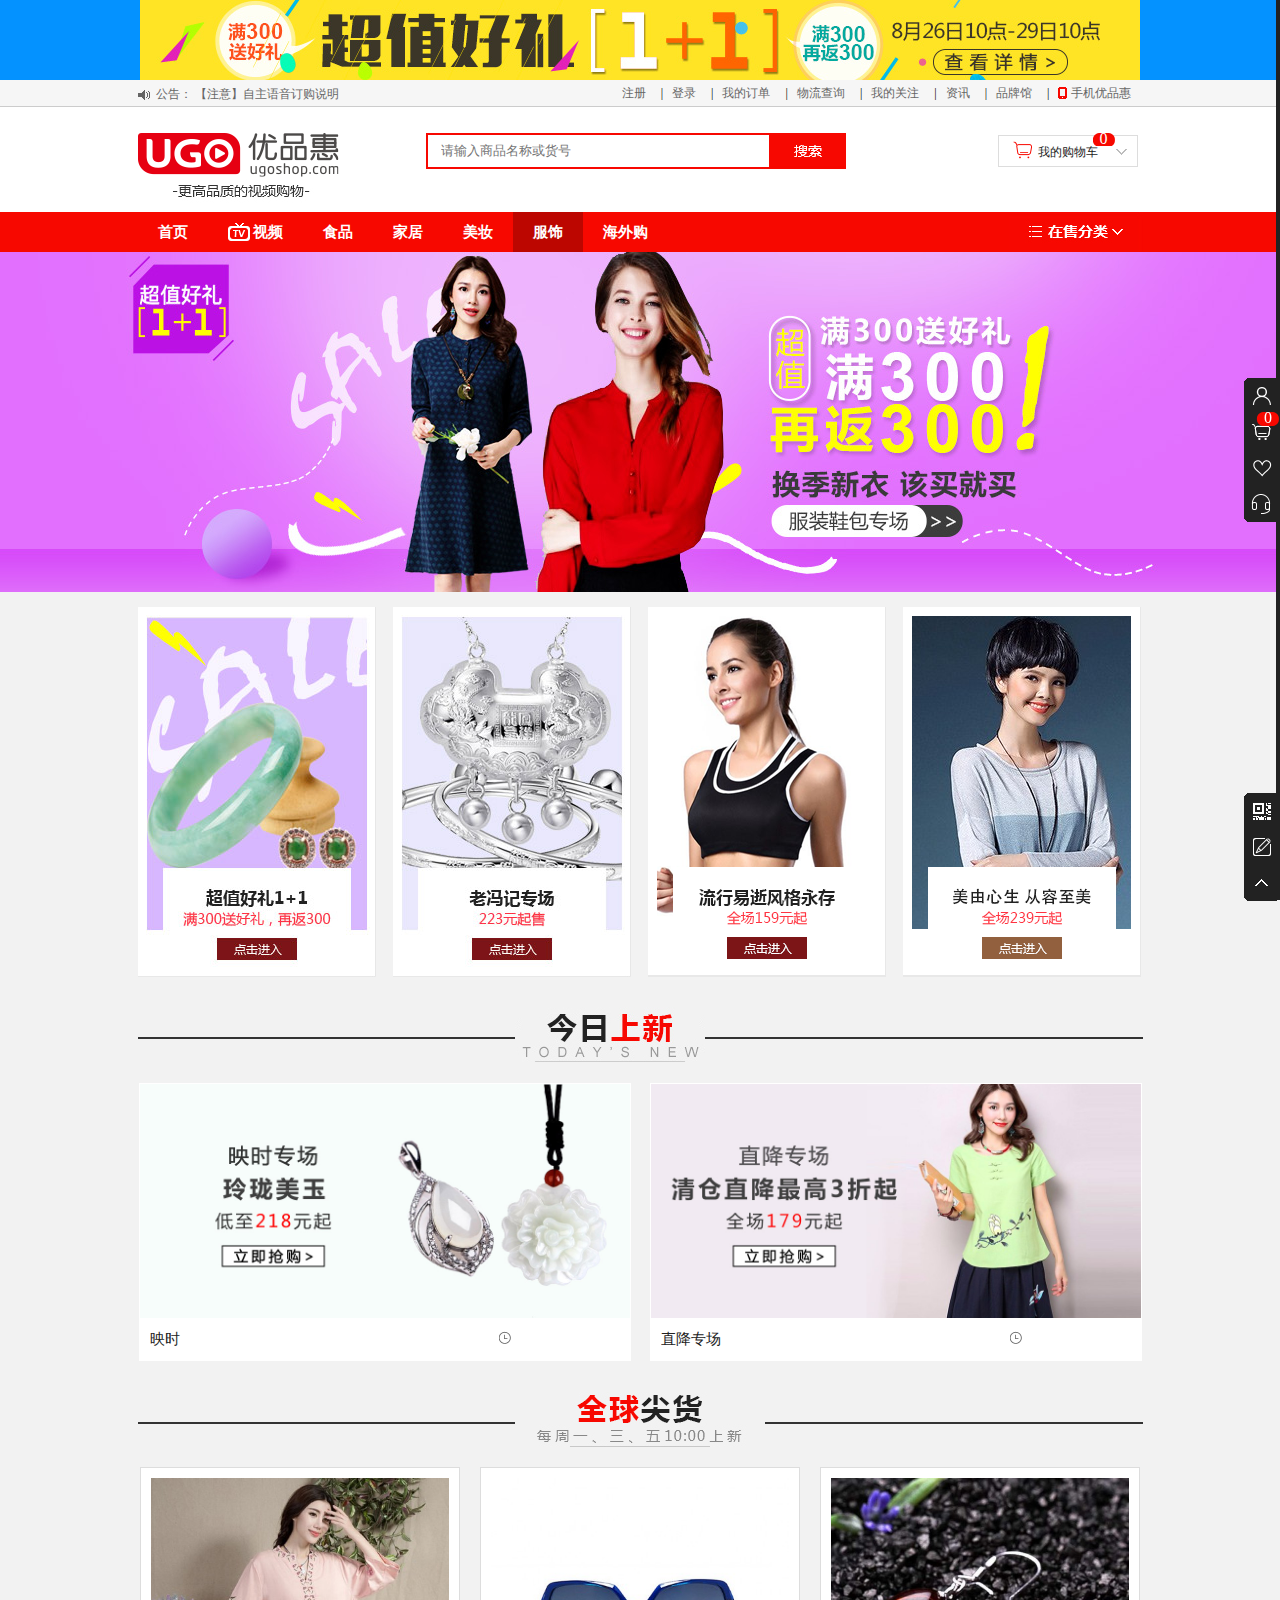
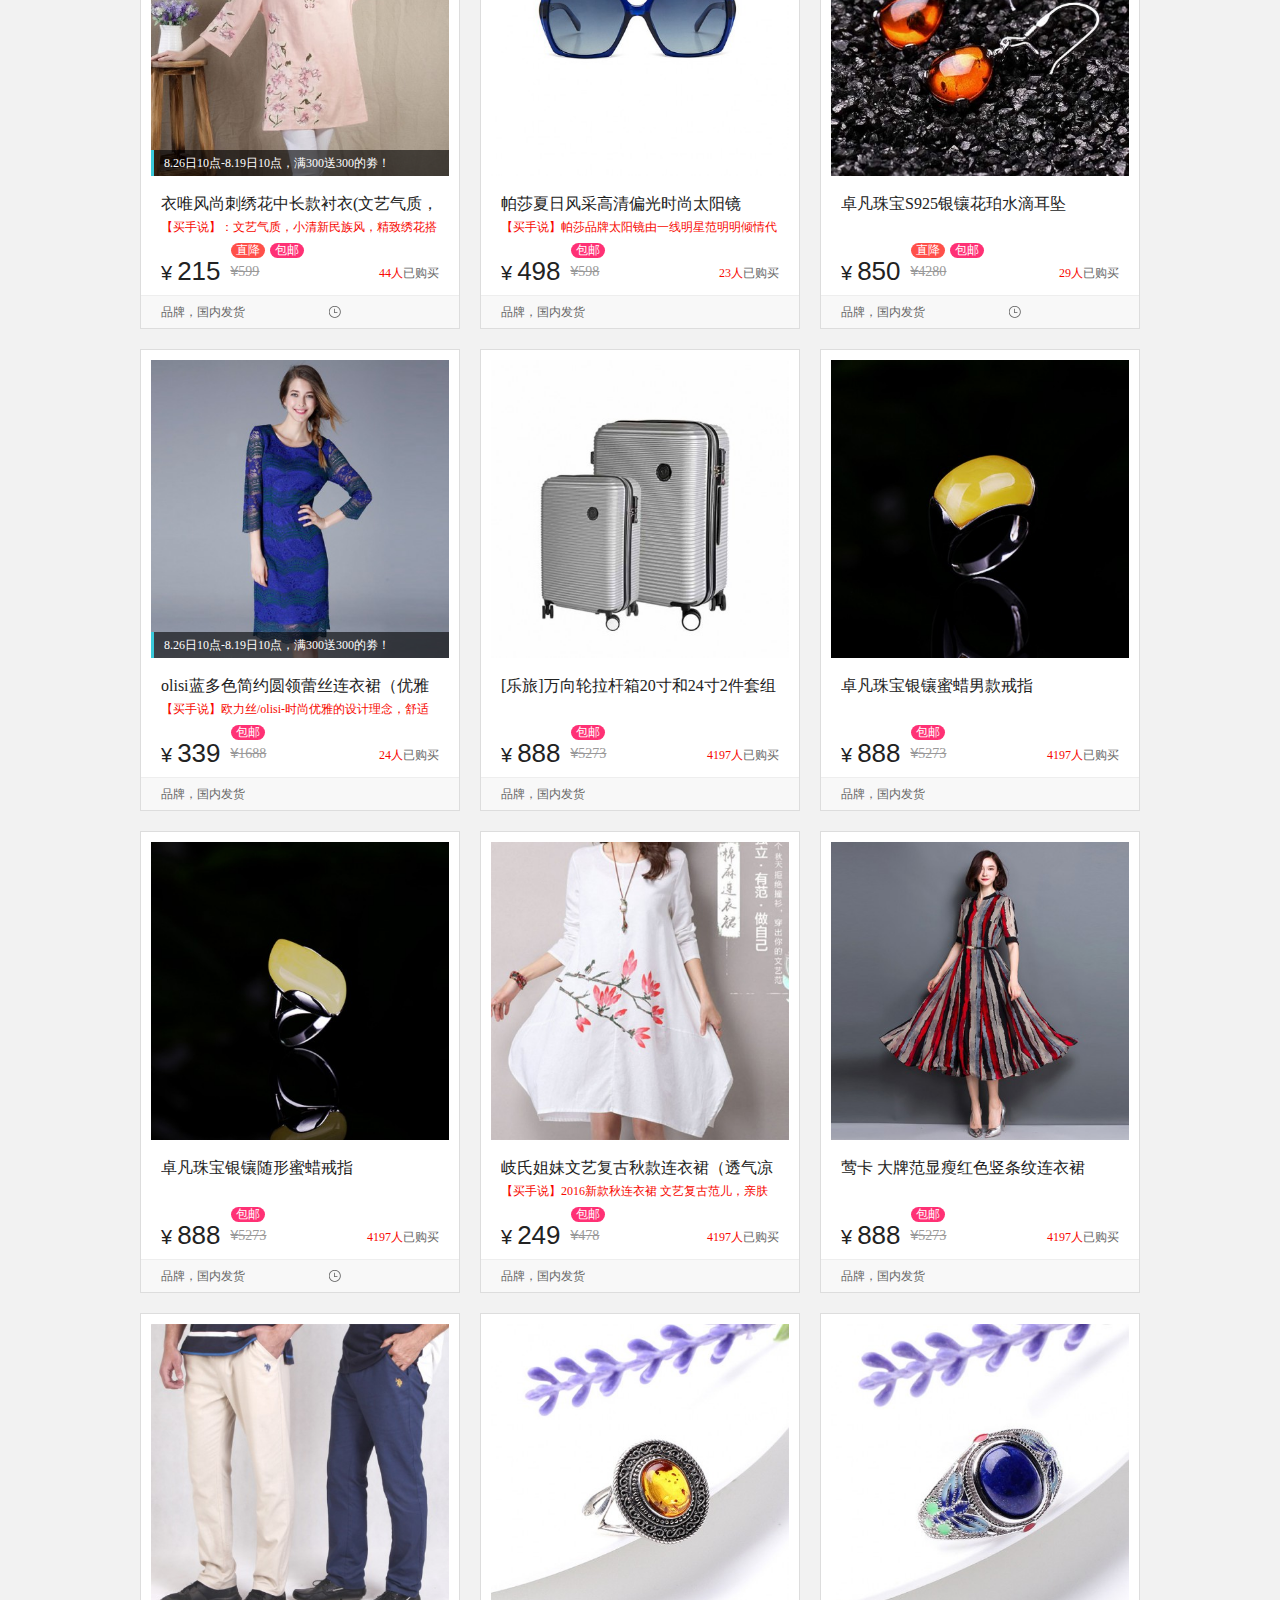
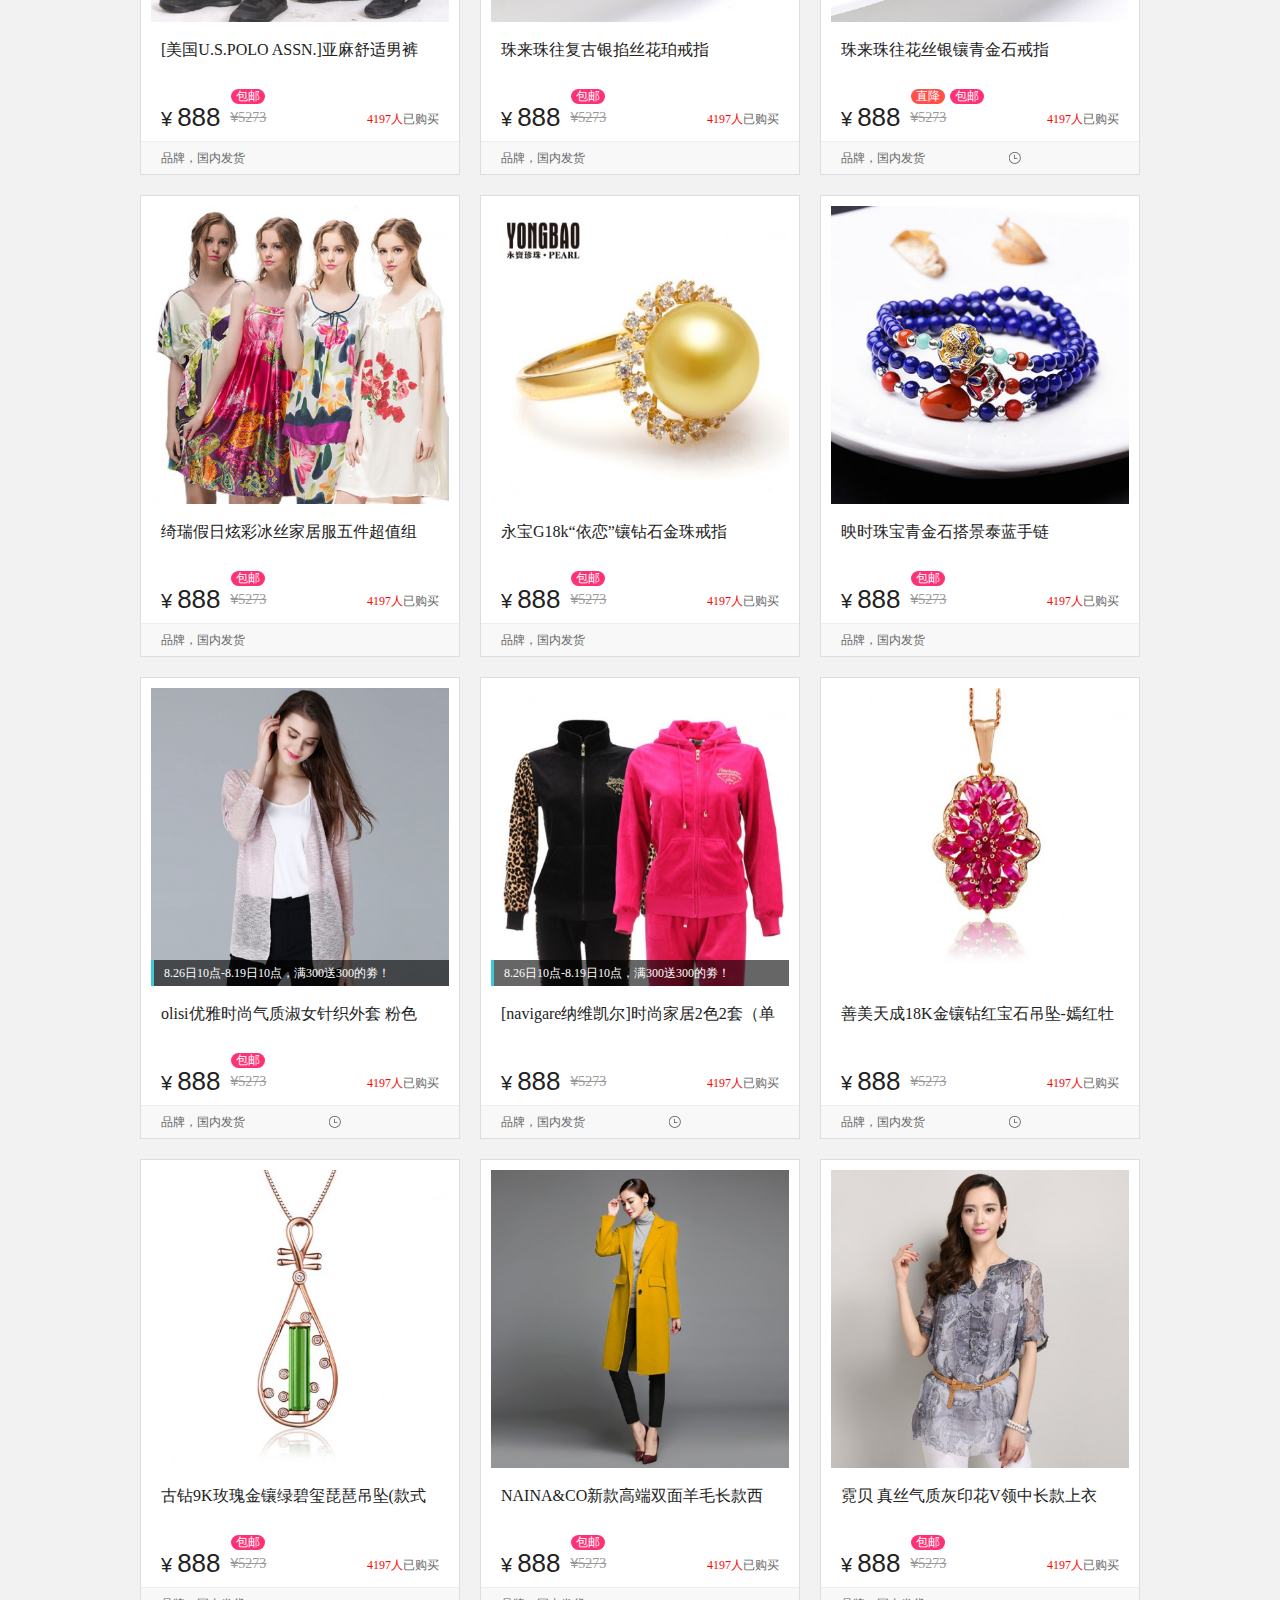
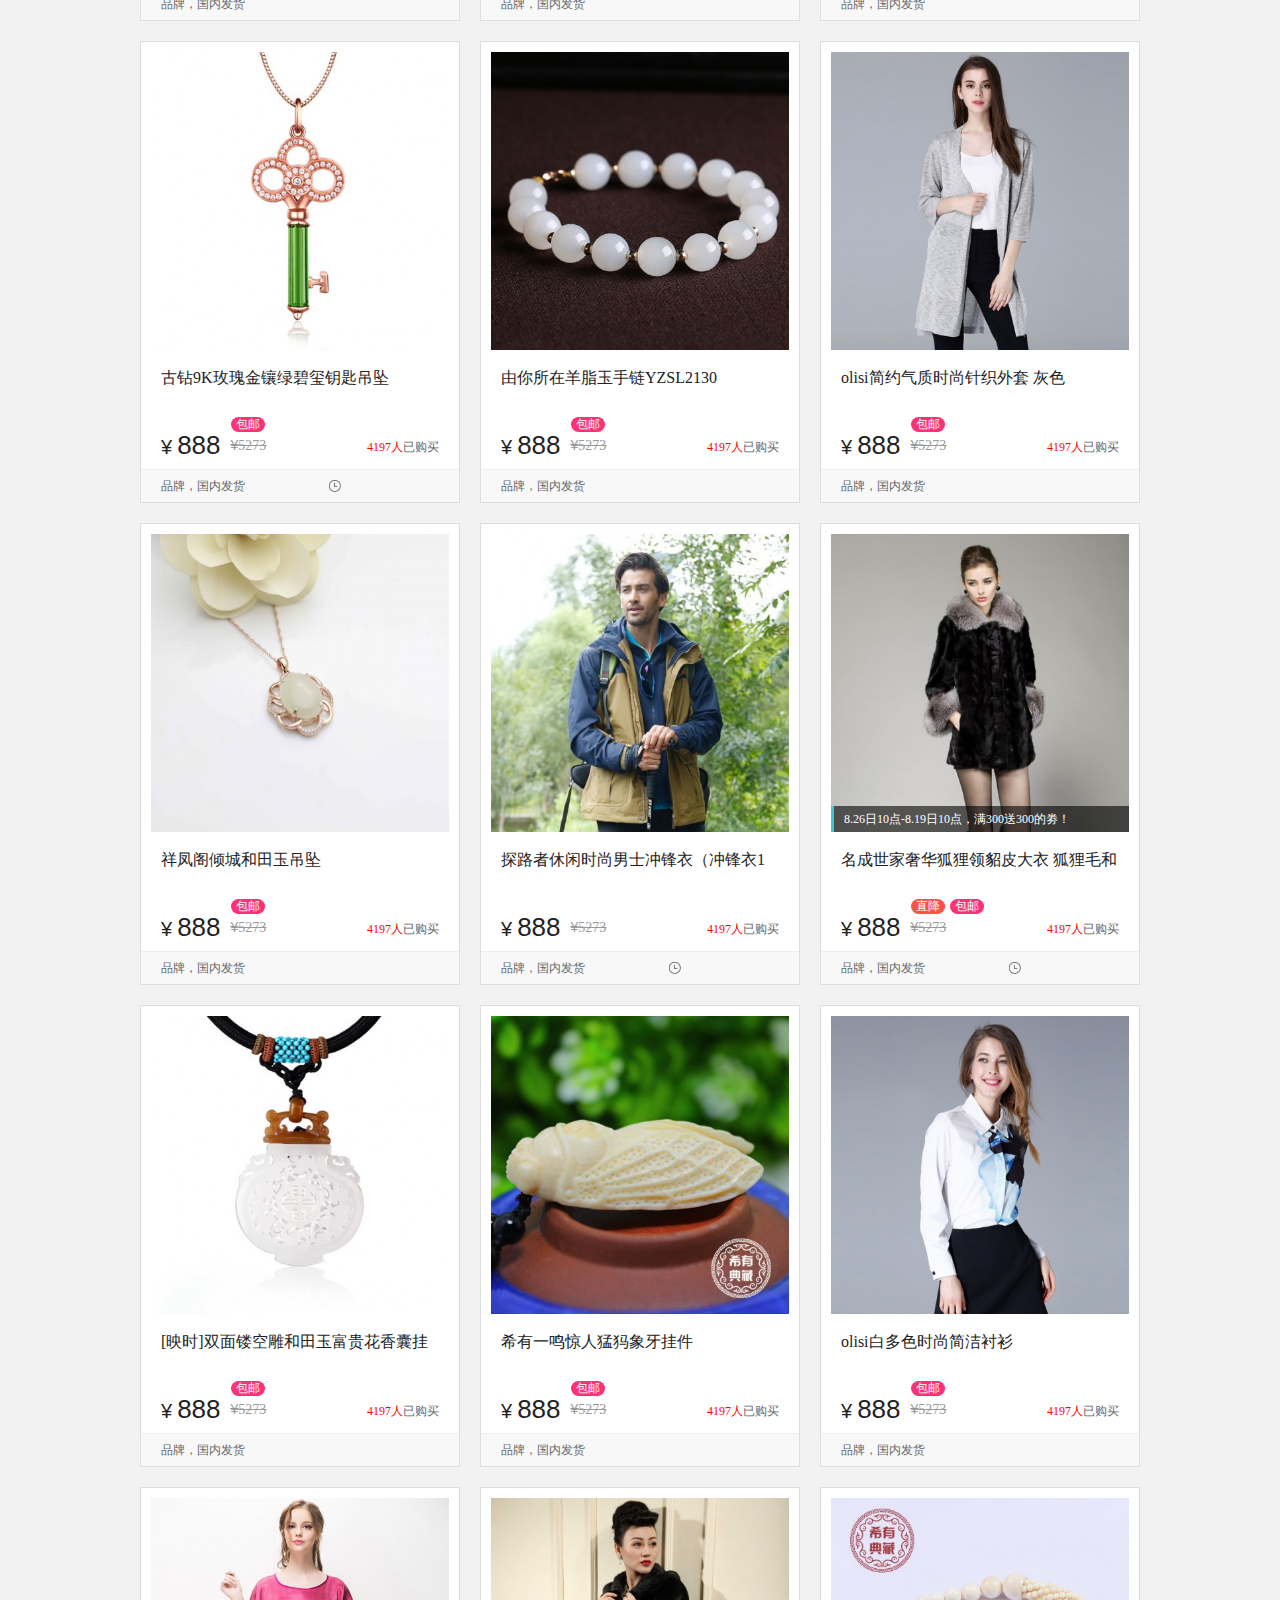
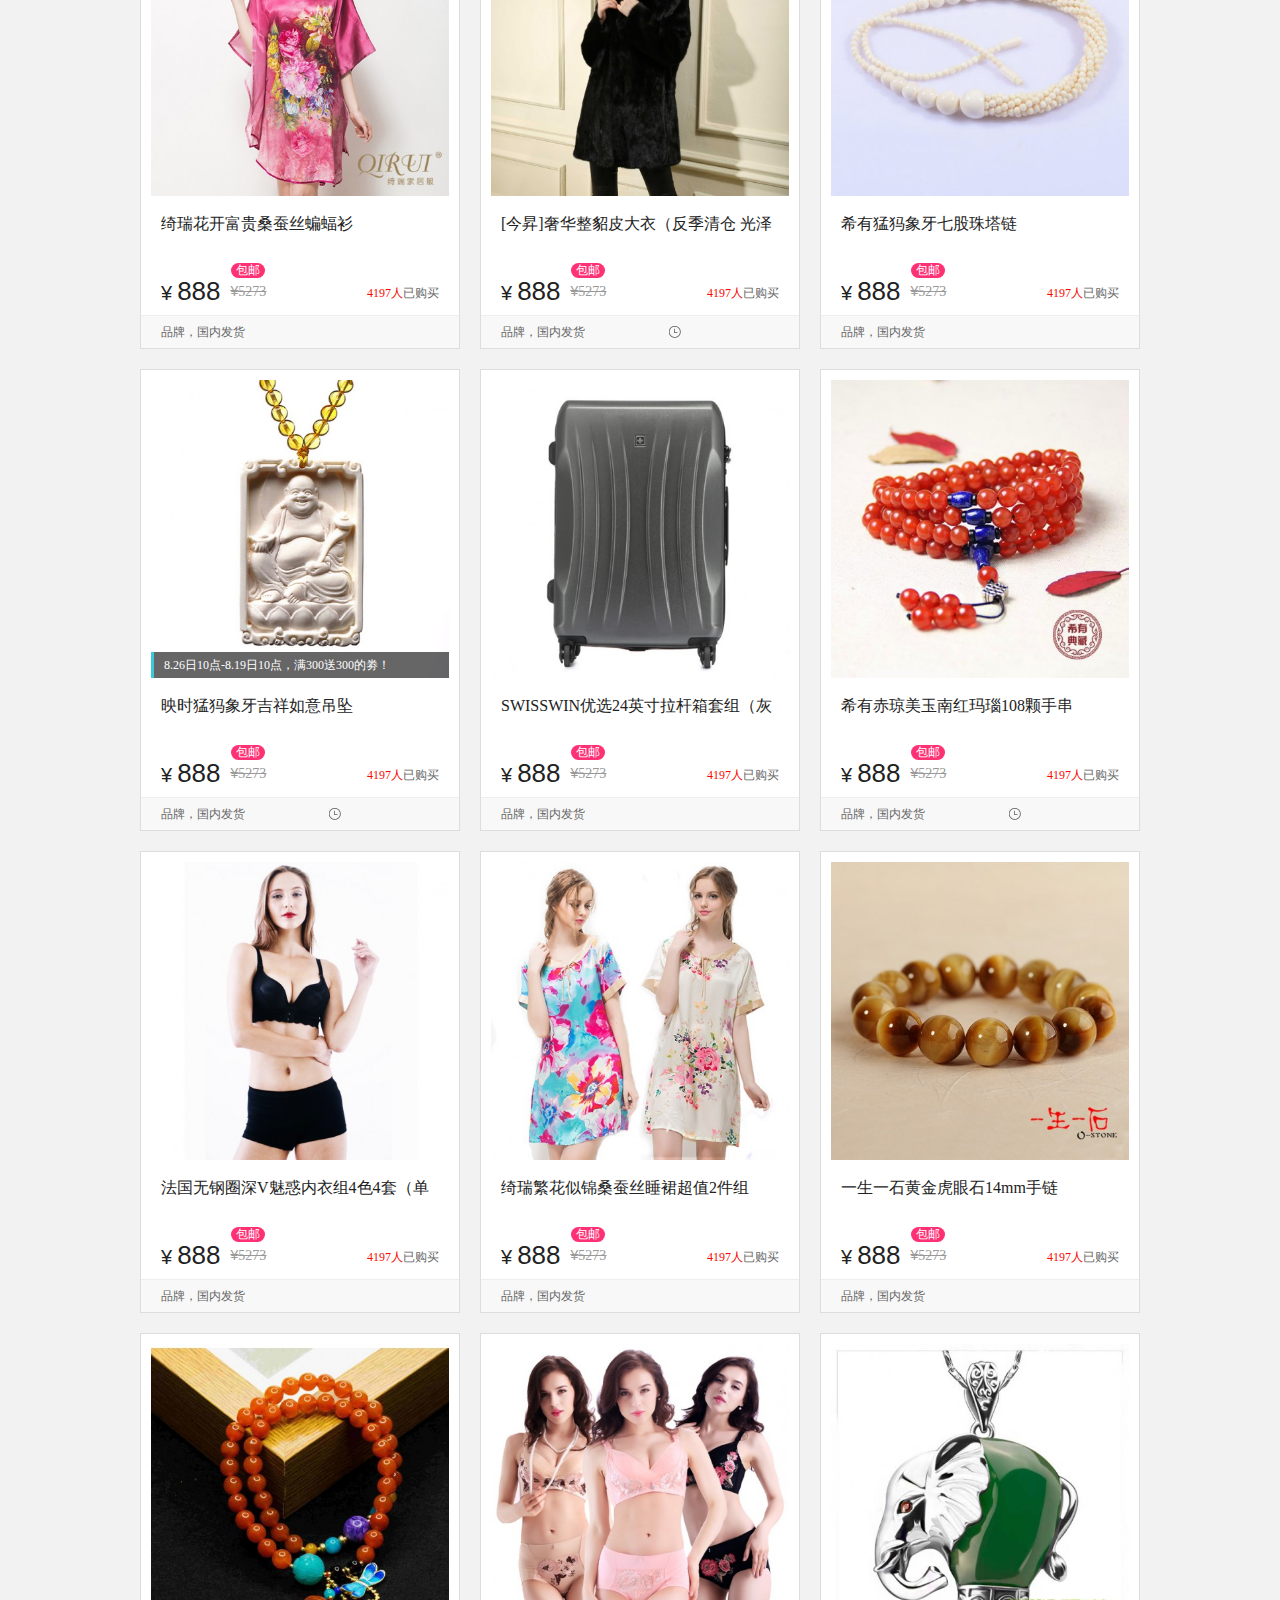
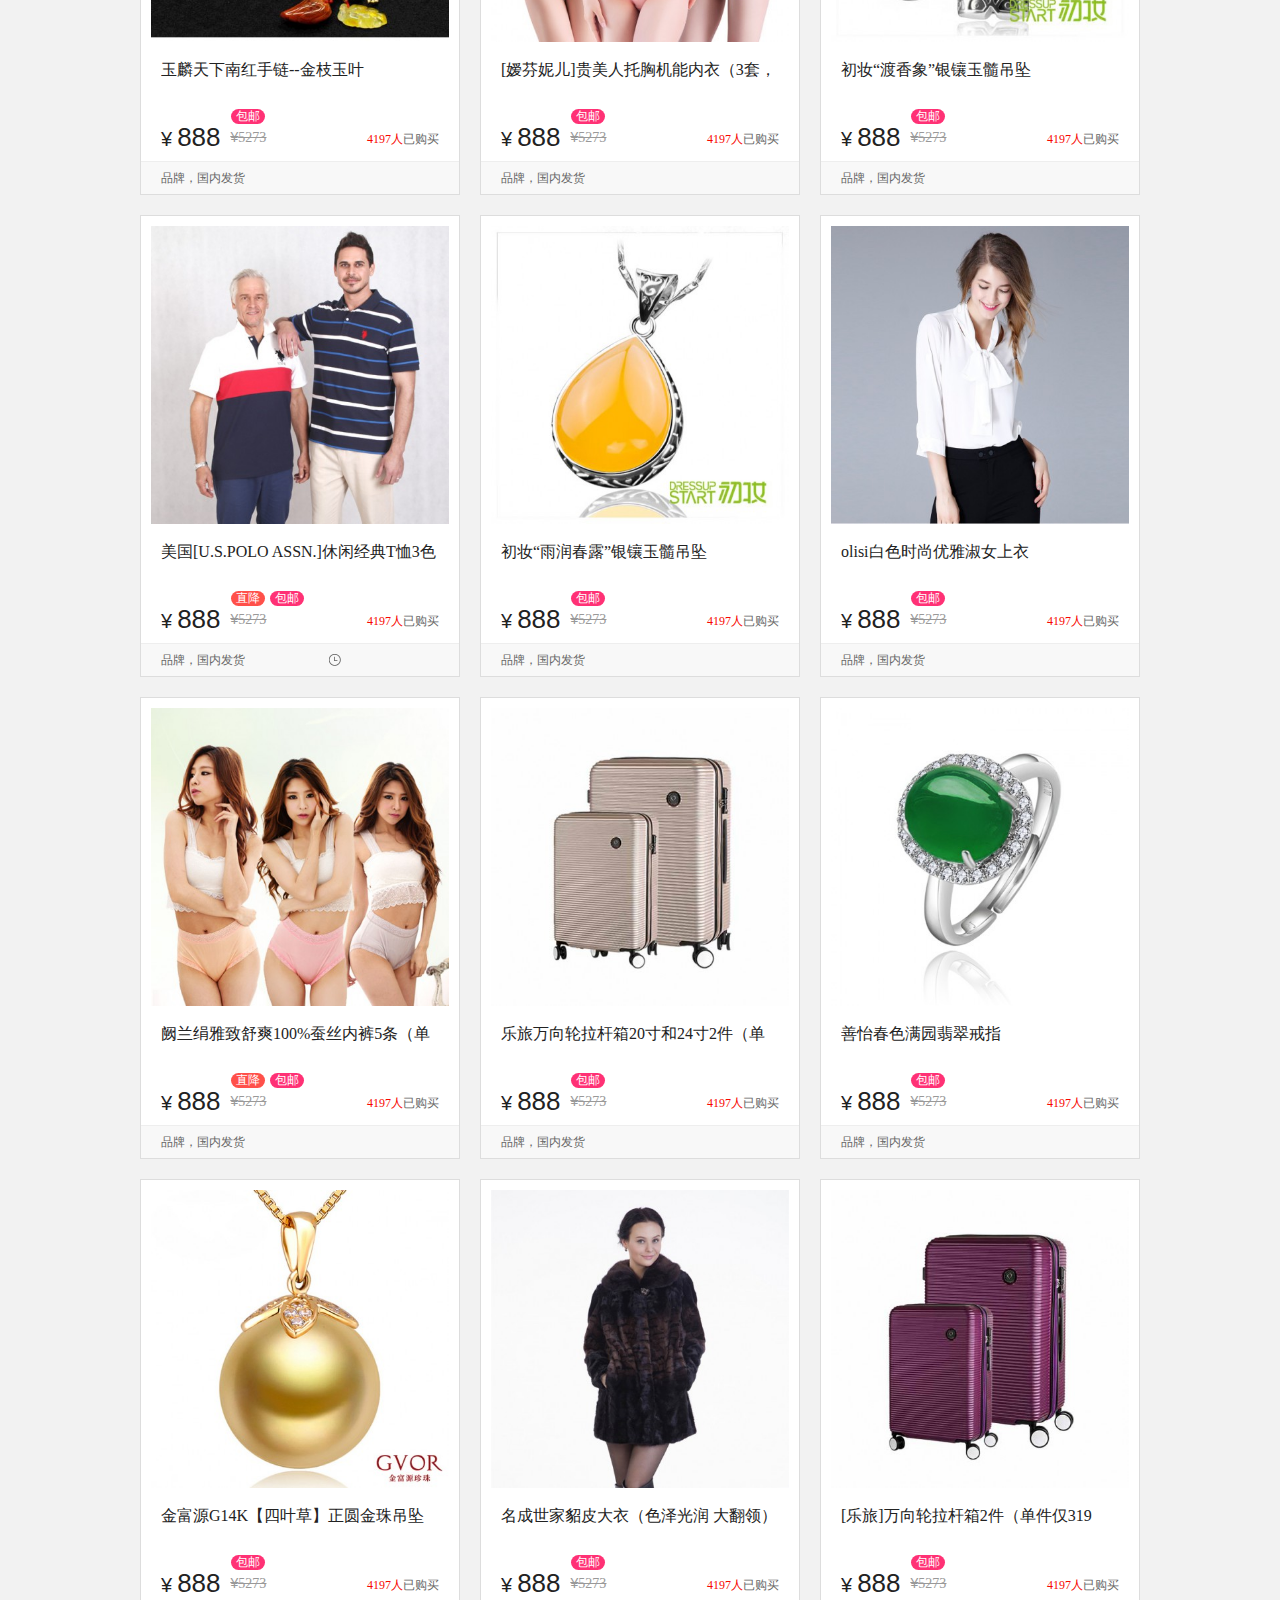
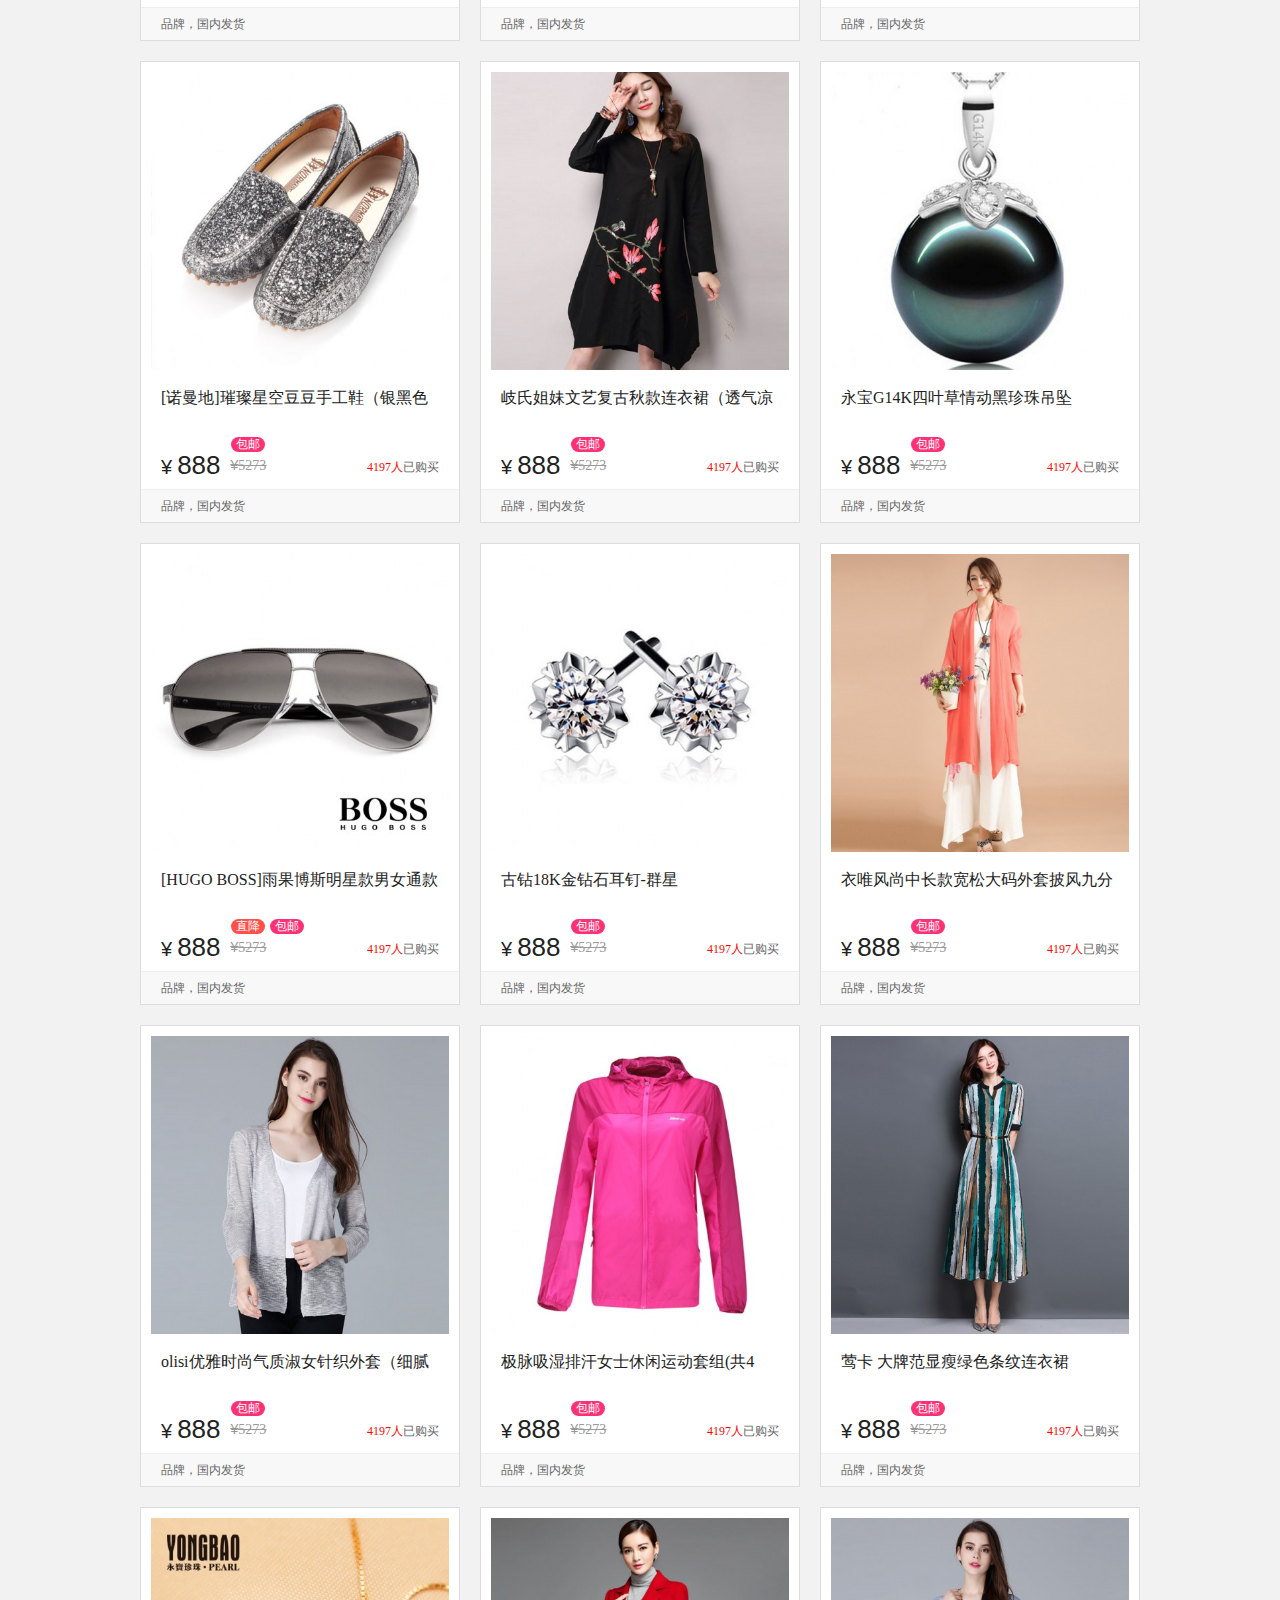
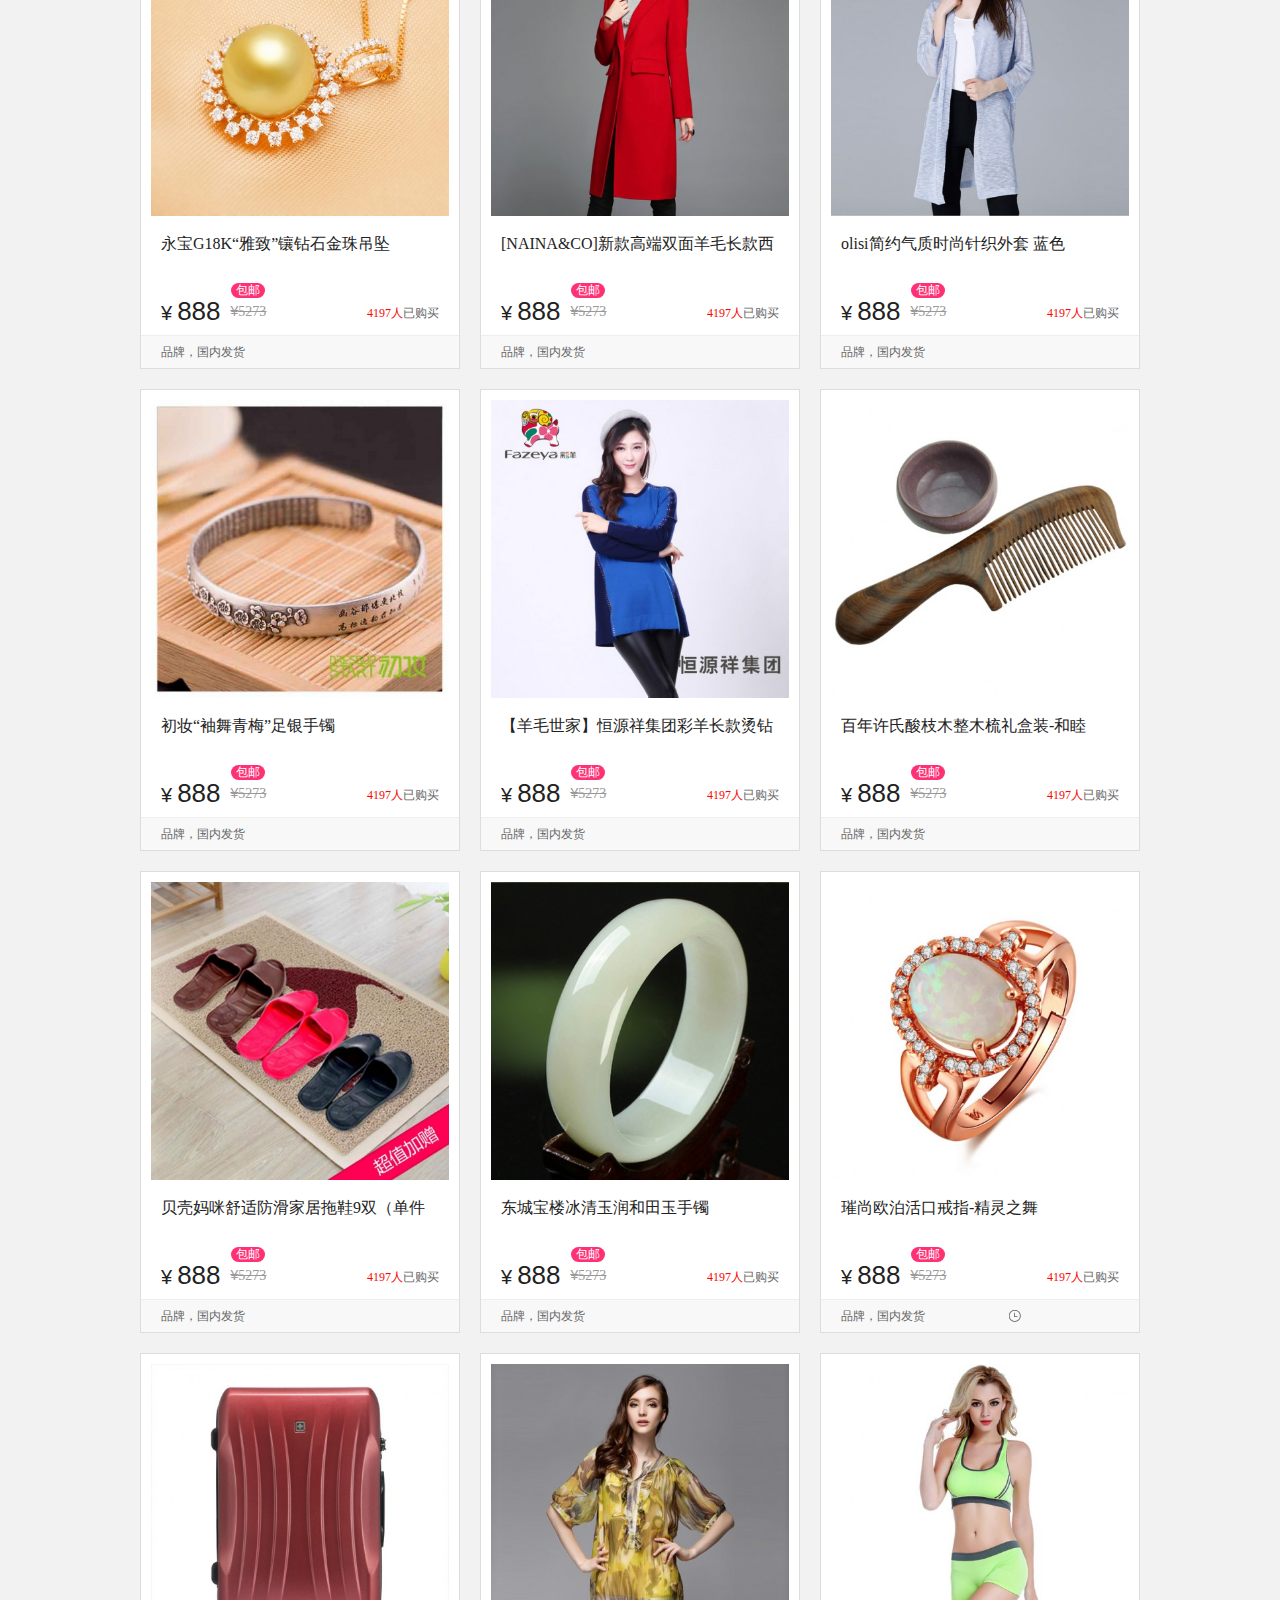
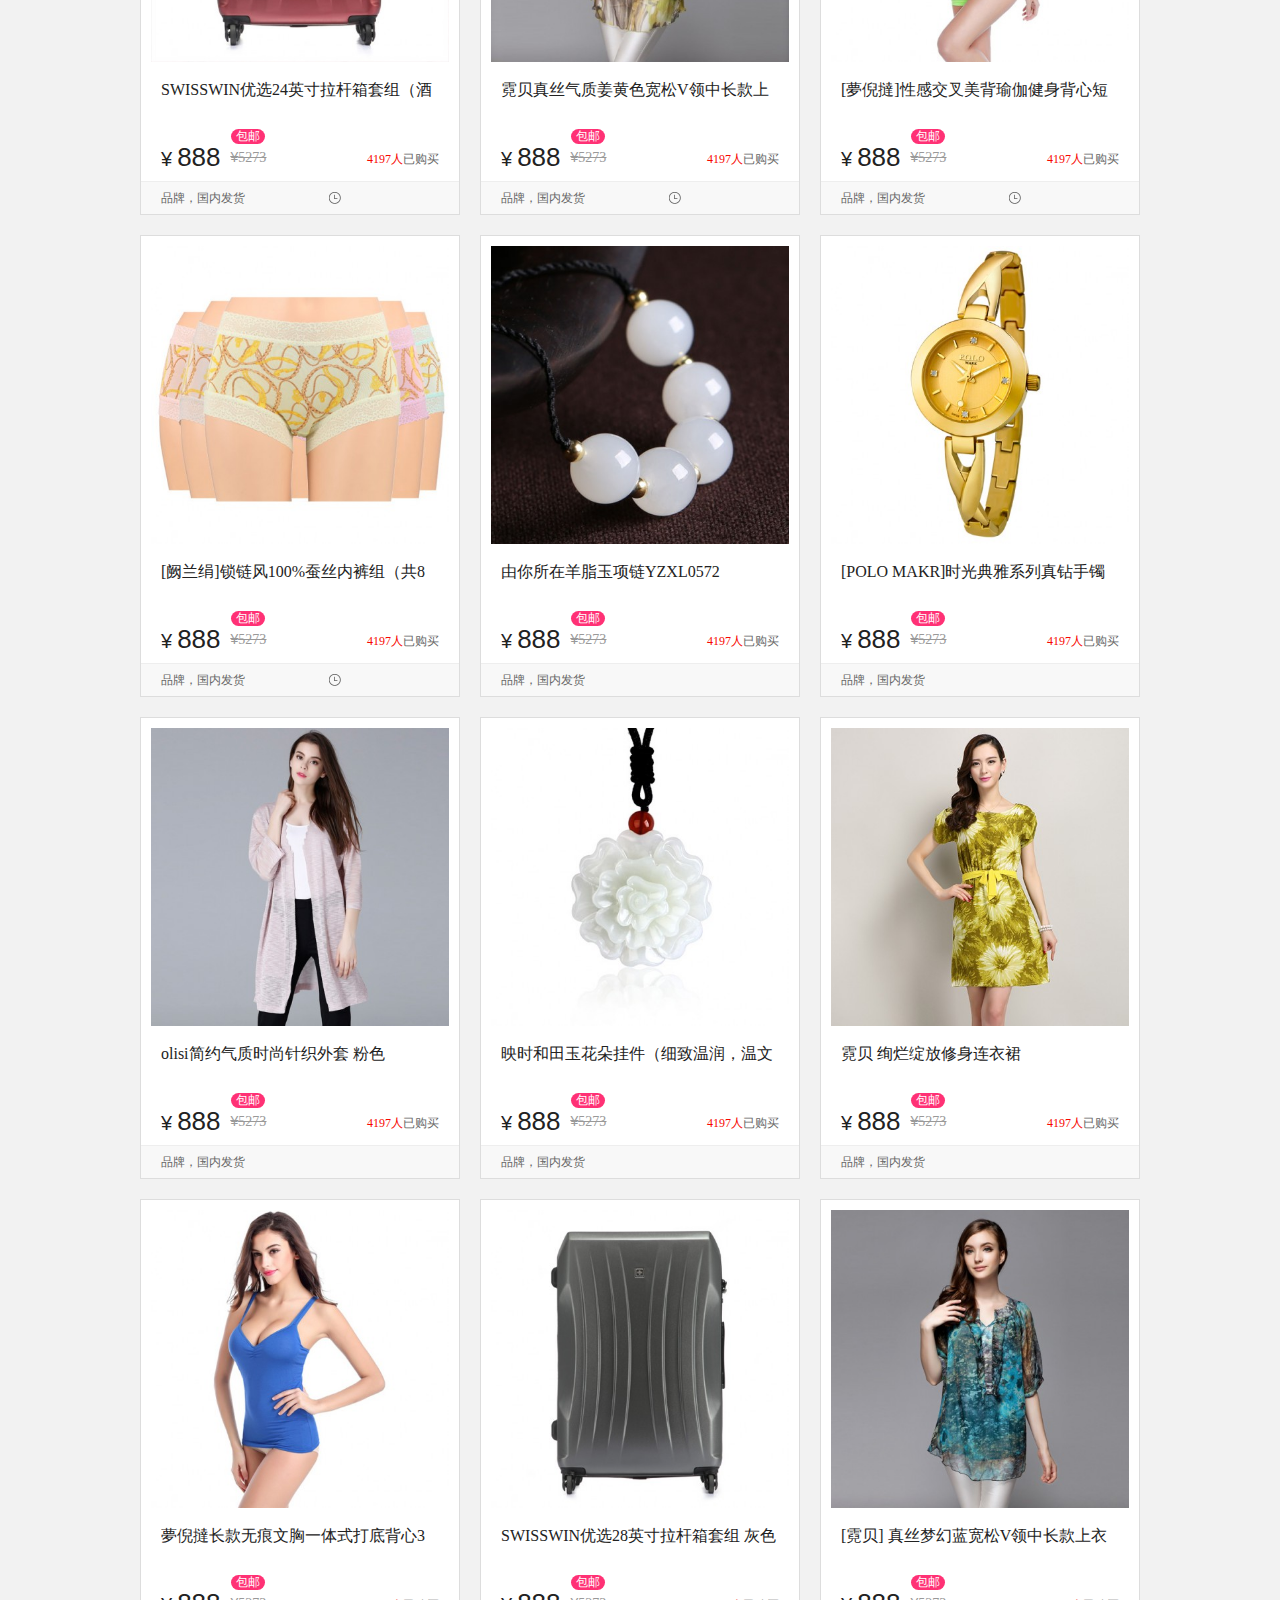
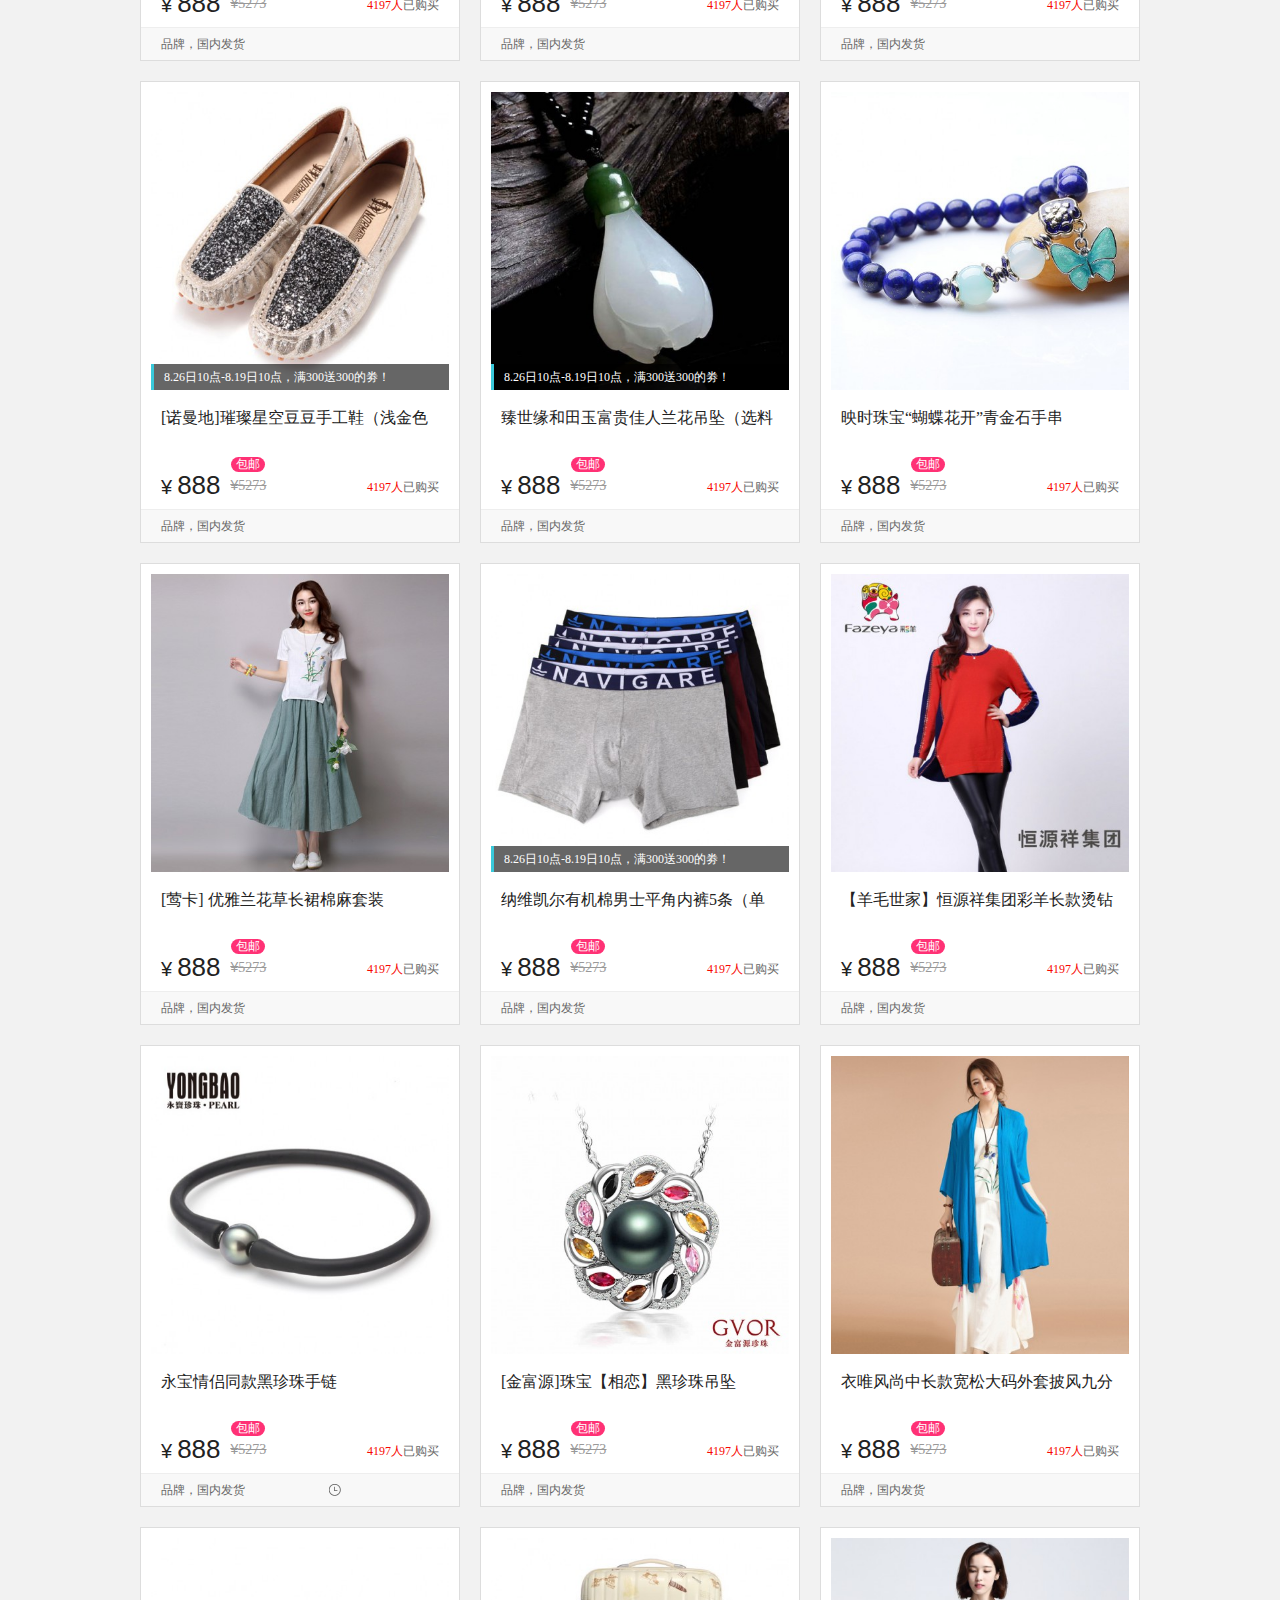
<file: html/list.html>
<!DOCTYPE html>
<html>
	<head>
		<meta charset="UTF-8">
		<title>【服饰】服装内衣_鞋包配饰_珠宝首饰-优品惠(优购物)电视购物官方网站</title>
		<link rel="stylesheet" href="../css/commonality.css" />
		<link rel="stylesheet" href="../css/list.css" />
		<script type="text/javascript" src="../js/jquery-1.11.3.js" ></script>
		<script type="text/javascript" src="../js/commonality.js" ></script>		
		<script type="text/javascript" src="../js/cookie.js" ></script>
		<script type="text/javascript" src="../js/list.js" ></script>
	</head>
	<body>
		<!--
        	作者：956775952@qq.com
        	时间：2016-08-27
        	描述：公共
        -->
		<div class="topad" style="background-color:#0492ff">
            <div class="webz W"> 
            	<a href="" id="__AD_head_topbanner">
            		<img alt="" title="" src="../img/list/1471564838116811530.jpg" width="1000" height="80"/>
            	</a> 
            </div>
        </div>
        <div id="top_nav">
			<div class="W">
				<!--
                	描述：公告
                -->
                <div class="notice_scroll">
			        <span>公告：</span>
			        <ul class="show_notice">
			        	<li><a href="" target="_blank">【注意】自主语音订购说明</a></li>
			        	<li><a href="" target="_blank">【公告】防诈骗提醒</a></li>
			        	<li><a href="" target="_blank">【紧急通知】关于短信发送异常的公告</a></li>
			        	<li><a href="" target="_blank">优品惠（优购物）5周年庆，盛大聚“惠”</a></li>
			        </ul>
			   	</div>
				<ul class="top_nav_ul r">
					<li class="top_li1"><a href="html/register.html">注册</a><span> | </span></li>
					<li class="top_li2"><a href="html/login.html">登录</a><span> | </span></li>
					<li class="top_li3"><a href="">我的订单</a><span> | </span></li>
					<li class="top_li4"><a href="">物流查询</a><span> | </span></li>
					<li class="top_li5"><a href="">我的关注</a><span> | </span></li>
					<li class="top_li6"><a href="">资讯</a><span> | </span></li>
					<li class="top_li7"><a href="">品牌馆</a><span> | </span></li>
					<li class="top_nav_li">
						<a class="top_nav_a" alt="手机优品惠" title="优品惠手机客户端二维码" href="">手机优品惠</a>
						<div class="app_erm" style="display: none;">
							<a href=""><img src="../img/index/ewm90x90.jpg"/></a>
							<p><a href="">扫一扫哦~</a></p>
						</div>
					</li>
				</ul>
			</div>
		</div>
		<div class="header_logo W clearfix">
            <div class="lbox l">
                <h1 class="logo" id="_AD_head_logo">
                	<a href="">
                		<img alt="优品惠" title="全球优品特卖优品惠" src="../img/index/logo.png" width="206" height="46" />
	                    <i class="logo_layer"></i>
	                </a>
                </h1>
                <p><a href="#"><img alt="" title="" src="../img/index/logom.jpg" width="206" height="30"></a></p>
            </div>
          	<div class="search l" id="__AD_head_search_icon">
            	<div class="sch clearfix">
              		<div class="l">
                		<input type="text" class="sch_in" id="sch_in" name="keywords" value="" placeholder="请输入商品名称或货号">
              		</div>
            
		        	<div class="r">
		          		<input type="button" class="sch_btn" />
		        	</div>

	            	<!--历史记录-->
	            	<ul class="lenov-words history" style="display:none;">
	            	</ul>
	          </div>     
	        </div>

          	<!-- 我的购物车 s-->
          	<div class="mycart l" id="__AD_head__shopcart">
            	<div class="cart-bag">
              		<div class="w-bj"> 
              			<i class="icar t">
              				<img src="../img/index/gwc.png" width="19" height="18" alt="优品惠购物车" title="UGO优品惠购物车">
              			</i> 
              			<i class="ijt t"></i> 
              			<a href="">我的购物车</a> 
              			<span class="cartnum t" id="cart_num_1">0</span> 
              		</div>
            	</div>
	            <div class="cart-info"> 
	              	<!--购物车没有商品 s--> 
	              	<!--<p class="none_cart">购物车还没有商品，快去挑选吧~</p>--> 
	              	<!--购物车没有商品 e--> 
	              	<!--购物车有商品 s-->
	              	<div class="carlist" id="cartlist"><p class="none_cart">购物车还没有商品，快去挑选吧~</p></div>
	              	<!-- 购物车有商品 e--> 
	            </div>
	        </div>
          	<!-- 我的购物车 e--> 
        </div>
		<div id="nav">
			<div id="nav1" class="W">
				<ul>
					<li><a href="../index.html">首页</a></li>
					<li><a class="nav_a" href="">视频</a></li>
					<li><a href="">食品</a></li>
					<li><a href="">家居</a></li>
					<li><a href="">美妆</a></li>
					<li class="nav_li"><a href="list.html">服饰</a></li>
					<li><a href="">海外购</a></li>
				</ul>
				<div class="nav_right">
					<span class="nav_span"><a href=""></a></span>
					<div class="nav_in"></div>
				</div>
			</div>
		</div>
		<!--
        	作者：956775952@qq.com
        	时间：2016-08-27
        	描述：公共
        -->
		<div id="benget" style="background: #F2F2F2;">
			<div class="banner_l">
				<div class="banner_T W">
					<div class="banner W">
						<a href="">
							<img src="../img/list/1472087088183899179.jpg" width="1920" height="340" style="display: block;"/>
						</a>
					</div>
				</div>
			</div>
			<!--精品推荐-->
			<div class="mrtj webz W">
		        <div class="mrtj-con">
		            <ul>
	                    <li>
	                        <a href="">
	                            <img class="lazy-loading" title="" alt="" src="../img/list/1472062673873132116.jpg" width="238" height="370" style="display: block;">
	                        </a>
	                    </li>
	                    <li>
	                        <a href="">
	                            <img class="lazy-loading" title="" alt="" src="../img/list/1472062725426748878.jpg" width="238" height="370" style="display: block;">
	                        </a>
	                    </li>
	                    <li>
	                        <a href="">
	                            <img class="lazy-loading" title="" alt="" src="../img/list/1470867911795496671.png" width="238" height="370" style="display: block;">
	                        </a>
	                    </li>
	                    <li class="mrtj-li">
	                        <a href="" id="">
	                            <img class="lazy-loading" title="" alt="" src="../img/list/1470867963452439843.png" width="238" height="370" style="display: block;">
	                        </a>
	                    </li>
		            </ul>
		        </div>
		    </div>
		    <!--今日上新 -->
		    <div class="today_sx W">
				<div class="colunm_tit">
				      <h1 title="今日上新"><img alt="今日上新" src="../img/list/new_tit.jpg"></h1>
				</div>
				<div class="sx_con">
					<ul class="sx_ul clearfix">
				        <li>
					        <div class="linei" id="">
					            <div class="sx_img">
					            <a href=""><img class="lazy-loading" src="../img/list/2016082510134159124.jpg" style="display: block;"></a>
					            </div>
					            <p class="sx_info clearfix">
					                <!--<span class="sx_zk"><i>218</i>元起</span>--><span class="sx_tit"><a href="">映时</a></span>
					                <em class="sx_time"><i class="HIS_time_rest time_rest" data-attr=""></i></em>
					            </p>
					        </div>
					    </li>
				        <li class="sx_li">
					        <div class="linei" id="">
					            <div class="sx_img">
					            	<a href=""><img class="lazy-loading" src="../img/list/2016082314185353500.jpg" style="display: block;"></a>
					            </div>
					            <p class="sx_info clearfix">
					                <!--<span class="sx_zk"><i>125</i>元起</span>--><span class="sx_tit"><a href="">直降专场</a></span>
					                <em class="sx_time"><i class="HIS_time_rest time_rest" data-attr=""></i></em>
					            </p>
					        </div>
					    </li>
				     </ul>
				</div>
			</div>
		    <!--全球尖货-->
		    <div class="colunm_tit W">
      			<h1 title="全球尖货">
      				<img src="../img/index/golbal_goods.jpg" alt="全球尖货" width="250" height="55">
      			</h1>
			</div>
			<div class="index_json">
				<ul></ul>
			</div>		
		</div>
		<!--
        	作者：956775952@qq.com
        	时间：2016-08-27
        	描述：公共
        -->
		<!--<div class="layer_lt">
            <a href="" class="ht_200 mgb10" id="left_banner_01">
            	<img src="../img/index/1470360535177746230.png" width="100" height="200">
            </a>
            <a href="" class="ht150 mgb10" id="left_banner_02">
            	<img src="../img/index/1469988806227377611.png" width="100" height="150">
            </a> 
    	</div>-->
		<div id="guild">
			<div class="guild_img W"></div>
		</div>
		<div class="left_msg W">
			<div class="msg_left">
				<ul class="msg_ul">
					<li class="msg_li"><a target="_top" href="">新手上路</a></li>
					<li><a target="_top" href="">新用户注册</a></li>
					<li><a target="_top" href="">忘记密码</a></li>
					<li><a target="_top" href="">购物流程</a></li>
				</ul>
				<ul>
					<li class="msg_li"><a target="_top" href="">支付配送</a></li>
					<li><a target="_top" href="">货到付款</a></li>
					<li><a target="_top" href="">支付宝</a></li>
					<li><a target="_top" href="">配送方式</a></li>
				</ul>
				<ul>
					<li class="msg_li"><a target="_top" href="">会员服务</a></li>
					<li><a target="_top" href="">服务承诺</a></li>
					<li><a target="_top" href="">会员制度</a></li>
					<li><a target="_top" href="">积分介绍</a></li>
					<li><a target="_top" href="">退换货原则</a></li>
				</ul>
				<ul class="msg_ul1">
					<li class="msg_li"><a target="_top" href="">关于优品惠</a></li>
					<li><a target="_top" href="">企业介绍</a></li>
					<li><a target="_top" href="">联系我们</a></li>
					<li><a target="_top" href="">招商专区</a></li>
				</ul>
			</div>
			<div class="msg_right">
				<dl class="flistdl2 clearfix">
			    	<dt class="l">
			    		<a target="_top" href="">
			    			<img alt="" src="../img/index/ewm90x90.jpg" width="80" height="80" />
			    			<span>手机优品惠</span><em>（优购物）</em>
			    		</a>
			    	</dt>
			    	<dd class="l"><img alt="" src="../img/index/foot_dh.jpg" width="149" height="38"></dd>
			    </dl>
			</div>
		</div>
		<div id="breadCrumb" class="W">
			<p class="copyright copy_a">
				<a href="">首页</a><span> | </span>
				<a href="">关于优品惠</a><span> | </span>
				<a href="">优购物</a><span> | </span>
				<a href="">惠买集团</a><span> | </span>
				<a href="">联系我们</a><span> | </span>
				<a href="">招贤纳士</a><span> | </span>
				<a href="">招商专区</a><span> | </span>
				<a href="">供应商入口</a><span> | </span>
				<a href="">友情链接</a><span> | </span>
				<a href="">网站地图</a><span> | </span>
				<a href="">资讯中心</a><span> | </span>
				<a href="">评论</a><span> | </span>
				<a href="">图片</a>
			</p>
			<p class="copyright">优品惠（优购物）全球优品特卖网站 专属于千万女性的优品特卖网站,优品惠（优购物）电视购物官方网站,100%正品保证 支持货到付款.</p>
    		<p class="copyright">Copyright©2007-2016   公司名称:北京优品惠网络科技有限公司 统一社会信用代码:91110302339739621C  &nbsp;ICP备案号:京ICP备15039150号-1   食品经营许可证编号:JY11131010332635</p>
    		<p class="copyright">公司地址:北京市北京经济技术开发区同济南路19号7幢2层C区   联系方式:400-707-0707</p>
    		<div style="margin: 0 auto;width: 220px;height: 20px;">
    			<img src="../img/index/bei.png" style="display: inline-block;float: left;" />
            	<p class="copyright" style="float: left; margin: 0px 0px 0px 5px;"><a href="">京公网安备 11030102000055号</a></p>
    		</div>
		</div>
		<div class="sidebar">
			<ul class="bar-top">
				<li class="fly-user">
					<div class="user-c" id="_AD_right_my">
						<a class="a-user-c a-sidebar"></a>
						<div class="sidebarcom-hover">
							<a class="closex"></a>
							<div class="slide-login" id="left_user_info">
								<a href="javascript:;" class="slide-pic">
									<img alt="" src="../img/index/72x72.jpg" width="72" height="72">
								</a>
								<p class="slide-login-btn">
									你好！请
									<a href="login.html">登录</a>|
									<a href="register.html">注册</a>
								</p>
							</div>
							<p class="slide-login-go">
								<a href="" class="a-mydd">我的订单</a>
								<a href="" class="a-myyhq">优惠券</a>
							</p>
						</div>
					</div>
				</li>
				<li class="fly-cart">
					<div class="cart-c" id="_AD_right_shoppingcart">
						<a class="a-cart-c  a-sidebar"></a>
						<em class="cart-num" id="cart_num_2">0</em>
						<p class="slide-hui1">
							<a href="shopping.html">购物车</a>
						</p>
					</div>
				</li>
				<li class="fly-care">
					<div class="care-c" id="_AD_right_care">
						<a class="a-care-c  a-sidebar"></a>
						<p class="slide-hui2">
							<a href="">我的关注</a>
						</p>
					</div>
				</li>
				<li class="fly-ser">
					<div class="ser-c" id="_AD_right_im">
						<a class="a-ser-c a-sidebar"></a>
						<p class="slide-hui3">
							<a href="javascript: ;" target="_self">在线客服</a>
						</p>
					</div>
				</li>
			</ul>
			<ul class="bar-bot">
				<li class="fly-code">
					<div class="code-c">
						<a class="a-code-c a-sidebar"></a>
						<p class="code-pic">
							<a href="" target="_blank">
								<img alt="优品惠手机APP" src="../img/index/code.jpg" width="132" height="182">
							</a>
						</p>
					</div>
				</li>
				<li class="fly-ask">
					<div class="ask-c" id="_AD_right_feedback">
						<a class="a-ask-c a-sidebar"></a>
						<p class="slide-hui4"><a href="">调查问卷</a></p>
					</div>
				</li>
				<li class="fly-return">
					<div class="return-c" id="_AD_right_top">
						<a class="a-return-c a-sidebar"></a>
						<p class="slide-hui5"><a href="javascript: ;">返回顶部</a></p>
					</div>
				</li>
			</ul>
			<div class="sidebar_out"></div>
		</div>	
		<!--
        	作者：956775952@qq.com
        	时间：2016-08-27
        	描述：公共
        -->
	</body>
</html>
</file>
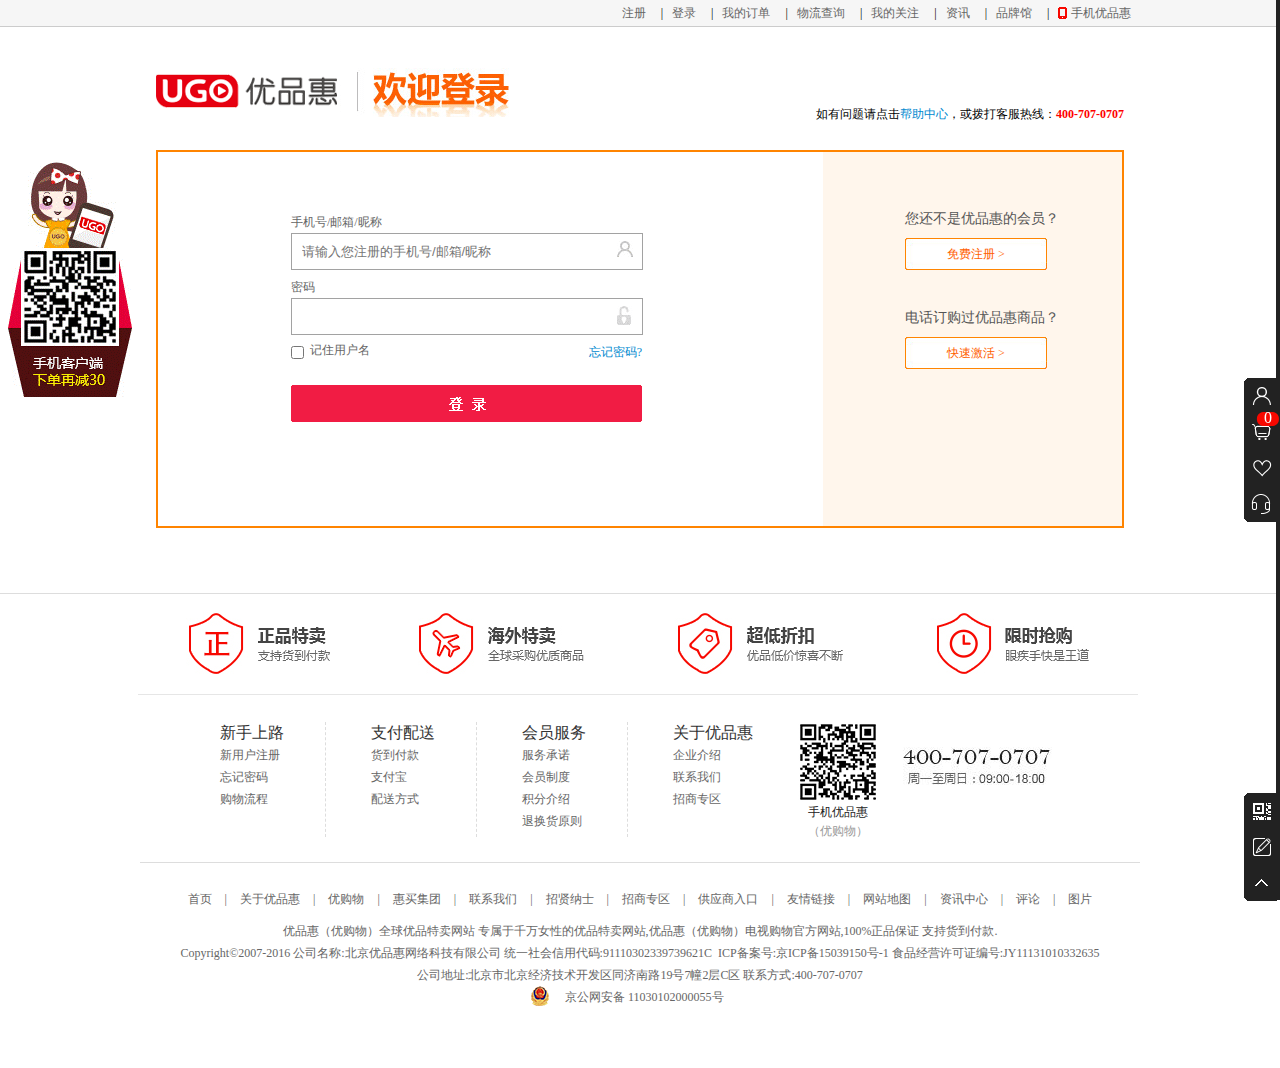
<file: html/login.html>
<!DOCTYPE html>
<html>
	<head>
		<meta charset="UTF-8">
		<title>登录</title>
		<link rel="stylesheet" href="../css/commonality.css" />
		<link rel="stylesheet" href="../css/login.css" />
		<script type="text/javascript" src="../js/jquery-1.11.3.js" ></script>
		<script type="text/javascript" src="../js/commonality.js" ></script>
		<script type="text/javascript" src="../js/login.js" ></script>
		<script type="text/javascript" src="../js/cookie.js" ></script>
	</head>
	<body>
		<div id="top_nav">
			<div class="W">
				<ul class="top_nav_ul r">
					<li class="top_li1"><a href="register.html">注册</a><span> | </span></li>
					<li class="top_li2"><a href="login.html">登录</a><span> | </span></li>
					<li class="top_li3"><a href="">我的订单</a><span> | </span></li>
					<li class="top_li4"><a href="">物流查询</a><span> | </span></li>
					<li class="top_li5"><a href="">我的关注</a><span> | </span></li>
					<li class="top_li6"><a href="">资讯</a><span> | </span></li>
					<li class="top_li7"><a href="">品牌馆</a><span> | </span></li>
					<li class="top_nav_li">
						<a class="top_nav_a" alt="手机优品惠" title="优品惠手机客户端二维码" href="">手机优品惠</a>
						<div class="app_erm" style="display: none;">
							<a href=""><img src="../img/register/ewm90x90.jpg"/></a>
							<p><a href="">扫一扫哦~</a></p>
						</div>
					</li>
				</ul>
			</div>
		</div>
		<div id="header" class="W">
			<div class="l header_logo_img">
		        <a class="l logeimg" href="" target="_top"></a>
		        <span class="l reglogo"></span>
			</div>
			<p class="r header_login">如有问题请点击<a href="" target="_top">帮助中心</a>，或拨打客服热线：<strong>400-707-0707</strong></p>
		</div>
	  	<div class="land_con clearfix W" id="land">
	     	<!--left-->
	     	<div class="l land_con_l">
	            <div class="land_item">
                    <span>手机号/邮箱/昵称</span>
                    <div class="item-ifo yz1">
                        <input class="yhm_text text1" id="yz_user" value="" placeholder="请输入您注册的手机号/邮箱/昵称" type="text">
                        <div id="acnum" class="i-name land_ico"></div>
                    </div>                   
              	</div>
	            <div class="land_item">	
	                <span>密码</span>
	                <div class="item-ifo yz2">
	                    <input class="yhm_text text2" id="yz_user1" value="" type="password">
	                    <div id="ladpasw" class="i-name land_ico2"></div>
	                </div>
	            </div> 
	            <div class="land_item2">
	               	<input class="checkbox l" value="get_pass" id="get_pass" type="checkbox" style="margin-top: 2px;">
	               	<label class="l mjy">记住用户名</label>
	               	<label class="r wjma">
	                 	<a href="" target="_top">忘记密码?</a>
	               	</label>
	            </div>
	            <div class="land_item" id="xianshi" style="display: none;">
	                <span>验证码</span>
	                <div id="testnum" class="item-ifo yz3 clearfix">
	                    <input class="yhm_text1 l  text3" id="yzm_qq" value="" type="text">
	                    <label class="yimg">
							<input class="yzm l" id="checkcode" value="" />
							看不清
	                    	<a class="code_refresh" href="javascript:;">换一张</a>
	                    </label>             
	                </div>
	            </div> 
	            <input value="" id="code_three" type="hidden">
	           	<div class="login-btn">
	              	<input class="btn-img" value="" id="button" type="button">
	           	</div>
	     	</div>
		    <!--right-->
	     	<div class="r land_con_r">
	        	<div class="land_item3">
	           		<span>您还不是优品惠的会员？</span>
	           		<a href="">免费注册 &gt;</a>
	        	</div>
		        <div class="land_item3 mg42">     
		          	<span>电话订购过优品惠商品？</span>
		          	<a href="" target="_top">快速激活 &gt;</a>
		        </div>
		    </div>
		    <div class="l_loge"></div>
	  	</div>
		<div id="guild">
			<div class="guild_img W">
				
			</div>
		</div>
		<div class="left_msg W">
			<div class="msg_left">
				<ul class="msg_ul">
					<li class="msg_li"><a target="_top" href="">新手上路</a></li>
					<li><a target="_top" href="">新用户注册</a></li>
					<li><a target="_top" href="">忘记密码</a></li>
					<li><a target="_top" href="">购物流程</a></li>
				</ul>
				<ul>
					<li class="msg_li"><a target="_top" href="">支付配送</a></li>
					<li><a target="_top" href="">货到付款</a></li>
					<li><a target="_top" href="">支付宝</a></li>
					<li><a target="_top" href="">配送方式</a></li>
				</ul>
				<ul>
					<li class="msg_li"><a target="_top" href="">会员服务</a></li>
					<li><a target="_top" href="">服务承诺</a></li>
					<li><a target="_top" href="">会员制度</a></li>
					<li><a target="_top" href="">积分介绍</a></li>
					<li><a target="_top" href="">退换货原则</a></li>
				</ul>
				<ul class="msg_ul1">
					<li class="msg_li"><a target="_top" href="">关于优品惠</a></li>
					<li><a target="_top" href="">企业介绍</a></li>
					<li><a target="_top" href="">联系我们</a></li>
					<li><a target="_top" href="">招商专区</a></li>
				</ul>
			</div>
			<div class="msg_right">
				<dl class="flistdl2 clearfix">
			    	<dt class="l">
			    		<a target="_top" href="">
			    			<img alt="" src="../img/register/foot_ewm.jpg" width="80" height="80" />
			    			<span>手机优品惠</span><em>（优购物）</em>
			    		</a>
			    	</dt>
			    	<dd class="l"><img alt="" src="../img/register/foot_dh.jpg" width="149" height="38"></dd>
			    </dl>
			</div>
		</div>
		<div id="breadCrumb" class="W">
			<p class="copyright copy_a">
				<a href="">首页</a><span> | </span>
				<a href="">关于优品惠</a><span> | </span>
				<a href="">优购物</a><span> | </span>
				<a href="">惠买集团</a><span> | </span>
				<a href="">联系我们</a><span> | </span>
				<a href="">招贤纳士</a><span> | </span>
				<a href="">招商专区</a><span> | </span>
				<a href="">供应商入口</a><span> | </span>
				<a href="">友情链接</a><span> | </span>
				<a href="">网站地图</a><span> | </span>
				<a href="">资讯中心</a><span> | </span>
				<a href="">评论</a><span> | </span>
				<a href="">图片</a>
			</p>
			<p class="copyright">优品惠（优购物）全球优品特卖网站 专属于千万女性的优品特卖网站,优品惠（优购物）电视购物官方网站,100%正品保证 支持货到付款.</p>
    		<p class="copyright">Copyright©2007-2016   公司名称:北京优品惠网络科技有限公司 统一社会信用代码:91110302339739621C  &nbsp;ICP备案号:京ICP备15039150号-1   食品经营许可证编号:JY11131010332635</p>
    		<p class="copyright">公司地址:北京市北京经济技术开发区同济南路19号7幢2层C区   联系方式:400-707-0707</p>
    		<div style="margin: 0 auto;width: 220px;height: 20px;">
    			<img src="../img/register/bei.png" style="display: inline-block;float: left;" />
            	<p class="copyright" style="float: left; margin: 0px 0px 0px 5px;"><a href="">京公网安备 11030102000055号</a></p>
    		</div>
		</div>
		<div class="sidebar">
			<ul class="bar-top">
				<li class="fly-user">
					<div class="user-c" id="_AD_right_my">
						<a class="a-user-c a-sidebar"></a>
						<div class="sidebarcom-hover">
							<a class="closex"></a>
							<div class="slide-login" id="left_user_info">
								<a href="javascript:;" class="slide-pic">
									<img alt="" src="../img/register/72x72.jpg" width="72" height="72">
								</a>
								<p class="slide-login-btn">
									你好！请
									<a href="">登录</a>|
									<a href="">注册</a>
								</p>
							</div>
							<p class="slide-login-go">
								<a href="" class="a-mydd">我的订单</a>
								<a href="" class="a-myyhq">优惠券</a>
							</p>
						</div>
					</div>
				</li>
				<li class="fly-cart">
					<div class="cart-c" id="_AD_right_shoppingcart">
						<a class="a-cart-c  a-sidebar"></a>
						<em class="cart-num" id="cart_num_2">0</em>
						<p class="slide-hui1">
							<a href="">购物车</a>
						</p>
					</div>
				</li>
				<li class="fly-care">
					<div class="care-c" id="_AD_right_care">
						<a class="a-care-c  a-sidebar"></a>
						<p class="slide-hui2">
							<a href="">我的关注</a>
						</p>
					</div>
				</li>
				<li class="fly-ser">
					<div class="ser-c" id="_AD_right_im">
						<a class="a-ser-c a-sidebar"></a>
						<p class="slide-hui3">
							<a href="javascript: ;" target="_self">在线客服</a>
						</p>
					</div>
				</li>
			</ul>
			<ul class="bar-bot">
				<li class="fly-code">
					<div class="code-c">
						<a class="a-code-c a-sidebar"></a>
						<p class="code-pic">
							<a href="" target="_blank">
								<img alt="优品惠手机APP" src="../img/register/code.jpg" width="132" height="182">
							</a>
						</p>
					</div>
				</li>
				<li class="fly-ask">
					<div class="ask-c" id="_AD_right_feedback">
						<a class="a-ask-c a-sidebar"></a>
						<p class="slide-hui4"><a href="">调查问卷</a></p>
					</div>
				</li>
				<li class="fly-return">
					<div class="return-c" id="_AD_right_top">
						<a class="a-return-c a-sidebar"></a>
						<p class="slide-hui5"><a href="javascript: ;">返回顶部</a></p>
					</div>
				</li>
			</ul>
			<div class="sidebar_out"></div>
		</div>
	</body>
</html>
</file>
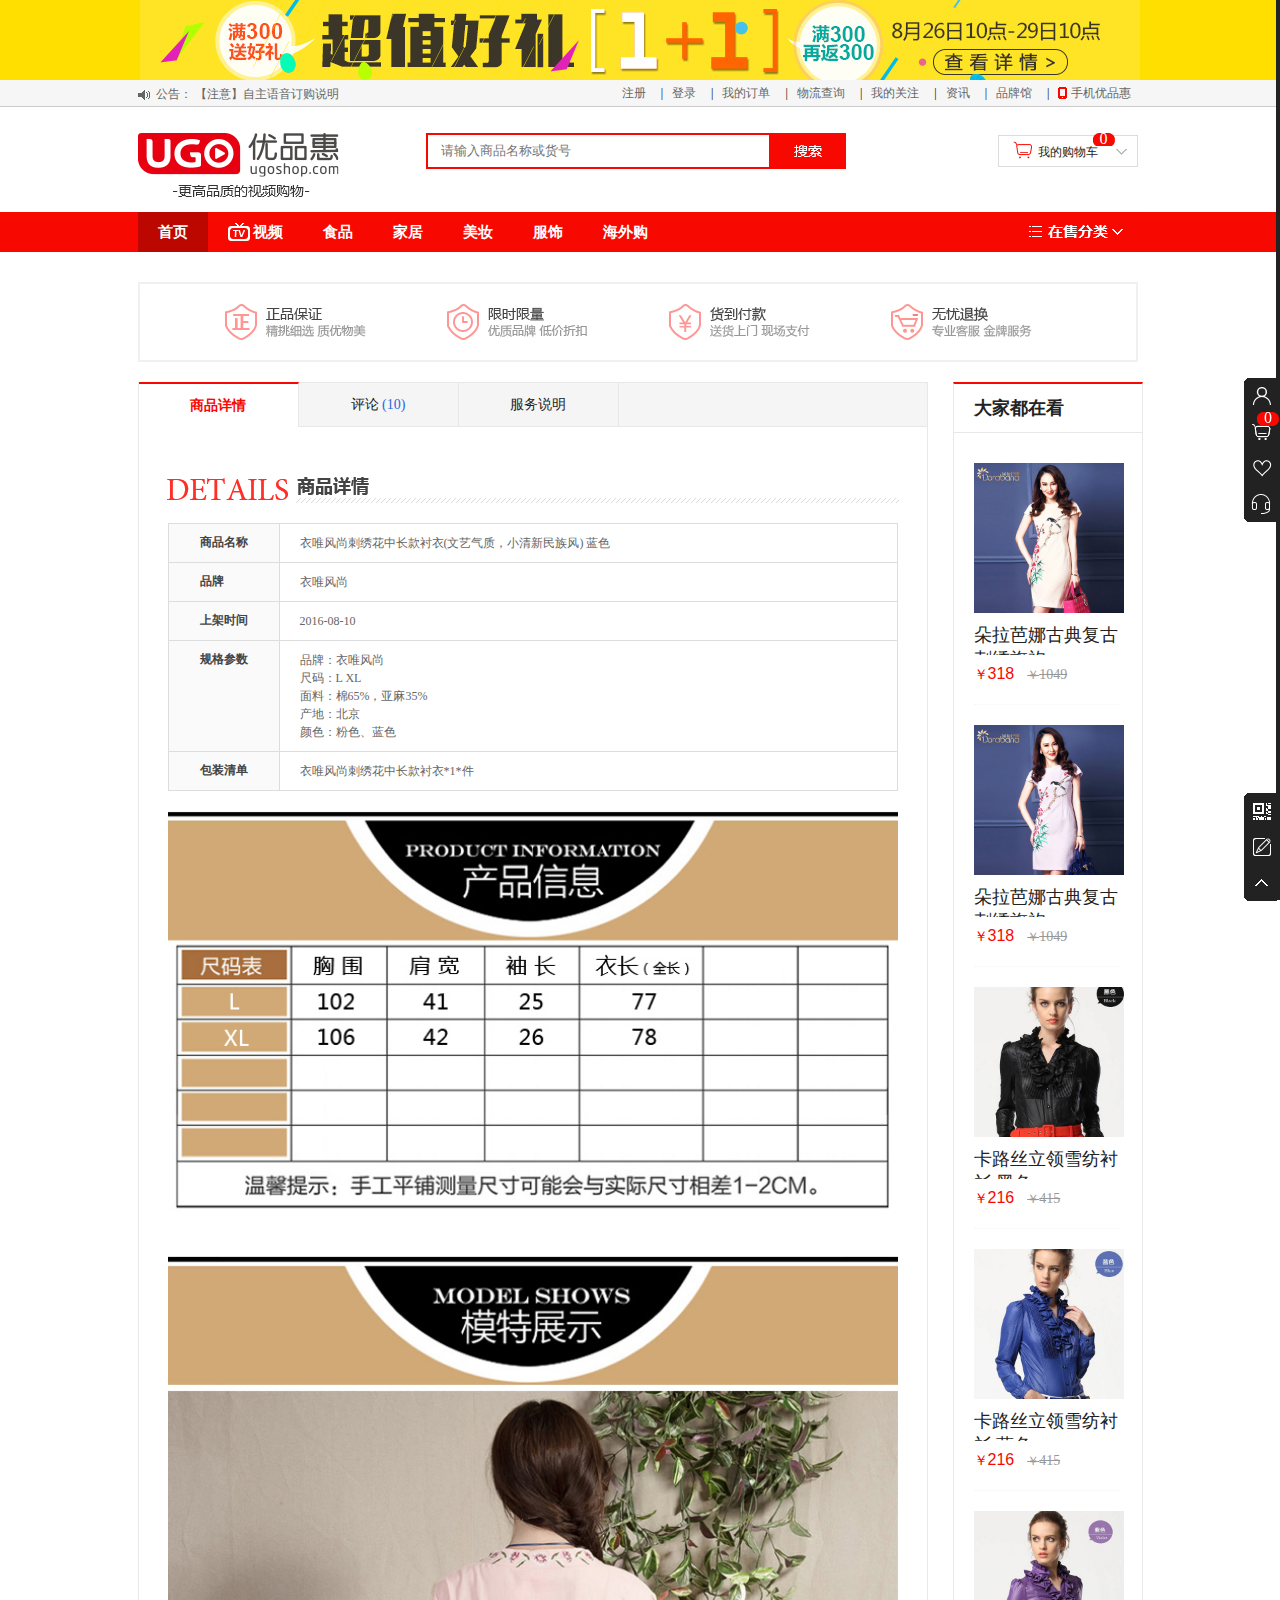
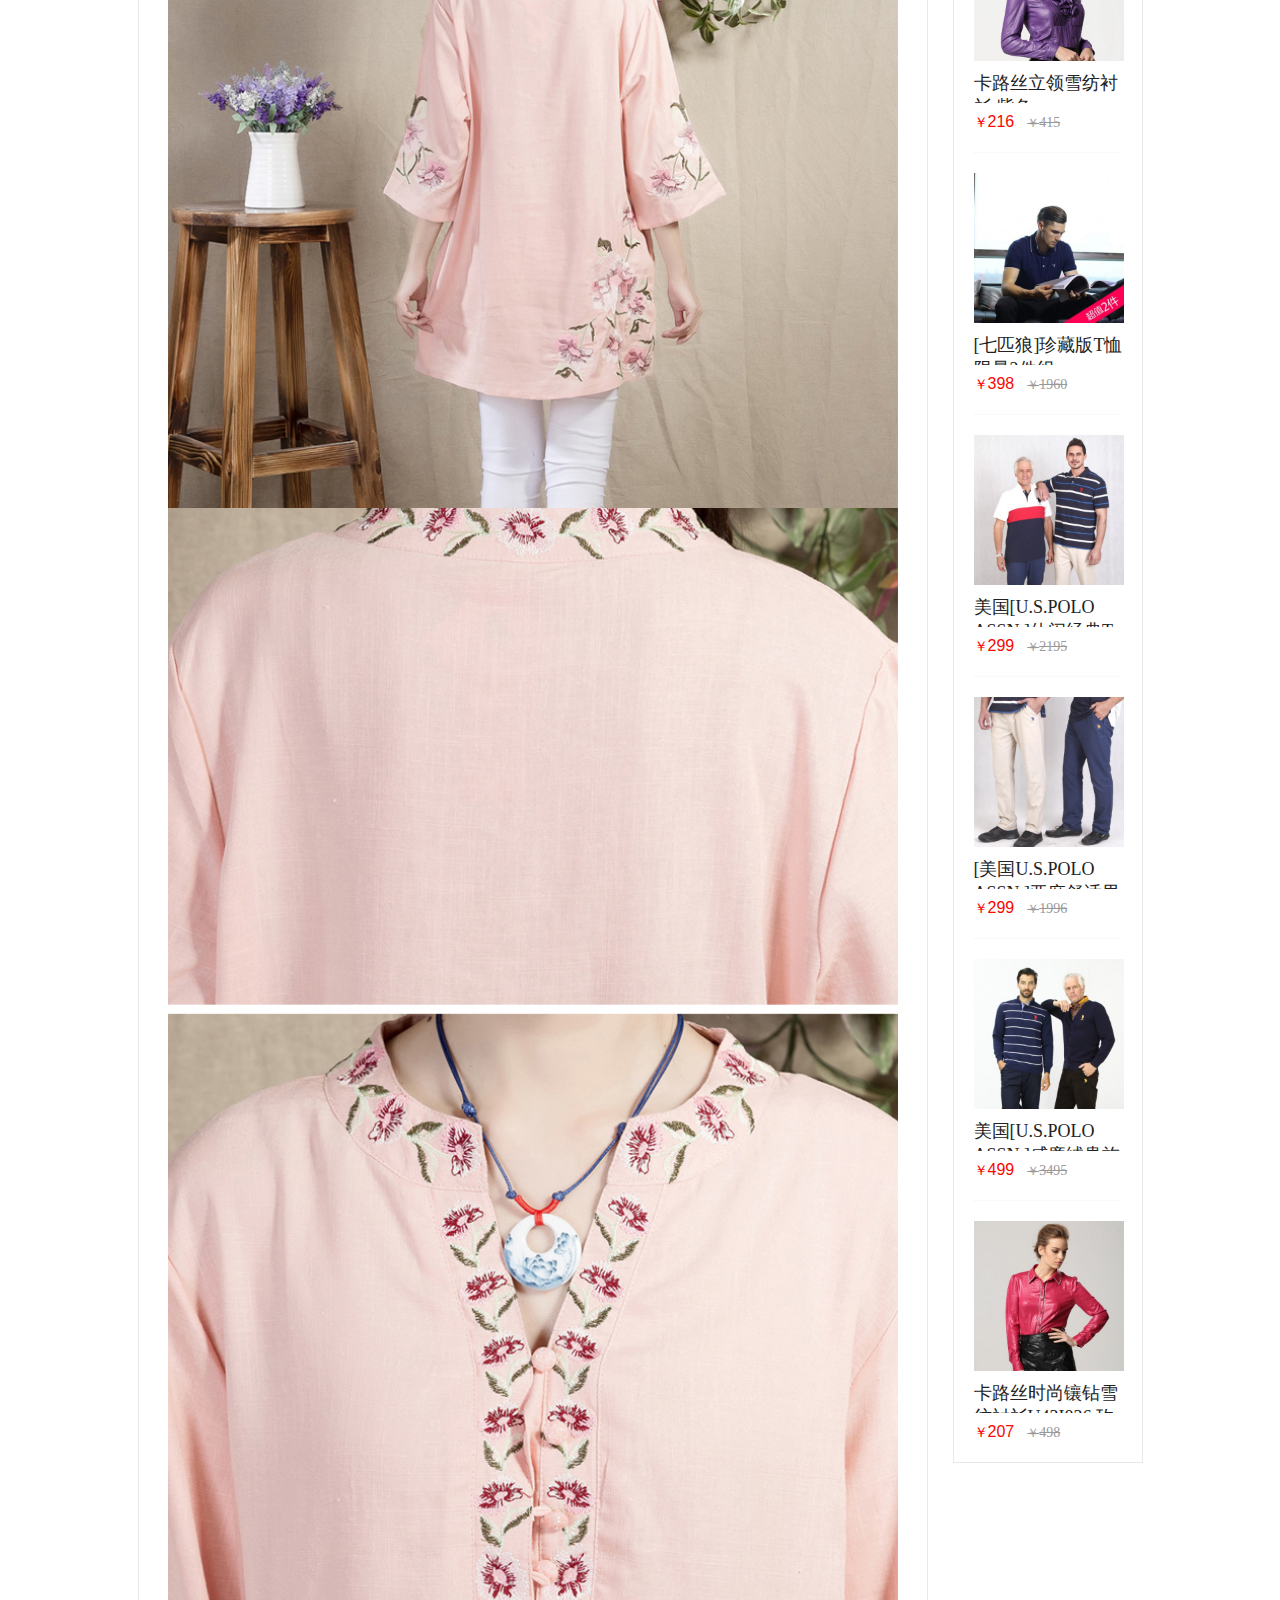
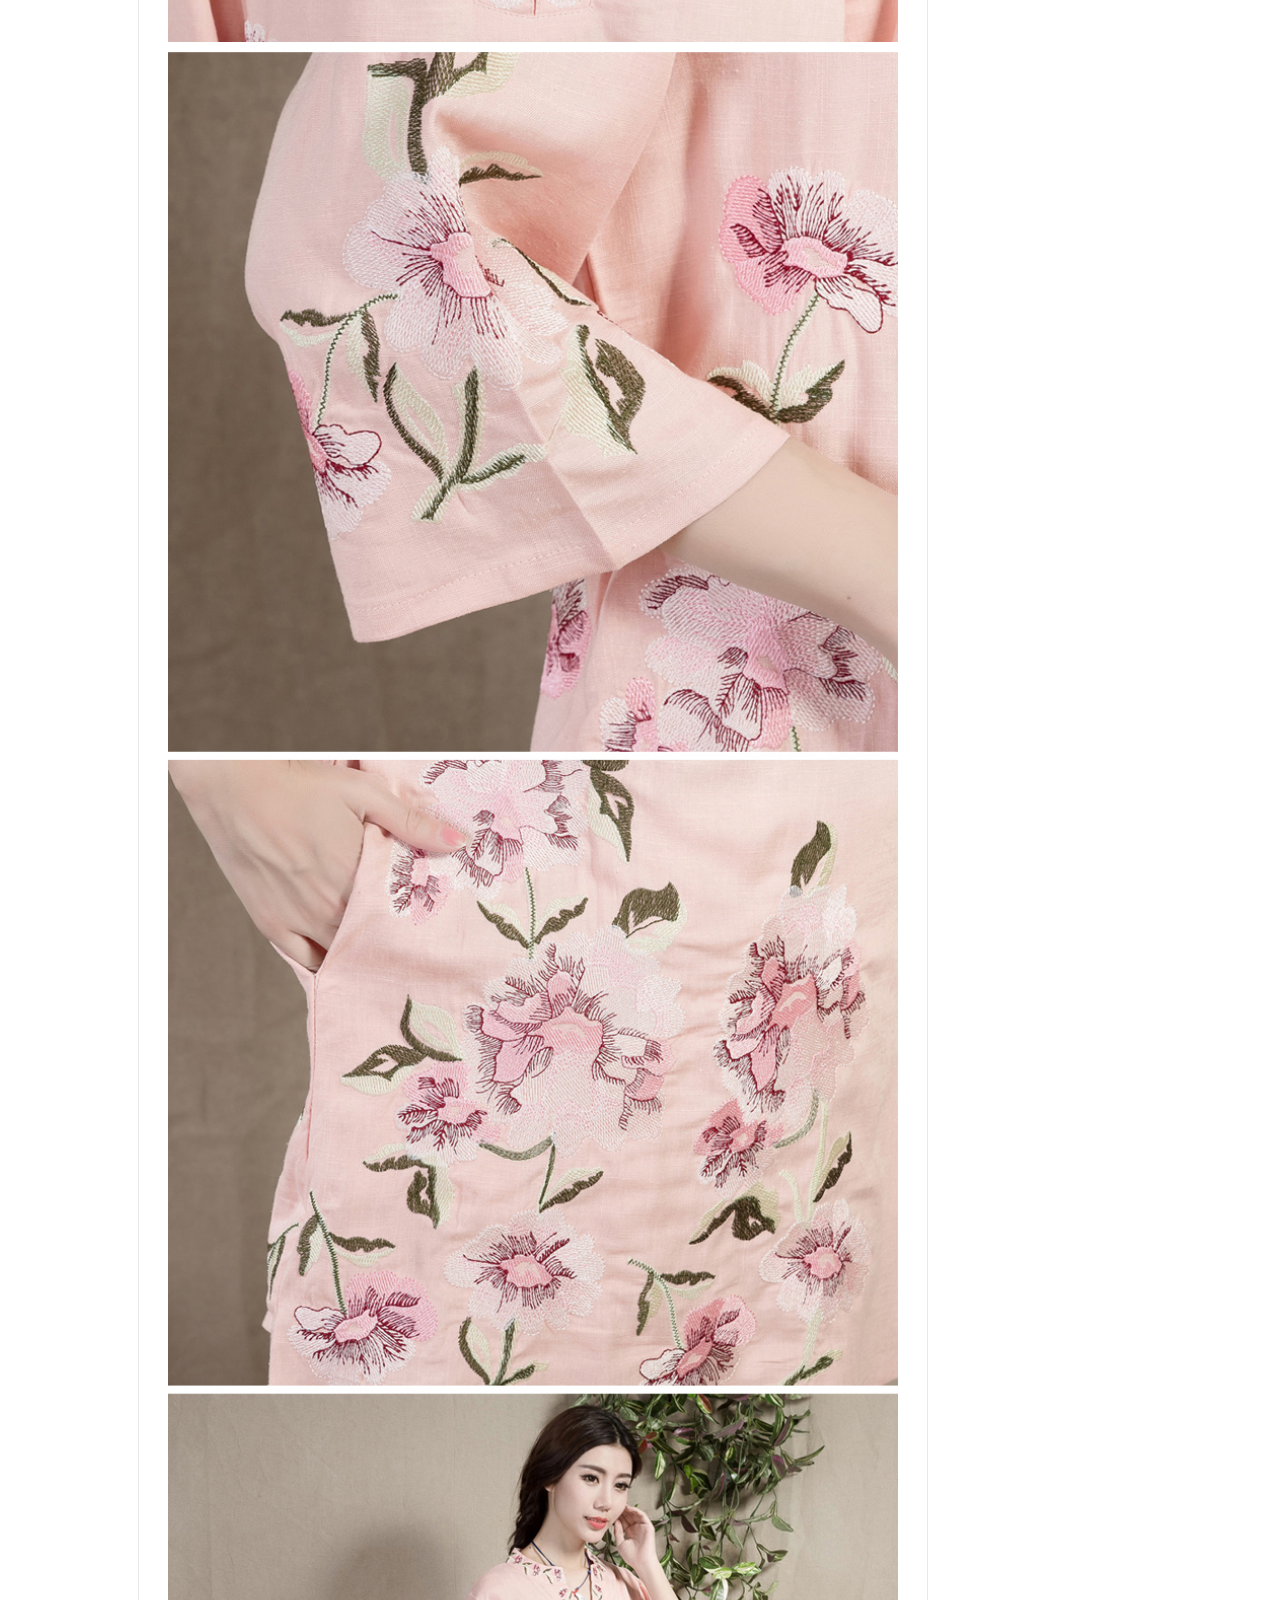
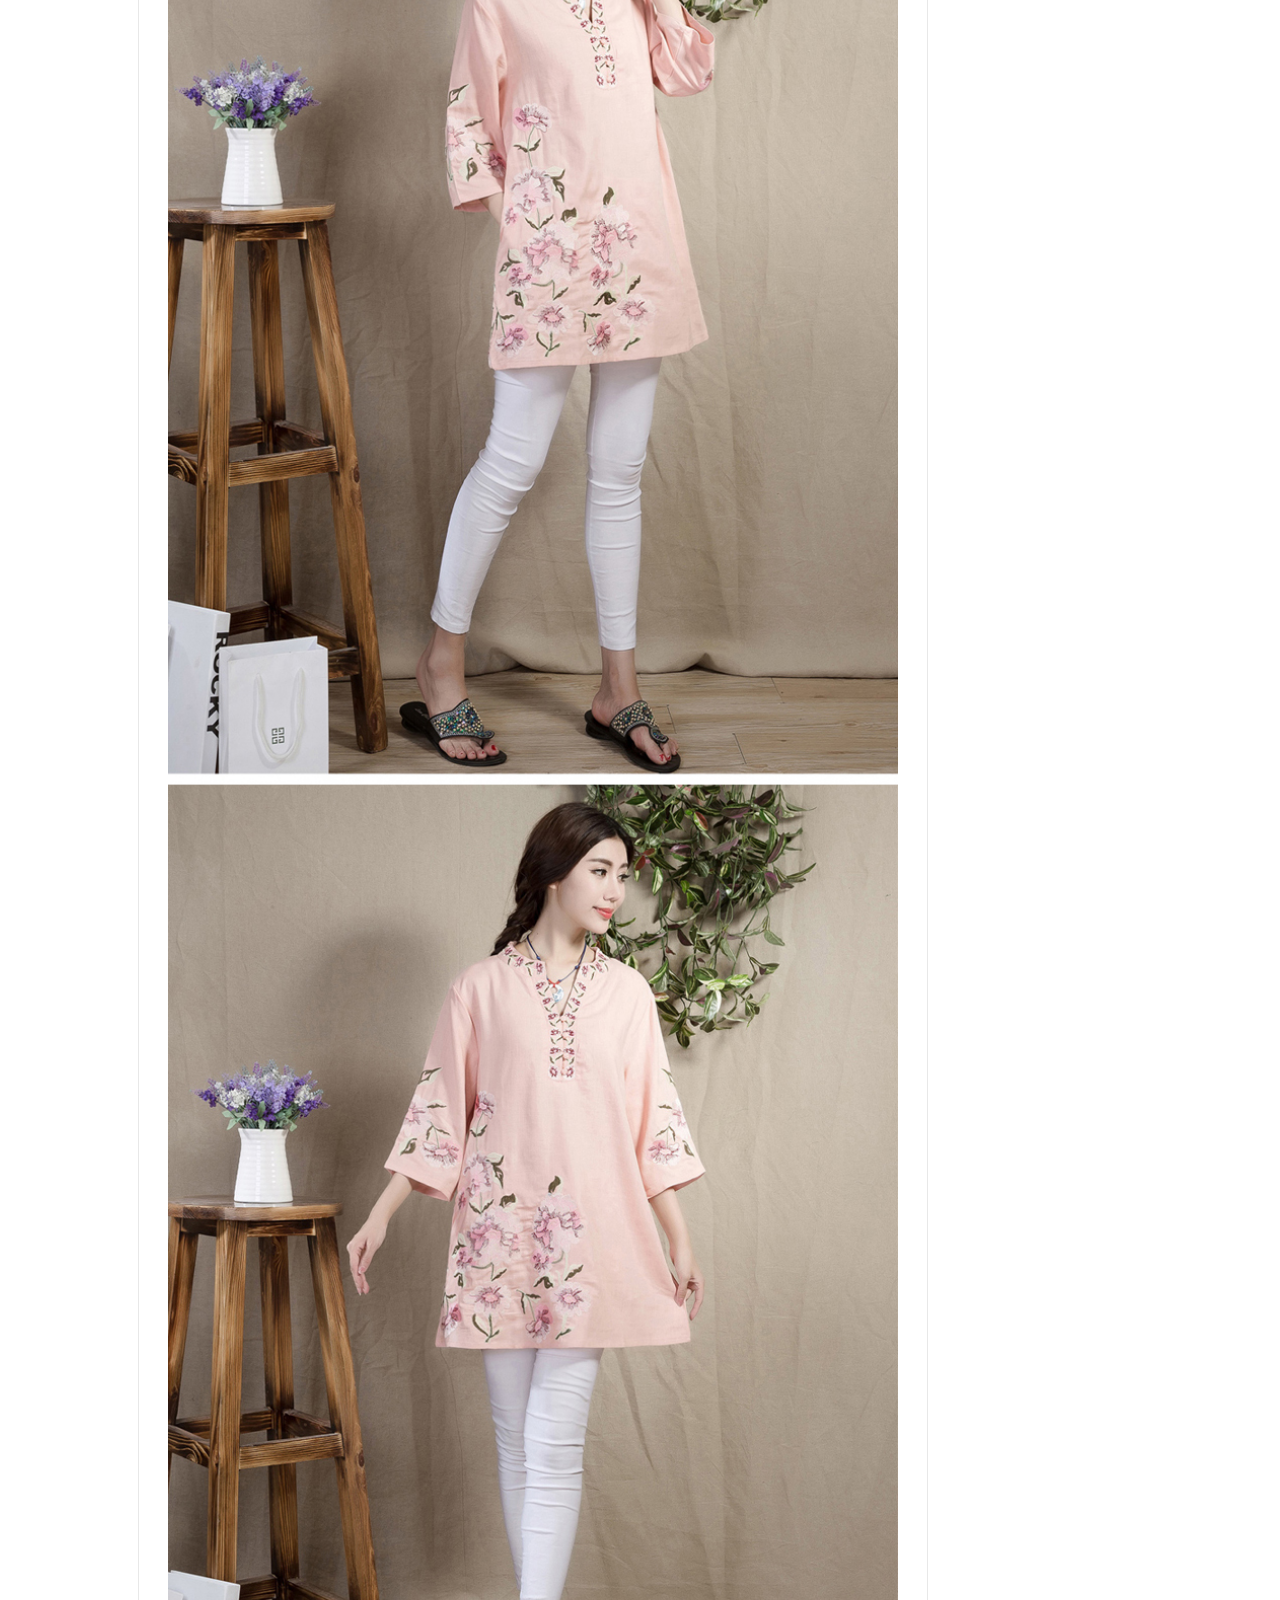
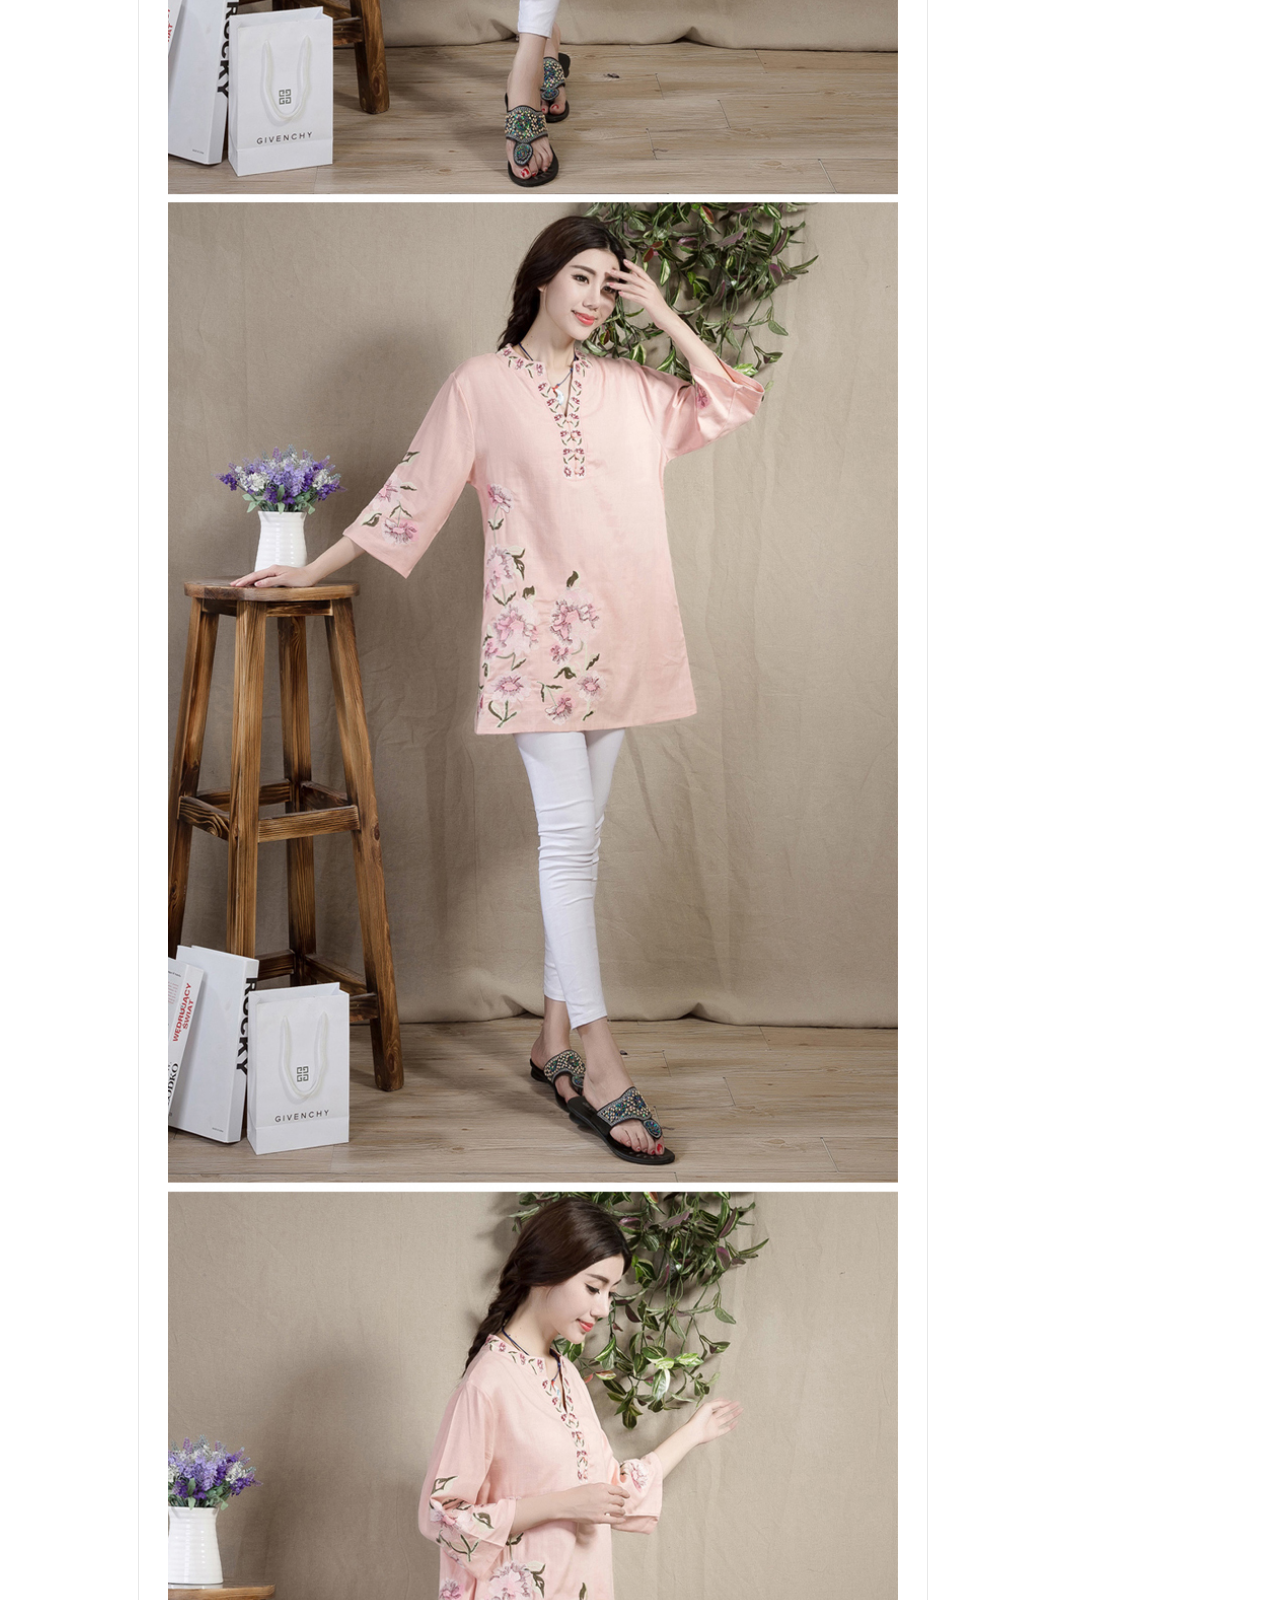
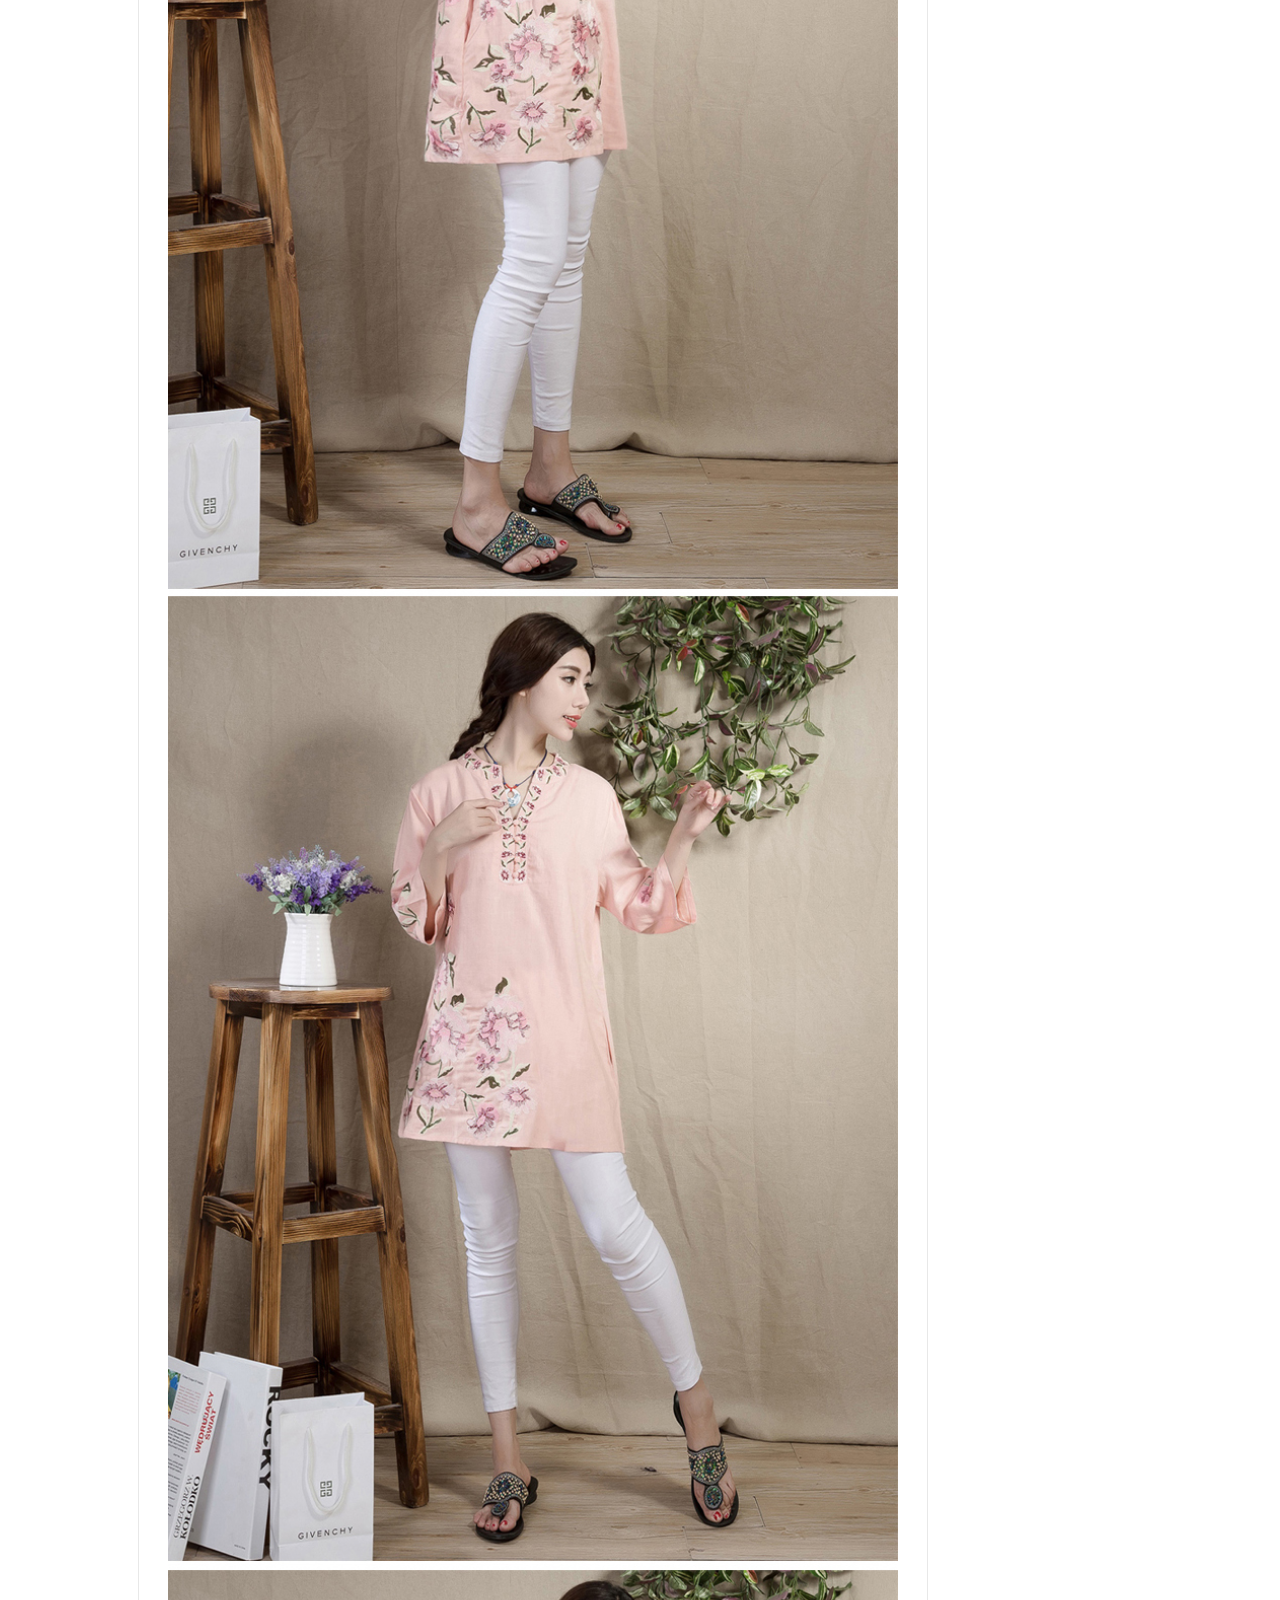
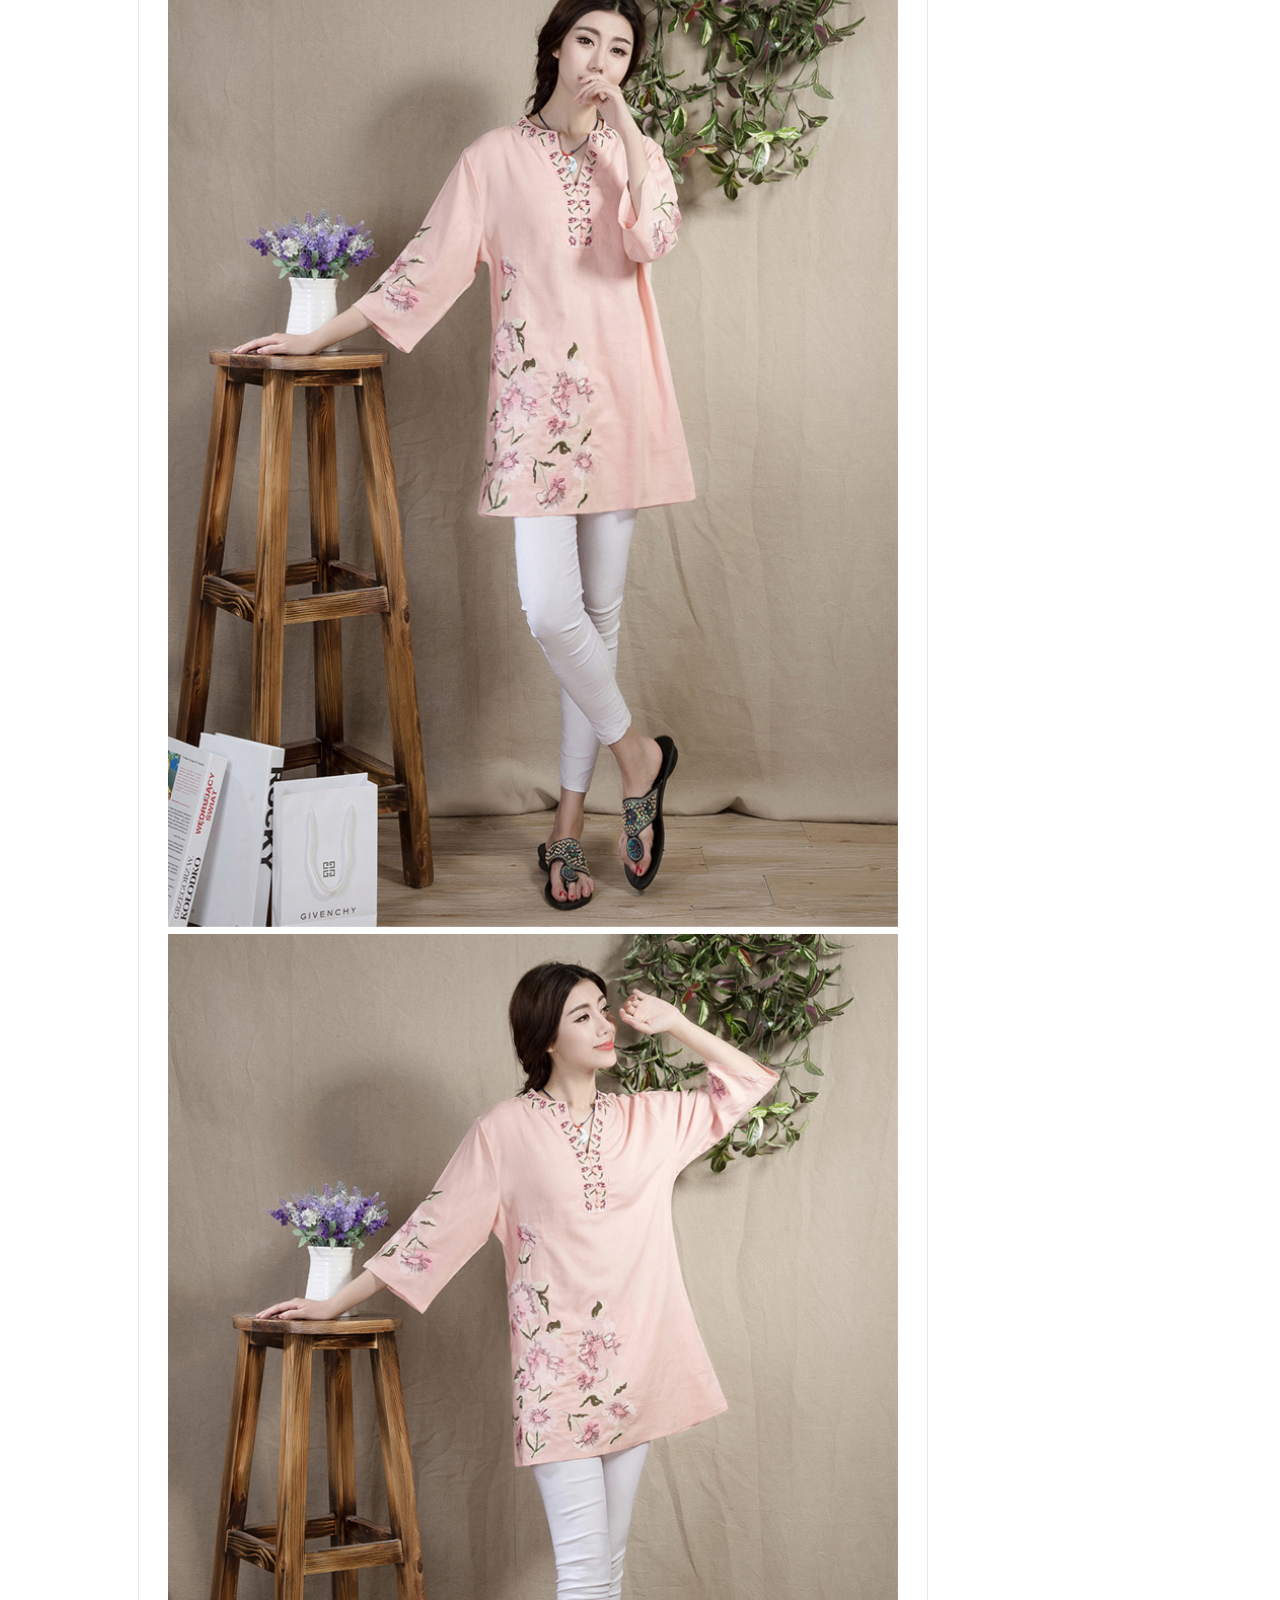
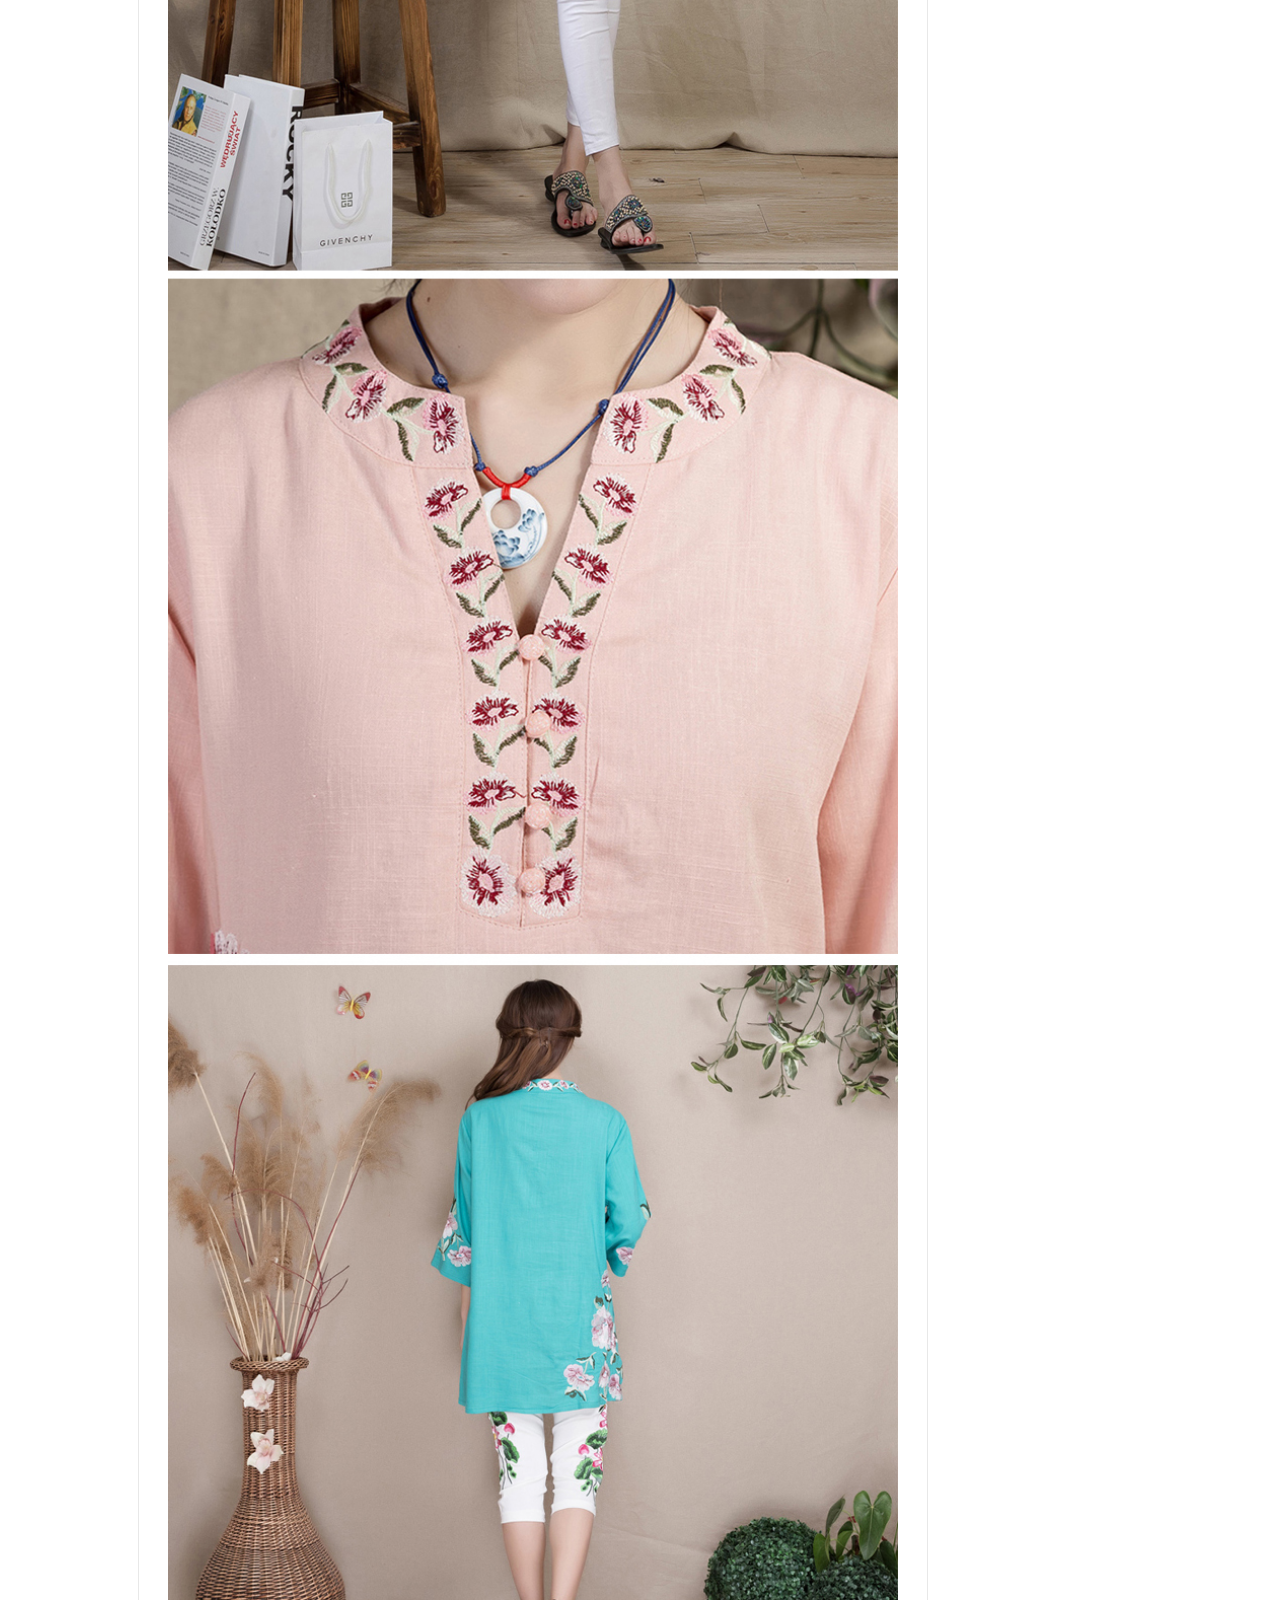
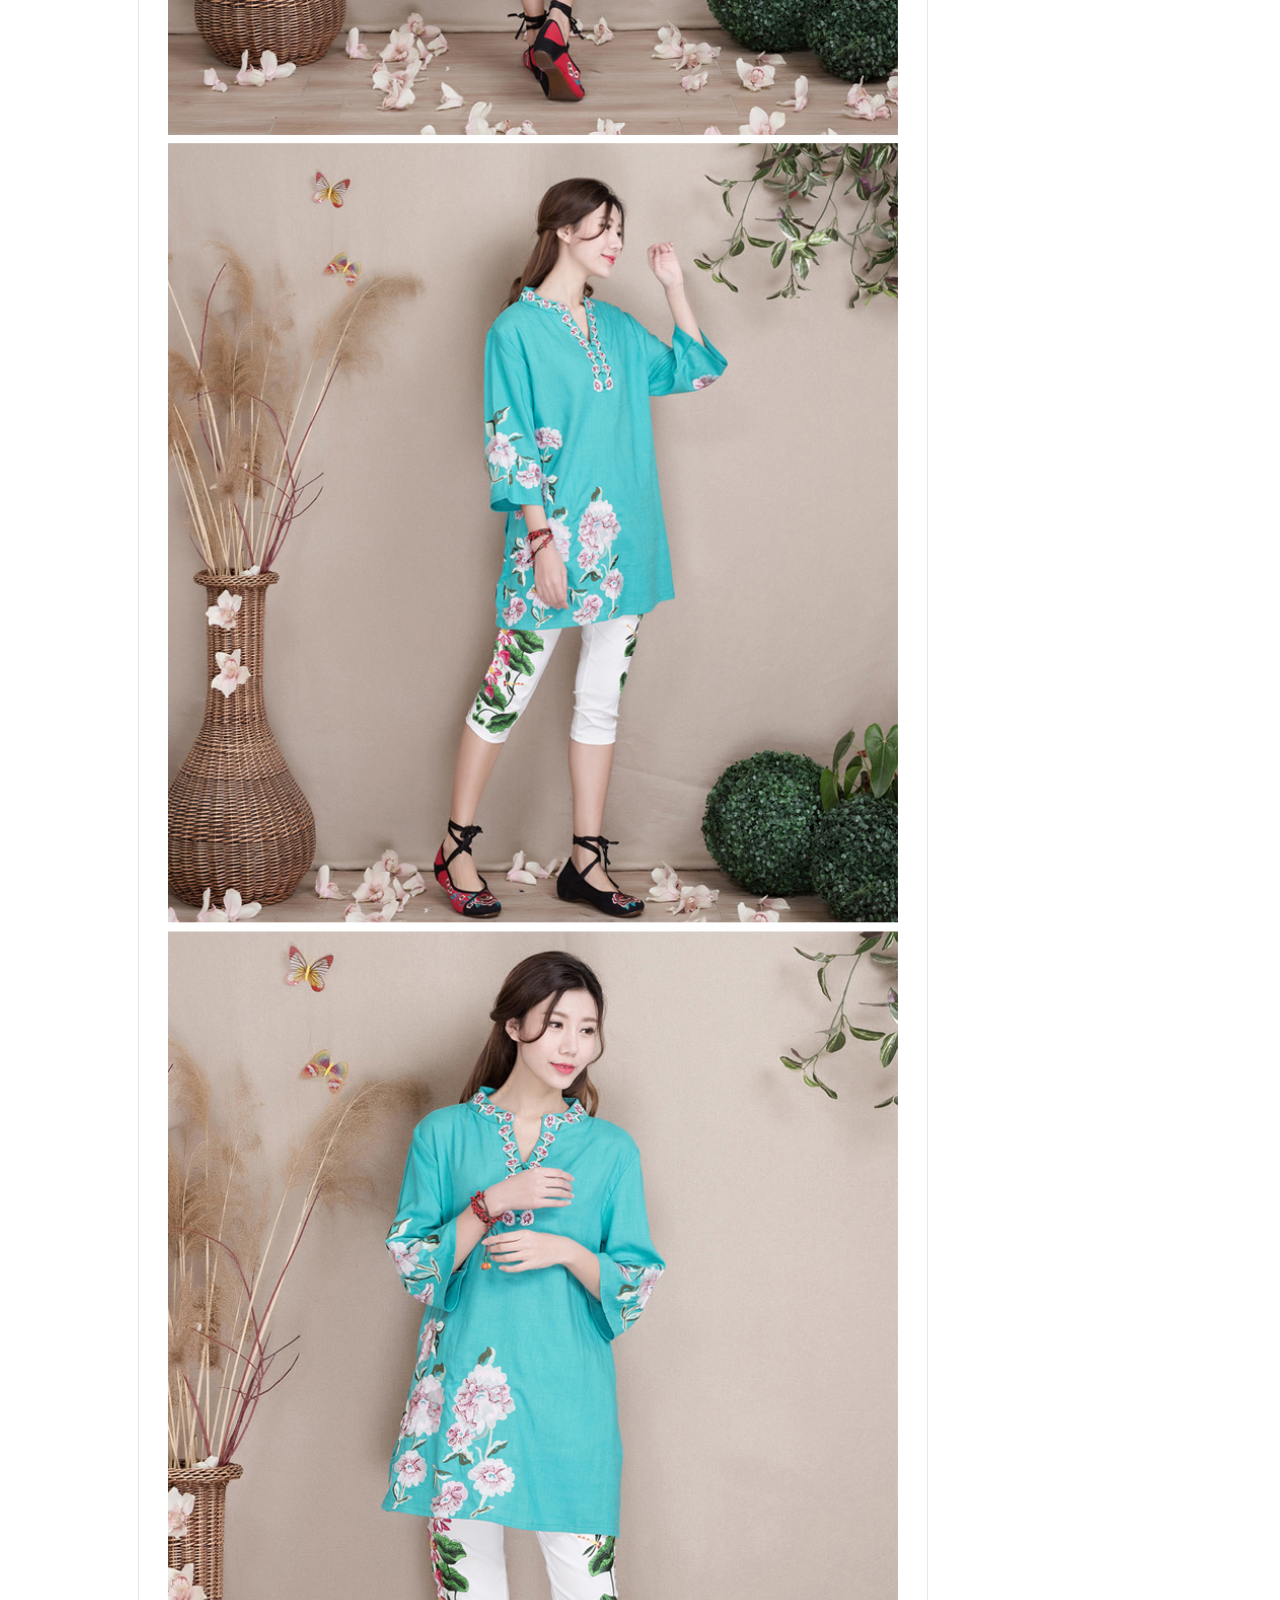
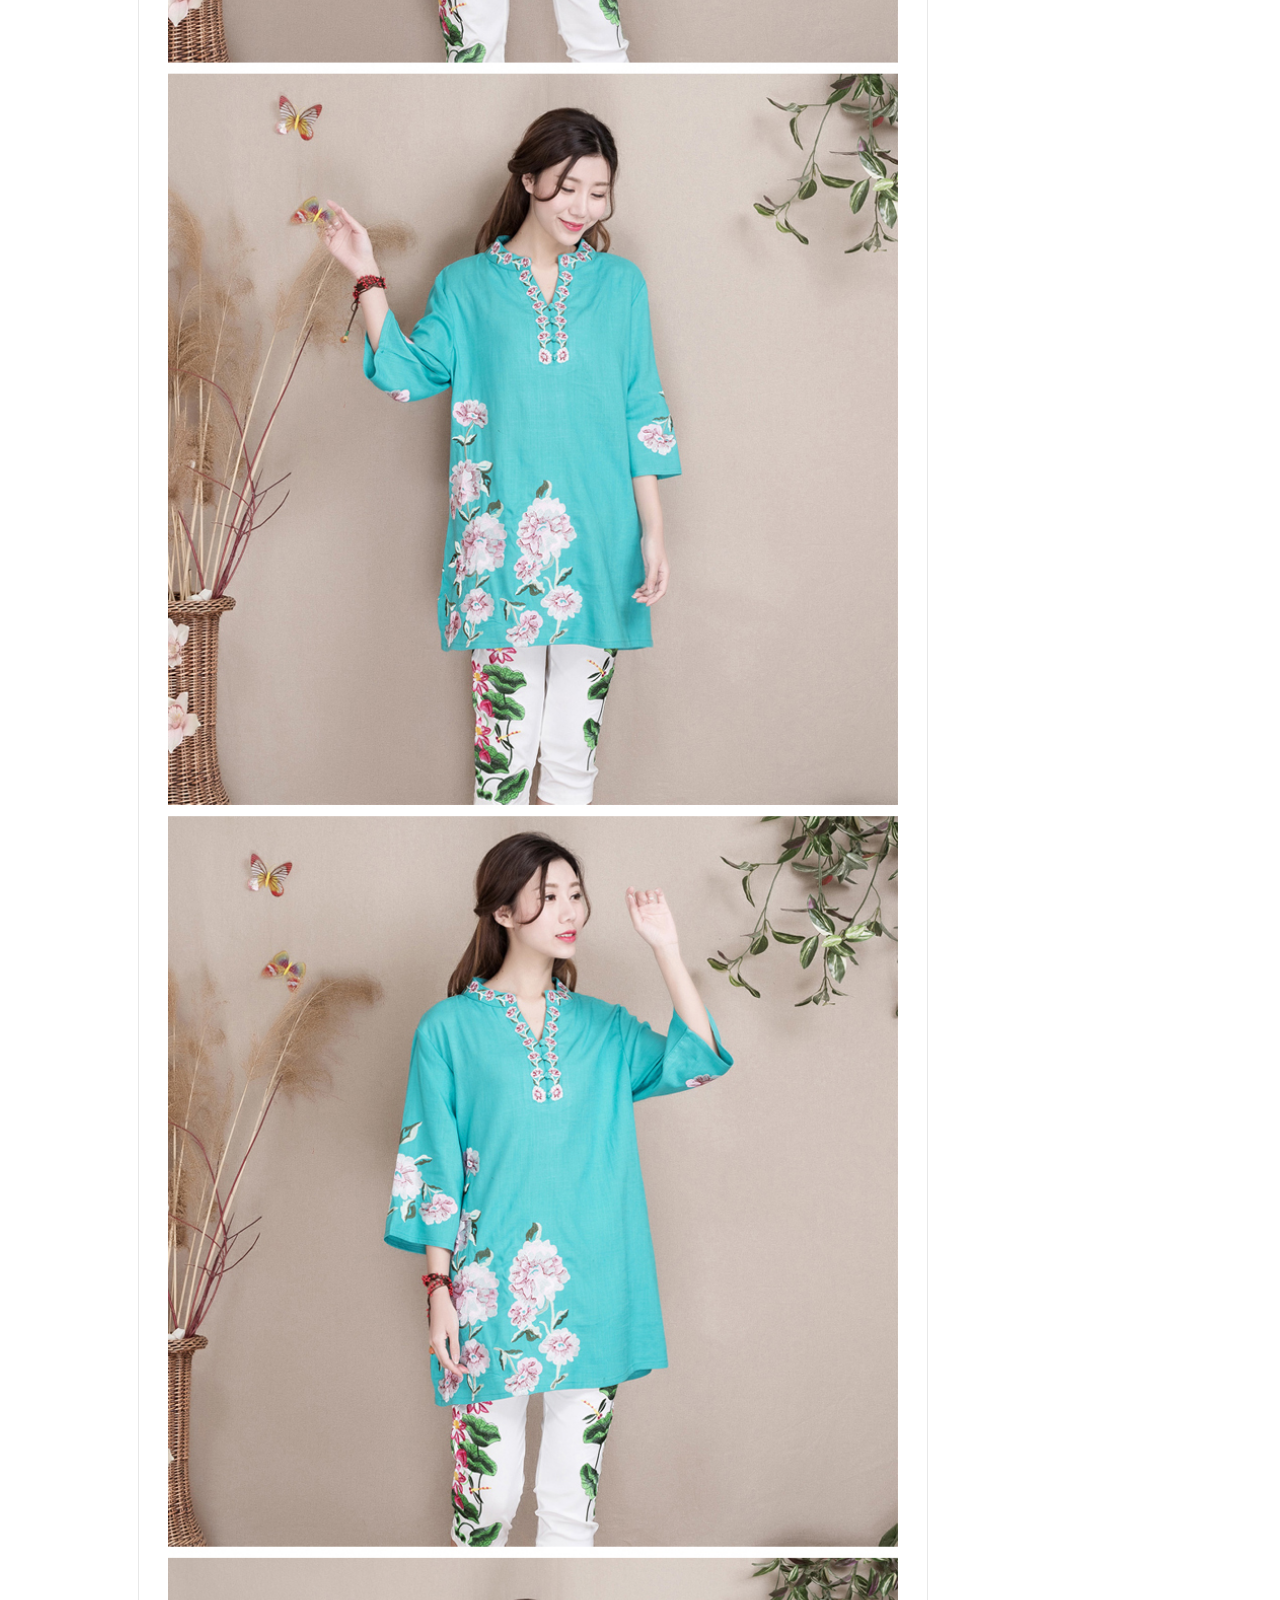
<file: html/particulars.html>
<!DOCTYPE html>
<html>
	<head>
		<meta charset="UTF-8">
		<title>【衣唯风尚刺绣花中长款衬衣(文艺气质，小清新民族风)】报价_图片_价格_评论_评测_打底裤/裤装价格 -优品惠网络商城</title>
		<link rel="stylesheet" href="../css/commonality.css" />
		<link rel="stylesheet" href="../css/particulars.css" />
		<link href="../css/city-picker.css" rel="stylesheet" type="text/css" />
		<script type="text/javascript" src="../js/jquery-1.11.3.js" ></script>
		<script type="text/javascript" src="../js/jquery.js"></script>
		<script type="text/javascript" src="../js/bootstrap.js"></script>
		<script type="text/javascript" src="../js/city-picker.data.js"></script>
		<script type="text/javascript" src="../js/city-picker.js"></script>
		<script type="text/javascript" src="../js/main.js"></script>
		<script type="text/javascript" src="../js/commonality.js" ></script>
		<script type="text/javascript" src="../js/cookie.js" ></script>
		<script type="text/javascript" src="../js/particulars.js" ></script>
		
	</head>
	<body>
		<!--
        	作者：956775952@qq.com
        	时间：2016-08-27
        	描述：公共
        -->
		<div class="topad" style="background-color:#ffdf00">
            <div class="webz"> 
            	<a href="" id="__AD_head_topbanner">
            		<img alt="" title="" src="../img/particulars/1471564838116811530.jpg" width="1000" height="80"/>
            	</a> 
            </div>
        </div>
        <div id="top_nav">
			<div class="W">
				<!--
                	描述：公告
                -->
                <div class="notice_scroll">
			        <span>公告：</span>
			        <ul class="show_notice">
			        	<li><a href="" target="_blank">【注意】自主语音订购说明</a></li>
			        	<li><a href="" target="_blank">【公告】防诈骗提醒</a></li>
			        	<li><a href="" target="_blank">【紧急通知】关于短信发送异常的公告</a></li>
			        	<li><a href="" target="_blank">优品惠（优购物）5周年庆，盛大聚“惠”</a></li>
			        </ul>
			   	</div>
				<ul class="top_nav_ul r">
					<li class="top_li1"><a href="html/register.html">注册</a><span> | </span></li>
					<li class="top_li2"><a href="html/login.html">登录</a><span> | </span></li>
					<li class="top_li3"><a href="">我的订单</a><span> | </span></li>
					<li class="top_li4"><a href="">物流查询</a><span> | </span></li>
					<li class="top_li5"><a href="">我的关注</a><span> | </span></li>
					<li class="top_li6"><a href="">资讯</a><span> | </span></li>
					<li class="top_li7"><a href="">品牌馆</a><span> | </span></li>
					<li class="top_nav_li">
						<a class="top_nav_a" alt="手机优品惠" title="优品惠手机客户端二维码" href="">手机优品惠</a>
						<div class="app_erm" style="display: none;">
							<a href=""><img src="../img/index/ewm90x90.jpg"/></a>
							<p><a href="">扫一扫哦~</a></p>
						</div>
					</li>
				</ul>
			</div>
		</div>
		<div class="header_logo W clearfix">
            <div class="lbox l">
                <h1 class="logo" id="_AD_head_logo">
                	<a href="">
                		<img alt="优品惠" title="全球优品特卖优品惠" src="../img/index/logo.png" width="206" height="46" />
	                    <i class="logo_layer"></i>
	                </a>
                </h1>
                <p><a href="#"><img alt="" title="" src="../img/index/logom.jpg" width="206" height="30"></a></p>
            </div>
          	<div class="search l" id="__AD_head_search_icon">
            	<div class="sch clearfix">
              		<div class="l">
                		<input type="text" class="sch_in" id="sch_in" name="keywords" value="" placeholder="请输入商品名称或货号">
              		</div>
            
		        	<div class="r">
		          		<input type="button" class="sch_btn" />
		        	</div>

	            	<!--历史记录-->
	            	<ul class="lenov-words history" style="display:none;">
	            	</ul>
	          </div>     
	        </div>

          	<!-- 我的购物车 s-->
          	<div class="mycart l" id="__AD_head__shopcart">
            	<div class="cart-bag">
              		<div class="w-bj"> 
              			<i class="icar t">
              				<img src="../img/index/gwc.png" width="19" height="18" alt="优品惠购物车" title="UGO优品惠购物车">
              			</i> 
              			<i class="ijt t"></i> 
              			<a href="">我的购物车</a> 
              			<span class="cartnum t" id="cart_num_1">0</span> 
              		</div>
            	</div>
	            <div class="cart-info"> 
	              	<!--购物车没有商品 s--> 
	              	<!--<p class="none_cart">购物车还没有商品，快去挑选吧~</p>--> 
	              	<!--购物车没有商品 e--> 
	              	<!--购物车有商品 s-->
	              	<div class="carlist" id="cartlist"><p class="none_cart">购物车还没有商品，快去挑选吧~</p></div>
	              	<!-- 购物车有商品 e--> 
	            </div>
	        </div>
          	<!-- 我的购物车 e--> 
        </div>
		<div id="nav">
			<div id="nav1" class="W">
				<ul>
					<li class="nav_li"><a href="../index.html">首页</a></li>
					<li><a class="nav_a" href="">视频</a></li>
					<li><a href="">食品</a></li>
					<li><a href="">家居</a></li>
					<li><a href="">美妆</a></li>
					<li><a href="list.html">服饰</a></li>
					<li><a href="">海外购</a></li>
				</ul>
				<div class="nav_right">
					<span class="nav_span"><a href=""></a></span>
					<div class="nav_in"></div>
				</div>
			</div>
		</div>
		<!--
        	作者：956775952@qq.com
        	时间：2016-08-27
        	描述：公共
        -->
        <div class="benget W">
        	
        </div>
        <div class="daohh W" style="position: fixed;top: 0;left: 50%;margin-left: -504px;display: none;"></div>
	    <div id="cjianyi" class="W" style="position: relative;height: 30px;background: #fff;">
	        <div id="cjian">
	        	<div class="docs-methods">
					<form class="form-inline">
						<div id="distpicker">
							<div class="form-group">
								<div style="position: relative;">
									<input id="city-picker3" class="form-control" readonly type="text" value="北京市/北京市/昌平区" data-toggle="city-picker">
								</div>
							</div>
						</div>
					</form>
				</div>
				<span class="span" style="display: block; color: red; margin-top: 5px;margin-left: 6px;"><em>有货</em></span>
	        </div>
        </div>
        <div class="tpian W">
            <img class="tpian_1" src="../img/particulars/declaration2.jpg" style="display: block;margin-bottom: 20px;">                               
    	</div>
    	<div class="xq W" style="overflow: hidden;">
    		
    	</div>	
        <!--
        	作者：956775952@qq.com
        	时间：2016-08-27
        	描述：公共
       -->
		<!--<div class="layer_lt">
            <a href="" class="ht_200 mgb10" id="left_banner_01">
            	<img src="img/index/1470360535177746230.png" width="100" height="200">
            </a>
            <a href="" class="ht150 mgb10" id="left_banner_02">
            	<img src="img/index/1469988806227377611.png" width="100" height="150">
            </a> 
    	</div>-->
		<div id="guild">
			<div class="guild_img W"></div>
		</div>
		<div class="left_msg W">
			<div class="msg_left">
				<ul class="msg_ul">
					<li class="msg_li"><a target="_top" href="">新手上路</a></li>
					<li><a target="_top" href="">新用户注册</a></li>
					<li><a target="_top" href="">忘记密码</a></li>
					<li><a target="_top" href="">购物流程</a></li>
				</ul>
				<ul>
					<li class="msg_li"><a target="_top" href="">支付配送</a></li>
					<li><a target="_top" href="">货到付款</a></li>
					<li><a target="_top" href="">支付宝</a></li>
					<li><a target="_top" href="">配送方式</a></li>
				</ul>
				<ul>
					<li class="msg_li"><a target="_top" href="">会员服务</a></li>
					<li><a target="_top" href="">服务承诺</a></li>
					<li><a target="_top" href="">会员制度</a></li>
					<li><a target="_top" href="">积分介绍</a></li>
					<li><a target="_top" href="">退换货原则</a></li>
				</ul>
				<ul class="msg_ul1">
					<li class="msg_li"><a target="_top" href="">关于优品惠</a></li>
					<li><a target="_top" href="">企业介绍</a></li>
					<li><a target="_top" href="">联系我们</a></li>
					<li><a target="_top" href="">招商专区</a></li>
				</ul>
			</div>
			<div class="msg_right">
				<dl class="flistdl2 clearfix">
			    	<dt class="l">
			    		<a target="_top" href="">
			    			<img alt="" src="../img/index/ewm90x90.jpg" width="80" height="80" />
			    			<span>手机优品惠</span><em>（优购物）</em>
			    		</a>
			    	</dt>
			    	<dd class="l"><img alt="" src="../img/index/foot_dh.jpg" width="149" height="38"></dd>
			    </dl>
			</div>
		</div>
		<div id="breadCrumb" class="W">
			<p class="copyright copy_a">
				<a href="">首页</a><span> | </span>
				<a href="">关于优品惠</a><span> | </span>
				<a href="">优购物</a><span> | </span>
				<a href="">惠买集团</a><span> | </span>
				<a href="">联系我们</a><span> | </span>
				<a href="">招贤纳士</a><span> | </span>
				<a href="">招商专区</a><span> | </span>
				<a href="">供应商入口</a><span> | </span>
				<a href="">友情链接</a><span> | </span>
				<a href="">网站地图</a><span> | </span>
				<a href="">资讯中心</a><span> | </span>
				<a href="">评论</a><span> | </span>
				<a href="">图片</a>
			</p>
			<p class="copyright">优品惠（优购物）全球优品特卖网站 专属于千万女性的优品特卖网站,优品惠（优购物）电视购物官方网站,100%正品保证 支持货到付款.</p>
    		<p class="copyright">Copyright©2007-2016   公司名称:北京优品惠网络科技有限公司 统一社会信用代码:91110302339739621C  &nbsp;ICP备案号:京ICP备15039150号-1   食品经营许可证编号:JY11131010332635</p>
    		<p class="copyright">公司地址:北京市北京经济技术开发区同济南路19号7幢2层C区   联系方式:400-707-0707</p>
    		<div style="margin: 0 auto;width: 220px;height: 20px;">
    			<img src="../img/index/bei.png" style="display: inline-block;float: left;" />
            	<p class="copyright" style="float: left; margin: 0px 0px 0px 5px;"><a href="">京公网安备 11030102000055号</a></p>
    		</div>
		</div>
		<div class="sidebar">
			<ul class="bar-top">
				<li class="fly-user">
					<div class="user-c" id="_AD_right_my">
						<a class="a-user-c a-sidebar"></a>
						<div class="sidebarcom-hover">
							<a class="closex"></a>
							<div class="slide-login" id="left_user_info">
								<a href="javascript:;" class="slide-pic">
									<img alt="" src="../img/index/72x72.jpg" width="72" height="72">
								</a>
								<p class="slide-login-btn">
									你好！请
									<a href="login.html">登录</a>|
									<a href="register.html">注册</a>
								</p>
							</div>
							<p class="slide-login-go">
								<a href="" class="a-mydd">我的订单</a>
								<a href="" class="a-myyhq">优惠券</a>
							</p>
						</div>
					</div>
				</li>
				<li class="fly-cart">
					<div class="cart-c" id="_AD_right_shoppingcart">
						<a class="a-cart-c  a-sidebar"></a>
						<em class="cart-num" id="cart_num_2">0</em>
						<p class="slide-hui1">
							<a href="shopping.html">购物车</a>
						</p>
					</div>
				</li>
				<li class="fly-care">
					<div class="care-c" id="_AD_right_care">
						<a class="a-care-c  a-sidebar"></a>
						<p class="slide-hui2">
							<a href="">我的关注</a>
						</p>
					</div>
				</li>
				<li class="fly-ser">
					<div class="ser-c" id="_AD_right_im">
						<a class="a-ser-c a-sidebar"></a>
						<p class="slide-hui3">
							<a href="javascript: ;" target="_self">在线客服</a>
						</p>
					</div>
				</li>
			</ul>
			<ul class="bar-bot">
				<li class="fly-code">
					<div class="code-c">
						<a class="a-code-c a-sidebar"></a>
						<p class="code-pic">
							<a href="" target="_blank">
								<img alt="优品惠手机APP" src="../img/index/code.jpg" width="132" height="182">
							</a>
						</p>
					</div>
				</li>
				<li class="fly-ask">
					<div class="ask-c" id="_AD_right_feedback">
						<a class="a-ask-c a-sidebar"></a>
						<p class="slide-hui4"><a href="">调查问卷</a></p>
					</div>
				</li>
				<li class="fly-return">
					<div class="return-c" id="_AD_right_top">
						<a class="a-return-c a-sidebar"></a>
						<p class="slide-hui5"><a href="javascript: ;">返回顶部</a></p>
					</div>
				</li>
			</ul>
			<div class="sidebar_out"></div>
		</div>	
		<!--
        	作者：956775952@qq.com
        	时间：2016-08-27
        	描述：公共
        -->
	</body>
</html>
</file>
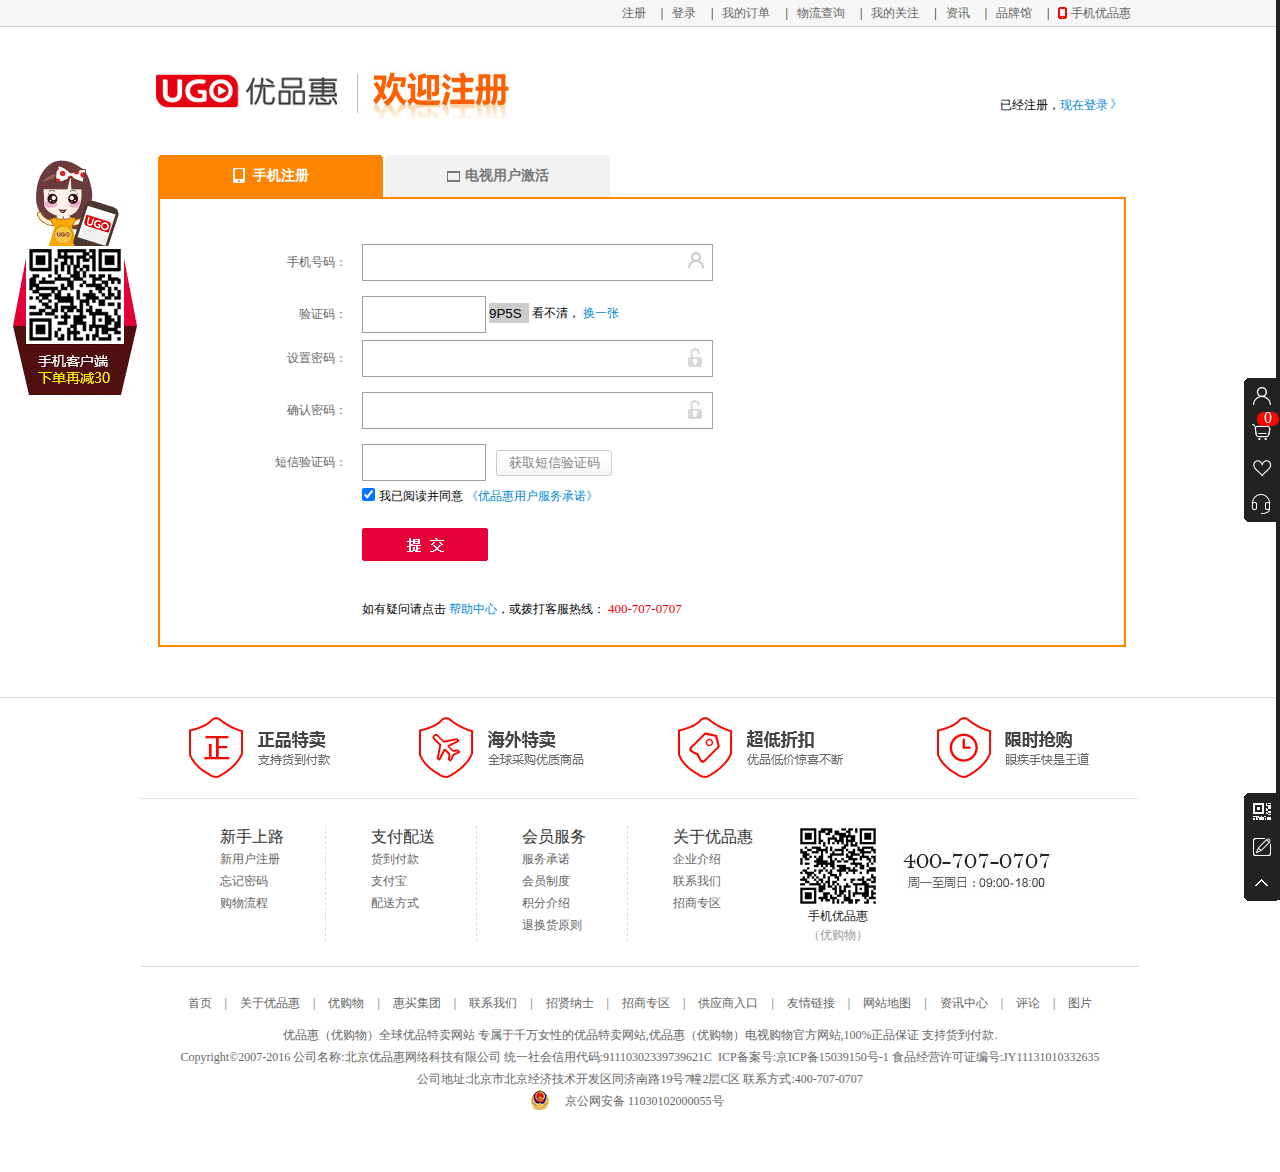
<file: html/register.html>
<!DOCTYPE html>
<html>
	<head>
		<meta charset="UTF-8">
		<title>注册</title>
		<link rel="stylesheet" href="../css/commonality.css" />
		<link rel="stylesheet" href="../css/register.css" />
		<script type="text/javascript" src="../js/jquery-1.11.3.js" ></script>
		<script type="text/javascript" src="../js/register.js" ></script>
		<script type="text/javascript" src="../js/cookie.js" ></script>
	</head>
	<body>
		<div id="top_nav">
			<div class="W">
				<ul class="top_nav_ul r">
					<li class="top_li1"><a href="register.html">注册</a><span> | </span></li>
					<li class="top_li2"><a href="login.html">登录</a><span> | </span></li>
					<li class="top_li3"><a href="">我的订单</a><span> | </span></li>
					<li class="top_li4"><a href="">物流查询</a><span> | </span></li>
					<li class="top_li5"><a href="">我的关注</a><span> | </span></li>
					<li class="top_li6"><a href="">资讯</a><span> | </span></li>
					<li class="top_li7"><a href="">品牌馆</a><span> | </span></li>
					<li class="top_nav_li">
						<a class="top_nav_a" alt="手机优品惠" title="优品惠手机客户端二维码" href="">手机优品惠</a>
						<div class="app_erm" style="display: none;">
							<a href=""><img src="../img/register/ewm90x90.jpg"/></a>
							<p><a href="">扫一扫哦~</a></p>
						</div>
					</li>
				</ul>
			</div>
		</div>
		<div id="header" class="W">
			<div class="l header_logo_img">
		        <a class="l logeimg" href="" target="_top"></a>
		        <span class="l reglogo"></span>
			</div>
			<p class="r header_login">已经注册，<a target="_top" href="">现在登录 <span>》</span></a></p>
		</div>
		<div class="regsiter W">
			<img src="../img/register/logewm.gif" alt="" class="msg" style=""/>
			<div class="regnav">
			     <ul>
			        <li class="regnav1 on"><span class="icon4">手机注册</span></li>
			        <li class="regnav3 "><span class="icon3">电视用户激活</span></li>
			     </ul>
			</div>
				
			<!--框内开始-->
			<div class="land_con clearfix">
				<!--手机注册开始-->
				<div class="phonereg">
					
					<div class="item phone-regName"> 
						<span class="l labname1">手机号码：</span>
						<div class="l item-ifo app1">
							<input name="user" class="regk text1" value="" id="sj_code" type="text">
							<div id="phonea1" class="i-name land_ico"></div>
						</div>  
					</div>
						
					<div class="item phone-regName" id="itemh">
						<span class="l labname1">验证码：</span>
						<div class="item-ifo l" id="yan_check_code">
							<input name="pcheck_code" class="yhm_text1 l text8" id="yaz_ma_pcheck_code" value="" type="text">
							<label class="yimg">
								<input id="checkcode1" class="yzm l" value="" />
								看不清，
								<a href="javascript:;" class="code_refresh cg">换一张</a>
							</label>
							<input id="check_box_code1" name="check_box_code" value="" type="hidden">
						</div>                 
					</div>
					
					<div class="item phone-regName"> 
						<span class="l labname1">设置密码：</span>
						<div class="l item-ifo app2">
							<input name="pass" class="regk text2" value="" type="password">
							<div id="setpassword" class="i-name land_ico2"></div>
						</div>  
					</div>
					
					<div class="item phone-regName"> 
						<span class="l labname1">确认密码：</span>
						<div class="l item-ifo">
							<input name="pass1" class="regk text3" value="" type="password">
							<div id="confirm" class="i-name land_ico3"></div>
						</div>  
					</div>
					
					<div class="item phone-regName" id="itemh">
						<span class="l labname1">短信验证码：</span>
						<div class="item-ifo l">
							<input class="yhm_text1 l" value="" id="verif_code" type="text">
							<label class="l">
								<input class="ymasage" id="btn5" value="获取短信验证码" type="button">
							</label>     
						</div>                 
					</div>
					
					<div class="item phone-regName" id="itemh2">
						<span class="l labname1"></span>
						<div class="item-ifo l">
							<input class="l checkx" id="checkx1" checked="checked" type="checkbox">
							<label class="l checkx">
								我已阅读并同意
								<a class="cg" href="" target="_top">《优品惠用户服务承诺》</a>     
							</label> 
							<input value="" id="hidden1" type="hidden">
						</div>                 
					</div>
					
					<div class="item phone-regName" id="itemh3">
						<span class="l labname1"></span>
						<div class="item-ifo l">
							<input id="btn1" class="registsubmit" value="" type="button">
							<br>
							<label>
								如有疑问请点击
								<a class="cg" href="" target="_top">帮助中心</a>，或拨打客服热线：
								<em>400-707-0707</em>			
							</label>
						</div>                 
					</div>
				</div>
							
				<!--电视激活开始-->
				<div class="TVactive" style="display: none;">
					
					<div class="item phone-regName"> 
						<span class="l labname1">手机号码：</span>
						<div class="l item-ifo app7">
							<input name="user" class="regk1 text7 text1" value="" id="mobile_activation" type="text">
							<div id="tvphone" class="i-name land_ico7"></div>  
						</div>  
					</div>
					
					<div class="item phone-regName" id="itemh">
						<span class="l labname1">验证码：</span>
						<div class="item-ifo l" id="yan_check_code">
							<input name="pcheck_code" class="yhm_text1 l text8" id="yaz_ma_pcheck_code" value="" type="text">
							<label class="yimg">
								<input id="checkcode1" class="yzm l" value="" />                  
								看不清，
								<a href="javascript:;" class="code_refresh cg">换一张</a>
							</label>
						</div>    
						<input id="check_box_code2" name="check_box_code" value="0" type="hidden">             
					</div>
					
					<div class="item phone-regName">
						<span class="l labname1">短信验证码：</span>
						<div class="item-ifo l" id="phone-regName">
							<input class="yhm_text1 l text8" value="" id="verif_code" type="text">
							<label class="l">
								<input class="ymasage" id="btn" value="获取短信验证码" type="button">     
							</label>    
						</div> 
					</div>
					
					<div class="item phone-regName"> 
						<span class="l labname1">设置密码：</span>
						<div class="l item-ifo app9">
							<input name="pass" class="regk1 text9 text2" value="" type="password">
							<div id="tvsetpw" class="i-name land_ico9"></div>
						</div>  
					</div>
					
					<div class="item phone-regName" id="itemh"> 
						<span class="l labname1">确认密码：</span>
						<div class="l item-ifo" id="item-ifo">
							<input name="pass1" class="regk1 text10 text3" value="" id="passwordss" type="password">
							<div id="contvpaw" class="i-name land_ico10"></div>
						</div>  
					</div>
					
					<div class="item phone-regName" id="itemh2">
						<span class="l labname1"></span>
						<div class="item-ifo l">
							<input class="l checkx" id="checkx2" checked="checked" type="checkbox">
							<label class="l checkx">
								我已阅读并同意
								<a class="cg" href="" target="_top">《优品惠用户服务承诺》</a>     
							</label> 
							<input value="" id="hidden2" type="hidden">
						</div>                 
					</div>
					
					<div class="item phone-regName" id="itemh3">
						<span class="l labname1"></span>
						<div class="item-ifo l">
							<input id="btn3" class="registsubmit" value="" type="button">
							<br>
							<label>
								如有疑问请点击
								<a class="cg" href="" target="_top">帮助中心</a>，或拨打客服热线：
								<em>400-707-0707</em>
							</label>
						</div>                 
					</div>
					
				</div>
				<!--电视激活开始-->
			</div>
			<!--框内结束-->
		</div>
		<div id="guild">
			<div class="guild_img W">
				
			</div>
		</div>
		<div class="left_msg W">
			<div class="msg_left">
				<ul class="msg_ul">
					<li class="msg_li"><a target="_top" href="">新手上路</a></li>
					<li><a target="_top" href="">新用户注册</a></li>
					<li><a target="_top" href="">忘记密码</a></li>
					<li><a target="_top" href="">购物流程</a></li>
				</ul>
				<ul>
					<li class="msg_li"><a target="_top" href="">支付配送</a></li>
					<li><a target="_top" href="">货到付款</a></li>
					<li><a target="_top" href="">支付宝</a></li>
					<li><a target="_top" href="">配送方式</a></li>
				</ul>
				<ul>
					<li class="msg_li"><a target="_top" href="">会员服务</a></li>
					<li><a target="_top" href="">服务承诺</a></li>
					<li><a target="_top" href="">会员制度</a></li>
					<li><a target="_top" href="">积分介绍</a></li>
					<li><a target="_top" href="">退换货原则</a></li>
				</ul>
				<ul class="msg_ul1">
					<li class="msg_li"><a target="_top" href="">关于优品惠</a></li>
					<li><a target="_top" href="">企业介绍</a></li>
					<li><a target="_top" href="">联系我们</a></li>
					<li><a target="_top" href="">招商专区</a></li>
				</ul>
			</div>
			<div class="msg_right">
				<dl class="flistdl2 clearfix">
			    	<dt class="l">
			    		<a target="_top" href="">
			    			<img alt="" src="../img/register/foot_ewm.jpg" width="80" height="80" />
			    			<span>手机优品惠</span><em>（优购物）</em>
			    		</a>
			    	</dt>
			    	<dd class="l"><img alt="" src="../img/register/foot_dh.jpg" width="149" height="38"></dd>
			    </dl>
			</div>
		</div>
		<div id="breadCrumb" class="W">
			<p class="copyright copy_a">
				<a href="">首页</a><span> | </span>
				<a href="">关于优品惠</a><span> | </span>
				<a href="">优购物</a><span> | </span>
				<a href="">惠买集团</a><span> | </span>
				<a href="">联系我们</a><span> | </span>
				<a href="">招贤纳士</a><span> | </span>
				<a href="">招商专区</a><span> | </span>
				<a href="">供应商入口</a><span> | </span>
				<a href="">友情链接</a><span> | </span>
				<a href="">网站地图</a><span> | </span>
				<a href="">资讯中心</a><span> | </span>
				<a href="">评论</a><span> | </span>
				<a href="">图片</a>
			</p>
			<p class="copyright">优品惠（优购物）全球优品特卖网站 专属于千万女性的优品特卖网站,优品惠（优购物）电视购物官方网站,100%正品保证 支持货到付款.</p>
    		<p class="copyright">Copyright©2007-2016   公司名称:北京优品惠网络科技有限公司 统一社会信用代码:91110302339739621C  &nbsp;ICP备案号:京ICP备15039150号-1   食品经营许可证编号:JY11131010332635</p>
    		<p class="copyright">公司地址:北京市北京经济技术开发区同济南路19号7幢2层C区   联系方式:400-707-0707</p>
    		<div style="margin: 0 auto;width: 220px;height: 20px;">
    			<img src="../img/register/bei.png" style="display: inline-block;float: left;" />
            	<p class="copyright" style="float: left; margin: 0px 0px 0px 5px;"><a href="">京公网安备 11030102000055号</a></p>
    		</div>
		</div>
		<div class="sidebar">
			<ul class="bar-top">
				<li class="fly-user">
					<div class="user-c" id="_AD_right_my">
						<a class="a-user-c a-sidebar"></a>
						<div class="sidebarcom-hover">
							<a class="closex"></a>
							<div class="slide-login" id="left_user_info">
								<a href="javascript:;" class="slide-pic">
									<img alt="" src="../img/register/72x72.jpg" width="72" height="72">
								</a>
								<p class="slide-login-btn">
									你好！请
									<a href="">登录</a>|
									<a href="">注册</a>
								</p>
							</div>
							<p class="slide-login-go">
								<a href="" class="a-mydd">我的订单</a>
								<a href="" class="a-myyhq">优惠券</a>
							</p>
						</div>
					</div>
				</li>
				<li class="fly-cart">
					<div class="cart-c" id="_AD_right_shoppingcart">
						<a class="a-cart-c  a-sidebar"></a>
						<em class="cart-num" id="cart_num_2">0</em>
						<p class="slide-hui1">
							<a href="">购物车</a>
						</p>
					</div>
				</li>
				<li class="fly-care">
					<div class="care-c" id="_AD_right_care">
						<a class="a-care-c  a-sidebar"></a>
						<p class="slide-hui2">
							<a href="">我的关注</a>
						</p>
					</div>
				</li>
				<li class="fly-ser">
					<div class="ser-c" id="_AD_right_im">
						<a class="a-ser-c a-sidebar"></a>
						<p class="slide-hui3">
							<a href="javascript: ;" target="_self">在线客服</a>
						</p>
					</div>
				</li>
			</ul>
			<ul class="bar-bot">
				<li class="fly-code">
					<div class="code-c">
						<a class="a-code-c a-sidebar"></a>
						<p class="code-pic">
							<a href="" target="_blank">
								<img alt="优品惠手机APP" src="../img/register/code.jpg" width="132" height="182">
							</a>
						</p>
					</div>
				</li>
				<li class="fly-ask">
					<div class="ask-c" id="_AD_right_feedback">
						<a class="a-ask-c a-sidebar"></a>
						<p class="slide-hui4"><a href="">调查问卷</a></p>
					</div>
				</li>
				<li class="fly-return">
					<div class="return-c" id="_AD_right_top">
						<a class="a-return-c a-sidebar"></a>
						<p class="slide-hui5"><a href="javascript: ;">返回顶部</a></p>
					</div>
				</li>
			</ul>
			<div class="sidebar_out"></div>
		</div>
	</body>
</html>
</file>
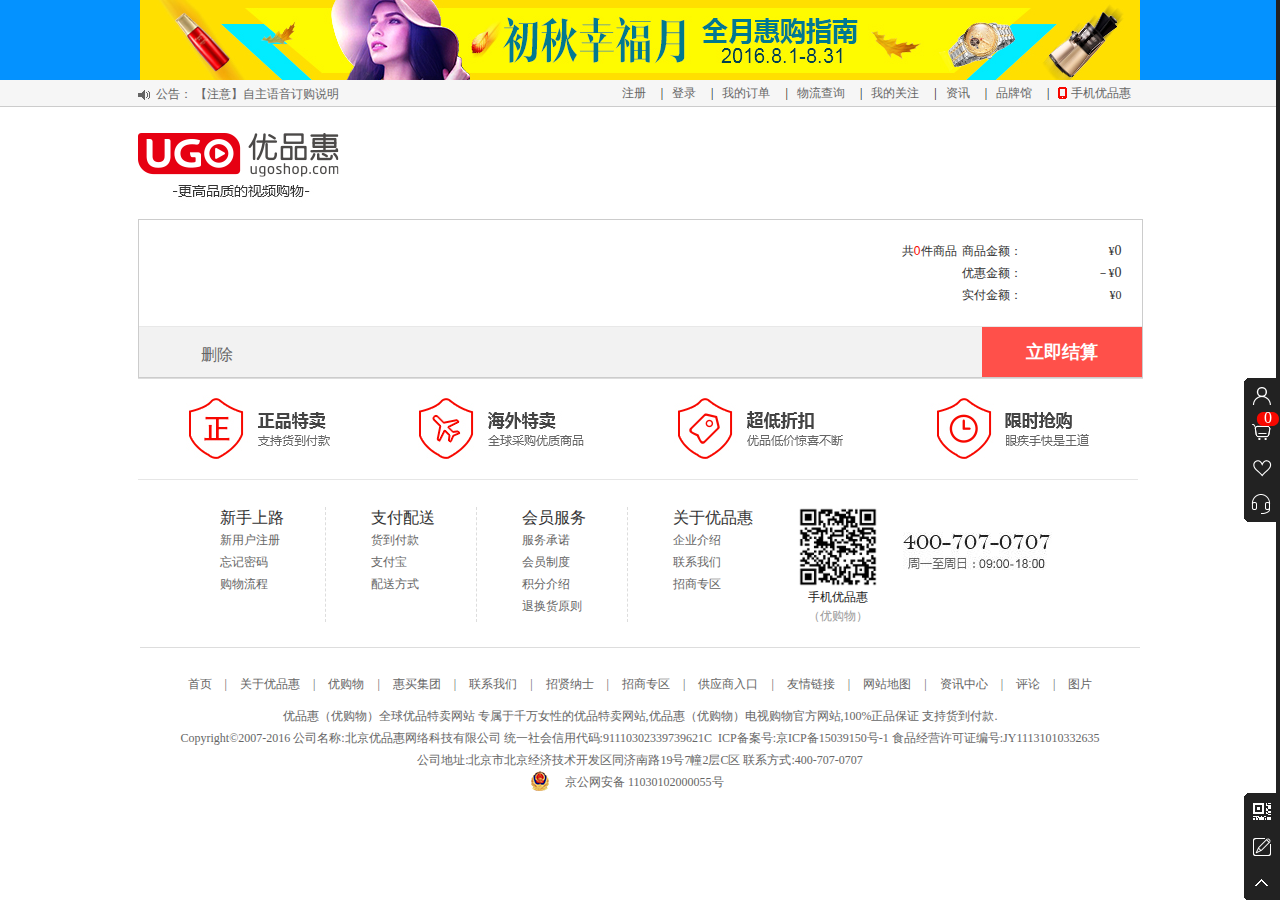
<file: html/shopping.html>
<!DOCTYPE html>
<html>
	<head>
		<meta charset="UTF-8">
		<title>购物车</title>
		<link rel="stylesheet" href="../css/commonality.css" />
		<link rel="stylesheet" href="../css/shopping.css" />
		<script type="text/javascript" src="../js/cookie.js" ></script>
		<script type="text/javascript" src="../js/jquery-1.11.3.js" ></script>
		<script type="text/javascript" src="../js/commonality.js" ></script>
		<script type="text/javascript" src="../js/shopping.js" ></script>
	</head>
	<body>
		<!--
        	作者：956775952@qq.com
        	时间：2016-08-27
        	描述：公共
        -->
		<div class="topad" style="background-color:#0492ff">
            <div class="webz"> 
            	<a href="" id="__AD_head_topbanner">
            		<img alt="" title="" src="../img/index/1469986460718778784.jpg" width="1000" height="80"/>
            	</a> 
            </div>
        </div>
        <div id="top_nav">
			<div class="W">
				<!--
                	描述：公告
                -->
                <div class="notice_scroll">
			        <span>公告：</span>
			        <ul class="show_notice">
			        	<li><a href="" target="_blank">【注意】自主语音订购说明</a></li>
			        	<li><a href="" target="_blank">【公告】防诈骗提醒</a></li>
			        	<li><a href="" target="_blank">【紧急通知】关于短信发送异常的公告</a></li>
			        	<li><a href="" target="_blank">优品惠（优购物）5周年庆，盛大聚“惠”</a></li>
			        </ul>
			   	</div>
				<ul class="top_nav_ul r">
					<li><a href="register.html">注册</a><span> | </span></li>
					<li><a href="">登录</a><span> | </span></li>
					<li><a href="">我的订单</a><span> | </span></li>
					<li><a href="">物流查询</a><span> | </span></li>
					<li><a href="">我的关注</a><span> | </span></li>
					<li><a href="">资讯</a><span> | </span></li>
					<li><a href="">品牌馆</a><span> | </span></li>
					<li class="top_nav_li">
						<a class="top_nav_a" alt="手机优品惠" title="优品惠手机客户端二维码" href="">手机优品惠</a>
						<div class="app_erm" style="display: none;">
							<a href=""><img src="../img/index/ewm90x90.jpg"/></a>
							<p><a href="">扫一扫哦~</a></p>
						</div>
					</li>
				</ul>
			</div>
		</div>
		<div class="header_logo W clearfix">
            <div class="lbox l">
                <h1 class="logo" id="_AD_head_logo">
                	<a href="">
                		<img alt="优品惠" title="全球优品特卖优品惠" src="../img/index/logo.png" width="206" height="46" />
	                    <i class="logo_layer"></i>
	                </a>
                </h1>
                <p><a href="#"><img alt="" title="" src="../img/index/logom.jpg" width="206" height="30"></a></p>
            </div>
          	<!--<div class="search l" id="__AD_head_search_icon">
            	<div class="sch clearfix">
              		<div class="l">
                		<input type="text" class="sch_in" id="sch_in" name="keywords" value="" placeholder="请输入商品名称或货号">
              		</div>
            
		        	<div class="r">
		          		<input type="button" class="sch_btn" />
		        	</div>

	            	<!--历史记录--
	            	<ul class="lenov-words history" style="display:none;">
	            	</ul>
	          </div>
	        </div>-->

          	<!-- 我的购物车 s-->
          	<!--<div class="mycart l" id="__AD_head__shopcart">
            	<div class="cart-bag">
              		<div class="w-bj"> 
              			<i class="icar t">
              				<img src="img/index/gwc.png" width="19" height="18" alt="优品惠购物车" title="UGO优品惠购物车">
              			</i> 
              			<i class="ijt t"></i> 
              			<a href="">我的购物车</a> 
              			<span class="cartnum t" id="cart_num_1">0</span> 
              		</div>
            	</div>
	            <div class="cart-info"> 
	              	
	              	<div class="carlist" id="cartlist"><p class="none_cart">购物车还没有商品，快去挑选吧~</p></div>
	              	
	            </div>
	        </div>
          	
        </div>
		<div id="nav">
			<div id="nav1" class="W">
				<ul>
					<li class="nav_li"><a href="">首页</a></li>
					<li><a class="nav_a" href="">视频</a></li>
					<li><a href="">食品</a></li>
					<li><a href="">家居</a></li>
					<li><a href="">美妆</a></li>
					<li><a href="">服饰</a></li>
					<li><a href="">海外购</a></li>
				</ul>
				<div class="nav_right">
					<span class="nav_span"><a href=""></a></span>
					<div class="nav_in"></div>
				</div>
			</div>
		</div>-->
		<!--
        	作者：956775952@qq.com
        	时间：2016-08-27
        	描述：公共
        -->
        <div id="benget" class="W" style="overflow: hidden;">
			<div class="center W" style="width: 1005px;">
				
			</div>
        </div>
        <div id="jsuan">
        	
        </div>
        <!--
        	作者：956775952@qq.com
        	时间：2016-08-27
        	描述：公共
       -->
		<!--<div class="layer_lt">
            <a href="" class="ht_200 mgb10" id="left_banner_01">
            	<img src="img/index/1470360535177746230.png" width="100" height="200">
            </a>
            <a href="" class="ht150 mgb10" id="left_banner_02">
            	<img src="img/index/1469988806227377611.png" width="100" height="150">
            </a> 
    	</div>-->
		<div id="guild">
			<div class="guild_img W"></div>
		</div>
		<div class="left_msg W">
			<div class="msg_left">
				<ul class="msg_ul">
					<li class="msg_li"><a target="_top" href="">新手上路</a></li>
					<li><a target="_top" href="">新用户注册</a></li>
					<li><a target="_top" href="">忘记密码</a></li>
					<li><a target="_top" href="">购物流程</a></li>
				</ul>
				<ul>
					<li class="msg_li"><a target="_top" href="">支付配送</a></li>
					<li><a target="_top" href="">货到付款</a></li>
					<li><a target="_top" href="">支付宝</a></li>
					<li><a target="_top" href="">配送方式</a></li>
				</ul>
				<ul>
					<li class="msg_li"><a target="_top" href="">会员服务</a></li>
					<li><a target="_top" href="">服务承诺</a></li>
					<li><a target="_top" href="">会员制度</a></li>
					<li><a target="_top" href="">积分介绍</a></li>
					<li><a target="_top" href="">退换货原则</a></li>
				</ul>
				<ul class="msg_ul1">
					<li class="msg_li"><a target="_top" href="">关于优品惠</a></li>
					<li><a target="_top" href="">企业介绍</a></li>
					<li><a target="_top" href="">联系我们</a></li>
					<li><a target="_top" href="">招商专区</a></li>
				</ul>
			</div>
			<div class="msg_right">
				<dl class="flistdl2 clearfix">
			    	<dt class="l">
			    		<a target="_top" href="">
			    			<img alt="" src="../img/index/ewm90x90.jpg" width="80" height="80" />
			    			<span>手机优品惠</span><em>（优购物）</em>
			    		</a>
			    	</dt>
			    	<dd class="l"><img alt="" src="../img/index/foot_dh.jpg" width="149" height="38"></dd>
			    </dl>
			</div>
		</div>
		<div id="breadCrumb" class="W">
			<p class="copyright copy_a">
				<a href="">首页</a><span> | </span>
				<a href="">关于优品惠</a><span> | </span>
				<a href="">优购物</a><span> | </span>
				<a href="">惠买集团</a><span> | </span>
				<a href="">联系我们</a><span> | </span>
				<a href="">招贤纳士</a><span> | </span>
				<a href="">招商专区</a><span> | </span>
				<a href="">供应商入口</a><span> | </span>
				<a href="">友情链接</a><span> | </span>
				<a href="">网站地图</a><span> | </span>
				<a href="">资讯中心</a><span> | </span>
				<a href="">评论</a><span> | </span>
				<a href="">图片</a>
			</p>
			<p class="copyright">优品惠（优购物）全球优品特卖网站 专属于千万女性的优品特卖网站,优品惠（优购物）电视购物官方网站,100%正品保证 支持货到付款.</p>
    		<p class="copyright">Copyright©2007-2016   公司名称:北京优品惠网络科技有限公司 统一社会信用代码:91110302339739621C  &nbsp;ICP备案号:京ICP备15039150号-1   食品经营许可证编号:JY11131010332635</p>
    		<p class="copyright">公司地址:北京市北京经济技术开发区同济南路19号7幢2层C区   联系方式:400-707-0707</p>
    		<div style="margin: 0 auto;width: 220px;height: 20px;">
    			<img src="../img/index/bei.png" style="display: inline-block;float: left;" />
            	<p class="copyright" style="float: left; margin: 0px 0px 0px 5px;"><a href="">京公网安备 11030102000055号</a></p>
    		</div>
		</div>
		<div class="sidebar">
			<ul class="bar-top">
				<li class="fly-user">
					<div class="user-c" id="_AD_right_my">
						<a class="a-user-c a-sidebar"></a>
						<div class="sidebarcom-hover">
							<a class="closex"></a>
							<div class="slide-login" id="left_user_info">
								<a href="javascript:;" class="slide-pic">
									<img alt="" src="../img/index/72x72.jpg" width="72" height="72">
								</a>
								<p class="slide-login-btn">
									你好！请
									<a href="login.html">登录</a>|
									<a href="register.html">注册</a>
								</p>
							</div>
							<p class="slide-login-go">
								<a href="" class="a-mydd">我的订单</a>
								<a href="" class="a-myyhq">优惠券</a>
							</p>
						</div>
					</div>
				</li>
				<li class="fly-cart">
					<div class="cart-c" id="_AD_right_shoppingcart">
						<a class="a-cart-c  a-sidebar"></a>
						<em class="cart-num" id="cart_num_2">0</em>
						<p class="slide-hui1">
							<a href="shopping.html">购物车</a>
						</p>
					</div>
				</li>
				<li class="fly-care">
					<div class="care-c" id="_AD_right_care">
						<a class="a-care-c  a-sidebar"></a>
						<p class="slide-hui2">
							<a href="">我的关注</a>
						</p>
					</div>
				</li>
				<li class="fly-ser">
					<div class="ser-c" id="_AD_right_im">
						<a class="a-ser-c a-sidebar"></a>
						<p class="slide-hui3">
							<a href="javascript: ;" target="_self">在线客服</a>
						</p>
					</div>
				</li>
			</ul>
			<ul class="bar-bot">
				<li class="fly-code">
					<div class="code-c">
						<a class="a-code-c a-sidebar"></a>
						<p class="code-pic">
							<a href="" target="_blank">
								<img alt="优品惠手机APP" src="../img/index/code.jpg" width="132" height="182">
							</a>
						</p>
					</div>
				</li>
				<li class="fly-ask">
					<div class="ask-c" id="_AD_right_feedback">
						<a class="a-ask-c a-sidebar"></a>
						<p class="slide-hui4"><a href="">调查问卷</a></p>
					</div>
				</li>
				<li class="fly-return">
					<div class="return-c" id="_AD_right_top">
						<a class="a-return-c a-sidebar"></a>
						<p class="slide-hui5"><a href="javascript: ;">返回顶部</a></p>
					</div>
				</li>
			</ul>
			<div class="sidebar_out"></div>
		</div>	
		<!--
        	作者：956775952@qq.com
        	时间：2016-08-27
        	描述：公共
        -->
	</body>
</html>
</file>
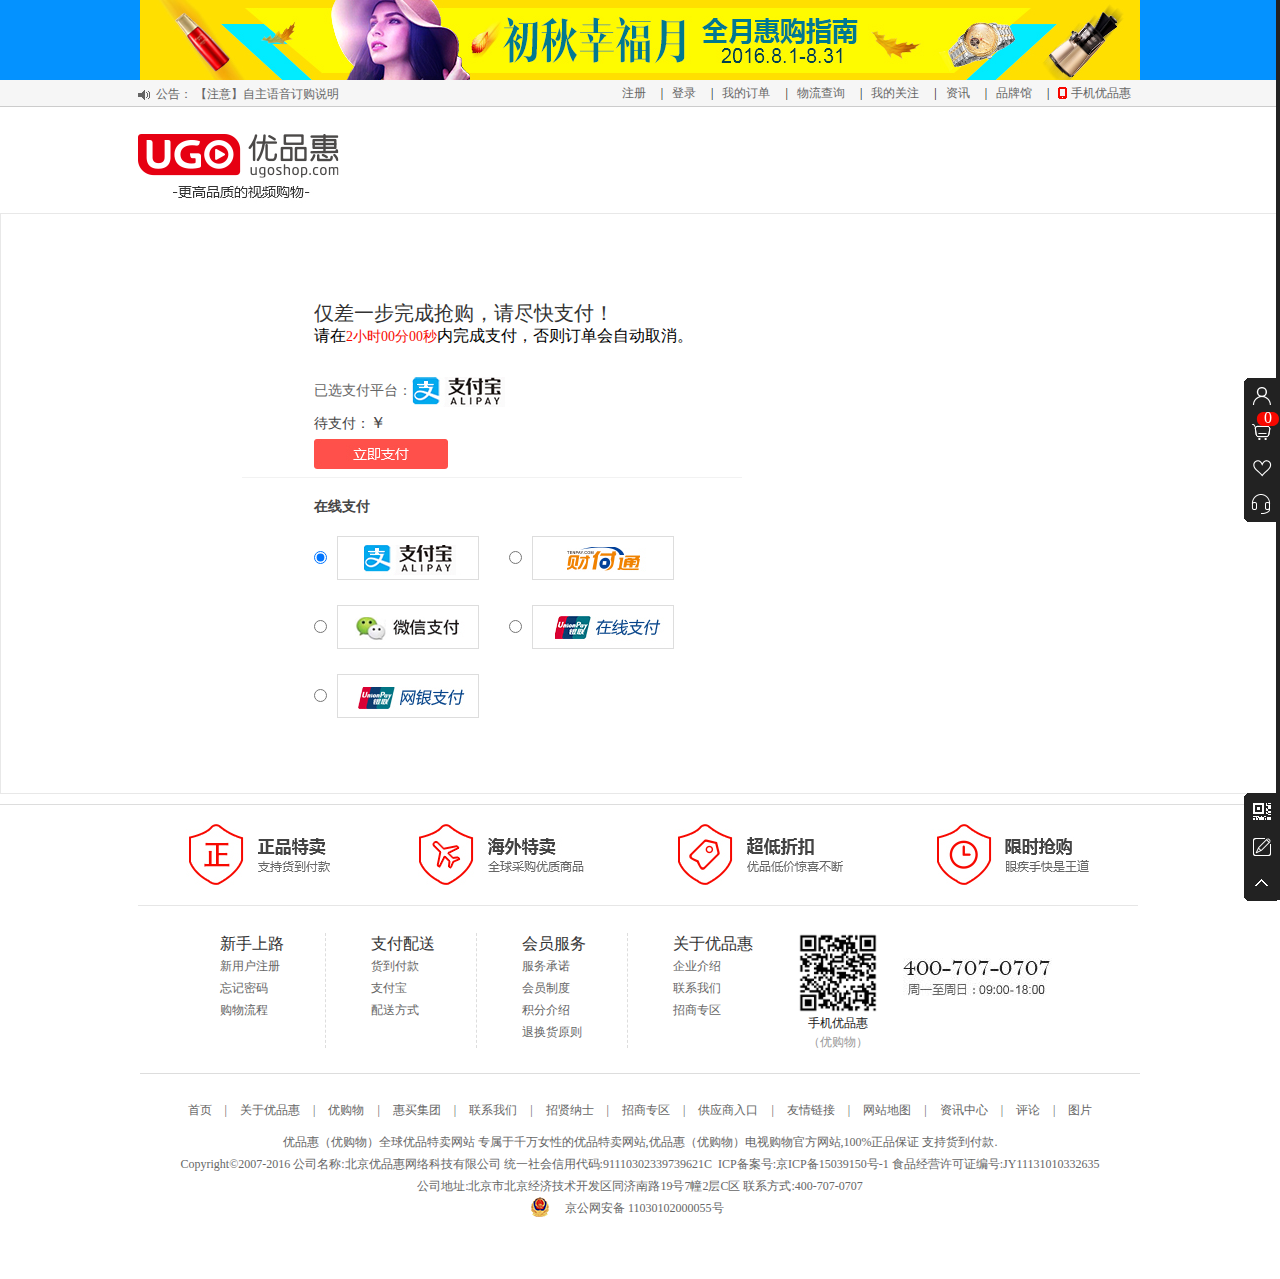
<file: html/zf.html>
<!DOCTYPE html>
<html>
	<head>
		<meta charset="UTF-8">
		<title>支付</title>
		<link rel="stylesheet" href="../css/commonality.css" />
		<link rel="stylesheet" href="../css/zf.css" />
		<script type="text/javascript" src="../js/jquery-1.11.3.js" ></script>
		<script type="text/javascript" src="../js/cookie.js" ></script>
		<script type="text/javascript" src="../js/commonality.js" ></script>
		<script type="text/javascript" src="../js/zf.js" ></script>
	</head>
	<body>
		<!--
        	作者：956775952@qq.com
        	时间：2016-08-27
        	描述：公共
        -->
		<div class="topad" style="background-color:#0492ff">
            <div class="webz"> 
            	<a href="" id="__AD_head_topbanner">
            		<img alt="" title="" src="../img/index/1469986460718778784.jpg" width="1000" height="80"/>
            	</a> 
            </div>
        </div>
        <div id="top_nav">
			<div class="W">
				<!--
                	描述：公告
                -->
                <div class="notice_scroll">
			        <span>公告：</span>
			        <ul class="show_notice">
			        	<li><a href="" target="_blank">【注意】自主语音订购说明</a></li>
			        	<li><a href="" target="_blank">【公告】防诈骗提醒</a></li>
			        	<li><a href="" target="_blank">【紧急通知】关于短信发送异常的公告</a></li>
			        	<li><a href="" target="_blank">优品惠（优购物）5周年庆，盛大聚“惠”</a></li>
			        </ul>
			   	</div>
				<ul class="top_nav_ul r">
					<li><a href="register.html">注册</a><span> | </span></li>
					<li><a href="">登录</a><span> | </span></li>
					<li><a href="">我的订单</a><span> | </span></li>
					<li><a href="">物流查询</a><span> | </span></li>
					<li><a href="">我的关注</a><span> | </span></li>
					<li><a href="">资讯</a><span> | </span></li>
					<li><a href="">品牌馆</a><span> | </span></li>
					<li class="top_nav_li">
						<a class="top_nav_a" alt="手机优品惠" title="优品惠手机客户端二维码" href="">手机优品惠</a>
						<div class="app_erm" style="display: none;">
							<a href=""><img src="../img/index/ewm90x90.jpg"/></a>
							<p><a href="">扫一扫哦~</a></p>
						</div>
					</li>
				</ul>
			</div>
		</div>
		<div class="header_logo W clearfix" style="overflow: hidden;">
            <div class="lbox l">
                <h1 class="logo" id="_AD_head_logo">
                	<a href="">
                		<img alt="优品惠" title="全球优品特卖优品惠" src="../img/index/logo.png" width="206" height="46" />
	                    <i class="logo_layer"></i>
	                </a>
                </h1>
                <p><a href="#"><img alt="" title="" src="../img/index/logom.jpg" width="206" height="30"></a></p>
            </div>
          	<!--<div class="search l" id="__AD_head_search_icon">
            	<div class="sch clearfix">
              		<div class="l">
                		<input type="text" class="sch_in" id="sch_in" name="keywords" value="" placeholder="请输入商品名称或货号">
              		</div>
            
		        	<div class="r">
		          		<input type="button" class="sch_btn" />
		        	</div>

	            	<!--历史记录--
	            	<ul class="lenov-words history" style="display:none;">
	            	</ul>
	          </div>
	        </div>-->

          	<!-- 我的购物车 s-->
          	<!--<div class="mycart l" id="__AD_head__shopcart">
            	<div class="cart-bag">
              		<div class="w-bj"> 
              			<i class="icar t">
              				<img src="img/index/gwc.png" width="19" height="18" alt="优品惠购物车" title="UGO优品惠购物车">
              			</i> 
              			<i class="ijt t"></i> 
              			<a href="">我的购物车</a> 
              			<span class="cartnum t" id="cart_num_1">0</span> 
              		</div>
            	</div>
	            <div class="cart-info"> 
	              	
	              	<div class="carlist" id="cartlist"><p class="none_cart">购物车还没有商品，快去挑选吧~</p></div>
	              	
	            </div>
	        </div>
	        -->
          	
        </div>
        <!--
		<div id="nav">
			<div id="nav1" class="W">
				<ul>
					<li class="nav_li"><a href="">首页</a></li>
					<li><a class="nav_a" href="">视频</a></li>
					<li><a href="">食品</a></li>
					<li><a href="">家居</a></li>
					<li><a href="">美妆</a></li>
					<li><a href="">服饰</a></li>
					<li><a href="">海外购</a></li>
				</ul>
				<div class="nav_right">
					<span class="nav_span"><a href=""></a></span>
					<div class="nav_in"></div>
				</div>
			</div>
		</div>-->
		<!--
        	作者：956775952@qq.com
        	时间：2016-08-27
        	描述：公共
        -->
        <div id="benget" style="overflow: hidden;position: relative;">
	        <div class="payout webz">
				<div class="paycon">
					<p class="pay-tip2">仅差一步完成抢购，请尽快支付！</p>
					<p class="pay-xx">请在<em class="remain-time">2小时00分00秒</em>内完成支付，否则订单会自动取消。</p>
					<p class="pay-hascheck"><em class="tips">已选支付平台：</em>
						<span class="has-select">
		               	</span>
					</p>
					<p class="pay-price">待支付：<span>￥<em></em></span></p>
					<a class="pay-ljzf" href="javascript: ;">立即支付</a>
					<div class="djs" style="color: red;margin-left: 10px;margin-top: 5px;display: inline-block;"></div>
					<div class="pay-checkout">
						<div class="pay-check">
							<p class="small-tit">在线支付</p>
							<ul>
								<li>
		                            <input name="payMethod" value="1" type="radio" checked="checked">
		                            <span><em class="m-zfb" ></em></span>
		                        </li>
								<li>
		                            <input name="payMethod" value="2" type="radio">
		                            <span><em class="m-cft"></em></span>
		                        </li>
								<li>
		                            <input name="payMethod" value="3" type="radio">
		                            <span><em class="m-wxzf"></em></span>
		                        </li>
								<li>
		                            <input name="payMethod" value="4" type="radio">
		                            <span><em class="m-zxzf"></em></span>
		                        </li>
								<li>
		                            <input name="payMethod" value="5" type="radio">
		                            <span><em class="m-wyzf"></em></span>
		                        </li>
							</ul>
						</div>
					</div>
				</div>
			</div>
			<div class="Tianc" style="width: 500px; height:200px;border: 3px solid #ccc;display: none;">
				<span class="Tspan" style="margin: 5px auto;display: block;width: 330px;">
					订单已生成，祝你购物愉快，<i class="Ti"></i>秒跳转到首页。
				</span>
			</div>
        </div>
        <!--
        	作者：956775952@qq.com
        	时间：2016-08-27
        	描述：公共
       -->
		<!--<div class="layer_lt">
            <a href="" class="ht_200 mgb10" id="left_banner_01">
            	<img src="img/index/1470360535177746230.png" width="100" height="200">
            </a>
            <a href="" class="ht150 mgb10" id="left_banner_02">
            	<img src="img/index/1469988806227377611.png" width="100" height="150">
            </a> 
    	</div>-->
		<div id="guild">
			<div class="guild_img W"></div>
		</div>
		<div class="left_msg W">
			<div class="msg_left">
				<ul class="msg_ul">
					<li class="msg_li"><a target="_top" href="">新手上路</a></li>
					<li><a target="_top" href="">新用户注册</a></li>
					<li><a target="_top" href="">忘记密码</a></li>
					<li><a target="_top" href="">购物流程</a></li>
				</ul>
				<ul>
					<li class="msg_li"><a target="_top" href="">支付配送</a></li>
					<li><a target="_top" href="">货到付款</a></li>
					<li><a target="_top" href="">支付宝</a></li>
					<li><a target="_top" href="">配送方式</a></li>
				</ul>
				<ul>
					<li class="msg_li"><a target="_top" href="">会员服务</a></li>
					<li><a target="_top" href="">服务承诺</a></li>
					<li><a target="_top" href="">会员制度</a></li>
					<li><a target="_top" href="">积分介绍</a></li>
					<li><a target="_top" href="">退换货原则</a></li>
				</ul>
				<ul class="msg_ul1">
					<li class="msg_li"><a target="_top" href="">关于优品惠</a></li>
					<li><a target="_top" href="">企业介绍</a></li>
					<li><a target="_top" href="">联系我们</a></li>
					<li><a target="_top" href="">招商专区</a></li>
				</ul>
			</div>
			<div class="msg_right">
				<dl class="flistdl2 clearfix">
			    	<dt class="l">
			    		<a target="_top" href="">
			    			<img alt="" src="../img/index/ewm90x90.jpg" width="80" height="80" />
			    			<span>手机优品惠</span><em>（优购物）</em>
			    		</a>
			    	</dt>
			    	<dd class="l"><img alt="" src="../img/index/foot_dh.jpg" width="149" height="38"></dd>
			    </dl>
			</div>
		</div>
		<div id="breadCrumb" class="W">
			<p class="copyright copy_a">
				<a href="">首页</a><span> | </span>
				<a href="">关于优品惠</a><span> | </span>
				<a href="">优购物</a><span> | </span>
				<a href="">惠买集团</a><span> | </span>
				<a href="">联系我们</a><span> | </span>
				<a href="">招贤纳士</a><span> | </span>
				<a href="">招商专区</a><span> | </span>
				<a href="">供应商入口</a><span> | </span>
				<a href="">友情链接</a><span> | </span>
				<a href="">网站地图</a><span> | </span>
				<a href="">资讯中心</a><span> | </span>
				<a href="">评论</a><span> | </span>
				<a href="">图片</a>
			</p>
			<p class="copyright">优品惠（优购物）全球优品特卖网站 专属于千万女性的优品特卖网站,优品惠（优购物）电视购物官方网站,100%正品保证 支持货到付款.</p>
    		<p class="copyright">Copyright©2007-2016   公司名称:北京优品惠网络科技有限公司 统一社会信用代码:91110302339739621C  &nbsp;ICP备案号:京ICP备15039150号-1   食品经营许可证编号:JY11131010332635</p>
    		<p class="copyright">公司地址:北京市北京经济技术开发区同济南路19号7幢2层C区   联系方式:400-707-0707</p>
    		<div style="margin: 0 auto;width: 220px;height: 20px;">
    			<img src="../img/index/bei.png" style="display: inline-block;float: left;" />
            	<p class="copyright" style="float: left; margin: 0px 0px 0px 5px;"><a href="">京公网安备 11030102000055号</a></p>
    		</div>
		</div>
		<div class="sidebar">
			<ul class="bar-top">
				<li class="fly-user">
					<div class="user-c" id="_AD_right_my">
						<a class="a-user-c a-sidebar"></a>
						<div class="sidebarcom-hover">
							<a class="closex"></a>
							<div class="slide-login" id="left_user_info">
								<a href="javascript:;" class="slide-pic">
									<img alt="" src="../img/index/72x72.jpg" width="72" height="72">
								</a>
								<p class="slide-login-btn">
									你好！请
									<a href="login.html">登录</a>|
									<a href="register.html">注册</a>
								</p>
							</div>
							<p class="slide-login-go">
								<a href="" class="a-mydd">我的订单</a>
								<a href="" class="a-myyhq">优惠券</a>
							</p>
						</div>
					</div>
				</li>
				<li class="fly-cart">
					<div class="cart-c" id="_AD_right_shoppingcart">
						<a class="a-cart-c  a-sidebar"></a>
						<em class="cart-num" id="cart_num_2">0</em>
						<p class="slide-hui1">
							<a href="shopping.html">购物车</a>
						</p>
					</div>
				</li>
				<li class="fly-care">
					<div class="care-c" id="_AD_right_care">
						<a class="a-care-c  a-sidebar"></a>
						<p class="slide-hui2">
							<a href="">我的关注</a>
						</p>
					</div>
				</li>
				<li class="fly-ser">
					<div class="ser-c" id="_AD_right_im">
						<a class="a-ser-c a-sidebar"></a>
						<p class="slide-hui3">
							<a href="javascript: ;" target="_self">在线客服</a>
						</p>
					</div>
				</li>
			</ul>
			<ul class="bar-bot">
				<li class="fly-code">
					<div class="code-c">
						<a class="a-code-c a-sidebar"></a>
						<p class="code-pic">
							<a href="" target="_blank">
								<img alt="优品惠手机APP" src="../img/index/code.jpg" width="132" height="182">
							</a>
						</p>
					</div>
				</li>
				<li class="fly-ask">
					<div class="ask-c" id="_AD_right_feedback">
						<a class="a-ask-c a-sidebar"></a>
						<p class="slide-hui4"><a href="">调查问卷</a></p>
					</div>
				</li>
				<li class="fly-return">
					<div class="return-c" id="_AD_right_top">
						<a class="a-return-c a-sidebar"></a>
						<p class="slide-hui5"><a href="javascript: ;">返回顶部</a></p>
					</div>
				</li>
			</ul>
			<div class="sidebar_out"></div>
		</div>	
		<!--
        	作者：956775952@qq.com
        	时间：2016-08-27
        	描述：公共
        -->
	</body>
</html>
</file>
<file: img/list/index.css>
/* ::::: http://www.ugoshop.com/themes/ugo/css/2015/public.css ::::: */

body { font-family: "微软雅黑",tahoma,arial,"u5b8bu4f53",sans-serif,Microsoft YaHei ! important; font-size: 12px; }
blockquote, body, button, code, dd, div, dl, dt, fieldset, figure, form, h1, h2, h3, h4, h5, h6, input, legend, li, ol, p, pre, td, textarea, th, ul { margin: 0px; padding: 0px; }
fieldset, img { border: 0px none; }
a { background: transparent none repeat scroll 0px 0px; }
a:active, a:hover { outline: 0px none; }
a { text-decoration: none; }
:focus { outline: 0px none; }
address, caption, cite, code, dfn, em, optgroup, th, var { font-style: normal; font-weight: 400; }
h1, h2, h3, h4, h5, h6 { font-size: 100%; }
button, input, optgroup, option, select, textarea { font-family: inherit; font-size: 100%; font-style: inherit; font-weight: inherit; }
button, code, input, kbd, samp, select, textarea, tt { font-size: 100%; }
li, ol, ul { list-style: outside none none; }
body, div, dl, dt, dd, ul, ol, li, h1, h2, h3, h4, h5, h6, pre, code, form, fieldset, legend, input, textarea, p, blockquote, th, td { margin: 0px; padding: 0px; }
a { text-decoration: none; color: rgb(34, 34, 34); outline: medium none; }
a:active { outline: medium none; }
em, i { font-style: normal; }
.clearfix::after { content: "."; display: block; height: 0px; clear: both; visibility: hidden; }
.clearfix { display: inline-block; }
.clearfix { display: block; }
.l { float: left; }
.r { float: right; }
.borbot { border-bottom: 1px solid rgb(221, 221, 221); }
.webw { margin: 0px auto; width: 1140px; }
.webz { margin: 0px auto; width: 1000px; }
.topad { text-align: center; height: 80px; }
.top-nav { background-color: rgb(246, 246, 246); height: 28px; font-family: "微软雅黑",tahoma,arial,"u5b8bu4f53",sans-serif; }
.top-nav-tool { float: right; line-height: 28px; position: relative; z-index: 900; }
.top-nav-tool li { float: left; color: rgb(102, 102, 102); }
li.yg-card {  }
li.yg-card span { padding-right: 10px; padding-left: 10px; }
li.yg-card span a { color: rgb(102, 102, 102); }
li.yg-card span a:hover { color: rgb(247, 8, 0); }
li.yg-phone { position: relative; z-index: 13; }
li.yg-phone span a { color: rgb(102, 102, 102); padding-left: 12px; display: block; }
li.yg-phone span a i { float: left; display: inline-block; width: 9px; height: 26px; margin-right: 5px; }
li.yg-phone span a i img { margin-top: 8px; }
li.yg-phone span a:hover, li.yg-phone span a.active { color: rgb(247, 8, 0); }
.down_app { display: none; background-color: rgb(255, 255, 255); padding: 10px; position: absolute; top: 26px; left: -6px; box-shadow: 0px 0px 3px rgba(0, 0, 0, 0.2); border: 1px solid rgb(221, 221, 221); z-index: 22; }
.down_app i { display: block; position: absolute; background: transparent url('icon.png') no-repeat scroll 0px -145px; width: 18px; height: 8px; left: 45px; top: -7px; }
.app_erm { width: 90px; height: auto; text-align: center; }
.app_erm p { color: rgb(247, 8, 0); font-size: 14px; }
.app_erm p a { color: rgb(247, 8, 0); font-size: 14px; }
.header_logo { padding: 20px 0px 0px; font-family: "微软雅黑",tahoma,arial,"u5b8bu4f53",sans-serif; margin-bottom: 3px; }
.header_logo .lbox { width: 206px; margin-top: 6px; margin-right: 82px; }
.header_logo .lbox p { height: 30px; }
.header_logo .logo { display: block; width: 206px; height: 46px; margin: 0px; }
.header_logo .logo a { display: block; }
.header_logo .logo a img { margin-top: 0px; width: 206px; height: 46px; }
.header_logo .samllad { width: 114px; height: 66px; overflow: hidden; padding: 0px 18px 0px 20px; margin-top: 3px; }
.header_logo .search { width: 420px; margin-top: 6px; text-align: left; }
.header_logo .search .sch { height: 36px; background: transparent url('searchbar.jpg') no-repeat scroll 0px 0px; width: 100%; position: relative; }
.lenov-words { position: absolute; left: 2px; top: 34px; border: 1px solid rgb(204, 204, 204); width: 340px; height: auto; z-index: 999; background-color: rgb(255, 255, 255); }
.header_logo .search .sch .sch_in { width: 326px; height: 32px; line-height: 32px; border: 0px none; padding: 2px 2px 2px 15px; background: transparent none repeat scroll 0% 0%; color: rgb(153, 153, 153); }
.header_logo .search .sch .sch_btn { height: 36px; width: 76px; background: transparent none repeat scroll 0% 0%; border: 0px none; padding: 0px; cursor: pointer; }
.header_logo .search .gjc { height: 30px; line-height: 30px; margin-left: -8px; color: rgb(211, 211, 211); overflow: hidden; }
.mycart { margin-top: 8px; position: relative; z-index: 889; height: 32px; }
.cart-bag { display: block; color: rgb(34, 34, 34); width: 138px; height: 30px; line-height: 30px; position: relative; text-align: center; border: 1px solid rgb(221, 221, 221); }
.w-bj { width: 138px; height: 30px; position: absolute; left: 0px; top: 0px; z-index: 23; text-align: center; }
.w-bj a { color: rgb(34, 34, 34); }
.w-bj a:hover { color: rgb(247, 8, 0); }
.cart-bag i.icar { display: block; position: absolute; left: 14px; top: 5px; width: 19px; height: 18px; }
.cart-bag i.icar img { width: 19px; height: 18px; display: block; margin: 0px; padding: 0px; }
.cart-bag i.ijt { display: block; position: absolute; right: 10px; top: 12px; width: 11px; height: 7px; background: transparent url('icon.png') no-repeat scroll -189px -59px; }
.cart-bag span.cartnum { position: absolute; display: block; width: 22px; height: 14px; line-height: 14px; text-align: center; color: rgb(255, 255, 255); overflow: hidden; right: 22px; top: -4px; background: transparent url('icon.png') no-repeat scroll 0px -100px; }
.cart-info { border: 1px solid rgb(221, 221, 221); width: 288px; height: auto; position: absolute; top: 29px; left: -150px; z-index: 22; box-shadow: 0px 0px 3px rgba(0, 0, 0, 0.2); background-color: rgb(255, 255, 255); display: none; }
p.none_cart { height: 74px; text-align: center; line-height: 74px; }
.carlist { padding: 10px 0px 0px; background-color: rgb(255, 255, 255); }
.main-nav { font-family: "微软雅黑",tahoma,arial,"u5b8bu4f53",sans-serif; background-color: rgb(247, 8, 0); height: 40px; }
.navul { padding-right: 134px; position: relative; height: 40px; z-index: 888; }
.navul li { display: block; float: left; }
.navul li.channel { height: 40px; }
.navul li.channel a { display: block; padding: 0px 20px; line-height: 40px; height: 40px; overflow: hidden; font-size: 15px; color: rgb(255, 255, 255); font-weight: 700; }
.navul li.channel a.a-tvicon { background: transparent url('icon-tv.png') no-repeat scroll 20px center; padding-left: 45px; }
.navul li.channel a.hover { background-color: rgb(188, 6, 0); }
.navul li.channel a:hover { background-color: rgb(226, 7, 0); }
.navul li.navcat { position: absolute; right: 0px; top: 0px; }
.main-nav .alnav { position: relative; width: 134px; z-index: 999; }
.main-nav .alnav dt.sysp { height: 40px; width: 134px; text-align: left; }
.main-nav .alnav dt.sysp p { width: 134px; position: absolute; text-align: left; top: 0px; height: 40px; line-height: 999px; overflow: hidden; background: transparent url('searchbar.jpg') no-repeat scroll 0px -65px; }
.main-nav .qb_fl { width: 1000px; position: absolute; top: 40px; right: 0px; height: auto; display: none; }
.main-nav .qb_fl .fllist { height: auto; width: 998px; overflow: hidden; padding-top: 1px; border: 1px solid rgb(247, 8, 0); background-color: rgb(255, 255, 255); }
.fllisttop { overflow: hidden; }
.main-nav .qb_fl .fllist .kinds { width: 135px; padding: 0px 15px 32767px; float: left; border-right: 1px solid rgb(237, 237, 237); height: 100%; margin-bottom: -32767px; }
.main-nav .qb_fl .fllist .kindstop { height: 42px; padding-left: 48px; position: relative; line-height: 46px; border-bottom: 1px dotted rgb(217, 217, 217); margin-top: 6px; padding-bottom: 6px; }
.main-nav .qb_fl .fllist .kindstop .stat, .main-nav .qb_fl .fllist .kindstop .stat_hover { position: absolute; width: 30px; height: 42px; left: 15px; top: 0px; }
.main-nav .qb_fl .fllist .kindstop .stat_hover { display: none; }
.main-nav .qb_fl .fllist .kindstop a { font-family: "微软雅黑",tahoma,arial,"u5b8bu4f53",sans-serif; font-size: 14px; font-weight: 700; }
.main-nav .qb_fl .fllist .kinds2 { border-right: 0px none; }
.main-nav .kindsbot { padding-top: 5px; padding-bottom: 17px; height: auto; }
.main-nav .kindsbot a { display: block; overflow: hidden; text-align: center; height: 24px; line-height: 24px; font-family: "微软雅黑",tahoma,arial,"u5b8bu4f53",sans-serif; color: rgb(85, 85, 85); font-size: 12px; }
.main-nav .kindsbot a:hover { color: rgb(247, 8, 0); }
.main-nav .kindcf .kindstop a:hover { color: rgb(255, 64, 116); }
.main-nav .kindms .kindstop a:hover { color: rgb(73, 162, 255); }
.main-nav .kindjk .kindstop a:hover { color: rgb(74, 175, 0); }
.main-nav .kindmf .kindstop a:hover { color: rgb(73, 162, 255); }
.main-nav .kindmlcd .kindstop a:hover { color: rgb(255, 64, 116); }
.main-nav .kindzb .kindstop a:hover { color: rgb(255, 108, 0); }
.footer { height: auto; text-align: center; padding: 0px 0px 90px; background: transparent none repeat scroll 0% 0%; font-family: "微软雅黑",tahoma,arial,"u5b8bu4f53",sans-serif; border-top: 1px solid rgb(227, 227, 227); }
.footer .footad { height: 100px; background-color: rgb(246, 246, 246); }
.footer .flist { border-bottom: 1px solid rgb(230, 230, 230); padding: 26px 0px 26px 75px; }
.footer .flistdl { float: left; width: 95px; height: 114px; padding-left: 42px; border-right: 1px dotted rgb(230, 230, 230); text-align: left; }
.footer dl.nob { border: 0px none; }
.footer .flistdl dt { color: rgb(51, 51, 51); font-size: 16px; height: 26px; line-height: 26px; }
.footer .flistdl dd { height: 22px; line-height: 22px; }
.footer .flistdl dd a { color: rgb(102, 102, 102); }
.footer .flistdl dd a:hover { color: rgb(247, 8, 0); }
.footer .flistdl2 { margin-left: 20px; float: left; }
.footer .flistdl2 dt { width: 80px; text-align: center; }
.footer .flistdl2 dt em { color: rgb(153, 153, 153); }
.footer .flistdl2 dd { margin: 25px 0px 0px 25px; }
.footerinfo { padding-top: 22px; text-align: center; }
p.footer-list { height: 26px; color: rgb(85, 85, 85); }
p.footer-list a { color: rgb(85, 85, 85); padding: 0px 8px; font-size: 13px; }
p.footer-list a:hover { color: rgb(247, 8, 0); }
p.copyright { color: rgb(85, 85, 85); line-height: 22px; }
.sidebar-out { height: 100%; border-right: 4px solid rgb(34, 34, 34); position: fixed; right: 0px; top: 0px; }
.sidebar { z-index: 999; width: 36px; position: fixed; height: 100%; right: 0px; top: 0px; }
.sidebar ul { width: 100%; }
.sidebar ul.bar-top { position: absolute; top: 50%; margin-top: -72px; right: 0px; width: 36px; height: 144px; }
.sidebar ul.bar-bot { position: absolute; bottom: -1px; right: 0px; width: 36px; height: 108px; }
.sidebar li { width: 36px; height: 36px; clear: both; z-index: 2; position: absolute; }
.sidebar li.fly-user { right: 0px; top: 0px; }
.sidebar li.fly-cart { right: 0px; top: 36px; }
.sidebar li.fly-care { right: 0px; top: 72px; }
.sidebar li.fly-ser { right: 0px; top: 108px; }
.sidebar li.fly-code { right: 0px; top: 0px; }
.sidebar li.fly-ask { right: 0px; top: 36px; }
.sidebar li.fly-return { right: 0px; top: 72px; }
.sidebar li .cart-c { width: 36px; height: 36px; }
.a-sidebar { display: block; width: 36px; height: 36px; cursor: pointer; background: transparent url('xfbj.png') no-repeat scroll 0% 0%; z-index: 2; position: relative; }
.a-user-c { background-position: 0px 0px; }
.a-cart-c { background-position: 0px -46px; }
.a-care-c { background-position: 0px -92px; }
.a-ser-c { background-position: 0px -138px; }
.a-code-c { background-position: 0px -184px; }
.a-ask-c { background-position: 0px -230px; }
.a-return-c { background-position: 0px -276px; }
.sidebarcom-hover a.closex { display: block; position: absolute; width: 12px; height: 12px; right: 12px; top: 20px; background: transparent url('xfbj.png') no-repeat scroll -69px -357px; cursor: pointer; }
.sidebarcom-hover a.closex:hover { background-position: -99px -357px; }
.slide-login { margin-top: 30px; }
.slide-pic { width: 74px; height: 74px; margin: 0px auto 10px; display: block; }
.slide-pic img { border: 1px solid rgb(221, 221, 221); border-radius: 37px; }
.slide-login-btn { text-align: center; }
.slide-login-btn a { color: rgb(247, 8, 0); padding: 6px; }
.slide-login-go { position: absolute; bottom: 2px; left: 2px; width: 207px; background-color: rgb(248, 248, 248); padding: 16px 25px; }
.slide-login-go a { display: inline-block; width: 88px; height: 28px; text-align: center; line-height: 28px; color: rgb(34, 34, 34); border-radius: 5px; border: 1px solid rgb(221, 221, 221); }
.slide-login-go a:hover { border: 1px solid rgb(247, 8, 0); color: rgb(247, 8, 0); }
.a-mydd { margin-right: 18px; }
.slide-hui { width: 90px; height: 36px; line-height: 36px; background: transparent url('xfbj.png') no-repeat scroll 0px -412px; right: -90px; top: 0px; text-align: center; position: absolute; z-index: 1; }
.slide-hui a { color: rgb(255, 255, 255); }
.code-pic { position: absolute; right: -135px; top: -73px; width: 132px; height: 182px; z-index: 1; }
.sidebarcom-hover { position: absolute; right: -325px; top: 0px; background: transparent url('centerbj.jpg') no-repeat scroll 0% 0%; width: 257px; height: 228px; padding: 2px; z-index: 1; }
.cart-num { display: block; z-index: 3; position: absolute; right: 0px; top: -2px; width: 24px; height: 14px; line-height: 11px; overflow: hidden; text-align: center; color: rgb(255, 255, 255); background: transparent url('xfbj.png') no-repeat scroll 0px -342px; }
.lazy-loading { background: rgb(255, 255, 255) url('zwt.jpg') no-repeat scroll 50% 50%; display: block; width: 100%; height: 100%; }
.notice_scroll { float: left; font-size: 12px; width: 250px; overflow: hidden; height: 28px; line-height: 28px; position: relative; }
.notice_scroll span { background-image: url('icons.png'); background-repeat: no-repeat; float: left; background-position: -98px -196px; padding-left: 18px; color: rgb(102, 102, 102); }
.notice_scroll ul { float: left; height: 28px; position: absolute; left: 57px; }
.notice_scroll ul li { width: 190px; overflow: hidden; white-space: nowrap; text-overflow: ellipsis; color: rgb(102, 102, 102); height: 28px; float: left; }
.notice_scroll ul li a { color: rgb(102, 102, 102); }
.notice_scroll ul li a:hover { color: rgb(249, 8, 0); }
.layer_lt { position: absolute; left: 50%; margin-left: -615px; width: 100px; top: 661px; }
/* ::::: http://www.ugoshop.com/themes/ugo/css/201603/column.css ::::: */

.fl { float: left; }
.fr { float: right; }
.bg_b2 { background-color: rgb(242, 242, 242); }
.c_clearfix::after { content: "."; display: block; height: 0px; visibility: hidden; clear: both; }
.c_clearfix {  }
.colunm_tit { padding-top: 40px; height: 20px; line-height: 20px; margin-bottom: 23px; border-bottom: 2px solid rgb(51, 51, 51); position: relative; }
.colunm_tit h1 { height: 55px; width: 250px; position: absolute; top: 50%; left: 50%; margin-left: -125px; }
.three_col { padding-bottom: 30px; }
.three_col ul { width: 1020px; }
.three_col li { float: left; margin-top: 20px; margin-right: 20px; width: 318px; height: 452px; overflow: hidden; border: 1px solid rgb(221, 221, 221); }
.three_col li:hover, .three_col li.acitve { border: 1px solid rgb(255, 80, 74); }
.three_box { padding: 10px; background-color: rgb(255, 255, 255); position: relative; }
.three_img_box { position: relative; width: 298px; height: 298px; overflow: hidden; z-index: 2; }
.img_box_tit { display: block; width: 275px; text-align: left; height: 26px; line-height: 26px; color: rgb(255, 255, 255); position: absolute; bottom: 0px; left: 0px; background: rgba(0, 0, 0, 0.6) none repeat scroll 0% 0%; border-left: 3px solid rgb(57, 201, 218); padding: 0px 10px; overflow: hidden; z-index: 3; }
.three_box_tit { margin-top: 18px; height: 20px; line-height: 20px; overflow: hidden; padding: 0px 10px; }
.three_box_tit .img_tit { font-size: 16px; display: block; overflow: hidden; }
.three_box a .three_box_tit .img_tit:hover { text-decoration: underline; cursor: pointer; }
.three_subtit { color: rgb(247, 8, 0); margin-top: 5px; overflow: hidden; height: 16px; line-height: 16px; font-size: 12px; padding: 0px 10px; }
.three_yen { margin-top: 13px; height: 26px; padding: 0px 10px 3px; }
.three_price { font-size: 26px; color: rgb(34, 34, 34); font-family: arial; margin-right: 10px; }
.three_price i { font-size: 20px; margin-right: 5px; }
.sale_price { text-decoration: line-through; color: rgb(153, 153, 153); font-size: 14px; margin-top: 5px; }
.sale_price i { font-size: 14px; font-family: arial; }
.purchased { color: rgb(102, 102, 102); margin-top: 9px; }
.purchased i { color: rgb(247, 8, 0); }
.tax_box_bt { height: 32px; line-height: 32px; background-color: rgb(248, 248, 248); color: rgb(102, 102, 102); font-size: 12px; border-top: 1px solid rgb(238, 238, 238); padding: 0px 20px; }
.time_rt { height: 32px; padding-left: 18px; background: transparent url('i_time.png') no-repeat scroll left center; }
.three_col460 li { height: 460px; }
.three_col460 .three_yen { margin-top: 21px; }
.three_col460 .sale_price { position: relative; margin-top: 9px; z-index: 1; text-decoration: none; }
.i_pos_abs { position: absolute; top: -19px; left: 0px; width: 205px; z-index: 2; }
.i_tag { width: 24px; height: 15px; line-height: 15px; text-align: center; color: rgb(255, 255, 255); font-size: 12px; font-family: "微软雅黑"; border-radius: 10px; padding: 0px 5px; margin-right: 5px; display: inline-block; }
.i_pos_abs .i_zj { background-color: rgb(255, 80, 74); }
.line_price { text-decoration: line-through; }
.i_soldout_icon { background: transparent url('i_soldout.png') no-repeat scroll 0% 0%; width: 86px; height: 86px; display: block; position: absolute; top: 50%; left: 50%; margin-top: -43px; margin-left: -43px; z-index: 4; }
.i_tv_icon { background: transparent url('tv_icon.png') no-repeat scroll 0% 0%; width: 55px; height: 55px; display: block; position: absolute; top: 50%; left: 50%; margin-top: -27.5px; margin-left: -27.5px; z-index: 4; }
/* ::::: http://www.ugoshop.com/themes/ugo/css/201603/fz.css ::::: */

.ad-box { width: 100%; overflow: hidden; text-align: center; position: relative; }
.ad-ssfs { position: relative; height: 340px; margin: 0px auto; width: 1000px; }
.ad-ssfs-pic { position: absolute; left: 0px; margin-left: -460px; top: 0px; overflow: hidden; width: 1920px; height: 340px; }
.ad-ssfs-pic a { display: block; }
.mrtj-con { margin-top: 15px; height: 370px; overflow: hidden; }
.mrtj-con ul { width: 110%; }
.mrtj-con ul li { float: left; margin-right: 16px; width: 238px; }
.mrtj-con ul li img { width: 238px; height: 370px; }
.mrtj-con ul li a { display: block; position: relative; }
.sx_con { overflow: hidden; }
.sx_ul { width: 105%; }
.sx_ul li { width: 490px; padding: 1px; float: left; margin-right: 16px; margin-top: 20px; }
.sx_ul li .linei { background-color: rgb(255, 255, 255); }
.sx_ul li.active, .sx_ul li:hover { border: 1px solid rgb(255, 80, 74); padding: 0px; }
.sx_img { position: relative; width: 490px; height: 234px; overflow: hidden; }
.sx_img img { width: 490px; height: 234px; }
.sx_info { height: 42px; line-height: 42px; padding-left: 10px; font-size: 14px; color: rgb(51, 51, 51); }
.sx_tit { display: block; overflow: hidden; height: 42px; line-height: 42px; width: 280px; float: left; }
.sx_time { height: 18px; line-height: 18px; float: right; font-size: 12px; color: rgb(102, 102, 102); background: transparent url('video.png') no-repeat scroll 0px -76px; width: 106px; padding-left: 15px; margin-top: 10px; margin-right: 10px; }
</file>
<file: css/list.css>
@charset "utf-8";
/* CSS Document */


/*banner*/

.banner_l {height: 340px;position: relative;overflow: hidden;}
.banner_l .banner_T {height: 340px;position: relative;}
.banner_l .banner {width: 1920px;height: 340px;margin: 0 auto;position: absolute;top: 0;left: -460px; overflow: hidden;}

/*mrtj*/

.mrtj-con {margin-top: 15px;height: 370px;overflow: hidden;}
.mrtj-con ul li {float: left;margin-right: 17px;width: 238px;}
.mrtj-con ul .mrtj-li {margin-right: 0;}
.mrtj-con img {display: inline-block;}

/*today_sx*/

.colunm_tit {padding-top: 40px;height: 20px;line-height: 20px;margin-bottom: 23px;border-bottom: 2px solid #333;position: relative;}
.colunm_tit h1 {height: 55px;width: 250px;position: absolute;top: 50%;left: 50%;margin-left: -125px;}
.sx_con {overflow: hidden;}

.sx_ul li {width: 490px;padding: 1px;float: left;margin-right: 17px;margin-top: 20px;background: #fff;border: 1px solid #F2F2F2;overflow: hidden;}
.sx_img {position: relative;width: 490px;height: 234px;overflow: hidden;}
.sx_img img {width: 490px;height: 234px;display: block;}

.sx_info {height: 42px;line-height: 42px;padding-left: 10px;font-size: 14px;color: #333;}
.sx_tit {display: block;overflow: hidden;height: 42px;line-height: 42px;width: 280px;float: left;}
.sx_tit a {font-size: 15px;}
.sx_time {height: 18px;line-height: 18px;float: right;font-size: 12px;color: #666;background: url(../img/list/video.png) no-repeat;background-position: 0 -76px;width: 106px;padding-left: 15px;margin-top: 10px;margin-right: 10px;}

.sx_ul .sx_li {margin-right: 0;}

.sx_ul li:hover {border: 1px solid red;}


/*index_json*/

.index_json {padding-bottom: 30px;overflow: hidden;}
.index_json ul {width: 1000px; margin: 0 auto;}
.index_json ul li { float: left;height: 460px;width: 318px; margin-right: 20px;margin-top: 20px;overflow: hidden;border: 1px solid rgb(221, 221, 221);}
.three_box {padding: 10px;background-color: rgb(255, 255, 255);position: relative;}
.three_img_box {position: relative;width: 298px;height: 298px;overflow: hidden;z-index: 2;}
.three_img_box img {width: 298px;height: 298px;}
.three_box_tit {margin-top: 18px;height: 20px;line-height: 20px;overflow: hidden;padding: 0px 10px;}
.three_box_tit .img_tit {font-size: 16px;display: block;overflow: hidden;}
.three_subtit {color: rgb(247, 8, 0);margin-top: 5px;overflow: hidden;height: 16px;line-height: 16px;font-size: 12px;padding: 0px 10px;}
.three_yen {margin-top: 21px;height: 26px;padding: 0px 10px 3px;}
.three_price {font-size: 26px;color: rgb(34, 34, 34);font-family: arial;margin-right: 10px;}
.three_price i {font-size: 20px;margin-right: 5px;}
.sale_price {text-decoration: line-through;color: rgb(153, 153, 153);font-size: 14px;margin-top: 5px;position: relative;}
.i_pos_abs {position: absolute;top: -19px;left: 0px;width: 205px;z-index: 2;}
.i_tag {width: 24px;height: 15px;line-height: 15px;text-align: center;color: rgb(255, 255, 255);font-size: 12px;font-family: "微软雅黑";border-radius: 10px;padding: 0px 5px;margin-right: 5px;display: inline-block;}
.i_pos_abs .i_by {background-color: rgb(255, 49, 117);}
.line_price {text-decoration: line-through;margin-top: 2px;display: block;}
.sale_price i {font-size: 14px;font-family: arial;}
.purchased {color: rgb(102, 102, 102);margin-top: 9px;}
.purchased i {color: rgb(247, 8, 0);}

.tax_box_bt {height: 32px;line-height: 32px;background-color: rgb(248, 248, 248);color: rgb(102, 102, 102);font-size: 12px;border-top: 1px solid rgb(238, 238, 238);padding: 0px 20px;}
.img_box_tit {display: block;width: 275px;text-align: left;height: 26px;line-height: 26px;color: rgb(255, 255, 255);position: absolute;bottom: 0px;left: 0px;background: rgba(0, 0, 0, 0.6) none repeat scroll 0% 0%;border-left: 3px solid rgb(57, 201, 218);padding: 0px 10px;overflow: hidden;z-index: 3;}
.i_pos_abs .i_zj { background-color: rgb(255, 80, 74);margin-bottom: -3px;}

.index_json ul li:hover {border: 1px solid red;}

.country-name img {float: left;width: 30px;height: 20px;margin: 6px 5px 0px 0px;display: inline;overflow: hidden;}

.time_rt {height: 32px;width: 92px;padding-left: 18px;background: url(../img/index/i_time.png) no-repeat left center;}
</file>
<file: css/login.css>
@charset "utf-8";
/* CSS Document */

/*header*/
#header .header_login strong {color: red;display: inline-block;margin-top: 10px;}
#header .header_logo_img .reglogo {width: 168px;height: 57px;background: url(../img/register/welland.gif) no-repeat 0 -60px;}
/*land_conn*/

.l_loge {width: 124px;height: 235px;background: url(../img/login/logewm.gif) no-repeat;position: absolute;top: 10px;left: -150px;}
.tips {height: 22px;width: 340px;color: #eb0007;padding-left: 10px;line-height: 22px;border: 1px solid #ffadb0;background-color: #fff3f3;position: absolute;z-index: 999;left: 0;top: 37px;*top: 38px;}
.tips1 {height: 22px;width: 112px;color: #eb0007;padding-left: 10px;line-height: 22px;border: 1px solid #ffadb0;background-color: #fff3f3;position: absolute;z-index: 999;left: 0;top: 37px;*top: 38px;}
.land_con .dui {width: 16px;height: 15px;background: url(../img/login/welland.gif) 0 -275px no-repeat;margin-top: 5px;}
.land_con .yzm {width: 60px;height: 30px;background: #CCCCCC;margin: 3px 13px 0 13px;text-align: center;}

.land_con {position: relative; border: 2px solid #ff8400;width: 964px ;height: 374px; margin-top: 35px;margin-bottom: 65px;font-size: 12px;}
.land_con_l { width: 532px; padding-left: 133px; color: #666; padding-top: 62px; }
.land_con_r { width: 217px; background-color: #fff6ec; height: 316px; padding-left: 82px; padding-top: 58px; }
.land_item { width: 351px; height: 65px; }
.land_item span { display: block; height: 12px; padding-bottom: 7px; }
.item-ifo { position: relative; z-index: 1; }
.yhm_text { font: 13px/25px Arial; color: #222; width: 315px; padding: 5px 25px 5px 10px; height: 25px; border: 1px solid #a2a2a2; }
.i-name { position: absolute; top: 8px; right: 9px; z-index: 10; }
.land_ico, .land_ico4, .land_ico6, .land_ico7 { width: 16px; height: 16px; background: transparent url(../img/login/welland.gif) no-repeat scroll 0px -229px; }
.land_ico2, .land_ico3, .land_ico5, .land_ico9, .land_ico10 { width: 16px; height: 19px; background: transparent url(../img/login/welland.gif) no-repeat scroll 0px -251px; }
.land_item2 { width: 351px; height: 31px; }
.mjy { height: 13px; line-height: 13px; display: block; margin-left: 6px; }
.checkbox { display: block; width: 13px; height: 13px; }
.wjma a { color: #0089cf; }
.wjma a:hover, .land_item3 a:hover, .yimg a:hover { text-decoration: underline; }
.yhm_text1 { font: 15px/25px Arial; color: #222; width: 102px; padding: 5px 10px; height: 25px; border: 1px solid #a2a2a2; }
.yimg a { color: #0089cf; }
.yimg { line-height: 35px; }
.yimg img { margin: 3px 5px 0px; }
.login-btn { height: 37px; margin-top: 10px; }
.btn-img {width: 351px; height: 37px; background: transparent url(../img/login/welland.gif) no-repeat scroll 0px -117px; border: medium none; cursor: pointer; }
.land_item3 { width: 219px; height: 57px; }
.land_item3 a, .land_item3 span { display: block; }
.land_item3 a { width: 142px; height: 32px; background: transparent url(../img/login/welland.gif) no-repeat scroll 0px -155px; line-height: 32px; text-align: center; color: #ff6000; margin-top: 10px; }
.mg42 { margin-top: 42px; }
.land_item3 span { font: 14px "微软雅黑"; color: rgb(85, 85, 85); }
.EWM { position: absolute; top: 152px; left: 50%; margin: 0px 0px 0px -628px; }
</file>
<file: css/particulars.css>
@charset "utf-8";
/* CSS Document */

/*sh-crumbs*/

.sh-crumbs {padding: 20px 0px;margin-bottom: 20px;border-bottom: 1px solid rgb(232, 232, 232);font-size: 12px;}
.sh-crumbs a {text-decoration: none;color: rgb(34, 34, 34);outline: medium none;}
.sh-crumbs code {margin: 0 5px;}


/*sh_xqing*/

.sh_xqing {height: 513px;}
.sh_xqing .sh_left {position: relative;float: left;margin-right: 30px;width: 400px;z-index: 100;}
.sh_xqing .sh_left .preview {margin-bottom: 15px;border: 1px solid rgb(237, 237, 237);width: 398px;height: 398px;position: relative;}
.sh_xqing .sh_left  .preview .jqzoom {border: medium none;position: relative;padding: 0px;cursor: pointer;margin: 0px;display: block;}
.sh_left .preview span.jqzoom, .sh_left .preview span.jqzoom img {display: block;width: 398px;height: 398px;overflow: hidden;}
.sh_left .preview i.lens {bottom: 10px;right: 10px;width: 18px;height: 18px;display: block;position: absolute;background: url(../img/particulars/icons_001.png) no-repeat scroll 0% 0%;background-position: -62px -10px;z-index: 11;}
.sh_left .preview i.lens a {display: block;width: 18px;height: 18px;}
.sh_left .sale-out {position: absolute;width: 90px;height: 90px;top: 160px;right: 140px;opacity: 0.5;filter: alpha(opacity=50);background: #fff;cursor: pointer;display: none;}
.sh_left .zjnew {position: absolute;width: 52px;height: 52px;background: url(../img/particulars/newbq.png) no-repeat scroll 0px -260px;top: 10px;right: 10px;z-index: 99;}

.jqzoom-scroll {margin: 0px auto;width: 390px;overflow: hidden;}
.jqzoom-scroll .prev, .jqzoom-scroll .next {margin-top: 22px;display: block;width: 10px;height: 15px;cursor: pointer;background: url(../img/particulars/icons_001.png) no-repeat scroll 0% 0%;}
.jqzoom-scroll .prev {float: left;margin-left: 5px;margin-right: 10px;background-position: -20px -11px;}
.jqzoom-scroll .next {float: right;background-position: -110px -11px;margin-right: 5px;}
.jqzoom-scroll .items {float: left;width: 350px;height: 60px;overflow: hidden;}
.jqzoom-scroll .items ul {height: 60px;width: 420px;}
.jqzoom-scroll .items ul li {border: 1px solid rgb(237, 237, 237);float: left;width: 58px;height: 58px;text-align: center;margin-right: 10px;cursor: pointer;}
.jqzoom-scroll .items ul li:hover, .jqzoom-scroll .items ul li.active {border: 1px solid rgb(247, 8, 0);}
.jqzoom-scroll .items ul li img {width: 58px;height: 58px;}

.sh-goods-share {margin-top: 20px;width: 400px;height: 18px;font-size: 12px;}
.sh-goods-share .no {float: left;color: rgb(173, 173, 173);}
.sh-goods-share .baidu-share {float: right;color: red;}
#bdshare {z-index: 999999;padding-bottom: 2px;font-size: 12px;float: left;text-align: left ! important;padding-left: 18px;position: relative;}
.sh-goods-share .concerns {float: left;position: relative;color:  #f70800;display: block;padding-left: 18px;margin-left: 10px;cursor: pointer;}
.sh-goods-share .share span i {display: block;position: absolute;top: 2px;right: 30px;width: 13px;height: 13px;background: url(../img/particulars/icons_001.png) no-repeat -72px -289px;}
.sh-goods-share .concerns span.concerns-text i {display: block;position: absolute;top: 3px;left: 0px;width: 13px;height: 11px;background: url(../img/particulars/icons_001.png) no-repeat  -72px -270px;}

/*fdjing*/

.benget {position: relative;}
.sh_fdjing {z-index: 99999;width: 396px;height: 396px;overflow: hidden;border: 1px solid #ccc;position: absolute;top: 78px; left: 415px;}
.sh_fdjing img {position: absolute;top: 0;left: 0;}


/*right*/

.sh_right {float: left;position: relative;width: 570px;}
.sh_right .brand {padding-left: 10px;margin-bottom: 5px;}
.brand span {display: block;height: 27px;line-height: 27px;color: #666;}
.brand span a {color: #666;}
.title {margin-bottom: 10px;color: #222;font-size: 18px;}
.description {margin-bottom: 10px;color: #666;font-size: 12px;width: 570px;height: 32px;overflow: hidden;display: block;}
.price-box {font-size: 12px; position: relative;padding: 15px 10px 10px 10px;margin-bottom: 15px;border: 1px dotted #e8e8e8;background-color: #fafafa;}
.price-box ul li.mb {margin-bottom: 5px;color: #666;}
.price-box ul li span.label {width: 40px;margin-top: 15px;display: inline-block;vertical-align: top;}
.price-box ul li span.price {color: #f70800;font-size: 34px;margin-right: 7px;}
.price-box ul li span.price i {font-size: 24px;vertical-align: top;margin-top: 8px;display: inline-block;}
.price-box ul li span.original {color: #666;text-decoration: line-through;margin-right: 7px;}
.price-box ul li div {display: inline-block;margin-top: 15px;}
.price-box ul li div p span.tag {padding: 1px 8px;margin-right: 10px;-webkit-border-radius: 2px;border-radius: 2px;background-color: #ff504a;color: #fff;text-align: center;}
.price-box ul li div p span {max-width: 350px;vertical-align: text-top;}

.sh_right .choice-buy { margin-bottom: 30px; }
.sh_right .choice-buy dl { padding: 0px 10px; margin-bottom: 15px;overflow: hidden;font-size: 12px; }
.sh_right .choice-buy dl dt { float: left; width: 40px; }
.sh_right .choice-buy dl dd { float: left; width: 420px; }
.sh_right .choice-buy dl dd span { position: relative; float: left; margin-right: 8px; background-color: rgb(255, 255, 255); cursor: pointer; }
.sh_right .choice-buy dl.sendto dt { margin-top: 5px; }
.sh_right .choice-buy dl.color { margin-bottom: 7px; }
.sh_right .choice-buy dl.color dt { margin-top: 10px; }
.sh_right .choice-buy dl.color dd span { margin-bottom: 8px; width: 36px; height: 36px; line-height: 36px; text-align: center; padding: 1px; border: 1px solid rgb(204, 204, 204); }
.sh_right .choice-buy dl.color dd span.select { border-width: 2px; padding: 0px; }
.sh_right .choice-buy dl.color dd span:hover:not(.err-info):not(.nogoods) { border-width: 2px; padding: 0px; border-color: rgb(255, 80, 74); }
.sh_right .choice-buy dl dd span i { display: none; width: 0px; height: 0px; overflow: hidden; }
.sh_right .choice-buy dl dd span.select i { position: absolute; bottom: 0px; right: 0px; display: block; width: 12px; height: 12px; background: transparent url(../img/particulars/icons_001.png) no-repeat scroll -72px -336px; }
.sh_right .choice-buy dl.color dd span img { display: block; width: 36px; height: 36px; overflow: hidden; }
.sh_right .choice-buy dl.size { margin-bottom: 7px; }
.sh_right .choice-buy dl.size dt { margin-top: 5px; }
.sh_right .choice-buy dl.size dd span { margin-bottom: 8px; min-width: 10px; padding: 5px 10px; text-align: center; border: 1px solid rgb(204, 204, 204); }
.sh_right .choice-buy dl.size dd span:hover:not(.err-info):not(.nogoods):not(.size) { border-width: 2px; padding: 4px 9px; border-color: rgb(255, 80, 74); }
.sh_right .choice-buy dl.size dd span.size { position: relative; border: medium none; padding: 6px 15px; cursor: pointer; background-color: transparent; }
.sh_right .choice-buy dl.size dd span.size:hover { text-decoration: underline; }
.sh_right .choice-buy dl.size dd span.size i { position: absolute; top: 9px; left: 0px; width: 13px; height: 13px; display: block; background: transparent url(../img/particulars/icons_001.png) no-repeat scroll -100px -289px; }
.sh_right .choice-buy dl dd span.select { border-color: rgb(255, 80, 74);}
.sh_right .choice-buy dl.number dt { margin-top: 4px; }
.sh_right .choice-buy dl.number dd .box { float: left; margin-right: 8px; border: 1px solid rgb(204, 204, 204); width: 102px; height: 26px; line-height: 26px; }
.sh_right .choice-buy dl.number dd a,  .choice-buy dl.number dd input[type="text"] { display: block; float: left; }
.sh_right .choice-buy dl.number dd a { width: 26px; height: 26px; text-align: center; }
.sh_right .choice-buy dl.number dd a.limit { color: rgb(153, 153, 153); background-color: rgb(242, 242, 242); cursor: not-allowed; }
.sh_right .choice-buy dl.number dd input[type="text"] { border-width: medium 1px; border-style: none solid; border-color: -moz-use-text-color rgb(204, 204, 204); width: 48px; height: 26px; line-height: 26px; text-align: center; color: rgb(34, 34, 34); }
.store-select {height: 24px;border: 1px solid #ccc;padding: 0 22px 0 10px;float: left;position: relative;width: 135px;}
.store-select .text {padding: 0 5px 0 0;float: left;position: relative;line-height: 24px;}
.store-select i {width: 7px;height: 4px;background-image: url(../img/particulars/shop-sprite.gif);background-repeat: no-repeat;background-position: -55px -175px;position: absolute;right: 10px;top: 10px;}
.sh_right .choice-buy dl dd span em {margin-left: 156px;margin-top: 1px;color: red;display: inline-block;width: 50px;height: 25px;}

.add-cart { position: relative; padding-left: 10px; }
.sh-shopping-cart {float: left;display: block; position: relative; border: medium none; color: rgb(255, 255, 255); width: 190px; padding-left: 25px; height: 44px; line-height: 44px; font-size: 14px; background-color: rgb(255, 80, 74); border-radius: 2px; cursor: pointer; outline: none;}
.sh-shopping-cart:hover { background-color: rgb(255, 61, 54); }
.sh-shopping-cart i { display: block; position: absolute; top: 15px; left: 45px; width: 20px; height: 16px; background:url(../img/particulars/icons_001.png) no-repeat -72px -309px; }
.sh-shopping-cartt {float: left;display: block; position: relative; border: medium none; color: rgb(255, 255, 255); width: 190px; padding-left: 25px; height: 44px; line-height: 44px; font-size: 14px; background-color: rgb(255, 80, 74); border-radius: 2px; cursor: pointer; outline: none;}
.sh-shopping-cartt:hover { background-color: rgb(255, 61, 54); }
.sh-shopping-cartt i { display: block; position: absolute; top: 15px; left: 45px; width: 20px; height: 16px; background:url(../img/particulars/icons_001.png) no-repeat -72px -309px; }

.store-select { height: 24px; border: 1px solid rgb(204, 204, 204); padding: 0px 22px 0px 10px; float: left; position: relative; }
.store-select .text { padding: 0px 5px 0px 0px; float: left; position: relative; line-height: 24px; }
.store-select i { width: 7px; height: 4px; background-image: url(../img/particulars/shop-sprite.gif); background-repeat: no-repeat; background-position: -55px -175px; position: absolute; right: 10px; }
.store-select .store-a { position: absolute; top: 10px; }


#cjian {position: absolute;top:-281px;left: 480px;font-size: 12px;width: 250px;}
#cjian .docs-methods {float: left;}
#cjian span.span {float: left;}
#cjian .docs-methods .form-inline .form-group .city-picker-span {font-size: 12px;}
#cjian .docs-methods .form-inline .form-group .title {font-size: 12px;}
#cjian .docs-methods .form-inline .form-group .title .select-item {font-size: 12px;}




.sh-goods-details { position: relative; }
.sh-goods-details .group { float: left; width: 790px; margin-right: 20px; }
.sh-goods-details .group .related { margin-bottom: 20px; width: 788px; border: 1px solid rgb(232, 232, 232); }
.sh-goods-details .group .related .tab { height: 43px; border-bottom: 1px solid rgb(232, 232, 232); background-color: rgb(245, 245, 245); line-height: 43px; }
.sh-goods-details .group .related .tab .tab-select { float: left; width: 480px; margin: 0px; padding: 0px; }
.sh-goods-details .group .related .tab .tab-select a { display: block; float: left; width: 159px; border-right: 1px solid rgb(232, 232, 232); text-align: center; font-size: 14px; color: rgb(34, 34, 34); }
.sh-goods-details .group .related .tab .tab-select a span { color: rgb(39, 102, 227); }
.sh-goods-details .group .related .tab .tab-select a.active { position: relative; background-color: rgb(255, 255, 255); color: rgb(247, 8, 0); font-weight: bold; border-top: 2px solid rgb(247, 8, 0); margin-top: -3px; top: 2px; }
.sh-goods-details .group .related .tab .ext { display: none; float: right; width: 518px; }
.sh-goods-details .group .related .tab .ext span, .sh-goods-details .group .related .tab .ext .sh-shopping-cart { display: block; float: left; }
.sh-goods-details .group .related .tab .ext .options { float: left; }
.sh-goods-details .group .related .tab .ext .ext-cart-info { float: right; }
.sh-goods-details .group .related .tab .ext .options span, .sh-goods-details .group .related .tab .ext .ext-cart-info span { display: block; float: left; margin-right: 10px; }
.sh-goods-details .group .related .tab .ext .options span { max-width: 85px; overflow: hidden; white-space: nowrap; text-overflow: ellipsis; margin-left: 15px; }
.sh-goods-details .group .related .tab .ext .options span:first-child { margin-left: 15px; }
.sh-goods-details .group .related .tab .ext .ext-cart-info .price { font-size: 16px; color: rgb(247, 8, 0); font-weight: bold; line-height: 42px; }
.sh-goods-details .group .related .tab .ext .ext-cart-info .price i { font-size: 14px; }
.sh-goods-details .group .related .tab .ext .ext-cart-info .sh-shopping-cart { border-radius: 0px; }
.sh-shopping-cart { display: block; position: relative; border: medium none; color: rgb(255, 255, 255); width: 190px; padding-left: 25px; height: 44px; line-height: 44px; font-size: 14px; background-color: rgb(255, 80, 74); border-radius: 2px; cursor: pointer; }
.sh-shopping-cart:hover { background-color: rgb(255, 61, 54);}
.sh-shopping-cart i { display: block; position: absolute; top: 15px; left: 45px; width: 20px; height: 16px; background-position: -72px -309px; }
.sh-goods-details .watching { float: right; width: 188px; border-width: 2px 1px 1px; border-style: solid; border-color: rgb(247, 8, 0) rgb(232, 232, 232) rgb(232, 232, 232); }
.sh-goods-details .watching h3.title { padding: 12px 20px; border-bottom: 1px solid rgb(232, 232, 232); }
.sh-goods-details .watching ul { width: 148px; padding: 0px 20px; }
.sh-goods-details .watching ul li { padding: 20px 0px; border-top: 1px dotted rgb(246, 246, 246); }
.sh-goods-details .watching ul li:first-child { border-top: medium none; }
.sh-goods-details .watching ul li a { display: block; width: 150px; }
.sh-goods-details .watching ul li a img { display: block; width: 150px; height: 150px; overflow: hidden; }
.sh-goods-details .watching ul li a span { display: block; }
.sh-goods-details .watching ul li a span.title { margin-top: 10px; margin-bottom: 10px; height: 32px; overflow: hidden; color: rgb(34, 34, 34); }
.sh-goods-details .watching ul li a span.price {  }
.sh-goods-details .watching ul li a span.price span, .sh-goods-details .watching ul li a span.price s { display: inline-block; }
.sh-goods-details .watching ul li a:hover span { text-decoration: underline; }
.sh-goods-details .watching ul li a:hover span.price, .sh-goods-details .watching ul li a:hover span.price span, .sh-goods-details .watching ul li a:hover span.price s { text-decoration: none; }
.sh-goods-details .watching ul li a:hover span.price s { text-decoration: line-through; }
.sh-goods-details .watching ul li a span.price span { margin-right: 10px; color: rgb(247, 8, 0); font-size: 16px; font-family: Arial; }
.sh-goods-details .watching ul li a span.price span i { font-family: "Microsoft YaHei" ! important; font-size: 14px; }
.sh-goods-details .watching ul li a span.price s { color: rgb(153, 153, 153); font-size: 14px; }
.sh-goods-details .watching ul li a span.price s i { font-family: "Microsoft YaHei" ! important; font-size: 12px; }
.sh-goods-details .group .related .details, .sh-goods-details .group .related .comment, .sh-goods-details .group .related .service { padding: 50px 0px 0px; width: 732px; margin: 0px auto; }
.sh-goods-details .group .related .sh-goods-block { width: 730px; margin: 0px auto; }
.sh-goods-details .group .related h3.title { width: 732px; height: 26px; margin-bottom: 20px; }
.sh-goods-details .group .related .details h3.title { background: transparent url(../img/particulars/title-bg.png) no-repeat scroll 0px 0px; }
.sh-goods-details .group .related .comment h3.title { background: transparent url(../img/particulars/title-bg.png) no-repeat scroll 0px -30px; }
.sh-goods-details .group .related .service h3.title { background: transparent url(../img/particulars/title-bg.png) no-repeat scroll 0px -60px; }
.sh-goods-details .group .related .details ul.details-table { width: 728px; border-top: 1px solid rgb(221, 221, 221); border-left: 1px solid rgb(221, 221, 221); border-right: 1px solid rgb(221, 221, 221); margin-bottom: 20px; background-color: rgb(250, 250, 250);overflow: hidden;font-size: 12px; }
.sh-goods-details .group .related .details ul.details-table li.row {overflow: hidden ;font-size: 12px;  border-bottom: 1px solid rgb(221, 221, 221); }
.sh-goods-details .group .related .details ul.details-table li.row .title, .sh-goods-details .group .related .details ul.details-table li.row .details {font-size: 12px;  float: left; padding: 10px 0px; margin: 0px; }
.sh-goods-details .group .related .details ul.details-table li.row .title {height: 18px;font-size: 12px;  width: 110px; background-color: rgb(250, 250, 250); text-align: center; color: rgb(68, 68, 68); font-weight: bold; vertical-align: top; }
.sh-goods-details .group .related .details ul.details-table li.row .title span {font-size: 12px;  display: block; margin: 0px auto; width: 48px; text-align: center; }
.sh-goods-details .group .related .details ul.details-table li.row .text-left span {font-size: 12px;  text-align: left; }
.sh-goods-details .group .related .details ul.details-table li.row .details {font-size: 12px;  padding-left: 20px; border-left: 1px solid rgb(221, 221, 221); width: 597px; color: rgb(102, 102, 102); background-color: rgb(255, 255, 255); line-height: 18px; min-height: 18px; height: auto ! important; }
.sh-goods-details .group .related .details .pic img { display: block; overflow: hidden; margin: 0px; padding: 0px; width: 730px; height: auto; }
.sh-goods-details .group .related .comment .comment-box { border: 1px solid rgb(232, 232, 232); width: 728px; }
.sh-goods-details .group .related .comment .comment-box .inner-header { padding: 0px 20px; height: 34px; line-height: 34px; border-bottom: 1px solid rgb(232, 232, 232); background-color: rgb(245, 245, 245); }
.sh-goods-details .group .related .comment .comment-box .inner-header .select-comment { float: left; padding-left: 15px; }
.sh-goods-details .group .related .comment .comment-box .inner-header .show-pic { float: right; }
.sh-goods-details .group .related .comment .comment-box .inner-header .select-comment ul li { float: left; margin-right: 44px; cursor: pointer; }
.sh-goods-details .group .related .comment .comment-box .inner-header .select-comment ul li label { margin-left: 5px; }
.sh-goods-details .group .related .comment .comment-box .comment-box-list { padding: 0px 20px; }
.sh-goods-details .group .related .comment .comment-box .comment-box-list ul.comment-list {  }
.sh-goods-details .group .related .comment .comment-box .comment-box-list ul.comment-list li { border-top: 1px dotted rgb(232, 232, 232); padding: 30px 0px; }
.sh-goods-details .group .related .comment .comment-box .comment-box-list ul.comment-list li .descrption, .sh-goods-details .group .related .comment .comment-box .comment-box-list ul.comment-list li .attr, .sh-goods-details .group .related .comment .comment-box .comment-box-list ul.comment-list li .author { float: left; }
.sh-goods-details .group .related .comment .comment-box .comment-box-list ul.comment-list li .descrption { position: relative; width: 350px; margin-right: 70px; }
.sh-goods-details .group .related .comment .comment-box .comment-box-list ul.comment-list li .descrption p.text { margin-bottom: 5px; color: rgb(68, 68, 68); line-height: 20px; }
.sh-goods-details .group .related .comment .comment-box .comment-box-list ul.comment-list li .descrption ul { margin-bottom: 5px; }
.sh-goods-details .group .related .comment .comment-box .comment-box-list ul.comment-list li .descrption .datetime { color: rgb(153, 153, 153); }
.sh-goods-details .group .related .comment .comment-box .comment-box-list ul.comment-list li .attr { width: 120px; margin-right: 40px; }
.sh-goods-details .group .related .comment .comment-box .comment-box-list ul.comment-list li .attr p { color: rgb(153, 153, 153); }
.sh-goods-details .group .related .comment .comment-box .comment-box-list ul.comment-list li .author { width: 100px; }
.sh-goods-details .group .related .comment .comment-box .comment-box-list ul.comment-list li .author span { display: inline-block; width: 63px; vertical-align: top; }
.sh-goods-details .group .related .comment .comment-box .comment-box-list ul.comment-list li .author i.comment-star { display: block; width: 57px; height: 11px; }
.sh-goods-details .group .related .comment .comment-box .comment-box-list ul.comment-list li .author i.comment-star-5 { background-position: 0px -304px; }
.sh-goods-details .group .related .comment .comment-page { float: right; margin-top: 10px; margin-right: -8px; }
.sh-goods-details .group .related .comment .comment-page span, .sh-goods-details .group .related .comment .comment-page a { float: left; margin-right: 10px; text-align: center; border: 1px solid rgb(232, 232, 232); width: 22px; height: 22px; line-height: 22px; color: rgb(102, 102, 102); }
.sh-goods-details .group .related .comment .comment-page span.text, .sh-goods-details .group .related .comment .comment-page a.text { width: 80px; }
.sh-goods-details .group .related .comment .comment-page a:hover { border-color: rgb(255, 80, 74); }
.sh-goods-details .group .related .comment .comment-page a.current, .sh-goods-details .group .related .comment .comment-page a:active { background-color: rgb(255, 80, 74); border-color: rgb(255, 80, 74); color: rgb(255, 255, 255); }
.sh-goods-details .group .related .comment .comment-page span code, .sh-goods-details .group .related .comment .comment-page a code { display: inline-block; }
.sh-goods-details .group .related .comment .comment-page span .code-l, .sh-goods-details .group .related .comment .comment-page a .code-l { margin-left: 5px; }
.sh-goods-details .group .related .comment .comment-page span .code-r, .sh-goods-details .group .related .comment .comment-page a .code-r { margin-right: 5px; }
.sh-goods-details .group .related .service .service-box {  }
.sh-goods-details .group .related .service .service-box img { display: block; margin-bottom: 20px; width: 730px; }
.sh-goods-details .group .related .service .seo { padding: 40px 0px; border-top: 1px dotted rgb(232, 232, 232); }
.sh-goods-details .group .related .service .seo .box { margin-top: 20px; }
.sh-goods-details .group .related .service .seo .box .left { float: left; }
.sh-goods-details .group .related .service .seo .box:first-child { margin-top: 0px; }
.sh-goods-details .group .related .service .seo .box .label { float: left; display: block; width: 60px; margin-right: 20px; }
.sh-goods-details .group .related .service .seo .box div { float: right; width: 650px; }
.sh-goods-details .group .related .service .seo .box div p, .sh-goods-details .group .related .service .seo .box div ul { max-width: 590px; color: rgb(102, 102, 102); }
.sh-goods-details .group .related .service .seo .box div ul { margin-right: 10px; }
.sh-goods-details .group .related .service .seo .box div.hide { height: 17px; overflow: hidden; }
.sh-goods-details .group .related .service .seo .box div a.more { display: block; width: 60px; }
.sh-goods-details .group .related .service .seo .box div a.more span { display: inline-block; width: 48px; margin: 0px; color: rgb(39, 102, 227); }
.sh-goods-details .group .related .service .seo .box div a.more i.hide { position: relative; display: inline-block; border-left: 6px solid transparent; border-right: 6px solid transparent; border-top: 6px solid rgb(39, 102, 227); content: ""; width: 0px; height: 0px; }
.sh-goods-details .group .related .service .seo .box div a.more i.hide i { position: absolute; top: -6px; left: -4px; border-left: 4px solid transparent; border-right: 4px solid transparent; border-top: 4px solid rgb(255, 255, 255); content: ""; display: block; width: 0px; height: 0px; }
.custom-checkbox, .custom-radio { position: relative; }
.custom-radio label, .custom-checkbox label { display: block; cursor: pointer; }
.custom-checkbox input { position: absolute; left: -18px; top: 10px; }
.custom-radio input { position: absolute; top: 10px; left: -15px; }
.custom-checkbox label i { position: absolute; left: -18px; top: 10px; display: inline-block; width: 14px; height: 14px; background-position: -72px -247px; }
.custom-checkbox label span, .custom-radio label span { display: inline-block; text-align: right; }
.custom-radio label i { position: absolute; left: -15px; top: 9px; display: inline-block; width: 14px; height: 14px; background-position: -72px -225px; }
.custom-radio label.checked i { background-position: -100px -225px; }
.store-select { height: 24px; border: 1px solid rgb(204, 204, 204); padding: 0px 22px 0px 10px; float: left; position: relative; z-index: 99; }
.store-select .text { padding: 0px 5px 0px 0px; float: left; position: relative; line-height: 24px; }
.store-select i { width: 7px; height: 4px; background-image: url(../img/particulars/shop-sprite.gif); background-repeat: no-repeat; background-position: -55px -175px; position: absolute; right: 10px; }
.store-select .store-a { position: absolute; top: 10px; }
.store-select .content { width: 338px; height: auto; position: absolute; border: 1px solid rgb(204, 204, 204); background: rgb(255, 255, 255) none repeat scroll 0% 0%; left: -1px; top: 30px; display: none; }
.store-select .mt { height: 32px; border-bottom: 1px solid rgb(204, 204, 204); }
.store-select .mt li { line-height: 32px; background: rgb(255, 255, 255) none repeat scroll 0% 0%; float: left; border-right: 1px solid rgb(204, 204, 204); border-bottom: 1px solid rgb(204, 204, 204); padding: 0px 27px 0px 15px; position: relative; }
.store-select .mt li i { top: 14px; }
.store-select .mt li.curr { border-bottom: 0px none; display: block; line-height: 33px; }
.store-select .mt li.curr i, .store-select .mt li a:hover i { background-position: -70px -175px; }
.store-select .tab-content { line-height: 26px; padding: 8px 15px; display: none; overflow: hidden; }
.store-select .tab-content li { width: 60px; float: left; }
.store-select .tab-content li a.curr { color: rgb(250, 66, 63); }
.store-select .tab-content .col4 { width: 75px; }
.store-select a { color: rgb(102, 102, 102); font-weight: normal; }
.store-select .cls { width: 17px; height: 17px; background-position: -35px -170px; cursor: pointer; right: 1px; top: 1px; }
.xdljfa { float: left; font-family: "微软雅黑","黑体"; color: rgb(102, 102, 102); height: 24px; line-height: 24px; width: 150px; margin-left: 10px; }
.xdljfa span { display: none; }
.xdljfa em { color: rgb(215, 0, 8); }
.size-box-mask { background-color: rgb(51, 51, 51); position: absolute; z-index: 100000; left: 0px; top: 0px; display: none; width: 100%; height: 100%; opacity: 0.5; }
.size-box { top: 0px; left: 0px; position: absolute; height: auto; padding: 25px; border: 4px solid rgb(232, 232, 232); max-width: 752px; background-color: rgb(255, 255, 255); z-index: 100000; display: none; }
.size-box h3 { position: relative; margin: 20px 0px 10px; padding-left: 20px; color: rgb(102, 102, 102); font-size: 14px; font-weight: normal; }
.size-box button.close { border: medium none; cursor: pointer; position: absolute; display: block; width: 15px; height: 13px; top: 10px; right: 10px; background: transparent url(../img/particulars/icons_001.png) no-repeat scroll -100px -362px; }
.size-box h3 i { display: block; position: absolute; left: 0px; top: 4px; width: 12px; height: 11px; background: transparent url(../img/particulars/icons_001.png) no-repeat scroll -72px -363px; }
.tip { position: absolute; top: 20px; background: transparent url(../img/particulars/icons_001.png) no-repeat scroll 0% 0%; height: 27px; line-height: 27px; text-align: center; padding-top: 4px; display: none; }
.tip.concerns-tip { width: 168px; left: -70px; text-align: center; background-position: 0px -139px; color: rgb(34, 34, 34); }
.tip.concerns-tip a { text-decoration: none; color: rgb(39, 102, 227); }
.tip.concerns-tip a:hover { text-decoration: underline; }
.zjnew { position: absolute; width: 52px; height: 52px; background: transparent url(../img/particulars/newbq.png) no-repeat scroll 0px -260px; top: 10px; right: 10px; z-index: 99; }



.sh-goods-similar { margin-bottom: 20px; border: 1px solid rgb(232, 232, 232);overflow: hidden; }
.sh-goods-similar.similar-header { width: 998px; }
.sh-goods-similar.similar-footer { width: 788px; }
.sh-goods-similar .inner-header { margin-bottom: 25px; padding-left: 20px; border-bottom: 1px solid rgb(232, 232, 232); height: 33px; font-size: 14px; background-color: rgb(245, 245, 245); }
.sh-goods-similar .inner-header .icon-vl { display: inline-block; margin-right: 5px; width: 3px; padding-top: 5px; }
.sh-goods-similar .inner-header .icon-vl i { display: block; margin-top: 7px; width: 3px; height: 12px; background-color: rgb(247, 8, 0); vertical-align: top; }
.sh-goods-similar .inner-header strong { padding-top: 8px; display: inline-block; vertical-align: top; }
.sh-goods-similar ul { margin-bottom: 30px; }
.sh-goods-similar ul li { float: left; width: 170px; }
.sh-goods-similar.similar-footer ul li { margin-left: 2.73%; }
.sh-goods-similar ul li a { display: block; width: 170px; }
.sh-goods-similar ul li a img { display: block; width: 170px; height: 170px; overflow: hidden; }
.sh-goods-similar ul li a span { display: block; }
.sh-goods-similar ul li a span.title { margin-top: 10px; margin-bottom: 10px; height: 32px; overflow: hidden; color: rgb(34, 34, 34); }
.sh-goods-similar ul li a span.price {  }
.sh-goods-similar ul li a span.price span, .sh-goods-similar ul li a span.price s { display: inline-block; }
.sh-goods-similar ul li a:hover span { text-decoration: underline; }
.sh-goods-similar ul li a:hover span.price, .sh-goods-similar ul li a:hover span.price span, .sh-goods-similar ul li a:hover span.price s { text-decoration: none; }
.sh-goods-similar ul li a:hover span.price s { text-decoration: line-through; }
.sh-goods-similar ul li a span.price span { margin-right: 10px; color: rgb(247, 8, 0); font-size: 16px; font-family: Arial; }
.sh-goods-similar ul li a span.price span i { font-family: "Microsoft YaHei" ! important; font-size: 14px; }
.sh-goods-similar ul li a span.price s { color: rgb(153, 153, 153); font-size: 14px; }
.sh-goods-similar ul li a span.price s i { font-family: "Microsoft YaHei" ! important; font-size: 12px; }

.daohh {z-index: 9999;height: 44px;}
.daohh .tab { height: 43px; border-bottom: 1px solid rgb(232, 232, 232); background-color: rgb(245, 245, 245); line-height: 43px; }
.daohh .tab .tab-select { float: left; width: 480px; margin: 0px; padding: 0px; }
.daohh .tab .tab-select a { display: block; float: left; width: 159px; border-right: 1px solid rgb(232, 232, 232); text-align: center; font-size: 14px; color: rgb(34, 34, 34); }
.daohh .tab .tab-select a span { color: rgb(39, 102, 227); }
.daohh .tab .tab-select a.active { position: relative; background-color: rgb(255, 255, 255); color: rgb(247, 8, 0); font-weight: bold; border-top: 2px solid rgb(247, 8, 0); margin-top: -3px; top: 2px; }
.daohh .tab .ext {float: right; width: 518px; }
.daohh .tab .ext span, .sh-goods-details .group .related .tab .ext .sh-shopping-cart { display: block; float: left;margin-right: 20px; }
.daohh .tab .ext .options { float: left; }
.daohh .tab .ext .ext-cart-info { float: right; }
.daohh .tab .ext .options span, .sh-goods-details .group .related .tab .ext .ext-cart-info span { display: block; float: left; margin-right: 10px; }
.daohh .tab .ext .options span { max-width: 85px; overflow: hidden; white-space: nowrap; text-overflow: ellipsis; margin-left: 15px; }
.daohh .tab .ext .options span:first-child { margin-left: 15px; }
.daohh .tab .ext .ext-cart-info .price { font-size: 16px; color: rgb(247, 8, 0); font-weight: bold; line-height: 42px; }
.daohh .tab .ext .ext-cart-info .price i { font-size: 14px; }
.daohh .tab .ext .ext-cart-info .sh-shopping-cart { border-radius: 0px; }
</file>
<file: css/city-picker.css>
.city-picker-input {
    opacity: 0 !important;
    top: -9999px;
    left: -9999px;
    position: absolute;
}



.city-picker-span > .placeholder {
    color: #aaa;
}

.city-picker-span > .arrow {
    position: absolute;
    top: 50%;
    right: 8px;
    width: 10px;
    margin-top: -3px;
    height: 5px;
}

.city-picker-span.focus,
.city-picker-span.open {
    border-bottom-color: #46A4FF;
}

.city-picker-span.open > .arrow {
    background-position: -10px -10px;
}
.city-picker-span > .title {
	display: block;
	border: 1px solid #ccc;
	background: #fff;
	width: 151px;
	height: 26px;
	line-height: 26px;
	overflow: hidden;
}
.city-picker-span > .title > span {
    color: #333;
    padding: 5px;
    border-radius: 3px;
}

.city-picker-dropdown {
    position: absolute;
    width: 315px;
    left: -9999px;
    top: -9999px;
    outline: 0;
    -webkit-tap-highlight-color: rgba(0, 0, 0, 0);
    z-index: 999999;
    display: none;
    min-width: 330px;
    margin-bottom: 20px;
}

.city-select-wrap {
    box-shadow: 0 1px 5px rgba(0, 0, 0, 0.5);
}

.city-select-tab {
    border-bottom: 1px solid #ccc;
    background: #f0f0f0;
    font-size: 13px;
}

.city-select-tab > a {
    display: inline-block;
    padding: 8px 22px;
    border-left: 1px solid #ccc;
    border-bottom: 1px solid transparent;
    color: #4D4D4D;
    text-align: center;
    outline: 0;
    text-decoration: none;
    cursor: pointer;
    font-size: 14px;
    margin-bottom: -1px;
}

.city-select-tab > a.active {
    background: #fff;
    border-bottom: 1px solid #fff;
    color: #46A4FF;
}

.city-select-tab > a:first-child {
    border-left: none;
}

.city-select-tab > a:last-child.active {
    border-right: 1px solid #ccc;
}

.city-select-content {
    min-height: 10px;
    background-color: #fff;
    padding: 10px 15px;
}

.city-select {
    font-size: 13px;
}

.city-select dl {
    line-height: 2;
    clear: both;
    padding: 3px 0;
    margin: 0;
}

.city-select dt {
    position: absolute;
    width: 2.5em;
    font-weight: 500;
    text-align: right;
    line-height: 2;
}

.city-select dd {
    margin-left: 0;
    line-height: 2;
}

.city-select.province dd {
    margin-left: 3em;
}

.city-select a {
    display: inline-block;
    padding: 0 10px;
    outline: 0;
    text-decoration: none;
    white-space: nowrap;
    margin-right: 2px;
    text-decoration: none;
    color: #333;
    cursor: pointer;
}

.city-select a:hover,
.city-select a:focus {
    background-color: #f1f8ff;
    border-radius: 2px;
    color: #46A4FF;
}

.city-select a.active {
    background-color: #46A4FF;
    color: #fff;
    border-radius: 2px;
}
</file>
<file: css/register.css>
@charset "utf-8";
/* CSS Document */

/*regsiter*/
.regsiter {width: 964px;margin: 0 auto; font: 12px "宋体";position: relative;}
.regnav { height: 42px; margin-top: 40px; }
.regnav ul li {float: left; margin-right: 2px; width: 225px; height: 42px;line-height:42px;font-size: 14px;background:url(../img/register/welreg_01.gif) no-repeat 0px -102px; cursor: pointer;  color: #797979; font-weight: 600; text-align: center;}
.regnav ul li.on {background:url(../img/register/welreg_01.gif) no-repeat 0px -58px; color: #fff;}
.regnav ul li span.icon3 {background:url(../img/register/welreg_01.gif) no-repeat -1px -304px; padding-left: 18px;}
.regnav ul li span.icon4 {background:url(../img/register/welreg_01.gif) no-repeat 0px -234px; padding-left: 20px;}
.regnav ul li span.icon1 {background: url(../img/register/welreg_01.gif) 0 -212px no-repeat;height: 16px;padding-left: 20px;}
.regnav ul li span.icon6 {background: url(../img/register/welreg_01.gif) 0 -286px no-repeat; padding-left: 18px;}
.item { height: 52px; }
#itemh { height: 44px; }
#itemh2 { height: 40px; }
#itemh3 { height: 117px; }
.item-ifo { position: relative; z-index: 1; }
.item-ifo em { font: 13px "微软雅黑"; color: #eb0007; }
.regk { width: 314px; height: 25px; line-height: 25px; padding: 5px 25px 5px 10px; border: 1px solid #a2a2a2; }
.regk1 { width: 314px; height: 25px; line-height: 25px; padding: 5px 25px 5px 10px; border: 1px solid #a2a2a2; }
.item span { display: block; text-align: right; width: 187px; padding-right: 15px; height: 37px; line-height: 37px; color: #666;}
.yhm_text1 { font: 15px/25px Arial; color: #222; width: 102px; padding: 5px 10px; height: 25px; border: 1px solid #a2a2a2; }
.ymasage { width: 116px; height: 26px; border: medium none; background: url(../img/register/welreg_01.gif) no-repeat 0px -146px; cursor: pointer; margin: 6px 0px 0px 10px; display: block; line-height: 26px; text-align: center; color: #858585; }
#checkcode1 {width: 40px;height: 20px;background: #CCCCCC;margin: 7px 3px 0 3px;}
.yimg { line-height: 35px; }
.yimg a { color: #0089cf; }
.yimg img { margin: 3px 5px 0px; }
.cg { color: #0089cf; }
.checkx { display: block; height: 13px; margin-right: 4px; }
.registsubmit { width: 126px; height: 33px; border: medium none; background: url(../img/register/welreg_01.gif) no-repeat 0px -175px; margin-bottom: 40px; cursor: pointer; }
.land_con { border: 2px solid #ff8400; width: 964px;padding-top: 45px;margin-bottom: 50px;}
.msg { position: absolute; top: 5px; left: -145px;}

.land_ico, .land_ico4 , .land_ico6 , .land_ico7 { width: 16px; height: 16px; background: url(../img/register/welland.gif) no-repeat  0px -229px; }
.land_ico2, .land_ico3, .land_ico9, .land_ico10 { width: 16px; height: 19px; background: url(../img/register/welland.gif) no-repeat  0px -251px; }
.i-name { position: absolute; top: 8px; right: 9px; z-index: 10; }

.ztips { width: 270px;height: 35px;line-height: 35px;padding-left: 9px;background-color: #f6f6f6;border: 1px solid #e9e9e9;color: #555;position: absolute;left: 353px;top: 0;}
.etips {background-color: #fff3f3;border: 1px solid #ffadb0;color: #eb0007;width: 270px;height: 35px;line-height: 35px;padding-left: 9px;position: absolute;left: 353px;top: 0;}
.dui {width: 16px;height: 15px;background: url(../img/register/welland.gif) 0 -275px no-repeat;margin-top: 5px;}
</file>
<file: css/shopping.css>
@charset "utf-8";
/* CSS Document */

/*center*/

.shopcart_tit {padding-top: 10px;font-size: 16px;color: #999;line-height: 21px;}
.cart_con {border: 1px solid #ccc;margin-top: 10px;}
.cart_con_tit {background-color: #d3d3d3;font-size: 12px;color: #666;border-bottom: 1px solid #ccc;}

.cart_con_tit li {float: left;text-align: left;}
.cart_con ul {height: 36px;background: #D3D3D3;}
.tit_check {padding: 10px 15px 10px 42px;}
.tit_meg {padding: 10px 80px 10px 0px;width: 280px;}
.tit_price {width: 235px;padding: 10px 0px;}
.cart_con_tit li.tit_quantity {width: 70px;text-align: center;padding: 10px 70px 10px 0px;}
.tit_sum {width: 140px;padding: 10px 0px;}
.tit_action {width: 70px;padding: 10px 0px;}

.cart_form {width: 1003px;}
.shopping_con {padding: 20px 0px 20px 53px;position: relative;display: inline-block;}
.c_meg {float: left;color: #666;}

.cart_con {border: 1px solid #ccc;margin-top: 10px;}
.c_clearfix {clear: both;}
.c_balance {padding: 20px;overflow: hidden;}  
.c_count {float: right;color: rgb(51, 51, 51);}
.c_count p {line-height: 22px;}
.c_rt {width: 100px;display: inline-block;text-align: right;float: right;}
.fs_14 {font-size: 14px;}
.c_lt {width: 65px;text-align: right;display: inline-block;float: right;}
.c_piece {float: right;}
.c_piece i {color: rgb(247, 8, 0);font-family: arial;}

.c_balance_bt {height: 50px;background-color: rgb(242, 242, 242);border-top: 1px solid rgb(232, 232, 232);}
.b_check {float: left;padding: 17px 0px 0px 20px;}
input[type="checkbox"] {height: 13px;vertical-align: middle;width: 13px;}
.b_check label {margin-left: 10px;color: rgb(102, 102, 102);cursor: pointer;}
.b_del {float: left;color: rgb(102, 102, 102);margin-left: 20px;margin-top: 18px;cursor: pointer;}
.b_del i {width: 17px;height: 16px;background-position: -32px -127px;display: inline-block;margin-right: 5px;cursor: pointer;float: left;}
.balance_bt {float: right;width: 160px;text-align: center;font-weight: bold;font-size: 18px;color: rgb(255, 255, 255);background-color: rgb(255, 80, 74);line-height: 50px;}

.c_meg dl {position: relative;}
.c_meg {width: 930px;}
.c_meg dt {width: 80px;height: 80px;padding: 5px;border: 1px solid #ccc;float: left;margin-right: 10px;}
.c_meg dt img {width: 80px;height: 80px;}
.c_meg dd {display: inline-block;width: 320px;}
.c_meg dd a {font-size: 12px; color: #666;}
.c_meg h4 {position: absolute;top: 30px;left: 733px;font-size: 14px;color: #666;}



.c_meg .a1 {width: 50px;height: 37px;border-radius: 5px;background: #D5D5D5;font-size: 17px;line-height: 37px;text-align: center;color: #fff;text-decoration: none;position: absolute;top: 25px;right: 10px;}
.c_meg .a2,.c_meg .a3 {width: 25px;height: 25px;background: #ddd;font-size: 30px;line-height: 20px;text-align: center;color: #fff;text-decoration: none;outline: none;}
.c_meg .a1:hover,.c_meg .a2:hover,.c_meg .a3:hover {background: red;}
.c_meg .a2 {position: absolute;top: 30px;right: 307px;border-radius: 5px 0 0 5px;}
.c_meg .a3 {position: absolute;top: 30px;right: 247px;border-radius: 0 5px 5px 0;}
.c_meg #text1 {width: 25px;height: 25px;background: #FFE5BF;position: absolute;top: 30px;right: 278px;border-radius: 50%;text-align: center;border: 0;outline: none;}

.c_balance {font-size: 12px;}
</file>
<file: css/zf.css>
@charset "utf-8";
/* CSS Document */


/*zf*/


.payout { margin-bottom: 10px; }
.paycon { padding: 86px 0px 50px 313px; border: 1px solid rgb(232, 232, 232); }
.paycon .pay-tip em, em.pay-lie, a.pay-ljzf, .pay-tip2 em, a.pay-cxzf, a.pay-suc, a.pay-fail, a.re-exa { background: transparent url(../img/zf/pay.jpg) no-repeat scroll 0% 0%; }
.pay-tip2 { height: 26px; line-height: 26px; overflow: hidden; font-size: 20px; color: rgb(51, 51, 51); }
.pay-xx em.remain-time { color: rgb(247, 8, 0); font-size: 14px; }
.pay-hascheck { margin-top: 30px; font-size: 14px; color: rgb(102, 102, 102); line-height: 28px; overflow: hidden; }
.pay-hascheck em.tips { float: left; }
.pay-hascheck span { display: block; width: 105px;height: 30px; float: left; background: url(../img/zf/pay.jpg) no-repeat -286px -128px;}
.pay-hascheck span em { display: block; background-image: url(../img/zf/pay.jpg); height: 28px; overflow: hidden; }
.pay-hascheck a.select-o { color: rgb(38, 102, 227); font-size: 14px; cursor: pointer; float: left; }
.pay-hascheck a.select-o:hover { text-decoration: underline; }
p.pay-price { font-size: 14px; color: rgb(68, 68, 68); line-height: 30px; }
p.pay-price span { font-size: 16px; }
p.pay-price span em { font-size: 18px; font-family: Arial,Helvetica,sans-serif; }
.pay-checkout, .pay-yyout { margin-left: -72px; border-top: 1px solid rgb(242, 242, 242); padding-top: 20px; width: 500px; margin-top: 20px; }
.pay-check, .pay-yy { margin-left: 72px; }
.small-tit { font-size: 14px; font-weight: 700; color: rgb(68, 68, 68); }
.pay-check ul { overflow: hidden; margin-top: 20px; }
.pay-check ul li { margin-bottom: 25px; float: left; height: 44px; width: 165px; line-height: 44px; overflow: hidden; margin-right: 30px; }
.pay-check ul li input { display: block; float: left; margin-top: 15px; margin-right: 10px; }
.pay-check ul li span { width: 140px; height: 42px; display: block; float: left; border: 1px solid rgb(221, 221, 221); line-height: 999px; overflow: hidden; }
.pay-check ul li span em { display: block; background-image: url(../img/zf/pay.jpg); width: 110px;height: 42px;}
.pay-check em.m-wxzf { background-position: -18px -132px; margin-left: 17px; margin-top: 11px; }
.pay-check em.m-zfb { background-position: -287px -129px; margin-left: 26px; margin-top: 8px; }
.pay-check em.m-cft { background-position: -33px -199px; margin-left: 34px; margin-top: 10px; }
.pay-check em.m-zxzf { background-position: -283px -199px; margin-left: 22px; margin-top: 10px; }
.pay-check em.m-wyzf { background-position: -21px -281px; margin-left: 20px; margin-top: 12px; }
em.m-wxzf { background-position: -18px -132px; }
em.m-zfb { background-position: -287px -129px; }
em.m-cft { background-position: -33px -199px; }
em.m-zxzf { background-position: -283px -199px; }
em.m-wyzf { background-position: -21px -281px; }
a.pay-ljzf {float: left; background-position: 0px -442px; width: 134px; height: 30px; line-height: 999px; overflow: hidden; display: block; }
.shade_fullbg { background-color: rgb(0, 0, 0); z-index: 99998; position: fixed; left: 0px; top: 0px; opacity: 0.6; width: 100%; height: 100%; }
.wait-pay { position: fixed; margin-left: -186px; left: 50%; top: 20%; width: 393px; height: 212px; z-index: 99999; }
.wait-con { border: 6px solid rgb(163, 163, 163); background-color: rgb(255, 255, 255); width: 381px; height: 200px; }
.wait-tit { background: transparent url('xu.jpg') repeat-x scroll left bottom; height: 39px; position: relative; }
.wait-tit span { font-size: 14px; color: rgb(34, 34, 34); line-height: 39px; margin-left: 20px; font-weight: 700; }
.wait-tit em.close-x { display: block; position: absolute; right: 10px; top: 10px; width: 16px; height: 14px; background: transparent url(../img/zf/pay.jpg) no-repeat scroll -385px 0px; line-height: 999px; overflow: hidden; cursor: pointer; }
.wait-con .wait-bot { margin: 20px 40px 28px 46px; }
.wait-con .wait-bot p.p-tip { font-size: 15px; color: rgb(51, 51, 51); }
.wait-con .fail-tip { color: rgb(255, 80, 74); font-size: 12px; display: none; padding-top: 12px; }
a.pay-suc, a.pay-fail, a.re-exa { display: inline-block; line-height: 999px; overflow: hidden; }
a.pay-suc { width: 104px; height: 28px; background-position: 0px -623px; margin-right: 10px; }
a.pay-fail { width: 176px; height: 28px; background-position: 0px -567px; }
a.re-exa { width: 104px; height: 28px; background-position: 0px -373px; margin-right: 10px; display: none; }
.wait-con .p-a { margin-top: 50px; }


.Tianc {background: url(../img/zf/22.gif) no-repeat;position: absolute;top: 50%;left: 50%;margin-top: -100px;margin-left: -250px;}
</file>
<file: css/commonality.css>
@charset "utf-8";
/* CSS Document */


/* reset */
body,h1,h2,h3,h4,h5,p,dl,dd,ul,ol,form,input,textarea,th,td,select { margin:0; padding:0; }
em { font-style:normal; }
li { list-style:none; }
i,em {font-style:normal;}
a { text-decoration:none; }
img { border:none; vertical-align:top; }
table { border-collapse:collapse; }
input,textarea { outline:none; border:none;}
textarea { resize:none; overflow:auto; }
body {font-family:"微软雅黑"; }

/*公共样式*/
.r {float: right;}
.l {float: left;}
.W {width: 1005px;margin: 0 auto;}

/*top_nav*/
#top_nav {height: 26px;background: #f6f6f6;border-bottom: 1px solid #ccc;}
#top_nav .top_nav_ul li {float: left;font-size: 12px;line-height: 26px;}
.top_nav_ul li a {display: inline-block;height: 26px;font-size: 12px;color: #666;padding-right: 12px;padding-left: 9px;}
.top_nav_ul li a:hover {color: red;}
.top_nav_ul li a.active {color: red;}
#top_nav .top_nav_li {position: relative;}
#top_nav .top_nav_a {padding-left: 21px;background: url(../img/register/phone.png) no-repeat 8px;}
#top_nav .app_erm {z-index: 999; width: 87px;height: 112px;background: url(../img/register/ewm.png)no-repeat;position: absolute;top: 20px;}
#top_nav .app_erm img {width: 70px;height: 70px;padding: 10px 0;}
#top_nav .app_erm p a {display: block;font-size: 12px; color: red;text-align: center;margin-top: 60px;}

/*top_nav 公告*/

#top_nav .notice_scroll {float: left;font-size: 12px;width: 250px;overflow: hidden;height: 28px;line-height: 28px;position: relative;}
#top_nav .notice_scroll span {background-image: url(../img/index/icons.png);background-repeat: no-repeat;float: left;background-position: -98px -196px;padding-left: 18px;color: #666;}
#top_nav .notice_scroll ul {float: left;height: 28px;position: absolute;left: 57px;}
#top_nav .notice_scroll ul li {color: #666;height: 28px;float: left;}
#top_nav .notice_scroll ul li a {color: #666;height: 28px;display: block;width: 190px;overflow: hidden;white-space: nowrap;text-overflow: ellipsis;}
#top_nav .notice_scroll ul li a:hover {color: red;}

/*header*/
#header {height: 53px;width: 968px; padding-top: 35px; margin: 0 auto;}
#header .header_logo_img .logeimg {width: 185px;height: 57px;background: url(../img/register/welland.gif) no-repeat;}
#header .header_logo_img .reglogo {width: 168px;height: 57px;background: url(../img/register/welreg_01.gif) no-repeat}
#header .header_login {font-size: 12px;margin-top: 35px;}
#header .header_login a {color: #0089cf;}
#header .header_login a span {margin-top: -1px;padding: 0 2px;display: block;float: right;}


/*guild*/
#guild {width: 100%;height: 102px;background: #fff;border-top: 1px solid #ddd;}
.guild_img {background: url(../img/register/footer_ad.jpg)no-repeat;height: 102px;}

/*left_msg*/

.left_msg {height: 115px;border-bottom: 1px solid #ddd;padding: 0 15px;width: 970px;padding-top: 26px;padding-bottom: 25px;}
.msg_left ul {float: left;width: 105px;height: 115px;border-right: 1px dashed #ddd;padding-left: 45px;}
.msg_ul {margin-left: 20px;}
.left_msg .msg_ul1 {border-right: 0;}
.msg_left ul li a {line-height: 22px;font-size: 12px;color: #666;display: block;}
.left_msg a:hover {color: red;}
.left_msg .msg_li a {font-size: 16px;color: #333;cursor: text;}

.msg_right {float: left;width: 305px;height: 115px;}
.msg_right .flistdl2 { margin-left: 20px; float: left; }
.msg_right .flistdl2 dt { width: 80px; text-align: center; }
.msg_right .flistdl2 dt em { color: #999; font-size: 12px;}
.msg_right .flistdl2 dd { margin: 25px 0px 0px 25px; }
.msg_right .flistdl2 span {font-size: 12px;color: #222;}

/*breadCrumb*/
#breadCrumb {height: 180px;text-align: center;padding-top: 25px;}
.copyright {font-size: 12px;color: #666;line-height: 22px;}
.copyright a {font-size: 12px;color: #666;padding: 0 10px;}
.copyright a:hover {color: red;}
.copy_a {margin-bottom: 10px;}

/*sidebar*/

.sidebar { z-index: 999; width: 36px; position: fixed; height: 100%; right: 0px; top: 0px; }
.sidebar_out {width: 4px;height: 100%;background: #222;position: absolute;right: 0;z-index: 1;}
.sidebar ul { width: 100%; }
.sidebar ul.bar-top { position: absolute; top: 50%; margin-top: -72px; right: 0px; width: 36px; height: 144px; }
.sidebar ul.bar-bot { position: absolute; bottom: -1px; right: 0px; width: 36px; height: 108px; }
.sidebar li { width: 36px; height: 36px; clear: both; z-index: 2; position: absolute; }
.sidebar li.fly-user { right: 0px; top: 0px; }
.sidebar li.fly-cart { right: 0px; top: 36px; }
.sidebar li.fly-care { right: 0px; top: 72px; }
.sidebar li.fly-ser { right: 0px; top: 108px; }
.sidebar li.fly-code { right: 0px; top: 0px; }
.sidebar li.fly-ask { right: 0px; top: 36px; }
.sidebar li.fly-return { right: 0px; top: 72px; }
.sidebar li .cart-c { width: 36px; height: 36px; }
.a-sidebar { display: block; width: 36px; height: 36px; cursor: pointer; background: transparent url(../img/register/xfbj.png) no-repeat 0% 0%; z-index: 2; position: relative; }
.a-user-c { background-position: 0px 0px; }
.a-cart-c { background-position: 0px -46px; }
.a-care-c { background-position: 0px -92px; }
.a-ser-c { background-position: 0px -138px; }
.a-code-c { background-position: 0px -184px; }
.a-ask-c { background-position: 0px -230px; }
.a-return-c { background-position: 0px -276px; }
.sidebarcom-hover a.closex { display: block; position: absolute; width: 12px; height: 12px; right: 12px; top: 20px; background: transparent url(../img/register/xfbj.png) no-repeat -69px -357px; cursor: pointer; }
.sidebarcom-hover a.closex:hover { background-position: -99px -357px; }
.slide-login-btn {font-size: 12px;}
.slide-login { margin-top: 30px; }
.slide-pic { width: 74px; height: 74px; margin: 0px auto 10px; display: block; }
.slide-pic img { border: 1px solid rgb(221, 221, 221); border-radius: 37px; }
.slide-login-btn { text-align: center; }
.slide-login-btn a { color: rgb(247, 8, 0); padding: 6px; }
.slide-login-go { position: absolute; bottom: 2px; left: 2px; width: 207px; background-color: rgb(248, 248, 248); padding: 16px 25px; }
.slide-login-go a { display: inline-block; width: 88px; height: 28px; text-align: center; line-height: 28px; color: rgb(34, 34, 34); border-radius: 5px; border: 1px solid rgb(221, 221, 221); }
.slide-login-go a:hover { border: 1px solid rgb(247, 8, 0); color: rgb(247, 8, 0); }
.a-mydd { margin-right: 18px; }
.slide-hui1 { width: 90px; height: 36px; line-height: 36px; background: transparent url(../img/register/xfbj.png) no-repeat 0px -412px; right: -90px; top: 0px; text-align: center; position: absolute; z-index: 1; }
.slide-hui2 { width: 90px; height: 36px; line-height: 36px; background: transparent url(../img/register/xfbj.png) no-repeat 0px -412px; right: -90px; top: 0px; text-align: center; position: absolute; z-index: 1; }
.slide-hui3 { width: 90px; height: 36px; line-height: 36px; background: transparent url(../img/register/xfbj.png) no-repeat 0px -412px; right: -90px; top: 0px; text-align: center; position: absolute; z-index: 1; }
.slide-hui4 { width: 90px; height: 36px; line-height: 36px; background: transparent url(../img/register/xfbj.png) no-repeat 0px -412px; right: -90px; top: 0px; text-align: center; position: absolute; z-index: 1; }
.slide-hui5 { width: 90px; height: 36px; line-height: 36px; background: transparent url(../img/register/xfbj.png) no-repeat 0px -412px; right: -90px; top: 0px; text-align: center; position: absolute; z-index: 1; }
.slide-hui1 a , .slide-hui2 a , .slide-hui3 a , .slide-hui4 a , .slide-hui5 a { color: rgb(255, 255, 255); }
.code-pic { position: absolute; right: -135px; top: -73px; width: 132px; height: 182px; z-index: 1; }
.sidebarcom-hover { position: absolute; right: -325px; top: 0px; background: transparent url(../img/register/centerbj.jpg) no-repeat 0% 0%; width: 257px; height: 228px; padding: 2px; z-index: 1; }
.cart-num { display: block; z-index: 3; position: absolute; right: 0px; top: -2px; width: 24px; height: 14px; line-height: 11px; overflow: hidden; text-align: center; color: rgb(255, 255, 255); background: transparent url(../img/register/xfbj.png) no-repeat 0px -342px; }
.hover {position: absolute;left: 36px;}


/*首页头部*/

/*topad*/

.topad {text-align: center;height: 80px;}

/*header_logo*/

.header_logo {padding-top: 20px;margin-bottom: 3px;height: 82px;}
.header_logo .lbox {width: 206px;margin-top: 6px;margin-right: 82px;}
.header_logo .lbox p {height: 30px;}
a {text-decoration: none;color: #222;outline: none;font-size: 12px;}

.header_logo .search {width: 420px;margin-top: 6px;text-align: left;}

.header_logo .search .sch {height: 36px;background: url(../img/index/searchbar.jpg) no-repeat 0 0;width: 100%;position: relative;}
.header_logo .search .sch .sch_in {width: 326px;height: 32px;line-height: 32px;border: 0;padding: 2px;padding-left: 15px;background: none;color: #999;}
.header_logo .search .sch .sch_btn {height: 36px;width: 76px;background: none;border: 0;padding: 0;cursor: pointer;}
.lenov-words {position: absolute;left: 2px;top: 34px;border: 1px solid #ccc;width: 340px;height: auto;z-index: 999;background-color: #fff;}
.lenov-words li {height: 26px;line-height: 26px;color: #858585;position: relative;padding-left: 10px;font-size: 12px;}
.lenov-words li:hover {color: #222222;background: #ccc;}
.lenov-words .active {background: #eee;}
.header_logo .search .gjc {height: 30px;line-height: 30px;margin-left: -8px;color: #d3d3d3;overflow: hidden;}

.mycart {margin-top: 8px;position: relative;z-index: 889;height: 32px;margin-left: 152px;}
.cart-bag {display: block;color: #222;width: 138px;height: 30px;line-height: 30px;position: relative;text-align: center;border: 1px solid #ddd;}
.cart-info {border: 1px solid #ddd;width: 288px;height: auto;position: absolute;top: 29px;left: -150px;z-index: -1;-moz-box-shadow: 0 0 3px rgba(0, 0, 0, 0.2);-webkit-box-shadow: 0 0 3px rgba(0, 0, 0, 0.2);box-shadow: 0 0 3px rgba(0, 0, 0, 0.2);background-color: #fff;display: none;}
.w-bj {width: 138px;height: 30px;position: absolute;left: 0;top: 0;z-index: 23;text-align: center;background: #fff;}
.cart-bag i.icar {display: block;position: absolute;left: 14px;top: 5px;width: 19px;height: 18px;/* background: url(../img/index/icon.png) no-repeat 0 -66px; */}
.mycart .active {border-bottom: 0;}
.cart-bag i.icar img {width: 19px;height: 18px;display: block;margin: 0;padding: 0;}
.cart-bag i.ijt {display: block;position: absolute;right: 10px;top: 12px;width: 11px;height: 7px;background: url(../img/index/icon.png) no-repeat -189px -59px;}
.cart-bag span.cartnum {position: absolute;display: block;width: 22px;height: 14px;line-height: 14px;text-align: center;color: #fff;overflow: hidden;right: 22px;top: -4px;background: url(../img/index/icon.png) no-repeat 0 -100px;}
.carlist {padding: 10px 0 0;background-color: #fff;}
p.none_cart {height: 74px;text-align: center;line-height: 74px;color: #222;}
.carlist p {font-size: 12px;}


/*nav*/

#nav {width: 100%;height: 40px;background: #f70800;}
#nav1 {height: 40px;z-index: 888;}
#nav1 ul li {float: left;zoom: 1;height: 40px;}
#nav1 ul li a {display:inline-block;padding: 0 20px;line-height: 40px;height: 40px;overflow: hidden;font-size: 15px;color: #fff;font-weight: 700;}
#nav1 ul .nav_li {background-color: #bc0600;}
#nav1 ul li a:hover {background-color: #DE0700;}
#nav1 ul .nav_a {padding-left: 45px;background: url(../img/index/icon-tv.png) no-repeat 20px center;}
#nav1 .nav_right {width: 134px;line-height: 40px;height: 40px;float: right;text-align: center;position: relative;}
#nav1 .nav_right .nav_span a {background: url(../img/index/searchbar.jpg) no-repeat 0px -65px;display: block;width: 134px;height: 40px;}

#nav1 .nav_right .nav_in {width: 1005px;position: absolute;top: 40px;right: 0;height: auto;background: #fff;display: none;overflow: hidden;border: 1px solid #f70800;z-index: 999;}
#nav1 .nav_right .dl1_ul {float: left;width: 136px;padding: 0 15px;border-right: 1px solid #ededed;height: 100%;text-align: center;padding-bottom: 1000px;margin-bottom: -975px}
#nav1 .nav_right .dl1_ul .dt_li1 {width: 136px;height: 24px;}
#nav1 .nav_right .dl1_ul a {display: block;overflow: hidden;text-align: center;height: 24px;line-height: 24px;-webkit-font-smoothing: subpixel-antialiased !important;color: #555;font-size: 12px;font-weight: 200;}
#nav1 .nav_right .dl1_ul a:hover {color: red;background: #fff;}
#nav1 .nav_right .dl1_ul .dt_li1[dataid="0"] {height: 42px;line-height: 42px;border-bottom: 1px dotted #d9d9d9;margin-top: 6px;padding-bottom: 6px;margin-bottom: 5px;}
#nav1 .nav_right .dl1_ul a[dataid="0"] {height: 42px;line-height: 42px;padding-left: 48px;font-size: 14px;font-weight: 700;color: #222;}
#nav1 .nav_right .dl1_ul[dataTo='6'] {border-right: 0;}

#nav1 .nav_right .dl1_ul[dataTo='1'] a[dataid="0"] {background: url(../img/index/newsix_03.png) no-repeat 20px -5px;}
#nav1 .nav_right .dl1_ul[dataTo='2'] a[dataid="0"] {background: url(../img/index/newsix_05.png) no-repeat 18px -5px;}
#nav1 .nav_right .dl1_ul[dataTo='3'] a[dataid="0"] {background: url(../img/index/newsix_07.png) no-repeat 20px -5px;}
#nav1 .nav_right .dl1_ul[dataTo='4'] a[dataid="0"] {background: url(../img/index/newsix_09.png) no-repeat 20px -5px;}
#nav1 .nav_right .dl1_ul[dataTo='5'] a[dataid="0"] {background: url(../img/index/newsix_13.png) no-repeat 20px -5px;}
#nav1 .nav_right .dl1_ul[dataTo='6'] a[dataid="0"] {background: url(../img/index/newsix_11.png) no-repeat 20px -5px;}

#nav1 .nav_right .dl1_ul[dataTo='1'] a[dataid="0"]:hover {color: #ff4074;}
#nav1 .nav_right .dl1_ul[dataTo='2'] a[dataid="0"]:hover {color: #49a2ff;}
#nav1 .nav_right .dl1_ul[dataTo='3'] a[dataid="0"]:hover {color: #66bc09;}
#nav1 .nav_right .dl1_ul[dataTo='4'] a[dataid="0"]:hover {color: #ff7c1c;}
#nav1 .nav_right .dl1_ul[dataTo='5'] a[dataid="0"]:hover {color: #ff4074;}
#nav1 .nav_right .dl1_ul[dataTo='6'] a[dataid="0"]:hover {color: #49a2ff;}


/*gwc*/

.priczj {background-color: #f0f0f0;color: #222;font-size: 14px;height: 56px;line-height: 56px;padding-left: 12px;padding-right: 128px;overflow: hidden;position: relative;}
.priczj .canum {color: #f70800;font-weight: 700;font-family: Arial, Helvetica, sans-serif;}
.priczj .cartotal {color: #f70800;padding-left: 8px;}
.priczj .cartotal em {font-size: 18px;font-weight: 700;font-family: Arial, Helvetica, sans-serif;}
a.gosum {width: 104px;height: 30px;line-height: 30px;text-align: center;color: #fff;position: absolute;right: 20px;top: 12px;background-color: #ff504a;-moz-border-radius: 5px;-webkit-border-radius: 5px;border-radius: 5px;}

.carlist {padding: 10px 0 0;background-color: #fff;}
.cartul {margin-left: 10px;height: 213px;overflow-y: auto;}
.cartul li {border-bottom: 1px solid #eaeaea;height: 70px;}
.cartul li a {display: block;background-color: #fff;padding: 10px;height: 50px;}
.cartul .cartimg {float: left;width: 50px;height: 50px;margin-right: 10px;}
.cartul .cartlink {width: 96px;float: left;color: #222;margin-right: 24px;line-height: 18px;height: 36px;overflow: hidden;margin-top: 5px;}
.cartul .pricemx {padding-top: 6px;}
.cartul .pricemx span {color: #f70800;font-size: 14px;font-family: Arial, Helvetica, sans-serif;}
</file>
